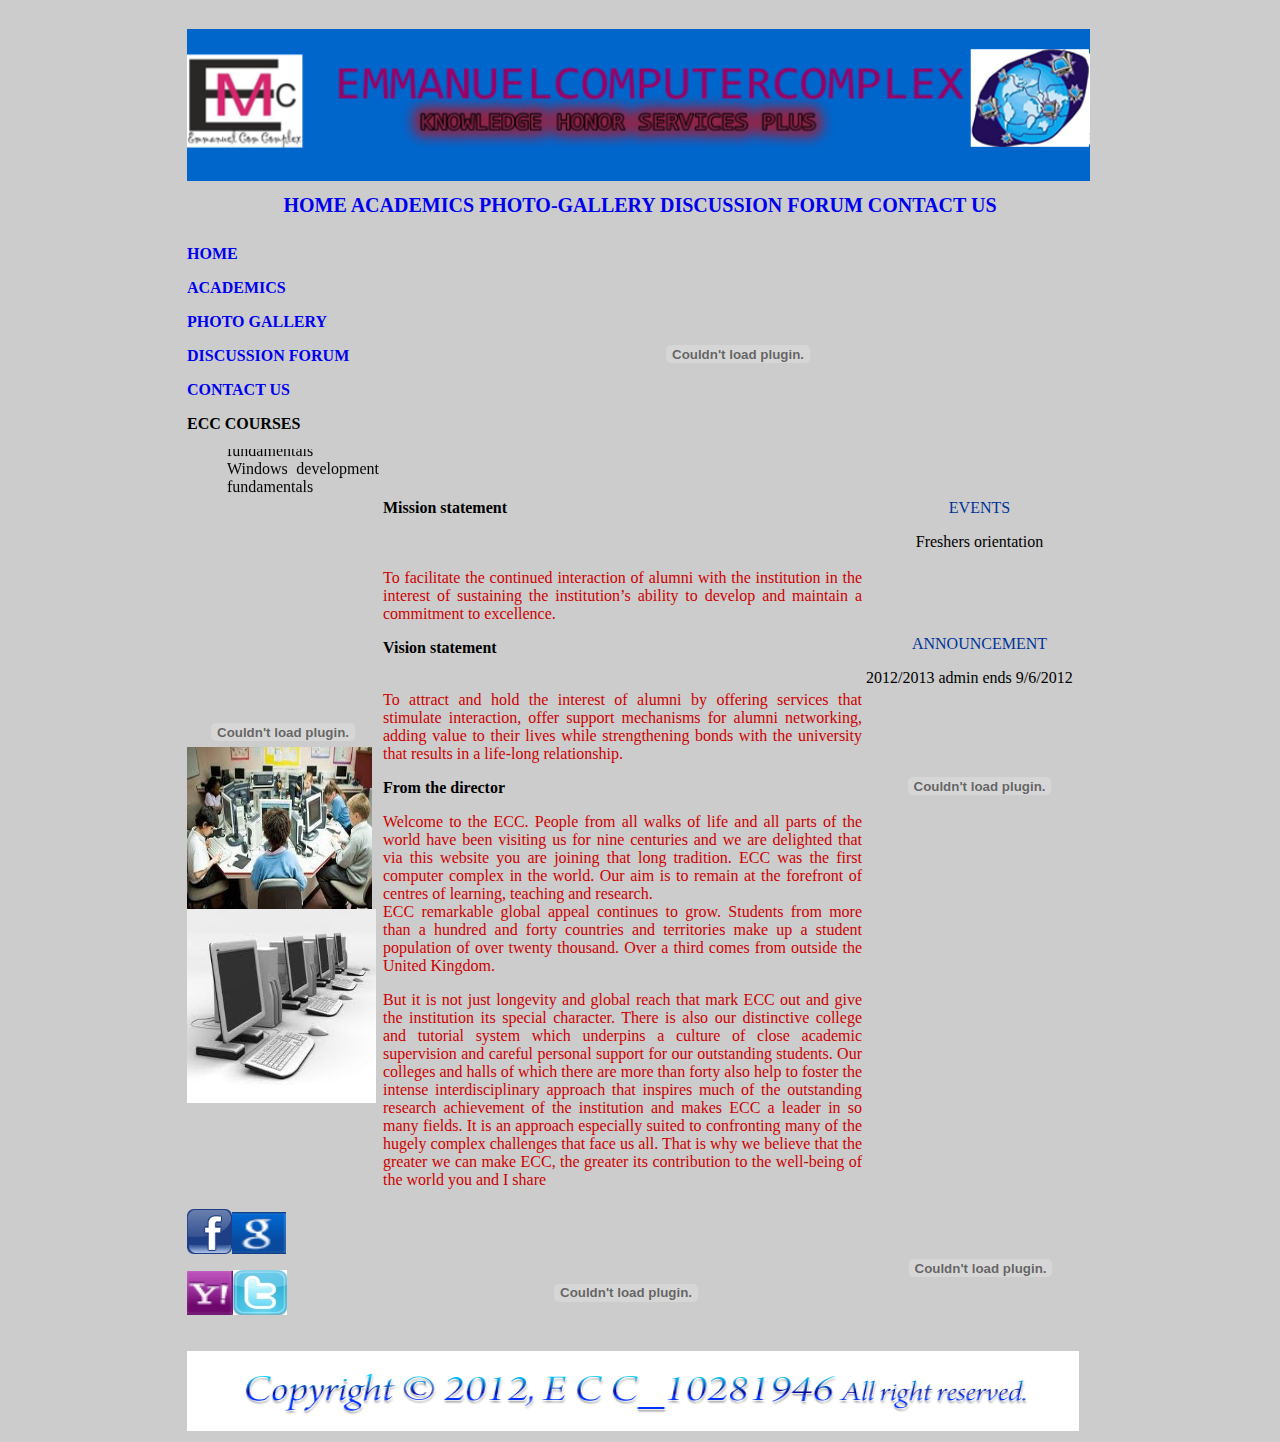
<file: index.html>
<!DOCTYPE html PUBLIC "-//W3C//DTD XHTML 1.0 Transitional//EN" "http://www.w3.org/TR/xhtml1/DTD/xhtml1-transitional.dtd">
<html xmlns="http://www.w3.org/1999/xhtml">
<head>
<meta http-equiv="Content-Type" content="text/html; charset=utf-8" />
<title>ECC</title>
<style type="text/css">
<!--
.style8 {font-size: 20px}
.style9 {font-size: 16px}
body {
	background-color: #CCCCCC;
	background-image: url();
}
.style10 {color: #CC0000}
a:link {
	text-decoration: none;
}
a:visited {
	text-decoration: none;
}
a:hover {
	text-decoration: underline;
}
a:active {
	text-decoration: none;
}
.style11 {font-size: 16px; font-weight: bold; }
.style12 {color: #003399}
-->
</style>
<script src="Scripts/AC_RunActiveContent.js" type="text/javascript"></script>
</head>

<body>
<span class="style3"><marquee behavior="alternate" direction="left">
          <div align="center">Freshers will have their orientation on 26th May 2012
          </div>
        </marquee>
        </span>
<table width="850" border="0" align="center">
  <tr>
    <td height="151" colspan="4" ><img src="images/ecc_banner.png" width="903" height="152" /></td>
  </tr>
  <tr>
    <td height="40" colspan="4"><div align="center"><strong><span class="style8"><a href="index.html">HOME</a> <a href="acade.html">ACADEMICS</a> <a href="photog.html">PHOTO-GALLERY</a> <a href="forum .html">DISCUSSION FORUM</a> <a href="contact.html">CONTACT US</a></span></strong></div></td>
  </tr>
  
  <tr>
    <td width="114" height="250" rowspan="2" valign="top"><p><strong><a href="index.html">HOME</a></strong></p>
    <p><strong><span class="style9"><a href="acade.html">ACADEMICS</a></span></strong></p>
    <p class="style9"><strong><a href="photog.html">PHOTO GALLERY</a></strong></p>
    <p class="style9"><strong><a href="forum .html">DISCUSSION FORUM</a></strong></p>
    <p class="style9"><strong><a href="contact.html">CONTACT US</a></strong></p>
    <p class="style11">ECC COURSES
      <ul><marquee behavior="scroll" direction="down">
        <li>
          <div align="justify">Windows server Admin Fundamentals </div>
        </li>
        <li>
          <div align="justify">Networking Fundamentals </div>
        </li>
        <li>
          <div align="justify">Security Fundamentals </div>
        </li>
        <li>
          <div align="justify">Database Administration Fundamentals </div>
        </li>
        <li>
          <div align="justify">Software development fundamentals </div>
        </li>
        <li>
          <div align="justify">Web development fundamentals </div>
        </li>
        <li>
          <div align="justify">Windows development fundamentals</div>
        </li>
      </marquee></ul>
    </p>
    <script type="text/javascript">
AC_FL_RunContent( 'codebase','http://download.macromedia.com/pub/shockwave/cabs/flash/swflash.cab#version=9,0,28,0','width','192','height','30','src','flash/opinion','quality','high','pluginspage','http://www.adobe.com/shockwave/download/download.cgi?P1_Prod_Version=ShockwaveFlash','movie','flash/opinion' ); //end AC code
</script><noscript><object classid="clsid:D27CDB6E-AE6D-11cf-96B8-444553540000" codebase="http://download.macromedia.com/pub/shockwave/cabs/flash/swflash.cab#version=9,0,28,0" width="192" height="30">
      <param name="movie" value="flash/opinion.swf" />
      <param name="quality" value="high" />
      <embed src="flash/opinion.swf" quality="high" pluginspage="http://www.adobe.com/shockwave/download/download.cgi?P1_Prod_Version=ShockwaveFlash" type="application/x-shockwave-flash" width="192" height="30"></embed>
    </object></noscript>
<img src="images/hw.jpg" width="185" height="162" /><img src="images/images7.jpg" width="189" height="194" /></td>
    <td height="200" colspan="2" bordercolor="#FFFFFF" background="flash/ecc.swf"><script type="text/javascript">
AC_FL_RunContent( 'codebase','http://download.macromedia.com/pub/shockwave/cabs/flash/swflash.cab#version=9,0,28,0','width','710','height','250','src','flash/ecc','quality','high','pluginspage','http://www.adobe.com/shockwave/download/download.cgi?P1_Prod_Version=ShockwaveFlash','movie','flash/ecc' ); //end AC code
    </script>
      <noscript>
      <object classid="clsid:D27CDB6E-AE6D-11cf-96B8-444553540000" codebase="http://download.macromedia.com/pub/shockwave/cabs/flash/swflash.cab#version=9,0,28,0" width="710" height="250">
        <param name="movie" value="flash/ecc.swf" />
        <param name="quality" value="high" />
        <embed src="flash/ecc.swf" quality="high" pluginspage="http://www.adobe.com/shockwave/download/download.cgi?P1_Prod_Version=ShockwaveFlash" type="application/x-shockwave-flash" width="710" height="250"></embed>
      </object>
      </noscript>    </td>
  </tr>
  <tr>
    <td width="552" height="200" valign="top" bordercolor="#FFFFFF" background="docs/Mission.docx"><p><a name="109" id="1092"></a><strong>Mission statement</strong> <br />
  &nbsp;&nbsp;</p>
      <table border="0" cellspacing="0" cellpadding="0">
        <tr>
          <td><div align="justify"><br />
              <span class="style10">To facilitate the continued    interaction of alumni with the institution in the interest of sustaining the institution’s    ability to develop and maintain a commitment to excellence.</span> </div></td>
        </tr>
      </table>
      <p><a name="109" id="109"></a><strong>Vision statement</strong> <br />
  &nbsp;&nbsp;</p>
      <table border="0" cellspacing="0" cellpadding="0">
        <tr>
          <td class="style10"><div align="justify">To attract and hold the interest    of alumni by offering services that stimulate interaction, offer support    mechanisms for alumni networking, adding value to their lives while    strengthening bonds with the university that results in a life-long    relationship. </div></td>
        </tr>
      </table>
      <p><a name="109" id="1093"></a><strong>From the director </strong></p>
      <p align="justify">        <span class="style10">Welcome to the ECC. People from all walks of life and all parts of the world  have been visiting us for nine centuries and we are delighted that via this  website you are joining that long tradition. ECC was the first computer complex  in the world. Our aim is to remain at the forefront of centres of learning,  teaching and research.&nbsp;<br />
  ECC remarkable global appeal continues to grow. Students from more than a  hundred and forty countries and territories&nbsp;make up a&nbsp;student  population of over twenty thousand. Over a third&nbsp;comes from outside the  United Kingdom.</span></p>
      <div align="justify"><span class="style10">But it is not just longevity and global reach  that mark ECC out and give the institution its special character. There is also  our distinctive college and tutorial system which underpins a culture of close  academic supervision and careful personal support for our outstanding students.  Our colleges and halls of which there are more than forty also help to foster  the intense interdisciplinary approach that inspires much of the outstanding  research achievement of the institution and makes ECC a leader in so many  fields. It is an approach especially suited to confronting many of the hugely  complex challenges that face us all. That is why we believe that the greater we  can make ECC, the greater its contribution to the well-being of the world you  and I share </span></div></td>
    <td width="140" height="250" valign="top" bordercolor="#FFFFFF"><div align="center">
      <p class="style12">EVENTS</p>
      <p>Freshers orientation </p>
      <p>&nbsp;</p>
      <p>&nbsp;</p>
    </div>
    <p align="center" class="style12">ANNOUNCEMENT </p>
    <p align="left">2012/2013 admin ends 9/6/2012</p>
    <p align="left">
      <script type="text/javascript">
AC_FL_RunContent( 'codebase','http://download.macromedia.com/pub/shockwave/cabs/flash/swflash.cab#version=9,0,28,0','width','227','height','166','src','flash/mtn','quality','high','pluginspage','http://www.adobe.com/shockwave/download/download.cgi?P1_Prod_Version=ShockwaveFlash','movie','flash/mtn' ); //end AC code
</script><noscript><object classid="clsid:D27CDB6E-AE6D-11cf-96B8-444553540000" codebase="http://download.macromedia.com/pub/shockwave/cabs/flash/swflash.cab#version=9,0,28,0" width="227" height="166">
        <param name="movie" value="flash/mtn.swf" />
        <param name="quality" value="high" />
        <embed src="flash/mtn.swf" quality="high" pluginspage="http://www.adobe.com/shockwave/download/download.cgi?P1_Prod_Version=ShockwaveFlash" type="application/x-shockwave-flash" width="227" height="166"></embed>
      </object></noscript>
    </p></td>
  </tr>
  <tr>
    <td width="114" height="140" valign="top" ><p><a href="pages/facebook_page.htm"><img src="images/facebook.png" width="45" height="45" /></a><a href="pages/google.htm"><img src="images/GOOGLE.png" width="54" height="42" /></a></p>
    <p><a href="pages/yahoomall.htm"><img src="images/Y.png" width="46" height="44" /></a><a href="pages/Twitter.htm"><img src="images/twitter 1.jpg" width="54" height="45" /></a></p></td>
    <td height="12" colspan="2" bordercolor="#FFFFFF"><script type="text/javascript">
AC_FL_RunContent( 'codebase','http://download.macromedia.com/pub/shockwave/cabs/flash/swflash.cab#version=9,0,28,0','width','486','height','101','title','lifebouy','src','flash/Lifebuoy','quality','high','pluginspage','http://www.adobe.com/shockwave/download/download.cgi?P1_Prod_Version=ShockwaveFlash','movie','flash/Lifebuoy' ); //end AC code
</script><noscript><object classid="clsid:D27CDB6E-AE6D-11cf-96B8-444553540000" codebase="http://download.macromedia.com/pub/shockwave/cabs/flash/swflash.cab#version=9,0,28,0" width="486" height="101" title="lifebouy">
      <param name="movie" value="flash/Lifebuoy.swf" />
      <param name="quality" value="high" />
      <embed src="flash/Lifebuoy.swf" quality="high" pluginspage="http://www.adobe.com/shockwave/download/download.cgi?P1_Prod_Version=ShockwaveFlash" type="application/x-shockwave-flash" width="486" height="101"></embed>
    </object></noscript>
  <script type="text/javascript">
AC_FL_RunContent( 'codebase','http://download.macromedia.com/pub/shockwave/cabs/flash/swflash.cab#version=9,0,28,0','width','215','height','150','src','flash/vw_promotions_touareg_215x150','quality','high','pluginspage','http://www.adobe.com/shockwave/download/download.cgi?P1_Prod_Version=ShockwaveFlash','movie','flash/vw_promotions_touareg_215x150' ); //end AC code
</script><noscript><object classid="clsid:D27CDB6E-AE6D-11cf-96B8-444553540000" codebase="http://download.macromedia.com/pub/shockwave/cabs/flash/swflash.cab#version=9,0,28,0" width="215" height="150">
    <param name="movie" value="flash/vw_promotions_touareg_215x150.swf" />
    <param name="quality" value="high" />
    <embed src="flash/vw_promotions_touareg_215x150.swf" quality="high" pluginspage="http://www.adobe.com/shockwave/download/download.cgi?P1_Prod_Version=ShockwaveFlash" type="application/x-shockwave-flash" width="215" height="150"></embed>
  </object></noscript></td>
  </tr>
  <tr>
    <td height="80" colspan="4" ><img src="images/right.png" width="892" height="80" /></td>
  </tr>
</table>
</body>
</html>
</file>
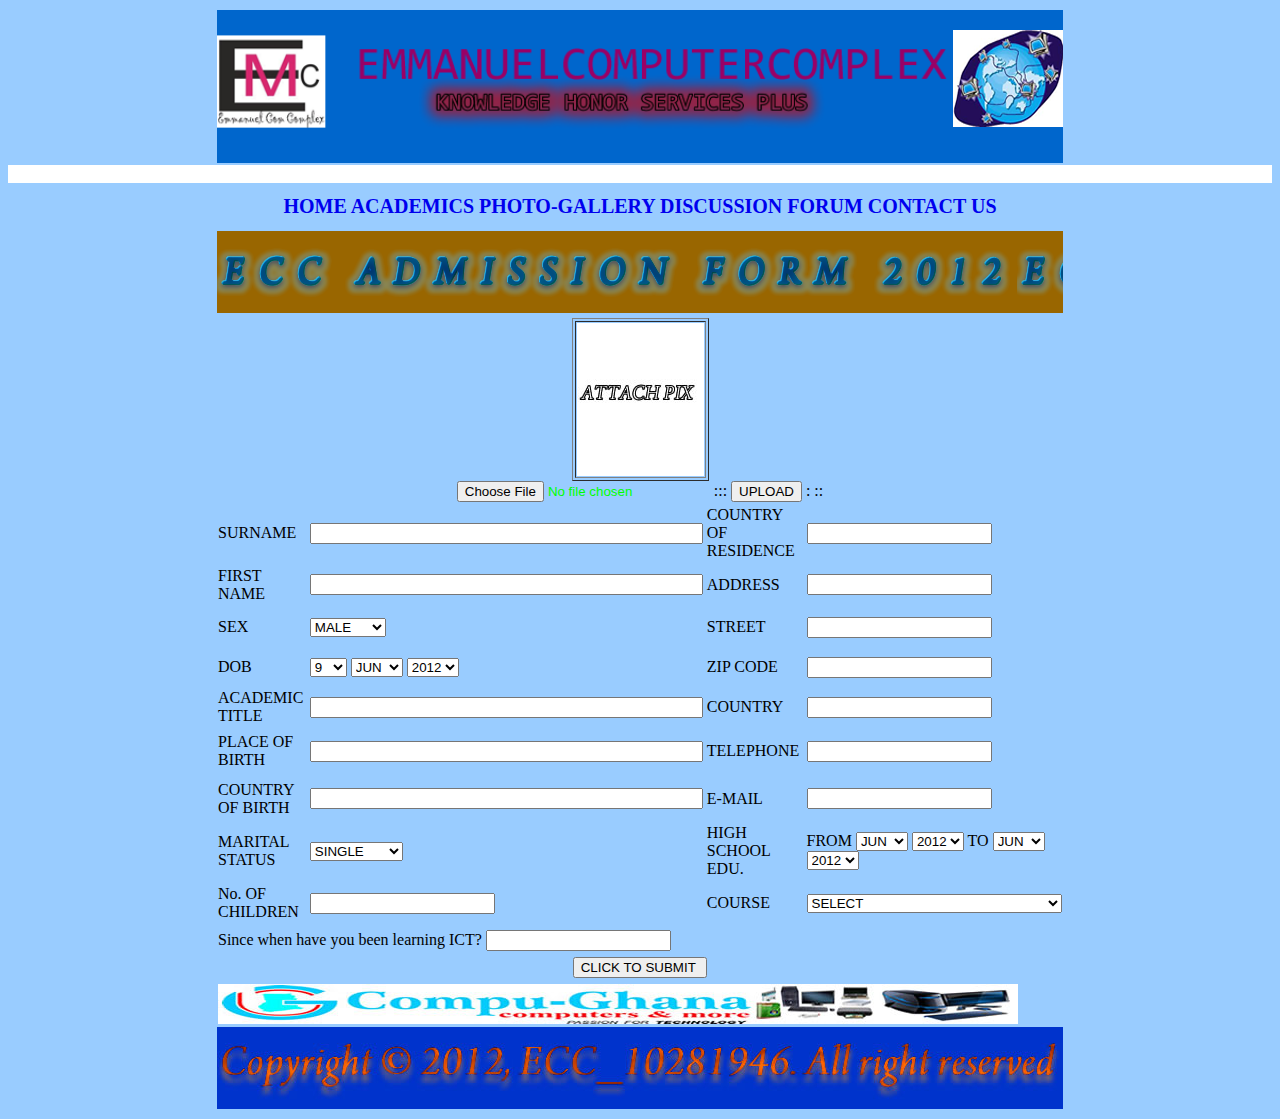
<file: acade.html>
<!DOCTYPE html PUBLIC "-//W3C//DTD XHTML 1.0 Transitional//EN" "http://www.w3.org/TR/xhtml1/DTD/xhtml1-transitional.dtd">
<html xmlns="http://www.w3.org/1999/xhtml">
<head>
<meta http-equiv="Content-Type" content="text/html; charset=utf-8" />
<title>ACADEMICS </title>
<style type="text/css">
<!--
.style2 {color: #00FF00}
.style3 {
	color: #000000;
	font-weight: bold;
}
.style8 {font-size: 20px}
.style9 {color: #990000}
body {
	background-color: #99CCFF;
}
a:link {
	text-decoration: none;
}
a:visited {
	text-decoration: none;
}
a:hover {
	text-decoration: underline;
}
a:active {
	text-decoration: none;
}
-->
</style>
<script src="Scripts/AC_RunActiveContent.js" type="text/javascript"></script>
</head>

<body>
<table width="850" border="0" align="center">
  <tr>
    <td width="850" height="151" background="images/ecc_banner.png">&nbsp;</td>
  </tr>
</table>

        <span class="style3"><marquee behavior="alternate" bgcolor="#FFFFFF" direction="left">
          <div align="center">Freshers will have their orientation on 26th May 2012
          </div>
        </marquee>
        </span>
        
        <table width="850" border="0" align="center">
          <tr>
            <td width="850" height="40"><div align="center"><strong><span class="style8"><a href="index.html">HOME</a> <a href="acade.html">ACADEMICS</a> <a href="photog.html">PHOTO-GALLERY</a> <a href="forum .html">DISCUSSION FORUM</a> <a href="contact.html">CONTACT US</a></span></strong></div></td>
          </tr>
        </table>
        <table width="850" border="0" align="center">
          <tr>
            <td width="850" height="80" background="images/FORM.png">&nbsp;</td>
          </tr>
        </table>
        <form action="" method="post" enctype="multipart/form-data" name="form1" id="form1">
          <table width="850" border="0" align="center">
          <tr>
            <td colspan="4"><div align="center">
              <label></label>
              <table width="127" height="153" border="1">
                <tr>
                  <td><img src="images/UPLO1.jpg" width="127" height="153" /></td>
                </tr>
              </table>
                   <label>
              <input name="file" type="file" class="style2" size="3" />
              :::              </label>
              <label>
              <input name="upload" type="submit" id="upload" value="UPLOAD" />
              :</label>
              ::</div></td>
            </tr>
              <tr>
            <td width="134" height="38">SURNAME </td>
          <td width="276"><label>
              <input name="textfield" type="text" id="textfield" value="" size="46" />
            </label></td>
            <td width="158">COUNTRY OF RESIDENCE </td>
          <td width="264"><label>
              <input type="text" name="textfield6" id="textfield6" />
            </label></td>
          </tr>
          <tr>
            <td height="41">FIRST NAME </td>
            <td><input name="textfield2" type="text" id="textfield2" size="46" /></td>
            <td>ADDRESS </td>
            <td><input type="text" name="textfield8" id="textfield8" /></td>
          </tr>
          <tr>
            <td height="36">SEX</td>
            <td><label>
              <select name="select" id="select">
                <option>MALE</option>
                <option>FEMALE </option>
                            </select>
            </label></td>
            <td>STREET </td>
            <td><input type="text" name="textfield9" id="textfield9" /></td>
          </tr>
          <tr>
            <td height="36">DOB</td>
            <td><select name="select7" id="select7">
              <option>1</option>
              <option>2</option>
              <option>3</option>
              <option>4</option>
              <option>5</option>
              <option>6</option>
              <option>7</option>
              <option>8</option>
              <option selected="selected">9</option>
              <option>10</option>
              <option>11</option>
              <option>12</option>
              <option>13</option>
              <option>14</option>
              <option>15</option>
              <option>16</option>
              <option>17</option>
              <option>18</option>
              <option>19</option>
              <option>20</option>
              <option>21</option>
              <option>22</option>
              <option>23</option>
              <option>24</option>
              <option>25</option>
              <option>26</option>
              <option>27</option>
              <option>28</option>
              <option>29</option>
              <option>30</option>
              <option>31</option>
                                    </select>
              <select name="select8" id="select8">
                <option>JAN</option>
                <option>FEB</option>
                <option>MAR</option>
                <option>APR</option>
                <option>MAY</option>
                <option selected="selected">JUN</option>
                <option>JUL</option>
                <option>AUG</option>
                <option>SEP</option>
                <option>OCT</option>
                <option>NOV</option>
                <option>DEC</option>
              </select>
              <select name="select9" id="select9">
                <option>2012</option>
                <option>2011</option>
                <option>2010</option>
                <option>2009</option>
                <option>2008</option>
                <option>2007</option>
                <option>2006</option>
                <option>2005</option>
                <option>2004</option>
                <option>2003</option>
                <option>2002</option>
                <option>2001</option>
                <option>2000</option>
                <option>1987</option>
                <option>1990</option>
                <option>1991</option>
                <option>1992</option>
                <option>1988</option>
                <option>1985</option>
                <option>1982</option>
                <option>1980</option>
                <option>1877</option>
                <option>1975</option>
                            </select></td>
            <td>ZIP CODE</td>
            <td><input type="text" name="textfield10" id="textfield10" /></td>
          </tr>
          <tr>
            <td height="35">ACADEMIC TITLE </td>
            <td><input name="textfield3" type="text" id="textfield3" size="46" /></td>
            <td>COUNTRY </td>
            <td><input type="text" name="textfield11" id="textfield11" /></td>
          </tr>
          <tr>
            <td height="44">PLACE OF BIRTH</td>
            <td><input name="textfield4" type="text" id="textfield4" size="46" /></td>
            <td>TELEPHONE </td>
            <td><input type="text" name="textfield12" id="textfield12" /></td>
          </tr>
          <tr>
            <td height="43">COUNTRY OF BIRTH</td>
            <td><input name="textfield5" type="text" id="textfield5" size="46" /></td>
            <td>E-MAIL</td>
            <td><input type="text" name="textfield13" id="textfield13" /></td>
          </tr>
          <tr>
            <td height="39">MARITAL STATUS </td>
      <td><label>
              <select name="select2" id="select2">
                <option selected="selected">SINGLE </option>
                <option>MARRIED </option>
                <option>DIVORCED </option>
              </select>
            </label></td>
            <td>HIGH SCHOOL EDU.</td>
            <td>FROM
              <select name="select4" size="1" id="select4">
                <option>JAN</option>
                <option>FEB</option>
                <option>MAR</option>
                <option>APR</option>
                <option>MAY</option>
                <option selected="selected">JUN</option>
                <option>JUL</option>
                <option>AUG</option>
                <option>SEP</option>
                <option>OCT</option>
                <option>NOV</option>
                <option>DEC</option>
              </select>
              <select name="select5" id="select5">
                <option>2012</option>
                <option>2011</option>
                <option>2010</option>
                <option>2009</option>
                <option>2008</option>
                <option>2007</option>
                <option>2006</option>
                <option>2005</option>
                <option>2004</option>
                <option>2003</option>
                <option>2002</option>
                <option>2001</option>
                <option>2000</option>
                <option>1987</option>
                <option>1990</option>
                <option>1991</option>
                <option>1992</option>
                <option>1988</option>
                <option>1985</option>
                <option>1982</option>
                <option>1980</option>
                <option>1877</option>
                <option>1975</option>
              </select>
              <label></label> 
              <label></label>
            TO
            <select name="select10" size="0" id="select10">
              <option>JAN</option>
              <option>FEB</option>
              <option>MAR</option>
              <option>APR</option>
              <option>MAY</option>
              <option selected="selected">JUN</option>
              <option>JUL</option>
              <option>AUG</option>
              <option>SEP</option>
              <option>OCT</option>
              <option>NOV</option>
              <option>DEC</option>
            </select>
            <select name="select6" id="select6">
              <option>2012</option>
              <option>2011</option>
              <option>2010</option>
              <option>2009</option>
              <option>2008</option>
              <option>2007</option>
              <option>2006</option>
              <option>2005</option>
              <option>2004</option>
              <option>2003</option>
              <option>2002</option>
              <option>2001</option>
              <option>2000</option>
              <option>1987</option>
              <option>1990</option>
              <option>1991</option>
              <option>1992</option>
              <option>1988</option>
              <option>1985</option>
              <option>1982</option>
              <option>1980</option>
              <option>1877</option>
              <option>1975</option>
            </select></td>
          </tr>
          <tr>
            <td height="42">No. OF CHILDREN </td>
            <td><input type="text" name="textfield7" id="textfield7" /></td>
            <td>COURSE </td>
            <td><label>
              <select name="select3" id="select3">
                <option selected="selected">SELECT </option>
                <option>WIDOWS SERVER ADMINISTRATION </option>
                <option>NETWORKING </option>
                <option>SECURITY </option>
                <option>WINDOWS OPERATING SYSTEM </option>
                <option>DATABASE ADMINISTRATION </option>
                <option>SOFTWARE DEVELOPMENT </option>
                <option>WEB DEVELOPMENT </option>
                <option>WINDOWS DEVELOPMENT </option>
              </select>
            </label></td>
          </tr>
        </table>
          <table width="850" border="0" align="center">
            <tr>
              <td width="840">Since when have you been learning ICT? 
                <label>
                <input type="text" name="textfield14" id="textfield14" />
              </label></td>
            </tr>
          </table>
          <table width="108" border="0" align="center">
            <tr>
              <td><label>
                <input type="submit" name="button" id="button" value="CLICK TO SUBMIT " />
              </label></td>
            </tr>
          </table>
</form>
<table width="850" border="0" align="center">
          <tr>
            <td height="40"><img src="images/compu gh.jpg" width="800" height="40" /></td>
  </tr>
          <tr>
            <td height="80" background="images/right2.jpg"></td>
          </tr>
        </table>
</body>
</html>
</file>
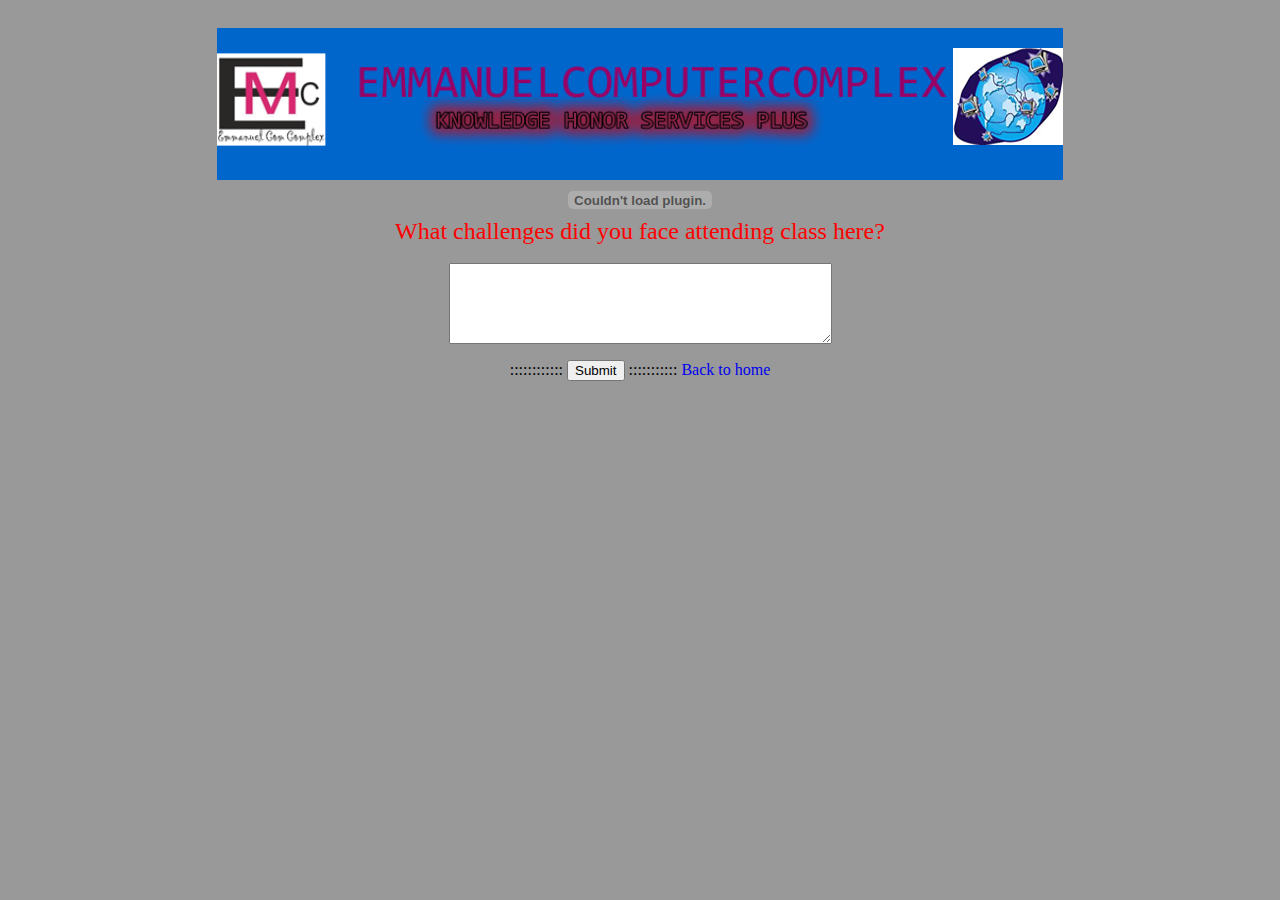
<file: comment.html>
<!DOCTYPE html PUBLIC "-//W3C//DTD XHTML 1.0 Transitional//EN" "http://www.w3.org/TR/xhtml1/DTD/xhtml1-transitional.dtd">
<html xmlns="http://www.w3.org/1999/xhtml">
<head>
<meta http-equiv="Content-Type" content="text/html; charset=utf-8" />
<title>comment</title>
<style type="text/css">
<!--
.style1 {
	color: #FF0000;
	font-size: 24px;
}
body {
	background-color: #999999;
}
a:link {
	text-decoration: none;
}
a:visited {
	text-decoration: none;
}
a:hover {
	text-decoration: underline;
}
a:active {
	text-decoration: none;
}
-->
</style>
<script src="Scripts/AC_RunActiveContent.js" type="text/javascript"></script>
</head>

<body>
<div align="center">
  <form id="form1" name="form1" method="post" action="">
    <label> <br />
    </label>
    <table width="850" border="0">
      <tr>
        <td height="150" background="images/ecc_banner.png">&nbsp;</td>
      </tr>
    </table>
    <label>
<script type="text/javascript">
AC_FL_RunContent( 'codebase','http://download.macromedia.com/pub/shockwave/cabs/flash/swflash.cab#version=9,0,28,0','width','300','height','36','src','flash/opinion','quality','high','pluginspage','http://www.adobe.com/shockwave/download/download.cgi?P1_Prod_Version=ShockwaveFlash','movie','flash/opinion' ); //end AC code
</script><noscript><object classid="clsid:D27CDB6E-AE6D-11cf-96B8-444553540000" codebase="http://download.macromedia.com/pub/shockwave/cabs/flash/swflash.cab#version=9,0,28,0" width="300" height="36">
  <param name="movie" value="flash/opinion.swf" />
  <param name="quality" value="high" />
  <embed src="flash/opinion.swf" quality="high" pluginspage="http://www.adobe.com/shockwave/download/download.cgi?P1_Prod_Version=ShockwaveFlash" type="application/x-shockwave-flash" width="300" height="36"></embed>
</object></noscript>
<br />
    <span class="style1">What challenges did you face attending class here?</span><br />
    <br />
    <textarea name="textarea" cols="45" rows="5" id="textarea"></textarea>
    </label>
    <p>
      <label>::::::::::::
        <input type="submit" name="button" id="button" value="Submit" />
        :::::::::::
      </label>
        <a href="index.html">Back to home</a></p>
  </form>
</div>
</body>
</html>
</file>
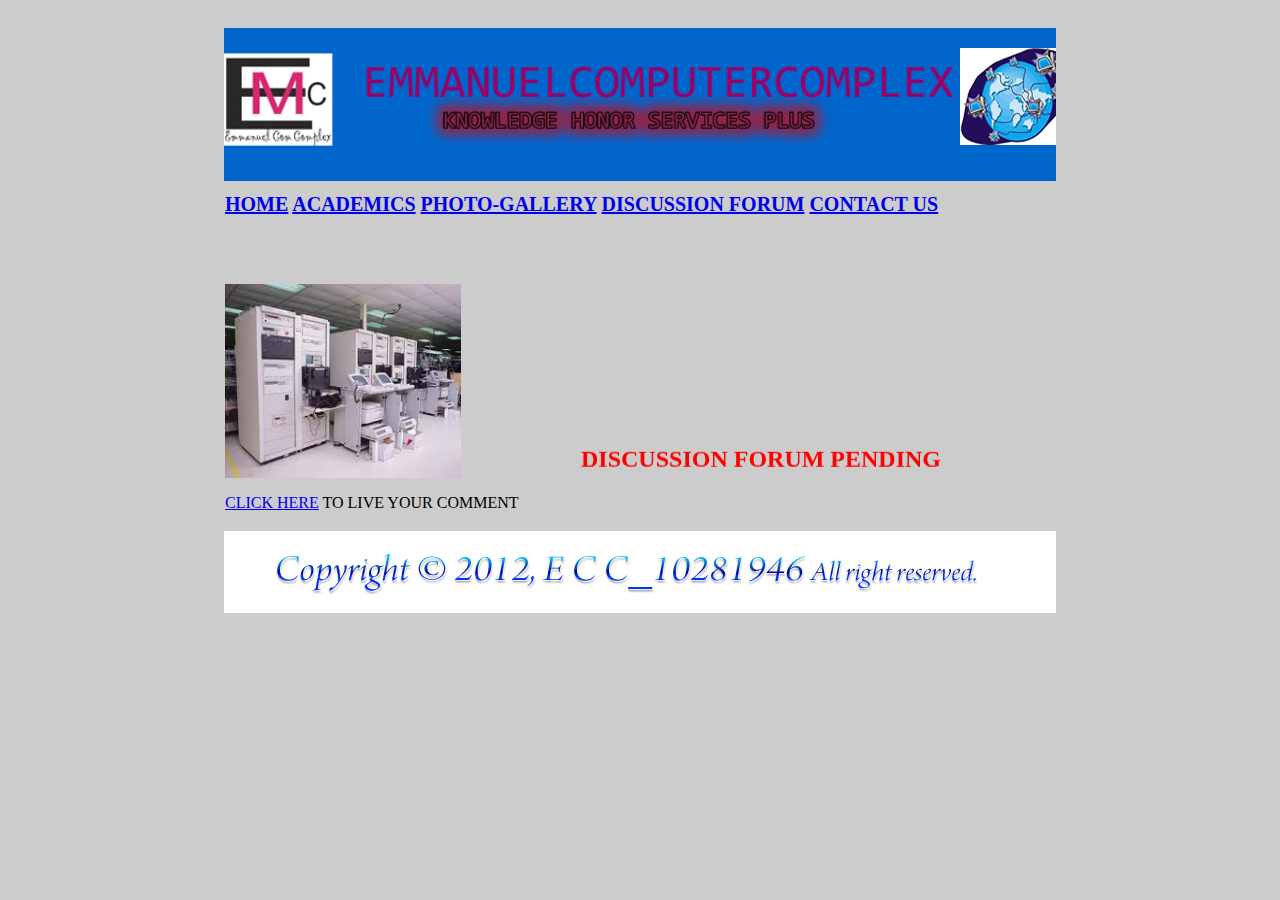
<file: forum .html>
<!DOCTYPE html PUBLIC "-//W3C//DTD XHTML 1.0 Transitional//EN" "http://www.w3.org/TR/xhtml1/DTD/xhtml1-transitional.dtd">
<html xmlns="http://www.w3.org/1999/xhtml">
<head>
<meta http-equiv="Content-Type" content="text/html; charset=utf-8" />
<title>discussion forum </title>
<style type="text/css">
<!--
.style8 {font-size: 20px}
.style9 {
	font-size: 24px;
	color: #FF0000;
}
body {
	background-color: #CCCCCC;
	background-image: url();
}
.style10 {color: #FFFF00}
-->
</style>
</head>

<body>
<span class="style3"><marquee behavior="alternate" direction="left">
          <div align="center">Freshers will have their orientation on 26th May 2012
          </div>
        </marquee>
        </span>
<div align="center">
  <table width="836" border="0">
    <tr>
      <td height="151" colspan="2" background="images/ecc_banner.png">&nbsp;</td>
    </tr>
    <tr>
      <td height="40" colspan="2"><strong><span class="style8"><a href="index.html">HOME</a> <a href="acade.html">ACADEMICS</a> <a href="photog.html">PHOTO-GALLERY</a> <a href="forum .html">DISCUSSION FORUM</a> <a href="contact.html">CONTACT US</a></span></strong></td>
    </tr>
    <tr>
      <td width="839" height="300" valign="bottom" nowrap="nowrap"><p><img src="images/server.jpg" width="236" height="194" /><strong><marquee behavior="scroll" direction="up">
        <blockquote>
          <blockquote>
            <blockquote>
              <p><span class="style9">DISCUSSION FORUM PENDING</span>        </p>
            </blockquote>
          </blockquote>
        </blockquote>
      </marquee></strong></p>
      <p> <a href="comment.html">CLICK HERE</a> TO LIVE YOUR COMMENT</p></td>
      <td width="1" valign="bottom" nowrap="nowrap">&nbsp;</td>
    </tr>
    <tr>
      <td height="80" colspan="2" background="images/right.png">&nbsp;</td>
    </tr>
  </table>
</div>
</body>
</html>
</file>
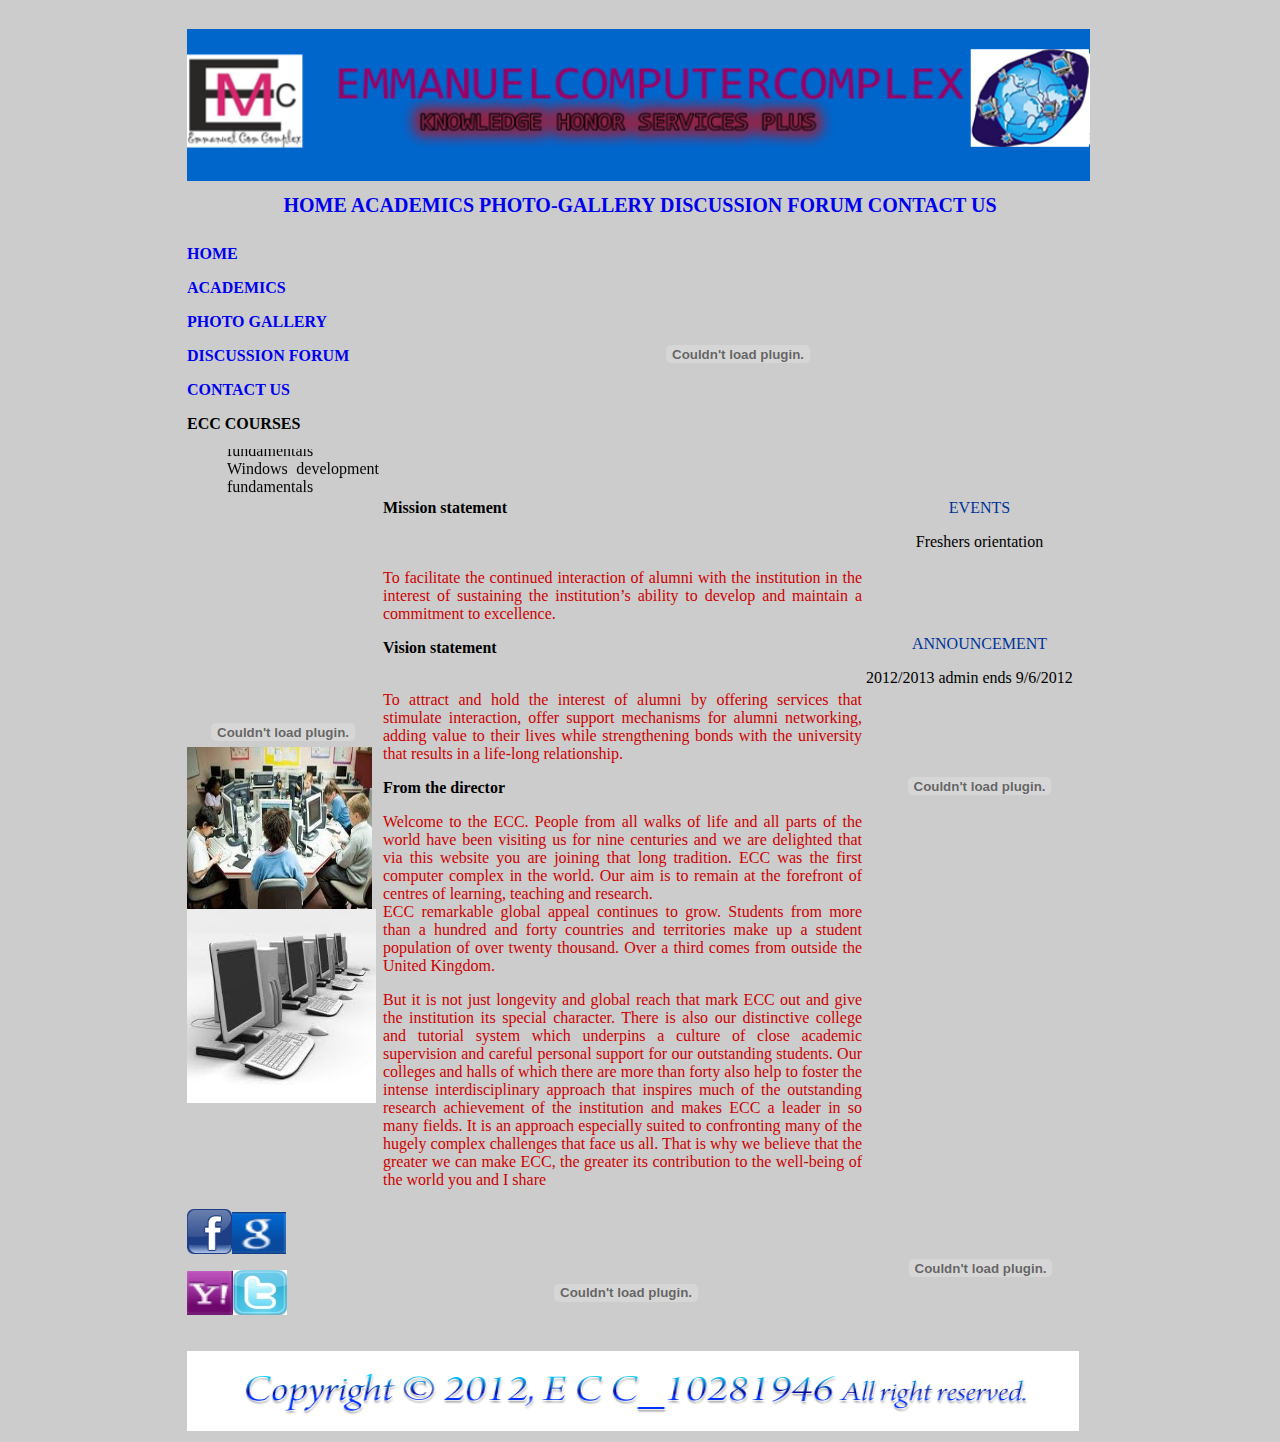
<file: home.html>
<!DOCTYPE html PUBLIC "-//W3C//DTD XHTML 1.0 Transitional//EN" "http://www.w3.org/TR/xhtml1/DTD/xhtml1-transitional.dtd">
<html xmlns="http://www.w3.org/1999/xhtml">
<head>
<meta http-equiv="Content-Type" content="text/html; charset=utf-8" />
<title>ECC</title>
<style type="text/css">
<!--
.style8 {font-size: 20px}
.style9 {font-size: 16px}
body {
	background-color: #CCCCCC;
	background-image: url();
}
.style10 {color: #CC0000}
a:link {
	text-decoration: none;
}
a:visited {
	text-decoration: none;
}
a:hover {
	text-decoration: underline;
}
a:active {
	text-decoration: none;
}
.style11 {font-size: 16px; font-weight: bold; }
.style12 {color: #003399}
-->
</style>
<script src="Scripts/AC_RunActiveContent.js" type="text/javascript"></script>
</head>

<body>
<span class="style3"><marquee behavior="alternate" direction="left">
          <div align="center">Freshers will have their orientation on 26th May 2012
          </div>
        </marquee>
        </span>
<table width="850" border="0" align="center">
  <tr>
    <td height="151" colspan="4" ><img src="images/ecc_banner.png" width="903" height="152" /></td>
  </tr>
  <tr>
    <td height="40" colspan="4"><div align="center"><strong><span class="style8"><a href="home.html">HOME</a> <a href="acade.html">ACADEMICS</a> <a href="photog.html">PHOTO-GALLERY</a> <a href="forum .html">DISCUSSION FORUM</a> <a href="contact.html">CONTACT US</a></span></strong></div></td>
  </tr>
  
  <tr>
    <td width="114" height="250" rowspan="2" valign="top"><p><strong><a href="home.html">HOME</a></strong></p>
    <p><strong><span class="style9"><a href="acade.html">ACADEMICS</a></span></strong></p>
    <p class="style9"><strong><a href="photog.html">PHOTO GALLERY</a></strong></p>
    <p class="style9"><strong><a href="forum .html">DISCUSSION FORUM</a></strong></p>
    <p class="style9"><strong><a href="contact.html">CONTACT US</a></strong></p>
    <p class="style11">ECC COURSES
      <ul><marquee behavior="scroll" direction="down">
        <li>
          <div align="justify">Windows server Admin Fundamentals </div>
        </li>
        <li>
          <div align="justify">Networking Fundamentals </div>
        </li>
        <li>
          <div align="justify">Security Fundamentals </div>
        </li>
        <li>
          <div align="justify">Database Administration Fundamentals </div>
        </li>
        <li>
          <div align="justify">Software development fundamentals </div>
        </li>
        <li>
          <div align="justify">Web development fundamentals </div>
        </li>
        <li>
          <div align="justify">Windows development fundamentals</div>
        </li>
      </marquee></ul>
    </p>
    <script type="text/javascript">
AC_FL_RunContent( 'codebase','http://download.macromedia.com/pub/shockwave/cabs/flash/swflash.cab#version=9,0,28,0','width','192','height','30','src','flash/opinion','quality','high','pluginspage','http://www.adobe.com/shockwave/download/download.cgi?P1_Prod_Version=ShockwaveFlash','movie','flash/opinion' ); //end AC code
</script><noscript><object classid="clsid:D27CDB6E-AE6D-11cf-96B8-444553540000" codebase="http://download.macromedia.com/pub/shockwave/cabs/flash/swflash.cab#version=9,0,28,0" width="192" height="30">
      <param name="movie" value="flash/opinion.swf" />
      <param name="quality" value="high" />
      <embed src="flash/opinion.swf" quality="high" pluginspage="http://www.adobe.com/shockwave/download/download.cgi?P1_Prod_Version=ShockwaveFlash" type="application/x-shockwave-flash" width="192" height="30"></embed>
    </object></noscript>
<img src="images/hw.jpg" width="185" height="162" /><img src="images/images7.jpg" width="189" height="194" /></td>
    <td height="200" colspan="2" bordercolor="#FFFFFF" background="flash/ecc.swf"><script type="text/javascript">
AC_FL_RunContent( 'codebase','http://download.macromedia.com/pub/shockwave/cabs/flash/swflash.cab#version=9,0,28,0','width','710','height','250','src','flash/ecc','quality','high','pluginspage','http://www.adobe.com/shockwave/download/download.cgi?P1_Prod_Version=ShockwaveFlash','movie','flash/ecc' ); //end AC code
    </script>
      <noscript>
      <object classid="clsid:D27CDB6E-AE6D-11cf-96B8-444553540000" codebase="http://download.macromedia.com/pub/shockwave/cabs/flash/swflash.cab#version=9,0,28,0" width="710" height="250">
        <param name="movie" value="flash/ecc.swf" />
        <param name="quality" value="high" />
        <embed src="flash/ecc.swf" quality="high" pluginspage="http://www.adobe.com/shockwave/download/download.cgi?P1_Prod_Version=ShockwaveFlash" type="application/x-shockwave-flash" width="710" height="250"></embed>
      </object>
      </noscript>    </td>
  </tr>
  <tr>
    <td width="552" height="200" valign="top" bordercolor="#FFFFFF" background="docs/Mission.docx"><p><a name="109" id="1092"></a><strong>Mission statement</strong> <br />
  &nbsp;&nbsp;</p>
      <table border="0" cellspacing="0" cellpadding="0">
        <tr>
          <td><div align="justify"><br />
              <span class="style10">To facilitate the continued    interaction of alumni with the institution in the interest of sustaining the institution’s    ability to develop and maintain a commitment to excellence.</span> </div></td>
        </tr>
      </table>
      <p><a name="109" id="109"></a><strong>Vision statement</strong> <br />
  &nbsp;&nbsp;</p>
      <table border="0" cellspacing="0" cellpadding="0">
        <tr>
          <td class="style10"><div align="justify">To attract and hold the interest    of alumni by offering services that stimulate interaction, offer support    mechanisms for alumni networking, adding value to their lives while    strengthening bonds with the university that results in a life-long    relationship. </div></td>
        </tr>
      </table>
      <p><a name="109" id="1093"></a><strong>From the director </strong></p>
      <p align="justify">        <span class="style10">Welcome to the ECC. People from all walks of life and all parts of the world  have been visiting us for nine centuries and we are delighted that via this  website you are joining that long tradition. ECC was the first computer complex  in the world. Our aim is to remain at the forefront of centres of learning,  teaching and research.&nbsp;<br />
  ECC remarkable global appeal continues to grow. Students from more than a  hundred and forty countries and territories&nbsp;make up a&nbsp;student  population of over twenty thousand. Over a third&nbsp;comes from outside the  United Kingdom.</span></p>
      <div align="justify"><span class="style10">But it is not just longevity and global reach  that mark ECC out and give the institution its special character. There is also  our distinctive college and tutorial system which underpins a culture of close  academic supervision and careful personal support for our outstanding students.  Our colleges and halls of which there are more than forty also help to foster  the intense interdisciplinary approach that inspires much of the outstanding  research achievement of the institution and makes ECC a leader in so many  fields. It is an approach especially suited to confronting many of the hugely  complex challenges that face us all. That is why we believe that the greater we  can make ECC, the greater its contribution to the well-being of the world you  and I share </span></div></td>
    <td width="140" height="250" valign="top" bordercolor="#FFFFFF"><div align="center">
      <p class="style12">EVENTS</p>
      <p>Freshers orientation </p>
      <p>&nbsp;</p>
      <p>&nbsp;</p>
    </div>
    <p align="center" class="style12">ANNOUNCEMENT </p>
    <p align="left">2012/2013 admin ends 9/6/2012</p>
    <p align="left">
      <script type="text/javascript">
AC_FL_RunContent( 'codebase','http://download.macromedia.com/pub/shockwave/cabs/flash/swflash.cab#version=9,0,28,0','width','227','height','166','src','flash/mtn','quality','high','pluginspage','http://www.adobe.com/shockwave/download/download.cgi?P1_Prod_Version=ShockwaveFlash','movie','flash/mtn' ); //end AC code
</script><noscript><object classid="clsid:D27CDB6E-AE6D-11cf-96B8-444553540000" codebase="http://download.macromedia.com/pub/shockwave/cabs/flash/swflash.cab#version=9,0,28,0" width="227" height="166">
        <param name="movie" value="flash/mtn.swf" />
        <param name="quality" value="high" />
        <embed src="flash/mtn.swf" quality="high" pluginspage="http://www.adobe.com/shockwave/download/download.cgi?P1_Prod_Version=ShockwaveFlash" type="application/x-shockwave-flash" width="227" height="166"></embed>
      </object></noscript>
    </p></td>
  </tr>
  <tr>
    <td width="114" height="140" valign="top" ><p><a href="pages/facebook_page.htm"><img src="images/facebook.png" width="45" height="45" /></a><a href="pages/google.htm"><img src="images/GOOGLE.png" width="54" height="42" /></a></p>
    <p><a href="pages/yahoomall.htm"><img src="images/Y.png" width="46" height="44" /></a><a href="pages/Twitter.htm"><img src="images/twitter 1.jpg" width="54" height="45" /></a></p></td>
    <td height="12" colspan="2" bordercolor="#FFFFFF"><script type="text/javascript">
AC_FL_RunContent( 'codebase','http://download.macromedia.com/pub/shockwave/cabs/flash/swflash.cab#version=9,0,28,0','width','486','height','101','title','lifebouy','src','flash/Lifebuoy','quality','high','pluginspage','http://www.adobe.com/shockwave/download/download.cgi?P1_Prod_Version=ShockwaveFlash','movie','flash/Lifebuoy' ); //end AC code
</script><noscript><object classid="clsid:D27CDB6E-AE6D-11cf-96B8-444553540000" codebase="http://download.macromedia.com/pub/shockwave/cabs/flash/swflash.cab#version=9,0,28,0" width="486" height="101" title="lifebouy">
      <param name="movie" value="flash/Lifebuoy.swf" />
      <param name="quality" value="high" />
      <embed src="flash/Lifebuoy.swf" quality="high" pluginspage="http://www.adobe.com/shockwave/download/download.cgi?P1_Prod_Version=ShockwaveFlash" type="application/x-shockwave-flash" width="486" height="101"></embed>
    </object></noscript>
  <script type="text/javascript">
AC_FL_RunContent( 'codebase','http://download.macromedia.com/pub/shockwave/cabs/flash/swflash.cab#version=9,0,28,0','width','215','height','150','src','flash/vw_promotions_touareg_215x150','quality','high','pluginspage','http://www.adobe.com/shockwave/download/download.cgi?P1_Prod_Version=ShockwaveFlash','movie','flash/vw_promotions_touareg_215x150' ); //end AC code
</script><noscript><object classid="clsid:D27CDB6E-AE6D-11cf-96B8-444553540000" codebase="http://download.macromedia.com/pub/shockwave/cabs/flash/swflash.cab#version=9,0,28,0" width="215" height="150">
    <param name="movie" value="flash/vw_promotions_touareg_215x150.swf" />
    <param name="quality" value="high" />
    <embed src="flash/vw_promotions_touareg_215x150.swf" quality="high" pluginspage="http://www.adobe.com/shockwave/download/download.cgi?P1_Prod_Version=ShockwaveFlash" type="application/x-shockwave-flash" width="215" height="150"></embed>
  </object></noscript></td>
  </tr>
  <tr>
    <td height="80" colspan="4" ><img src="images/right.png" width="892" height="80" /></td>
  </tr>
</table>
</body>
</html>
</file>
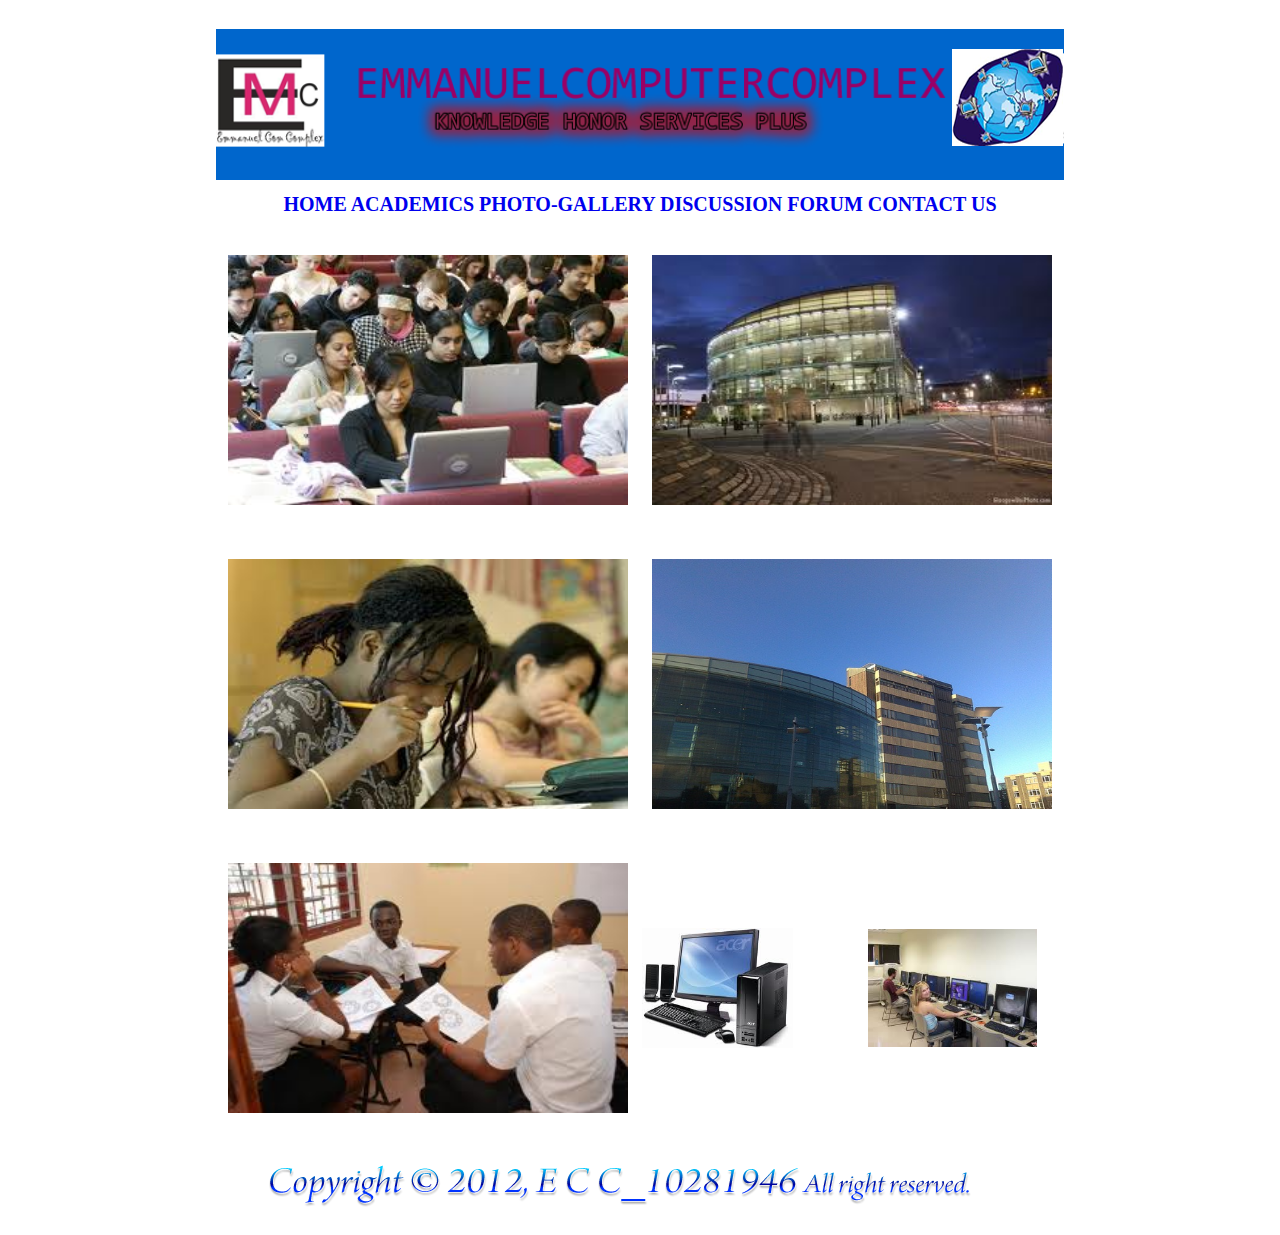
<file: photog.html>
<!DOCTYPE html PUBLIC "-//W3C//DTD XHTML 1.0 Transitional//EN" "http://www.w3.org/TR/xhtml1/DTD/xhtml1-transitional.dtd">
<html xmlns="http://www.w3.org/1999/xhtml">
<head>
<meta http-equiv="Content-Type" content="text/html; charset=utf-8" />
<title>PHOTO GALLERY </title>
<style type="text/css">
<!--
.style8 {font-size: 20px}
a:link {
	text-decoration: none;
}
a:visited {
	text-decoration: none;
}
a:hover {
	text-decoration: underline;
}
a:active {
	text-decoration: none;
}
-->
</style>
</head>

<body>
<span class="style3"><marquee behavior="alternate" bgcolor="#FFFFFF" direction="left">
          <div align="center">Freshers will have their orientation on 26th May 2012
          </div>
        </marquee>
        </span>
<table width="850" border="0" align="center">
  <tr>
    <td width="850" height="151"><img src="images/ecc_banner.png" alt="" name="Banner" width="848" height="151" id="Banner" /></td>
  </tr>
  <tr>
    <td width="850" height="40"><div align="center"><strong><span class="style8"><a href="index.html">HOME</a> <a href="acade.html">ACADEMICS</a> <a href="photog.html">PHOTO-GALLERY</a> <a href="forum .html">DISCUSSION FORUM</a> <a href="contact.html">CONTACT US</a></span></strong></div></td>
  </tr>
</table>
<table width="850" border="0"align="center" >
  <tr>
    <td width="425" height="300"><div align="center"><img src="images/s3.jpg" width="400" height="250" /></div></td>
    <td width="425" height="300" colspan="2"><div align="center"><img src="images/p3.jpg" width="400" height="250" /></div></td>
  </tr>
  <tr>
    <td width="425" height="300"><div align="center"><img src="images/s4.jpg" width="400" height="250" /></div></td>
    <td colspan="2"><div align="center"><img src="images/p7.jpg" width="400" height="250" /></div></td>
  </tr>
  <tr>
    <td width="425" height="300"><div align="center"><img src="images/s1.jpg" width="400" height="250" /></div></td>
    <td width="105"><img src="images/images2.jpg" width="151" height="120" /></td>
    <td width="105"><div align="center"><img src="images/images6.jpg" width="169" height="118" /></div></td>
  </tr>
</table>
<table width="850" border="0" align="center">
  <tr>
    <td height="80" background="images/right.png">&nbsp;</td>
  </tr>
</table>
</body>
</html>
</file>
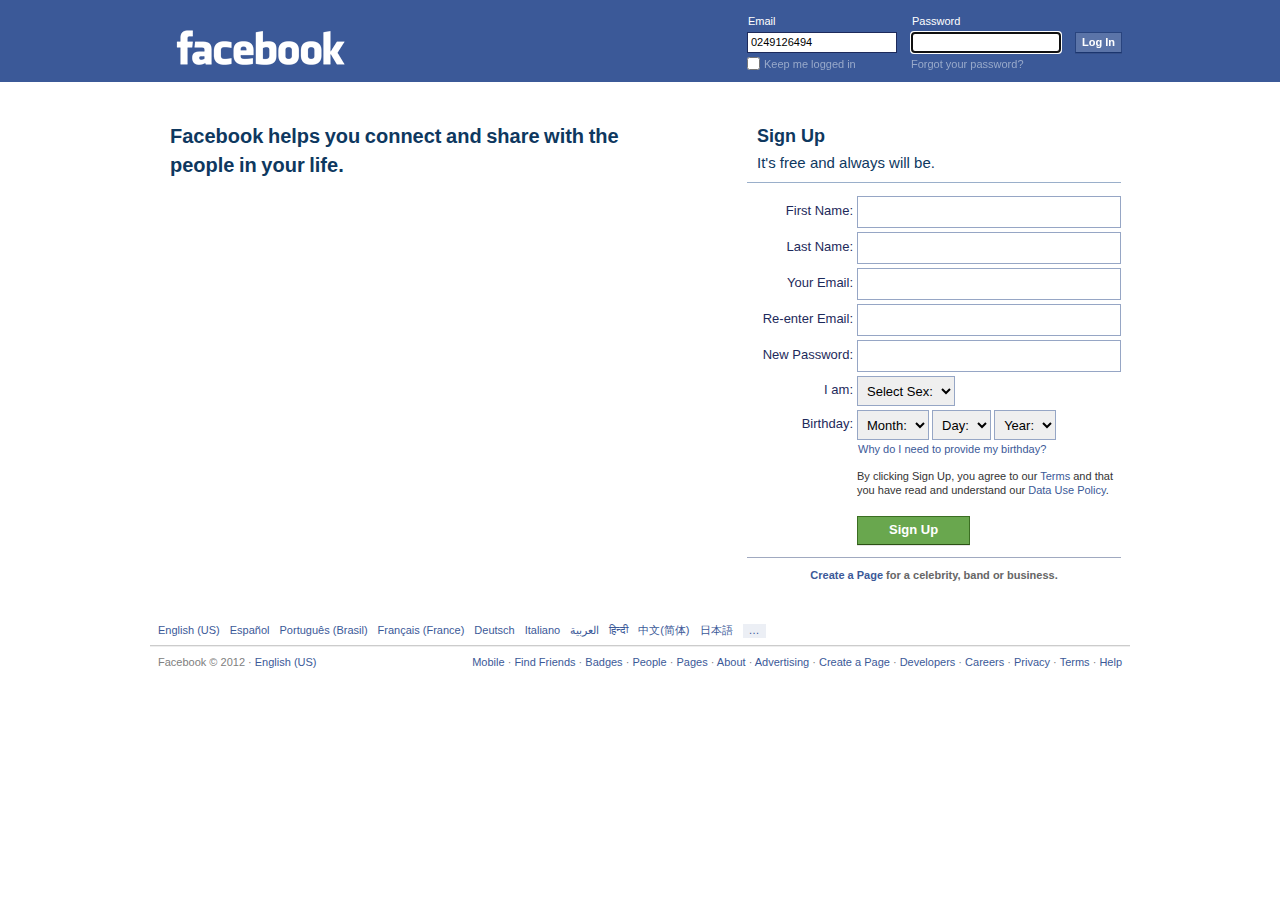
<file: pages/facebook_page.htm>
<!DOCTYPE html>
<html id="facebook" class="" lang="en"><head>
<meta http-equiv="content-type" content="text/html; charset=UTF-8"><meta charset="utf-8"><script>function envFlush(a){function b(c){for(var d in a)c[d]=a[d];}if(window.requireLazy){requireLazy(['Env'],b);}else{Env=window.Env||{};b(Env);}}
envFlush({"ffid1":"8jnF5RIo3iEfFkcK_FcsUg","ffid2":"C4A_IUX-KzAhvR1LCFzqOA","ffid3":"WVA5TVQ1bmRiYmY0OXR0RjZkQ0xVb0s0","ffid4":"-h4PQeZG3iLe63VdB3XBPg","ffver":63083,"user":"0","locale":"en_US","method":"GET","svn_rev":548314,"tier":"","vip":"69.171.242.70","static_base":"http:\/\/static.ak.fbcdn.net\/","www_base":"http:\/\/www.facebook.com\/","rep_lag":2,"fb_dtsg":"AQBblCbP","ajaxpipe_token":"AXhWZ_Y4MjtyGVJN","lhsh":"HAQFS2RX6","tracking_domain":"http:\/\/pixel.facebook.com","retry_ajax_on_network_error":"1","html5_audio":"1","fbid_emoticons":"1"});</script><script>envFlush({"eagleEyeConfig":{"seed":"1vaG","sessionStorage":true}});CavalryLogger=false;window._script_path = "\/index.php";</script><noscript> <meta http-equiv="refresh" content="0; URL=/?_fb_noscript=1" /> </noscript>
<meta name="robots" content="noodp, noydir"><meta name="description" content=" Facebook is a social utility that connects people with friends and others who work, study and live around them. People use Facebook to keep up with friends, upload an unlimited number of photos, post links and videos, and learn more about the people they meet."><link rel="alternate" media="handheld" href="http://www.facebook.com/"><title>Welcome to Facebook - Log In, Sign Up or Learn More</title><link rel="shortcut icon" href="http://static.ak.fbcdn.net/rsrc.php/yi/r/q9U99v3_saj.ico"><noscript><meta http-equiv="X-Frame-Options" content="deny" /></noscript>
    <link type="text/css" rel="stylesheet" href="facebook_page_files/hHECS8BBju2.css">
    <link type="text/css" rel="stylesheet" href="facebook_page_files/7zTWRHuCRmC.css">
    <link type="text/css" rel="stylesheet" href="facebook_page_files/A4HC_Y75I2u.css">

    <script type="text/javascript" src="facebook_page_files/488d8XPX51f.js"></script>
  <script>window.Bootloader && Bootloader.done(["duc8a"]);</script><script>new (require("ServerJS"))().handle({"require":[["lowerDomain"],["QuicklingPrelude"],["Primer"]]})</script><script async="" type="text/javascript" src="facebook_page_files/qVu5SAbdgTC.js"></script><script async="" type="text/javascript" src="facebook_page_files/fnJ9q9yES5Q.js"></script><script async="" type="text/javascript" src="facebook_page_files/QfVentFallH.js"></script></head><body class="fbIndex UIPage_LoggedOut ff4 win Locale_en_US"><div id="FB_HiddenContainer" style="position:absolute; top:-10000px; width:0px; height:0px;"></div><div id="pagelet_bluebar" data-referrer="pagelet_bluebar"><div id="blueBarHolder" class="loggedOut"><div id="blueBar"><div class="loggedout_menubar_container"><div class="clearfix loggedout_menubar"><a class="lfloat" href="http://www.facebook.com/" title="Go to Facebook Home"><img class="fb_logo img" src="facebook_page_files/kk8dc2UJYJ4.png" alt="Facebook logo" height="36" width="170"></a><div class="rfloat"><div class="menu_login_container"><form id="login_form" action="https://www.facebook.com/login.php?login_attempt=1" method="post" onsubmit="return Event.__inlineSubmit(this,event)"><input name="lsd" value="AVq0Wmm0" autocomplete="off" type="hidden"><table cellspacing="0"><tbody><tr><td class="html7magic"><label for="email">Email</label></td><td class="html7magic"><label for="pass">Password</label></td></tr><tr><td><input class="inputtext" name="email" id="email" value="0249126494" tabindex="1" type="text"></td><td><input class="inputtext" name="pass" id="pass" tabindex="2" type="password"></td><td><label class="uiButton uiButtonConfirm" id="loginbutton" for="ueaz1v_4"><input value="Log In" tabindex="4" id="ueaz1v_4" type="submit"></label></td></tr><tr><td class="login_form_label_field"><div class="uiInputLabel"><input id="persist_box" name="persistent" value="1" tabindex="3" class="uiInputLabelCheckbox" type="checkbox"><label for="persist_box">Keep me logged in</label></div><input name="default_persistent" value="0" type="hidden"></td><td class="login_form_label_field"><a rel="nofollow" href="http://www.facebook.com/recover.php">Forgot your password?</a></td></tr></tbody></table><input name="charset_test" value="€,´,€,´,水,Д,Є" type="hidden"><input autocomplete="off" name="timezone" value="" id="ueaz1v_3" type="hidden"><input name="lgnrnd" value="082735_ec-8" type="hidden"><input id="lgnjs" name="lgnjs" value="n" type="hidden"><input autocomplete="off" id="locale" name="locale" value="en_US" type="hidden"></form></div></div></div></div></div></div></div><div id="globalContainer" class="uiContextualLayerParent"><div id="content" class="fb_content clearfix"><div><!-- 2365fa3194ecdc0cab15721ce967a9f8663937c7 --><div class="gradient"><div class="gradientContent"><div class="clearfix fbIndexFeaturedRegistration"><div class="feature lfloat"><div class="plm fbIndexMap"><div class="plm title fsl fwb fcb">Facebook helps you connect and share with the people in your life.</div><div class="mtl map"></div></div></div><div class="signupForm rfloat"><div class="mbm phm headerTextContainer"><div class="mbs mainTitle fsl fwb fcb">Sign Up</div><div class="mbm subtitle fsm fwn fcg">It's free and always will be.</div></div><div id="registration_container"><div data-referrer="simple_registration_form"><noscript><div id="no_js_box"><h2>Javascript is disabled on your browser.</h2><p>Please enable JavaScript on your browser or upgrade to a Javascript-capable browser to register for Facebook.</p></div></noscript><div id="simple_registration_container" class="simple_registration_container"><div id="reg_box"><form method="post" id="reg" name="reg" onsubmit="return function(event){return false;}.call(this,event)!==false &amp;&amp; Event.__inlineSubmit(this,event)"><input name="lsd" value="AVq0Wmm0" autocomplete="off" type="hidden"><input autocomplete="off" id="reg_instance" name="reg_instance" value="57qaTx8l7pAv990_WNCJMdUK" type="hidden"><input autocomplete="off" id="locale" name="locale" value="en_US" type="hidden"><input autocomplete="off" id="terms" name="terms" value="on" type="hidden"><input autocomplete="off" id="abtest_registration_group" name="abtest_registration_group" value="1" type="hidden"><input autocomplete="off" id="referrer" name="referrer" value="" type="hidden"><input autocomplete="off" id="md5pass" name="md5pass" value="" type="hidden"><input autocomplete="off" id="validate_mx_records" name="validate_mx_records" value="1" type="hidden"><input autocomplete="off" id="asked_to_login" name="asked_to_login" value="0" type="hidden"><input autocomplete="off" id="ab_test_data" name="ab_test_data" value="" type="hidden"><div id="reg_form_box" class="large_form"><table class="uiGrid editor" cellpadding="1" cellspacing="0"><tbody><tr><td class="label"><label for="firstname">First Name:</label></td><td><div class="field_container"><input class="inputtext" id="firstname" name="firstname" type="text"></div></td></tr><tr><td class="label"><label for="lastname">Last Name:</label></td><td><div class="field_container"><input class="inputtext" id="lastname" name="lastname" type="text"></div></td></tr><tr><td class="label"><label for="reg_email__">Your Email:</label></td><td><div class="field_container"><input class="inputtext" id="reg_email__" name="reg_email__" type="text"></div></td></tr><tr><td class="label"><label for="reg_email_confirmation__">Re-enter Email:</label></td><td><div class="field_container"><input class="inputtext" id="reg_email_confirmation__" name="reg_email_confirmation__" type="text"></div></td></tr><tr><td class="label"><label for="reg_passwd__">New Password:</label></td><td><div class="field_container"><input class="inputtext" id="reg_passwd__" name="reg_passwd__" value="" type="password"></div></td></tr><tr><td class="label">I am:</td><td><div class="field_container"><div class="hidden_elem"><select><option selected="selected"></option><option></option></select><select><option selected="selected"></option><option></option></select></div><select class="select" name="sex" id="sex"><option selected="selected" value="0">Select Sex:</option><option value="1">Female</option><option value="2">Male</option></select></div></td></tr><tr><td class="label">Birthday:</td><td><div class="field_container"> <select name="birthday_month" id="birthday_month" class="" onchange='return run_with(this, ["editor"], function() {editor_date_month_change(this, "birthday_day", "birthday_year");});'><option selected="selected" value="-1">Month:</option><option value="1">Jan</option><option value="2">Feb</option><option value="3">Mar</option><option value="4">Apr</option><option value="5">May</option><option value="6">Jun</option><option value="7">Jul</option><option value="8">Aug</option><option value="9">Sep</option><option value="10">Oct</option><option value="11">Nov</option><option value="12">Dec</option></select> <select name="birthday_day" id="birthday_day" class=""><option selected="selected" value="-1">Day:</option><option value="1">1</option><option value="2">2</option><option value="3">3</option><option value="4">4</option><option value="5">5</option><option value="6">6</option><option value="7">7</option><option value="8">8</option><option value="9">9</option><option value="10">10</option><option value="11">11</option><option value="12">12</option><option value="13">13</option><option value="14">14</option><option value="15">15</option><option value="16">16</option><option value="17">17</option><option value="18">18</option><option value="19">19</option><option value="20">20</option><option value="21">21</option><option value="22">22</option><option value="23">23</option><option value="24">24</option><option value="25">25</option><option value="26">26</option><option value="27">27</option><option value="28">28</option><option value="29">29</option><option value="30">30</option><option value="31">31</option></select> <select name="birthday_year" id="birthday_year" class="" onchange='return run_with(this, ["editor"], function() {editor_date_month_change("birthday_month","birthday_day",this);});'><option selected="selected" value="-1">Year:</option><option value="2012">2012</option><option value="2011">2011</option><option value="2010">2010</option><option value="2009">2009</option><option value="2008">2008</option><option value="2007">2007</option><option value="2006">2006</option><option value="2005">2005</option><option value="2004">2004</option><option value="2003">2003</option><option value="2002">2002</option><option value="2001">2001</option><option value="2000">2000</option><option value="1999">1999</option><option value="1998">1998</option><option value="1997">1997</option><option value="1996">1996</option><option value="1995">1995</option><option value="1994">1994</option><option value="1993">1993</option><option value="1992">1992</option><option value="1991">1991</option><option value="1990">1990</option><option value="1989">1989</option><option value="1988">1988</option><option value="1987">1987</option><option value="1986">1986</option><option value="1985">1985</option><option value="1984">1984</option><option value="1983">1983</option><option value="1982">1982</option><option value="1981">1981</option><option value="1980">1980</option><option value="1979">1979</option><option value="1978">1978</option><option value="1977">1977</option><option value="1976">1976</option><option value="1975">1975</option><option value="1974">1974</option><option value="1973">1973</option><option value="1972">1972</option><option value="1971">1971</option><option value="1970">1970</option><option value="1969">1969</option><option value="1968">1968</option><option value="1967">1967</option><option value="1966">1966</option><option value="1965">1965</option><option value="1964">1964</option><option value="1963">1963</option><option value="1962">1962</option><option value="1961">1961</option><option value="1960">1960</option><option value="1959">1959</option><option value="1958">1958</option><option value="1957">1957</option><option value="1956">1956</option><option value="1955">1955</option><option value="1954">1954</option><option value="1953">1953</option><option value="1952">1952</option><option value="1951">1951</option><option value="1950">1950</option><option value="1949">1949</option><option value="1948">1948</option><option value="1947">1947</option><option value="1946">1946</option><option value="1945">1945</option><option value="1944">1944</option><option value="1943">1943</option><option value="1942">1942</option><option value="1941">1941</option><option value="1940">1940</option><option value="1939">1939</option><option value="1938">1938</option><option value="1937">1937</option><option value="1936">1936</option><option value="1935">1935</option><option value="1934">1934</option><option value="1933">1933</option><option value="1932">1932</option><option value="1931">1931</option><option value="1930">1930</option><option value="1929">1929</option><option value="1928">1928</option><option value="1927">1927</option><option value="1926">1926</option><option value="1925">1925</option><option value="1924">1924</option><option value="1923">1923</option><option value="1922">1922</option><option value="1921">1921</option><option value="1920">1920</option><option value="1919">1919</option><option value="1918">1918</option><option value="1917">1917</option><option value="1916">1916</option><option value="1915">1915</option><option value="1914">1914</option><option value="1913">1913</option><option value="1912">1912</option><option value="1911">1911</option><option value="1910">1910</option><option value="1909">1909</option><option value="1908">1908</option><option value="1907">1907</option><option value="1906">1906</option><option value="1905">1905</option></select></div></td></tr><tr><td class="label"></td><td><div id="birthday_warning"><a href="http://www.facebook.com/ajax/reg_birthday_help.php" title="Click for more information" rel="dialog">Why do I need to provide my birthday?</a></div></td></tr><tr><td class="label"></td><td><div id="ppt_container" class="fbRegistrationPPT"><p class="privacy_policy_text text">By clicking Sign Up, you agree to our <a href="http://www.facebook.com/terms.php" target="_blank" rel="nofollow">Terms</a> and that you have read and understand our <a href="http://www.facebook.com/policy.php" target="_blank" rel="nofollow">Data Use Policy</a>.</p></div></td></tr></tbody></table><div class="reg_btn clearfix"><label class="uiButton uiButtonSpecial" for="ueaz1v_1"><input value="Sign Up" onclick='setFormTypeABTest($("reg")); RegistrationBootloader.bootloadAndValidate();' id="ueaz1v_1" type="submit"></label><span id="async_status" class="async_status" style="display: none"><img class="img" src="facebook_page_files/GsNJNwuI-UM.gif" alt="" height="11" width="16"></span></div></div><div id="reg_captcha" style="display: none"><div><h2 id="security_check_header">Security Check</h2><div id="outer_captcha_box"><div id="captcha_box"><div class="field_error" id="captcha_response_error" style="display:none;">This field is required.</div><div id="captcha" class="captcha"><input autocomplete="off" id="captcha_persist_data" name="captcha_persist_data" value="[base64]" type="hidden"><div><div id="recaptcha_scripts" style="display:none"></div><input autocomplete="off" id="captcha_session" name="captcha_session" value="m0lsOinkrawfsrxWmsz96A" type="hidden"><input autocomplete="off" id="extra_challenge_params" name="extra_challenge_params" value="authp=nonce.tt.time.new_audio_default&amp;psig=q_7Yp3mRXh_odY6tCkWTMExrgtI&amp;nonce=m0lsOinkrawfsrxWmsz96A&amp;tt=LfKx2pShiREKR6IBvvYrs102Zi8&amp;time=1335540455&amp;new_audio_default=1" type="hidden"><input autocomplete="off" id="recaptcha_type" name="recaptcha_type" value="password" type="hidden"><div class="recaptcha_text"><div class="recaptcha_only_if_image">Enter both words below, separated by a space.<br>Can't read the words below? <a href="#" onclick="Recaptcha.reload(); return false" id="recaptcha_reload_btn">Try different words</a> or <a href="#" onclick='Recaptcha.switch_type("audio"); return false;'>an audio captcha</a>.</div><div class="recaptcha_only_if_audio" style="display:none">Please enter the words or numbers you hear.<br><a href="#" onclick="Recaptcha.reload(); return false" id="recaptcha_reload_btn">Try different words</a> or <a class="recaptcha_only_if_audio" href="#" onclick='Recaptcha.switch_type("image"); return false;'>back to text</a>.</div></div><span id="recaptcha_play_audio"></span><div class="audiocaptcha"></div><div id="recaptcha_image" class="captcha_image"></div><div id="recaptcha_loading">Loading... <img class="captcha_loading img" src="facebook_page_files/GsNJNwuI-UM.gif" alt="" style="height: 11px; width: 16px;"></div></div><div class="captcha_input"><label>Text in the box:</label><div class="field_container"><input name="captcha_response" id="captcha_response" autocomplete="off" aria-label="Captcha input. Type the words listed above to continue. Additionally you may also try the audio captcha by clicking the link above." type="text"></div><a class="mlm" href="#" onclick="CSS.show($('captcha_whats_this')); return false;">What's this?</a><div id="captcha_whats_this" class="hidden_elem"><div class="fsl fwb">Security Check</div>This is a standard security test that we use to prevent spammers from creating fake accounts and spamming users.</div></div></div></div></div><div><div class="gridCol"></div><div class="gridCol"></div></div><div id="captcha_buttons" class="clearfix" style="display: none;"><div id="back_button" class="gridCol"><div class="cancel_button_image"> &nbsp; </div><a id="cancel_button" href="#" onclick='return run_with(this, ["registration"], function() {Registration.getInstance().hide_captcha();Registration.getInstance().show_reg_form();});'>Back</a></div><div id="A_btn_sign_up" class="gridCol"><div class="reg_btn clearfix"><label class="big_input uiButton uiButtonSpecial" for="ueaz1v_2"><input value="Sign Up" onclick='setFormTypeABTest($("reg")); Registration.getInstance().validateForm();' id="ueaz1v_2" type="submit"></label><span id="captcha_async_status" class="async_status" style="display: none"><img class="img" src="facebook_page_files/GsNJNwuI-UM.gif" alt="" height="11" width="16"></span></div></div></div></div></div></form><div id="reg_progress" style="display: none"><div id="progress_wrap"><img class="img" src="facebook_page_files/GsNJNwuI-UM.gif" alt="" height="11" width="16"><div id="progress_msg">Registering…</div></div></div><div id="reg_error" class="hidden_elem"><div id="reg_error_inner">An error occurred. Please try again.</div></div><div id="tos_container" class="tos_container"><p class="legal_tos hidden_elem">By clicking Sign Up, you are indicating that you have read and agree to the <a href="http://www.facebook.com/legal/terms" target="_blank" rel="nofollow">Terms of Use</a> and <a href="http://www.facebook.com/policy.php" target="_blank" rel="nofollow">Privacy Policy</a>.</p></div><div id="reg_pages_msg" class="pagesSection pagesSectionPPT"><a href="http://www.facebook.com/pages/create.php">Create a Page</a> for a celebrity, band or business.</div></div></div></div></div></div></div></div></div><div class="mtm locales"><ul class="uiList uiListHorizontal clearfix localeSelectorList"><li class="uiListItem  uiListHorizontalItemBorder uiListHorizontalItem"><a dir="ltr" href="http://www.facebook.com/" onclick='intl_set_cookie_locale("en_US", "http:\/\/www.facebook.com\/");' title="English (US)">English (US)</a></li><li class="plm uiListItem  uiListHorizontalItemBorder uiListHorizontalItem"><a dir="ltr" href="http://es-la.facebook.com/" onclick='intl_set_cookie_locale("es_LA", "http:\/\/es-la.facebook.com\/");' title="Spanish">Español</a></li><li class="plm uiListItem  uiListHorizontalItemBorder uiListHorizontalItem"><a dir="ltr" href="http://pt-br.facebook.com/" onclick='intl_set_cookie_locale("pt_BR", "http:\/\/pt-br.facebook.com\/");' title="Portuguese (Brazil)">Português (Brasil)</a></li><li class="plm uiListItem  uiListHorizontalItemBorder uiListHorizontalItem"><a dir="ltr" href="http://fr-fr.facebook.com/" onclick='intl_set_cookie_locale("fr_FR", "http:\/\/fr-fr.facebook.com\/");' title="French (France)">Français (France)</a></li><li class="plm uiListItem  uiListHorizontalItemBorder uiListHorizontalItem"><a dir="ltr" href="http://de-de.facebook.com/" onclick='intl_set_cookie_locale("de_DE", "http:\/\/de-de.facebook.com\/");' title="German">Deutsch</a></li><li class="plm uiListItem  uiListHorizontalItemBorder uiListHorizontalItem"><a dir="ltr" href="http://it-it.facebook.com/" onclick='intl_set_cookie_locale("it_IT", "http:\/\/it-it.facebook.com\/");' title="Italian">Italiano</a></li><li class="plm uiListItem  uiListHorizontalItemBorder uiListHorizontalItem"><a dir="rtl" href="http://ar-ar.facebook.com/" onclick='intl_set_cookie_locale("ar_AR", "http:\/\/ar-ar.facebook.com\/");' title="Arabic">العربية</a></li><li class="plm uiListItem  uiListHorizontalItemBorder uiListHorizontalItem"><a dir="ltr" href="http://hi-in.facebook.com/" onclick='intl_set_cookie_locale("hi_IN", "http:\/\/hi-in.facebook.com\/");' title="Hindi">हिन्दी</a></li><li class="plm uiListItem  uiListHorizontalItemBorder uiListHorizontalItem"><a dir="ltr" href="http://zh-cn.facebook.com/" onclick='intl_set_cookie_locale("zh_CN", "http:\/\/zh-cn.facebook.com\/");' title="Simplified Chinese (China)">中文(简体)</a></li><li class="plm uiListItem  uiListHorizontalItemBorder uiListHorizontalItem"><a dir="ltr" href="http://ja-jp.facebook.com/" onclick='intl_set_cookie_locale("ja_JP", "http:\/\/ja-jp.facebook.com\/");' title="Japanese">日本語</a></li><li class="plm uiListItem  uiListHorizontalItemBorder uiListHorizontalItem"><a class="showMore" rel="dialog" href="http://www.facebook.com/ajax/intl/language_dialog.php?uri=http%3A%2F%2Fwww.facebook.com%2F&amp;source=TOP_LOCALES_DIALOG" title="Show more languages">…</a></li></ul></div></div></div><div id="pageFooter" data-referrer="page_footer"><div id="contentCurve"></div><div class="clearfix" id="footerContainer"><div class="mrl lfloat" role="contentinfo"><div class="fsm fwn fcg"><span> Facebook © 2012</span> · <a rel="dialog" href="http://www.facebook.com/ajax/intl/language_dialog.php?uri=http%3A%2F%2Fwww.facebook.com%2F" title="Use Facebook in another language.">English (US)</a></div></div><div class="navigation fsm fwn fcg" role="navigation"><a href="http://www.facebook.com/mobile/?ref=pf" title="Check out Facebook Mobile.">Mobile</a> · <a href="http://www.facebook.com/find-friends?ref=pf" title="Find anyone on the web.">Find Friends</a> · <a href="http://www.facebook.com/badges/?ref=pf" title="Embed a Facebook badge on your website.">Badges</a> · <a href="http://www.facebook.com/directory/people/" title="Browse our people directory.">People</a> · <a href="http://www.facebook.com/directory/pages/" title="Browse our pages directory.">Pages</a> · <a href="http://www.facebook.com/facebook" accesskey="8" title="Read our blog, discover the resource center, and find job opportunities.">About</a> · <a href="http://www.facebook.com/campaign/landing.php?placement=pflo&amp;campaign_id=402047449186&amp;extra_1=auto" title="Advertise on Facebook.">Advertising</a> · <a href="http://www.facebook.com/pages/create.php?ref_type=sitefooter" title="Create a Page">Create a Page</a> · <a href="http://developers.facebook.com/?ref=pf" title="Develop on our platform.">Developers</a> · <a href="http://www.facebook.com/careers/?ref=pf" title="Make your next career move to our awesome company.">Careers</a> · <a href="http://www.facebook.com/privacy/explanation" title="Learn about your privacy and Facebook.">Privacy</a> · <a href="http://www.facebook.com/legal/terms?ref=pf" accesskey="9" title="Review our terms of service.">Terms</a> · <a href="http://www.facebook.com/help/?ref=pf" accesskey="0" title="Visit our Help Center.">Help</a></div></div></div></div><script type="text/javascript">/*<![CDATA[*/function si_cj(m){setTimeout(function(){new Image().src="http:\/\/error.facebook.com\/common\/scribe_endpoint.php?c=si_clickjacking&t=1616"+"&m="+m;},5000);}if(top!=self && !false){try{if(parent!=top){throw 1;}var si_cj_d=["apps.facebook.com","\/pages\/","apps.beta.facebook.com"];var href=top.location.href.toLowerCase();for(var i=0;i<si_cj_d.length;i++){if (href.indexOf(si_cj_d[i])>=0){throw 1;}}si_cj("3 ");}catch(e){si_cj("1 \t");window.document.write("\u003Cstyle>body * {display:none !important;}\u003C\/style>\u003Ca href=\"#\" onclick=\"top.location.href=window.location.href\" style=\"display:block !important;padding:10px\">\u003Ci class=\"img sp_7b7xx5 sx_c7b2dd\" style=\"display:block !important\">\u003C\/i>Go to Facebook.com\u003C\/a>");/*MU0Gi5RI*/}}/*]]>*/</script>
<script>Bootloader.setResourceMap({"wesTK":{"type":"css","permanent":1,"src":"http:\/\/static.ak.fbcdn.net\/rsrc.php\/v1\/yD\/r\/hHECS8BBju2.css"},"8TeIX":{"type":"css","permanent":1,"src":"http:\/\/static.ak.fbcdn.net\/rsrc.php\/v1\/yC\/r\/7zTWRHuCRmC.css"},"VuNPD":{"type":"css","src":"http:\/\/static.ak.fbcdn.net\/rsrc.php\/v1\/yf\/r\/A4HC_Y75I2u.css"},"VDymv":{"type":"css","permanent":1,"src":"http:\/\/static.ak.fbcdn.net\/rsrc.php\/v1\/yA\/r\/_u5fV7dTolr.css"}});Bootloader.setResourceMap({"b8qe3":{"type":"js","src":"http:\/\/static.ak.fbcdn.net\/rsrc.php\/v1\/yx\/r\/qVu5SAbdgTC.js"},"BlzEZ":{"type":"js","src":"http:\/\/static.ak.fbcdn.net\/rsrc.php\/v1\/yn\/r\/fnJ9q9yES5Q.js"},"dOwZk":{"type":"js","src":"http:\/\/static.ak.fbcdn.net\/rsrc.php\/v1\/yn\/r\/QfVentFallH.js"},"cNca2":{"type":"js","src":"http:\/\/static.ak.fbcdn.net\/rsrc.php\/v1\/yw\/r\/KBQ_HyEJwnv.js"},"XW7iT":{"type":"js","src":"http:\/\/static.ak.fbcdn.net\/rsrc.php\/v1\/yh\/r\/E88JkgepWaK.js"},"ebQoe":{"type":"js","src":"http:\/\/static.ak.fbcdn.net\/rsrc.php\/v1\/yy\/r\/CjOOAjxwiFy.js"},"SNqp8":{"type":"js","src":"http:\/\/static.ak.fbcdn.net\/rsrc.php\/v1\/yT\/r\/J-ouRzXSaNJ.js"},"oW\/FK":{"type":"js","src":"http:\/\/static.ak.fbcdn.net\/rsrc.php\/v1\/yI\/r\/jFQbEOKZ8KL.js"},"aS4mc":{"type":"js","src":"http:\/\/static.ak.fbcdn.net\/rsrc.php\/v1\/yl\/r\/CqiWYBppHMF.js"},"rZSx8":{"type":"js","src":"http:\/\/static.ak.fbcdn.net\/rsrc.php\/v1\/yo\/r\/bmnKTBaRwOG.js"},"H42Jh":{"type":"js","src":"http:\/\/static.ak.fbcdn.net\/rsrc.php\/v1\/y3\/r\/ppwOo4BAmlb.js"},"AtxWD":{"type":"js","src":"http:\/\/static.ak.fbcdn.net\/rsrc.php\/v1\/yY\/r\/cI9Bd9cKsoS.js"},"\/JTA4":{"type":"js","src":"http:\/\/static.ak.fbcdn.net\/rsrc.php\/v1\/yR\/r\/mjGDS8ZGheJ.js"},"ZQXFg":{"type":"js","src":"http:\/\/static.ak.fbcdn.net\/rsrc.php\/v1\/yO\/r\/Sj3PsM7vzeP.js"},"U+491":{"type":"js","src":"http:\/\/static.ak.fbcdn.net\/rsrc.php\/v1\/y7\/r\/CCfJ79ZTUQR.js"}});
Bootloader.enableBootload({"ErrorSignal":{"resources":["b8qe3","cNca2"],"module":true},"Dialog":{"resources":["b8qe3","wesTK"],"module":true},"DOM":{"resources":["b8qe3"],"module":true},"HTML":{"resources":["b8qe3"],"module":true},"event-extensions":{"resources":["b8qe3"],"module":true},"IframeShim":{"resources":["b8qe3","XW7iT"],"module":true},"AjaxPipeRequest":{"resources":["b8qe3"],"module":true},"AsyncRequest":{"resources":["b8qe3"],"module":true},"PhotoSnowlift":{"resources":["b8qe3","wesTK"],"module":true},"fb-photos-snowlift-css":{"resources":["wesTK"]},"Live":{"resources":["b8qe3","ebQoe","SNqp8","oW\/FK"],"module":true},"PhotoTagApproval":{"resources":["b8qe3","aS4mc"],"module":true},"PhotoTagger":{"resources":["b8qe3","wesTK","aS4mc"],"module":true},"PhotoTags":{"resources":["b8qe3","aS4mc"],"module":true},"PhotoViewerSubscribe":{"resources":["b8qe3","rZSx8"],"module":true},"TagTokenizer":{"resources":["b8qe3","aS4mc"],"module":true},"fb-photos-snowlift-fullscreen-css":{"resources":["VDymv"]},"VideoRotate":{"resources":["b8qe3","H42Jh"],"module":true},"AsyncResponse":{"resources":["b8qe3"],"module":true},"PhotoInlineEditor":{"resources":["b8qe3","wesTK","aS4mc","AtxWD"],"module":true},"Form":{"resources":["b8qe3"],"module":true},"DOMScroll":{"resources":["b8qe3"],"module":true},"Toggler":{"resources":["b8qe3","wesTK"],"module":true},"Tooltip":{"resources":["b8qe3","wesTK"],"module":true},"Input":{"resources":["b8qe3"],"module":true},"trackReferrer":{"resources":[],"module":true},"legacy:async-signal":{"resources":["b8qe3"]},"editor":{"resources":["b8qe3","\/JTA4"]},"registration":{"resources":["b8qe3","wesTK","8TeIX","dOwZk","\/JTA4","ZQXFg"]},"dimension-tracking":{"resources":["b8qe3"]},"detect-broken-proxy-cache":{"resources":["b8qe3"]},"link-rel-preload":{"resources":["b8qe3"]},"legacy:dialog":{"resources":["b8qe3","wesTK"]},"legacy:ajaxpipe":{"resources":["b8qe3","U+491"]},"legacy:async":{"resources":["b8qe3"]},"legacy:PhotoSnowlift":{"resources":["b8qe3","wesTK"]},"legacy:Toggler":{"resources":["b8qe3","wesTK"]}});</script>
<script>
Bootloader.configurePage(["wesTK","8TeIX","VuNPD"]);
Bootloader.done(["jDr+c"]);


new (require("ServerJS"))().handle({"elements":[["m045593_2","login_form",2],["m045593_3","loginbutton",2],["m045593_4","login_form",2],["m045592_1","reg",2]],"require":[["WidePageController","setCanBeWidened",[],[false]],["LoginFormController","init",["m045593_2","m045593_3"],[{"__m":"m045593_2"},{"__m":"m045593_3"}]],["TinyViewport"],["InitialJSLoader","loadOnDOMContentReady",[],[["b8qe3","BlzEZ","dOwZk"]]]]});

onloadRegister_DEPRECATED(function (){Arbiter.inform("UserAction\/loadSamplingRates", [{"ns":"timeline","ua_id":"scrubber","rate":100},{"ns":"test","ua_id":"test","rate":1},{"ns":"groups","ua_id":"create_dialog","rate":1}], Arbiter.BEHAVIOR_PERSISTENT)});
onloadRegister_DEPRECATED(function (){Arbiter.inform("UserAction/enable", ["events"], Arbiter.BEHAVIOR_PERSISTENT);});
onloadRegister_DEPRECATED(function (){useragentcm();});
onloadRegister_DEPRECATED(function (){if(typeof(Env)=='undefined') Env = {};
            Env['recaptcha_focus_on_load'] = false});
onloadRegister_DEPRECATED(function (){
      if (typeof RegUtil == 'undefined') {
        RegUtil = function() {};
      }
      RegUtil.captcha_class="ReCaptchaCaptcha";
      RegUtil.recaptcha_public_key="6LfDxsYSAAAAAGGLBGaRurawNnbvAGQw5UwRWYXL";
      });
onloadRegister_DEPRECATED(function (){if(typeof(Env)=='undefined')Env={};
            Env['recaptcha_lang'] = "en"});
onloadRegister_DEPRECATED(function (){RegistrationBootloader.init("registration_container", true, "reg", "form_focus", "https:\/\/www.facebook.com\/ajax\/register.php");});
onloadRegister_DEPRECATED(function (){startFormTypeABTester($("reg"))});
onloadRegister_DEPRECATED(function (){window.intl_locale_rewrites = {"meta":{"\/_B\/":"^(.*[.,!?\\s]|)","\/_E\/":"([.,!?\\s].*|)$"},"patterns":{"\/\u0001(.*)('|&#039;)s\u0001(?:'|&#039;)s(.*)\/":"\u0001$1$2s\u0001$3","\/_\u0001([^\u0001]*)\u0001\/e":"mb_strtolower(\"\u0001$1\u0001\")","\/\\^\\x01([^\\x01])(?=[^\\x01]*\\x01)\/e":"mb_strtoupper(\"\u0001$1\")","\/_\u0001([^\u0001]*)\u0001\/":"javascript"}};});
onloadRegister_DEPRECATED(function (){$("ueaz1v_3").value = tz_calculate(1335540455)});
onloadRegister_DEPRECATED(function (){try { $("pass").focus(); } catch (_ignore) { }});
onafterloadRegister_DEPRECATED(function (){Bootloader.loadComponents(["dimension-tracking"], function(){  });});
onafterloadRegister_DEPRECATED(function (){Bootloader.loadComponents(["detect-broken-proxy-cache"], function(){ detect_broken_proxy_cache("0", "c_user") });});
onafterloadRegister_DEPRECATED(function (){Bootloader.loadComponents(["link-rel-preload"], function(){ link_rel_preload() });});
</script>
<script>var bigPipe = new (require('BigPipe'))({"lid":0,"forceFinish":true,"delay":0,"jsEarlier":0});</script>

<script>bigPipe.onPageletArrive({"phase":0,"id":"first_response","is_last":true,"css":["wesTK","8TeIX","VuNPD"],"js":["b8qe3","BlzEZ","dOwZk"]})</script>
                                                                        
                                                                        
                                                                        
                                                                        
                                                                        
                                                                        
                                                                        
                                                                        
                                                                        
                                                                        
                                      

<script>bigPipe.onPageletArrive({"phase":1,"id":"","is_last":true,"the_end":true,"css":["wesTK","8TeIX","VuNPD"],"js":["b8qe3","BlzEZ","dOwZk"],"tti_phase":1})</script>
                                                                        
                                                                        
                                                                        
                                                                        
                                                                        
                                                                        
                                                                        
                                                                        
                                                                        
                                                                        
                                                                        
                                                              </body></html>
</file>
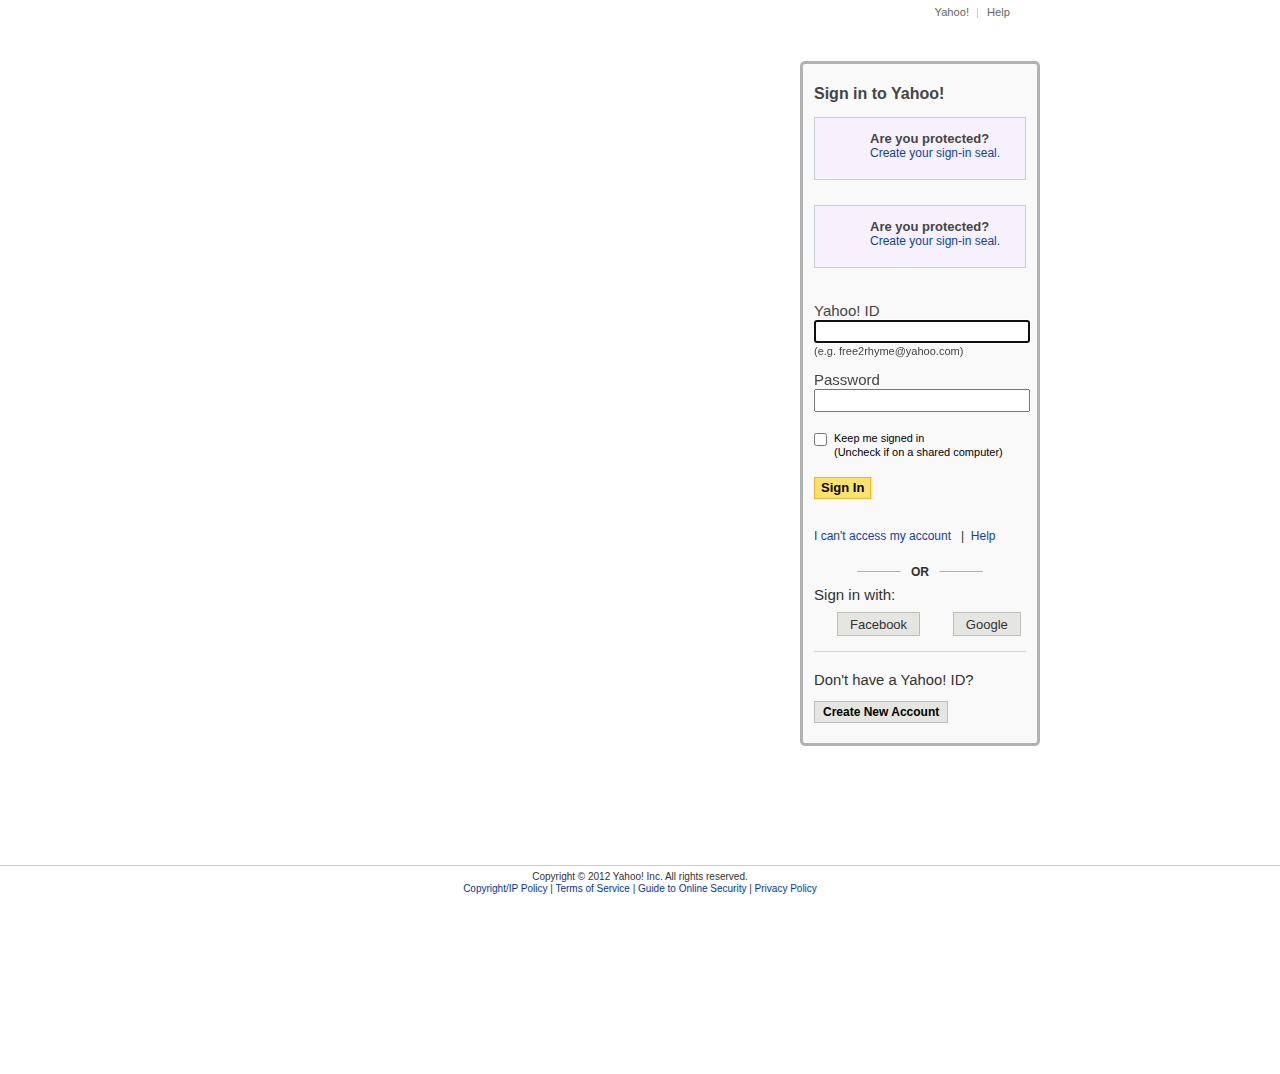
<file: pages/yahoomall.htm>
<!DOCTYPE html PUBLIC "-//W3C//DTD HTML 4.01//EN" "http://www.w3.org/TR/html4/strict.dtd">
<html class="yui3-js-enabled" style="overflow: hidden;"><head>
<meta http-equiv="Content-Type" content="text/html; charset=UTF-8">
<title>Yahoo! Mail: The best web-based email!</title>

<meta http-equiv="Pragma" content="no-cache">
<meta http-equiv="Expires" content="0">
<script type="text/javascript">
var startTime = new Date().getTime();
var loadTime = null;
</script>

<link rel="stylesheet" type="text/css" href="yahoomall_files/yregbase_sec_ui_1_9.css">
<style type="text/css">
.clear{clear:both}
#yreglg select, #yreglg input, #yreglg p, #yreglgtb td, #yreglgtb th{font-size:93%}
div.yregdsilu h2.yregdnt, div.yregdsilu p.yregsueasy{width:110px}
/*popup template css */
#yregtpopup #yregtxt {width:260px;margin:0 0 10px} /* popup template */
#yregtpopup #yregwp, #yregtpopup #yregmst{width:525px}
#yregtpopup #yregmst{margin-bottom:5px}
#yregtpopup #yreglg{margin-bottom:0}
#yregtpopup #yregft{padding-top:5px}

#yregtgen #yregtxt h2, #yregtpopup #yregtxt h2, #yregpmtxt h3{font:bold 152%/152% arial;color:#333;margin:0}
#yregtgen #yregtxt p.yregpti, #yregtpopup #yregtxt p.yregpti {color:#666;margin:0 0 2px;font:bold 100%/100% arial}
#yregtgen #yregtxt, #yregtpopup #yregtxt{margin-bottom:20px}
#yregtgen #yregtxt #yreghtxt h3, #yregtpopup #yregtxt #yreghtxt h3{margin:0;font:bold 107%/114% arial;color:#8C57A1}
#yregtgen #yregtxt li h3, #yregtpopup #yregtxt li h3{font:bold 114%/122% arial}
#yregtgen #yregtxt p, #yregtpopup #yregtxt p{margin:0 0 0.8em;line-height:129%}
#yregtgen #yregtxt .yregbpt li, #yregtpopup #yregtxt .yregbpt li{margin:0 0 10px 4px;padding:0 0 10px 22px;background:url(https://s.yimg.com/lq/i/reg/purple_arrow.gif) no-repeat 1px 4px}

#yregtgen.yregab #yregtxt{width:auto;}
#yregtgen.yregab #yreghtxt{margin-right:60px;}
#yregtpopup.yregab #yregtxt{width:180px}
#yregtgen #yregtxt #yreghtxt h2, #yregtpopup #yregtxt #yreghtxt h2{color:#7A067F}
.yregbx{z-index:3;margin-right:0!important}
.flicker h3 span {color:#ff0084;font-weight:bold}
.flicker h3 a {text-decoration:underline;}

/* persistency message right above "sign in" bottom */
.kmsibold {font-weight:bold; font-size: 114%;}
input#persistent {margin-bottom: -0em;}
.subperstxt {line-height:1.75em;}
.subperstxt2 {margin: 0 0 0 2em; display:block;}

.yreglgsb{margin-top:0}

#yregwp #yregct #yreglg .yregbxi #yreglgmd {margin-top:1.75em}
#yregtgen fieldset {margin-bottom:2.5em}
p#sigcopys {text-align: left; font-size: 85%; padding: .4em; margin: .6em .0em 1em 0; border-bottom: 1px dotted #9D9C9D; border-top: 1px dotted #9D9C9D;}
#sigcopys label{display:block; margin:-1.5em 0 0 2em;}


#yregtgen #yregct {margin-right: 0px;}
#yregtgen #yregtxt { margin-left: 5px; margin-right: 255px;}
#inputs p#usernameP{color:#252525;font-weight:bold;font-size:14px;padding-top:0;padding-bottom:18px;}
th#thun, th#thpw {text-align:left;}

#yreglgtb #fun {
  display:none;
  margin-top:-10px;
  padding-bottom:7px;
  width:100%;
}
#fun .b{
  font-weight:bold;
}
#fun .b, #fun .n, #fun a{
  vertical-align:top;
}
#fun #caution {
  height:16px;
  width:16px;
  padding-right:3px;
}

p, form, fieldset, h1, h2, h3, h4, h5, h6{margin:0;padding:0}
fieldset{padding:10px 0}
img, fieldset{border:0}
legend{display:none}
label{font-weight:normal;cursor:pointer;cursor:hand}
a{color:#053799;text-decoration:none}
a:hover{text-decoration:underline}
.yregclb:after{content:".";display:block;font-size:0px;line-height:0;height:0;clear:both;visibility:hidden}
body{text-align:center;color:#333;margin:5px 0 0;padding:0}
#yregwp{text-align:left;margin:0 auto;width:750px}
#yregmst{margin:0 0 10px}
#yreglg{float:right;width:240px;margin:0 0 20px;}
#yregtxt{margin:0 270px 0 20px}
#yregtml #yregtxt{margin:0}
#yregft{text-align:center;font-size:77%;padding:10px 0 0;border-top:1px solid #777}
#yregtml #yregft {border-color:#dbd7db}
.yregbx{border:1px solid #656565;margin:0 0 10px;background-color:#f9f9f9} 
#yregtml #yreglg .yregbx {margin-right:10px;}
.yregbxi{margin:11px}
.top .yregbxi{margin-top:20px}
#yreglg h1, #yreglg h2, #yreglg h3{font-size:114%;color:#333}
#yreglg h3{margin:0 0 4px}
#yreglg select, #yreglg input, #yreglg p, #yreglgtb td, #yreglgtb th{font-size:91%}
#yreglg p.yreglgsb input{font-size:107%}
#yreglg .yregnewssl, #yreglg .yreglgmd{font:77%/114% verdana}
#yreglg .yregnewssl{margin:-4px 0 10px}
#yreglg .yregnewssl span {color:#c00}
#yreglgtb, #yreglgtb td, #yreglgtb th, #yreglg .yreglgmd, .yreglgsu, .yreglgsb, .yreglgsut, .yregnewssl{text-align:right}
#yreglgtb {margin:0 0 8px;padding:0;width:215px}
.yreglgsub{margin:15px 0 0 30px}
.yreglgsb{margin:12px 0 0}
.yreglgsut{margin:0 0 3px}
.yreglgsu a, .yreglgsut a{color:#039;font:bold 114%/114% arial;text-decoration:underline}
.yreglgsut a{font-size:122%;}
h2.yregdnt{margin:14px 0 0}
.yregdsilu{border-bottom:1px solid #999;margin:0 0 15px;padding:0 0 8px}
.yregdlisu, .yreglvpnu{border-top:1px solid #999;margin:15px 0 0;padding:14px 0 10px}
#yreglg .second h3{ font:bold 100% Arial;color:#333}
#yreglg .second p{font:76%/144% verdana}
#yregbnr{padding:23px 0 2px}
#yregbnr{border-bottom:18px solid #e1f0fd}
.yregbnrimg{float:left;width:204px}
#yregbnrt{margin:0 0 0 206px; padding:14px 270px 0 20px;background:#9acef7 url(https://s.yimg.com/lq/i/reg/ymbnr_lb_ne.gif) no-repeat top right}
#yregbnrti{height:auto;padding-top:159px;}
#yregbnrtii{margin-top:-159px}
#yregbnrtii p{color:#fff;padding:0 0 5px}
#yregbnrtii a{color:#fff;font-weight:bold}
@media all and (min-width: 0px){html>body #yregbnrti{min-height:1px}} /*Opera 7*/
#yregiclst{margin:0 0 10px;padding:0 270px 0 0}
#yregiclst .ic{margin:18px 0 0;padding:0}
#yregiclst h3{font:normal 122%/152% verdana;color:#64236a}
#yregiclst cite{font-style:normal;line-height:129%}
#yregiclst a{color:#3385d6}
#yregintusr{margin:0 0 20px;}
#yregintusr h4{font-size:100%;margin:0 0 4px;color:#333;font-family:arial}
#yregintusr select, #yregintusr input{font-size:92%}
.hiddenlayer{display:none}
.showlayer{display:block}
#hl_banner, #hl_list, #h2_list{position:absolute; width:470px;z-index:1000;background-color:#ccc}
.yreginhdly{position:relative;z-index:1;right:2px;bottom:2px; padding:2px; background-color:#fff;border:1px solid #61a7de;color:#333;font-family:verdana}
.yreginhdly ul{margin:5px 0 1em; padding:0 0 0 30px}
.yreginhdly li{margin:0;font-size:77%; list-style-type:square}
.yreginhdly h4{margin:0 0 10px;padding:4px 10px;background:#61a7de;color:#fff;font:bold 77% verdana;text-transform:uppercase}
#yregtml .yreginhdly p{color:#333;padding:0 9px 1em;font:normal 77%/120% verdana}
#yregtml .yreginhdly p strong{color:#00587A}
#yregtml .close a{color:#fff}
#yregtml #yregbnrtii .yreginhdly p{color:#333}
p.close{margin:5px 0 0;font-size:77%;line-height:100%;position:absolute;top:2px;right:10px}
.yreglegal{font-style:italic}
.yregnlnk{text-decoration:underline;cursor:pointer;cursor:hand}
.knob{position:absolute;top:-6px;_top:-5px;width:13px;height:8px;background:url(https://s.yimg.com/lq/i/reg/ymknb_lb.gif) no-repeat top left}
#hl_banner .knob{left:255px}
#hl_list .knob{left:40px}
#h2_list .knob{left:170px}
.lblue #yregbnrt{background-color:#9acef7;background-image:https://s.yimg.com/lq/i/reg/ymbnr_lb_ne.gif}
.lblue #yregbnr{border-color:#e1f0fd}
.lblue #yregbnrtii p{color:#f5fafe}
.lblue #yregbnrtii a{color:#144f7c}
.lblue .yreginhdly{border-color:#61a7de}
.lblue .yreginhdly h4{background:#61a7de}
.lblue .knob{background-image:url(https://s.yimg.com/lq/i/reg/ymknb_lb.gif)}
#yregtml .lblue .showlayer p strong{color:#61a7de} 
.lgreen #yregbnrt{background-color:#9dc338;background-image:url(https://s.yimg.com/lq/i/reg/ymbnr_lg_ne.gif)}
.lgreen #yregbnr{border-color:#e1edc3}
.lgreen #yregbnrtii p{color:#f5f9eb}
.lgreen #yregbnrtii a{color:#0f7048}
.lgreen .yreginhdly{border-color:#bbda68}
.lgreen .yreginhdly h4{background:#bbda68}
.lgreen .knob{background-image:url(https://s.yimg.com/lq/i/reg/ymknb_lg.gif)}
#yregtml .lgreen .showlayer p strong{color:#0f7048}
.bluegreen #yregbnrt{background-color:#74b46a;background-image:url(https://s.yimg.com/lq/i/reg/ymbnr_bg_ne.gif)}
.bluegreen #yregbnr{border-color:#d5e8d2}
.bluegreen #yregbnrtii p{color:#f1f8f0}
.bluegreen #yregbnrtii a{color:#f9faaf}
.bluegreen .yreginhdly{border-color:#94c78c}
.bluegreen .yreginhdly h4{background:#94c78c}
.bluegreen .knob{background-image:url(https://s.yimg.com/lq/i/reg/ymknb_bg.gif)}
#yregtml .bluegreen .showlayer p strong{color:#0f7048}
.rootbeer #yregbnrt{background-color:#894611;background-image:url(https://s.yimg.com/lq/i/reg/ymbnr_rb_ne.gif)}
.rootbeer #yregbnr{border-color:#dbc7b7}
.rootbeer #yregbnrtii p{color:#fff2cb}
.rootbeer #yregbnrtii a{color:#f9faaf}
.rootbeer .yreginhdly{border-color:#b99b83}
.rootbeer .yreginhdly h4{background:#b99b83}
.rootbeer .knob{background-image:url(https://s.yimg.com/lq/i/reg/ymknb_rb.gif)}
#yregtml .rootbeer .showlayer p strong{color:#894611}
.orange #yregbnrt{background-color:#f7582e;background-image:url(https://s.yimg.com/lq/i/reg/ymbnr_or_ne.gif)}
.orange #yregbnr{border-color:#fdcdc0}
.orange #yregbnrtii p{color:#feefeb}
.orange #yregbnrtii a{color:#f1e27b}
.orange .yreginhdly{border-color:#ff9678}
.orange .yreginhdly h4{background:#ff9678}
.orange .knob{background-image:url(https://s.yimg.com/lq/i/reg/ymknb_or.gif)}
#yregtml .orange .showlayer p strong{color:#c83b13}
.deepblue #yregbnrt{background-color:#016a99;background-image:url(https://s.yimg.com/lq/i/reg/ymbnr_db_ne.gif)}
.deepblue #yregbnr{border-color:#b2d2e0}
.deepblue #yregbnrtii p{color:#e7f1f3}
.deepblue #yregbnrtii a{color:#fdc266}
.deepblue .yreginhdly{border-color:#1c86ae}
.deepblue .yreginhdly h4{background:#1c86ae}
.deepblue .knob{background-image:url(https://s.yimg.com/lq/i/reg/ymknb_db.gif)}
#yregtml .deepblue .showlayer p strong{color:#036999}
.purple #yregbnrt{background-color:#a566ad;background-image:url(https://s.yimg.com/lq/i/reg/ymbnr_pr_ne.gif)}
.purple #yregbnr{border-color:#e4d1e6}
.purple #yregbnrtii p{color:#f6f0f7}
.purple #yregbnrtii a{color:#fdc266}
.purple .yreginhdly{border-color:#c799cc}
.purple .yreginhdly h4{background:#c799cc}
.purple .knob{background-image:url(https://s.yimg.com/lq/i/reg/ymknb_pr.gif)}
#yregtml .purple .showlayer p strong{color:#a566ad}
.yellow #yregbnrt{background-color:#ff9700;background-image:url(https://s.yimg.com/lq/i/reg/ymbnr_yl_ne.gif)}
.yellow #yregbnr{border-color:#ffe0b2}
.yellow #yregbnrtii p{color:#fff5e6}
.yellow #yregbnrtii a{color:#016a99}
.yellow .yreginhdly{border-color:#efae4d}
.yellow .yreginhdly h4{background:#efae4d}
.yellow .knob{background-image:url(https://s.yimg.com/lq/i/reg/ymknb_yl.gif)}
#yregtml .yellow .showlayer p strong{color:#916714}
.oxblood #yregbnrt{background-color:#900000;background-image:url(https://s.yimg.com/lq/i/reg/ymbnr_ob_ne.gif)}
.oxblood #yregbnr{border-color:#ddb2b2}
.oxblood #yregbnrtii p{color:#f4e6e6}
.oxblood #yregbnrtii a{color:#ff9700}
.oxblood .yreginhdly{border-color:#800000}
.oxblood .yreginhdly h4{background:#800000}
.oxblood .knob{background-image:url(https://s.yimg.com/lq/i/reg/ymknb_ob.gif)}
#yregtml .oxblood .showlayer p strong{color:#900000}
#yregtml .mailplus{padding-right:160px;background:url(https://s.yimg.com/lq/i/us/pim/pr/trap/lo_mailplus_1.gif) no-repeat 360px  50%; height:auto;padding-top:36px}
#yregtml .mailplus div{margin-top:-36px}
#yregtml .spamguard{padding-right:113px;background:url(https://s.yimg.com/lq/i/reg/sp_sguard60_2.gif) no-repeat 407px 50%;height:auto;padding-top:52px}
#yregtml .spamguard div{margin-top:-52px}
#yregtml .addressbook{padding-right:152px;background:url(https://s.yimg.com/lq/i/us/pim/sp/qb_xsmdiagram1.gif) no-repeat 368px 50%;height:auto;padding-top:50px}
#yregtml .addressbook div{margin-top:-50px}
#yregtml .messenger{padding-right:120px;background:url(https://s.yimg.com/lq/i/us/pim/sp/mantle/sp_msgr60_1.gif) no-repeat 400px 50%;height:auto;padding-top:60px}
#yregtml .messenger div{margin-top:-60px}
#yregtml .photos{padding-right:130px;background:url(https://s.yimg.com/lq/i/us/pim/sp/mantle/sp_photos_1.gif) no-repeat 390px 50%;height:auto;padding-top:60px}
#yregtml .photos div{margin-top:-60px}
#yregtml .mobile{padding-right: 113px; background:url(https://s.yimg.com/lq/i/us/pim/sp/mantle/sp_mobile_1.gif) no-repeat 407px 50%;height:auto;padding-top:60px}
#yregtml .mobile div{margin-top:-60px}
#yregtml .antivirus{padding-right:135px;background:url(https://s.yimg.com/lq/i/reg/norton2006.gif) no-repeat 394px 50%; height:auto;padding-top:22px}
#yregtml .antivirus div{margin-top:-22px}
#yregtml .cnet{padding-right:110px;background:url(https://s.yimg.com/lq/i/reg/EC_aug04_39x72.gif) no-repeat 410px 50%;height:auto;padding-top:72px}
#yregtml .cnet div{margin-top:-72px}
#yregtml .pcmag{padding-right:115px;background:url(https://s.yimg.com/lq/i/us/pim/lgn/ymail_ec_logo_1.gif) no-repeat 405px 50%;height:auto;padding-top:94px;}
#yregtml .pcmag div{margin-top:-94px;}
#yregtml #yregiclst .ic{margin-bottom:20px;min-height:1px}

#yregmain {width:218px;margin-right:0;}
.top {position:relative;}
.v5bd{overflow-x:hidden;overflow-y:auto;}
</style>

<link rel="stylesheet" type="text/css" href="yahoomall_files/container-min-1.css">
<link rel="stylesheet" type="text/css" href="yahoomall_files/CaptchaSecure.css">

        <style type="text/css">
        #captcha, #captcha_c, #captchaDiv {z-index:6;}
        #captcha #captchaV5Header {overflow:hidden;}
        #captchaErr {font-size:11px;color:#E10707;background:url("https://s.yimg.com/lq/i/reg/login/loginsprite_2_18_2010.png") left -199px no-repeat;padding-left:25px;height: 15px;}
        .yui-skin-sam .yui-panel-container.shadow .underlay {position:fixed;}
        #submitC .primaryCta {width: auto;}
        #submitC #cdiv {position:absolute;bottom:13px;right:13px;}
        html body div#captcha_mask {display:none !important}
        .yui-skin-sam .yui-panel .bd {padding-top:13px}
        .yui-skin-sam #captcha .hd,.yui-skin-sam #captcha .bd {background:none}
        .yui-skin-sam #captcha .bd{height:320px !important;}
        /*.yui-skin-sam #captcha {background-color: #F0F4F8;}*/
        .yui-skin-sam #captcha .bd, .yui-skin-sam #captcha .hd {}
         .yui-skin-sam #captcha .hd{border-bottom: 1px solid #D5D5D5;font-size:13px;color:#5B7EA1;}
         #captchaV5{margin-left:72px}
        .yui-skin-sam .yui-panel{border-style:none;}
        /*#captcha_c #captcha {border: 10px solid #8DA6B9;}*/

            /* New css for panel*/

    .yui-skin-sam #captcha {background-color:#777777;border:0px;border-radius:5px;box-shadow: 0 0 15px 1px rgba(0, 0, 0, 0.6);color:#3f3f3f;padding-bottom:1px;}
    .yui-skin-sam #captcha .hd {padding-right:30px;border:0px; filter: progid:DXImageTransform.Microsoft.gradient(startColorstr='#999999', endColorstr='#777777');
    background: -webkit-gradient(linear, left top, left bottom, from(#999999), to(#777777));
    background: -moz-linear-gradient(top,  #999999,  #777777);
    border-radius:5px;
    overflow:auto;
    padding-top:3px;
    padding-bottom:3px;
    color:#FFFFFF;
    text-shadow:1px 1px 1px rgba(0, 0, 0, 0.25);
    }
    .yui-skin-sam .container-close {background: url("https://s.yimg.com/lq/i/reg/icn_sprite_close-_6_21_11.gif") no-repeat scroll -2px 0 transparent;right:0px;top:15px;}
    .yui-skin-sam #captcha .bd {border:0px;background-color: #FFFFFF;
    border-radius: 5px 5px 5px 5px;
    margin-bottom: 5px;
    margin-left: 5px;
    margin-right: 5px;
    padding-bottom:40px;
    }

    .lockedPage, .aeaPhoneVerify .yAbuseVoiceSMSCaptcha .VoiceSMSHeader .VoiceSMSInstruction, .aeaPhoneVerify .yAbuseVoiceSMSCaptcha .VoiceSMSHeader .VoiceSMSPrompt, .aeaEmailVerify, .aeaContent,.pwqaContent {font-family:Arial,Helvetica,sans-serif;font-size:13px;color:#454545;}
    .sec-chal-popup {position:absolute;width:440px;right:10px;margin-top:5px;z-index:9999;}
    .sec-chal-popup p {margin-bottom:5px;}
    .sec-chal-popup .clspopup {background: url("https://s.yimg.com/lq/i/reg/sprite_pg_20100719_ltr.png") no-repeat scroll left -689px transparent; cursor: pointer; display: block; height: 16px; padding: 0; position: absolute; right: 6px; top: 6px; width: 13px;}
    .hide-offscreen {position: absolute;top: -999em}
    .nodisp {display:none;}
    .sec-chal-popup .pointer-up {background-image: url("https://s.yimg.com/lq/i/reg/sprite_pg_slate_20100809_ltr.png");background-position: left -3583px;background-repeat: no-repeat;display: block;height: 8px;position: absolute;top: -6px;width: 10px;}
    #learn_more_content p, #pwqa-popup .sec-chal-content p {font-size:12px;padding-right:8px;}
    .sec-chal-popup .sec-chal-content {background-color:#EFF3F5;border:1px solid #333333;padding:10px;position:relative;}

    .aeaContent .sec-chal-popup #learn_more_content .pointer-up {left: 135px;}
    .pwqaContent .pwqa-question {padding-top:30px;padding-left:0px;}
    .pwqaContent .pwqa-question span {display: block; float: left; padding-right: 10px; text-align: right; width: 175px;}
    .pwqaContent .pwqa-question span .small {font-size:85%;}
    .aeaPhoneVerify #submitC #cdiv, .aeaContent #submitC #cdiv {margin-top:20px;width:100%;text-align:right;}
    .pwqaContent #verifybtn {margin-top:35px;text-align:center;}
    .aeaPhoneVerify #submitC #cdiv .primaryCta, .aeaEmailVerify #submitC #cdiv .primaryCta, .aeaContent #submitC #cdiv .primaryCta, .pwqaContent #submitC #cdiv .primaryCta {width:auto;margin-right:10px;overflow:visible;}
    .aeaPhoneVerify #submitC #cdiv .secondaryCta, .aeaEmailVerify #submitC #cdiv .secondaryCta, .aeaContent #submitC #cdiv .secondaryCta, .pwqaContent #submitC #cdiv .secondaryCta {padding-top:5px;}

    .pwqaContent .pwqa-aea-text #receivebtn {margin-top:20px;text-align:center;}
    .pwqaContent .pwqa-aea-text .center {padding-bottom: 15px; padding-top: 20px;text-align:center;}
    .pwqaContent .pwqa-aea-text .center .lthru {text-decoration: line-through; color:#B1B1B1;}
    .pwqaContent .pwqa-aea-text .center .or {font-weight:bold;font-size:14px;}
    .aeaContent .mobileList {margin-top:30px;}
    .aeaContent .adjust-margin {margin-top:15px;}
    .aeaContent .aeaList {margin-top:20px;margin-bottom:10px;}
    .aeaContent .aeaList, .aeaContent .mobileList {padding-left:60px;}
    .aeaContent .aeaList .be, .aeaContent .mobileList .bm {float:left;width:100px;}
    .aeaContent ul {margin-top:5px;margin-left:0px;padding-left:100px;}
    .aeaContent ul li{list-style-type:none;padding-bottom:5px}
    .aeaContent ul li input {margin-right:10px;}
    #pwqa-popup {margin-top: 18px;}
    #pwqa-popup #pwqa_popup_content .pointer-up {left: 365px;}
    #pwqa-popup #pwqa_popup_content ul {padding-left:20px;margin-top:0px;margin-left:0px;}
    #pwqa-popup #pwqa_popup_content ul li {padding-bottom:5px;list-style-type:disc;}
    .aeaContent .charges {font-size:85%;}
    .pwqaContent .next-line {display:block;}
    .aeaContent .strong, .pwqaContent .strong, .aeaEmailVerify .strong, .aeaContent ul li .strong{font-weight:bold;}
    .aeaContent .strong a, .pwqaContent .strong a, .aeaEmailVerify .strong a, .aeaContent ul li .strong a{font-weight:normal;}
    .aeaEmailVerify .spacer, .aeaContent .spacer, .aeaContent ul li .strong span{padding:0 5px;}
    .aeaEmailVerify .aeaEnterCode {margin-top:20%;margin-left:60px;}
    .aeaEmailVerify .aeaEnterCode #aeaEmailCode {width:100px;}

    .aeaPhoneVerify #captchaV5 {margin-left:0px;}
    .aeaPhoneVerify .yAbuseVoiceSMSCaptcha .VoiceSMSHeader {padding-left:0px;}
    .aeaPhoneVerify .yAbuseVoiceSMSCaptcha .VoiceSMSInputBox {padding-top:40px; padding-left:0px;}
    .aeaPhoneVerify .yAbuseVoiceSMSCaptcha .VoiceSMSInputBox #captchaV5CodePrompt {float:left;}
    .aeaPhoneVerify .yAbuseVoiceSMSCaptcha .VoiceSMSHelp {float:none; font-size:14px;}
    .aeaPhoneVerify #submitC #cdiv {width:100%;}
    .error2 {background-image:url("https://s.yimg.com/lq/i/reg/login/loginsprite_2_18_2010.png");background-position:left -197px;background-repeat:no-repeat;padding-left:24px;padding-bottom:5px; color:#E10707; font-size:12px; font-weight:bold;padding-top:3px;}
    #lockedErr {margin-top:5px;}
    .lockedContent {padding-top:10px;}
    #inputs .aeaPhoneVerify label {font-size:13px;display:inline;}
    .aeaPhoneVerify .yAbuseVoiceSMSCaptcha .OOBHelp, .aeaPhoneVerify .yAbuseVoiceSMSCaptcha .OOBHeader .OOBInstruction, .aeaPhoneVerify .yAbuseVoiceSMSCaptcha .captchaNoOutsidePadding .captchaCodeSent, .aeaPhoneVerify .yAbuseVoiceSMSCaptcha .OOBHeader .OOBPrompt {font-size:13px;}
    .aeaPhoneVerify .yAbuseVoiceSMSCaptcha .captchaNoOutsidePadding .OOBFooter{position:absolute;bottom:0px;left:15px;overflow:hidden;z-index:999}
    .aeaPhoneVerify .yAbuseVoiceSMSCaptcha {width:440px;}
    .aeaPhoneVerify .yAbuseVoiceSMSCaptcha .captchaDisplayRL {width:430px;}
    .aeaPhoneVerify .yAbuseVoiceSMSCaptcha .captchaNoOutsidePadding .OOBContent {width:440px;}
        </style>
        <!--[if lt IE 7]>
        <style type="text/css">
        .yui-skin-sam .yui-panel-container.shadow .underlay {display:none;}
        .yui-skin-sam #captchaDiv .yui-overlay-iframe#captcha_f{width:1000px !important;height:1000px !important; top:0px !important;right:0px ;}
        </style>
        <![endif]-->
        <!--[if lte IE 7]>
        <style type="text/css">
        /*.aeaContent #submitC #cdiv {width:54%;}
        .aeaPhoneVerify #submitC #cdiv {width:54%;}
        .aeaEmailVerify #submitC #cdiv {width:54%;}
        .yAbuseVoiceSMSCaptcha .VoiceSMSPrompt button {margin-left:5px;}
        */
        .aeaContent .sec-chal-popup #learn_more_content .pointer-up {left: 70px;}
        </style>
        <![endif]-->


<style type="text/css">


.top {position:relative}
#antiphish{position:absolute;right:5px;top:5px;}  
#antiphish.dogear{right:0px;top:0px;} 
#antiphish a {font-size:92%;}
img.picture {border:2px solid}

</style>



<!--[if gt IE 6]>
<style type="text/css">
.yregclb,.yregbxi,.yregbx {height:1%}
#yreglgtb td{text-align:left}
#yregtxt #banner div{position:static}	/* ie z-index context stacking bug work-around */
#yregtpopup #yregtxt{float:left;}
#yregct{padding:0 0 30px}
.yregbx{width: 100%}
</style>
<![endif]-->



<style type="text/css">
  
#yreglgtb, #yreglgtb th {text-align: left; width: 100%;}
#yreglgtb td { width:179px;  text-align: left; padding: 0 0 16px 0}
#yreglgtb td input{ width:179px  } 
.dbidTip {padding: 3px 0 0 0;  font-size:85%}  
</style>







<style type="text/css">
div.yregdsilu h2.yregdnt, div.yregdsilu p.yregsueasy{width:110px}
/* persistency message right above "sign in" bottom */
/* em.nwred a {font-style: normal;font-size: 85%;top:0;position:relative;} */
.kmsibold {font-weight:bold; font-size: 114%;}
p#sigcopys {text-align: left; font-size: 85%; padding: .4em; margin: .6em .4em 1em 0; border-bottom: 1px dotted #9D9C9D; border-top: 1px dotted #9D9C9D;}
input#persistent {margin-bottom: -0em;}
.subperstxt {line-height:1.75em;}
.subperstxt2 {margin: 0 0 0 2em; display:block;}
/* #yregft p.yregfb { font-size:120%; padding-bottom: 5px; padding-up: 5px} */
</style>
<style type="text/css">


.top {position:relative}
#antiphish{position:absolute;right:5px;top:5px;}  
#antiphish.dogear{right:0px;top:0px;} 
#antiphish a {font-size:92%;}
img.picture {border:2px solid}

</style>
    
<!--[if gt IE 6]>
<style type="text/css">
#antiphish.dogear{right:1px;}
</style>
<![endif]-->

<!--[if IE]>
<style type="text/css">
.yregclb{height:1%}
#yregbnrti{height:159px;padding-top:0}
#yregbnrtii{margin-top:0} 
.knob{top:-5px}
#yregtml .mailplus{height:60px;padding-top:0}
#yregtml .mailplus div{margin-top:0}
#yregtml .spamguard{height:52px;padding-top:0}
#yregtml .spamguard div{margin-top:0}
#yregtml .addressbook{height:50px;padding-top:0}
#yregtml .addressbook div{margin-top:0}
#yregtml .messenger{height:60px;padding-top:0}
#yregtml .messenger div{margin-top:0}
#yregtml .photos{height:60px;padding-top:0}
#yregtml .photos div{margin-top:0}
#yregtml .mobile{height:60px;padding-top:0}
#yregtml .mobile div{margin-top:0}
#yregtml .antivirus{height:60px;padding-top:0}
#yregtml .antivirus div{margin-top:0}
#yregtml .cnet{height:72px;padding-top:0}
#yregtml .cnet div{margin-top:0}
#yregtml .pcmag{height:94px;padding-top:0}
#yregtml .pcmag div{margin-top:0}

</style>
<![endif]-->
<!--[if IE 7]>
<style type="text/css">
.knob{top:-6px}
#antiphish.dogear{top:0;right:0;}
#antiphish{right:5px;}
</style>
<![endif]-->

<!--[if lte IE 6]>
<style type="text/css">
.yregclb{height:30em}
#yregtxt {height:1%}
p#sigcopys {margin-right:0.2em}
</style>
<![endif]-->


<style type="text/css">
    #yregtxt {width:66%; overflow:hidden}
    #yregbnr {padding-top:0}
    #yregbnr #yregbnrti #yregbnrtii {width:240px}
    #yregiclst {padding-right:0}
</style>
<!--[if lte IE 7]>
<style type="text/css">
    #yregbnr #yregbnrti {margin-top:-160px}
    #yregtxt {height:auto}
</style>
<![endif]-->



<style type="text/css">
  
#yreglgtb, #yreglgtb th {text-align: left; width: 100%;}
#yreglgtb td { width:179px;  text-align: left; padding: 0 0 16px 0}
#yreglgtb td input{ width:179px  } 
.dbidTip {padding: 3px 0 0 0;  font-size:85%}  
</style>




<style type="text/css">
html,body{text-align:center;width:100%;}
#adFrame{position:static;visibility:hidden;}
#mainBox{position:relative;top:0;width:100%;height:960px;min-height:680px;margin:0 auto;background-color:transparent;text-align:left;}
#iframeHolder{height:1024px;width:1920px;margin:0 auto 0 -960px;position:absolute;top:50px;left:50%;overflow:visible;}
#loginHolder{height:100%;width:800px;margin:0 auto;position:relative;}
#hdBg{background:transparent url(https://s.yimg.com/lq/lib/uh/15/uh_sprites_1.5-1.0.3.png) repeat-x;height:61px;}
#hdBg #mem_hd{width:800px;margin:0 auto;position:relative;z-index:5;}
#hdBg #mem_hd #ygmaheader .sp{height:40px;padding-bottom:0;}
#hdBg #ygma .bd{background-image:none;width:782px;margin:0 auto;}
#footer{background-color:#FFF;_top:100%;bottom:0px;height:35px;left:0px;width:100%;position:fixed;z-index:3;}
#footer #feedback{font-size:10px;}
#footer #mem_ft{margin-top:0;}
#leftContent{position:absolute;left:0;}
#loginBox{height:600px;width:240px;margin-left:560px;}
#loginBox #yreglg .yregbx{border:3px solid rgba(153,153,153,0.75);-moz-border-radius:5px;-webkit-border-radius:5px;border-radius:5px;}
#yregmain{background-position:56px 0px;}
#yreghtxt{margin-top:1em;}

#lisu{margin-left:11px;}
.yregbxi #lisu{margin-left:0;}
#static {width:525px;}

#ylbpix{background:transparent url(https://login.yahoo.com/i/reg/cs.gif) no-repeat}</style>
<!--[if IE 6]>
<style type='text/css'>
  #loginBox {
    float:right;
    margin-left:0;
  }
  #iframeHolder {
    height:1024px;
  }
</style>
<![endif]-->
<!--[if IE]>
<style type='text/css'>
    #loginBox #yreglg .yregbx {
      border:3px solid #999999;
    }
</style>
<![endif]-->




<script src="yahoomall_files/yui-min.js" id="seedfile" type="text/javascript"></script><script charset="utf-8" src="yahoomall_files/combo_002.js" type="text/javascript" id="yui_3_4_1_1_1335540274547_2"></script><script src="yahoomall_files/combo.js" type="text/javascript"></script></head>
<body style="overflow: hidden;" id="mnbd">



<!-- ads: 150002527 INT.OFFSET: 0 -->




  <div id="hdBg">
  
<div class="uh-header" style="margin:0 auto;width:758px;"><!-- intl = us, locale = en-US, spaceid = 150002527 offset = 0 Header 2.0 -->
<link type="text/css" rel="stylesheet" href="yahoomall_files/combo.css"><style>#yUnivHead{background:none repeat scroll 0 0 transparent;}</style><style>/*hacks for no doctype*/
#yuhead-bd #yuhead-search #yuhead-sform-cont {
      *background-color: #dfdfe0;
    }
    #yuhead-bd #yuhead-search #yuhead-sform-cont form .yucs-sweb-btn {
      *background-color: #f8d44c;
    }
img.yucs-avatar{width:16px;height:16px;}</style><div id="yUnivHead" class="yucs-en-us yucs-slim" data-lang="en-us" data-property="login">    <a href="#yuhead-search" class="yucs-skipto-search">Skip to search.</a>        <div id="yuhead-hd" class="yuhead-clearfix">        <div id="yuhead-mepanel-cont">        </div>        <div id="yuhead-promo"></div>        <div id="yuhead-com-links-cont">            <ul role="toolbar" id="yuhead-com-links" class="yucs-toolbar" aria-label="Yahoo! Services">                                <style>    #yUnivHead #yuhead-hd #yuhead-mepanel-cont {display:none;}    #yUnivHead #yuhead-hd #yuhead-promo {display:none;}    #yUnivHead #yuhead-bd #yuhead-search {display:none;}    #yUnivHead #yuhead-pbar {display:none;}    #yUnivHead #yuhead-bd {padding-bottom:0;_clear:none;_margin-top:-25px;}    #yUnivHead #yuhead-bd .yuhead-logo {margin-top:-25px;_margin-top:0;}    #yuhead-hd #yuhead-com-links-cont #yuhead-com-links li.yuhead-me{border-left:1px solid #ccc;border-right:none;}    #yuhead-hd #yuhead-com-links-cont #yuhead-com-links li.yuhead-me.right{border-right:1px solid #ccc;border-left:none;}    #yUnivHead.yucs-ar-jo #yuhead-hd #yuhead-com-links-cont #yuhead-com-links li.yuhead-me,    #yUnivHead.yucs-ar-JO #yuhead-hd #yuhead-com-links-cont #yuhead-com-links li.yuhead-me {border-left:none;border-right:1px solid #ccc;}</style><li role="presentation" id="yuhead-com-home"><a id="yui_3_4_1_4_1335540274547_13" tabindex="0" class="sp yuhead-ico-home" href="http://www.yahoo.com/" rel="nofollow" target="_top">Yahoo!</a></li><li role="presentation" class="yuhead-me"><a id="yui_3_4_1_4_1335540274547_15" tabindex="-1" href="http://help.yahoo.com/l/en-us/yahoo/edit/" rel="nofollow" target="_top">Help</a></li>                                            </ul>        </div>    </div>    <div id="yuhead-bd" class="yuhead-clearfix">        <div class="yuhead-logo">   <style>      .yuhead-logo h2{        width:147px;        height:31px;        background-image:url(https://s.yimg.com/lq/i/brand/purplelogo/uh/20/login/login_us.png);        _background-image:url(https://s.yimg.com/lq/i/brand/purplelogo/uh/20/login/login_us-484852.gif);      }      .yuhead-logo a{        width:147px;        height:31px;      }      .yuhead-logo div.yuhead-comarketing {       width:147px;      }         </style>   <h2>      <a href="https://www.yahoo.com/" target="_top" tabindex="-1">         Yahoo!      </a>   </h2>   <!-- comarketing component --></div>    </div>        </div>                <script>
                window.onload = function() {
                    var seedfile = 'https://s.yimg.com/lq/lib/yui-ssl/3.4.1/build/yui/yui-min.js';
                    var yui3 = document.createElement('script');
                    yui3.type = 'text/javascript';
                    yui3.id="seedfile";
                    yui3.src = seedfile;
                    var head = document.getElementsByTagName('head')[0];
                    head.appendChild(yui3);

                    yui3.onload = function() {
                        loadUHJS();
                    }
                    yui3.onreadystatechange = function() {
                        if (this.readyState == 'loaded' ||this.readyState == 'complete') {
                            loadUHJS();
                        }
                    }

                    loadUHJS = function() {
                        YUI({
                                combine:true,
                                comboBase: 'https://s.yimg.com/lq/combo?',
                                root: 'yui-ssl/3.4.1/build/'
                        }).use('node','event','event-mouseenter','substitute','oop','node-focusmanager', function(Y) {});
                        var hdJS= document.createElement('script');
                        hdJS.type = 'text/javascript';
                        hdJS.src = 'https://s.yimg.com/zz/combo?kx/ucs/sts/js/290/skip-min.js&kx/ucs/uh/js/279/timestamp_library-min.js&kx/ucs/menu_utils/js/164/menu_utils_v2-min.js&kx/ucs/uh/js/267/aria_toolbar-min.js&kx/ucs/username/js/42/user_menu-min.js&kx/ucs/help/js/41/help_menu-min.js&kx/ucs/utility_link/js/20/utility_menu-min.js&kx/ucs/uh/js/262/logo_debug-min.js';
                        head.appendChild(hdJS);
                    }
                };
                </script></div>
  </div>





    <!--[if IE]>
    <div id='iframeHolder'>
<iframe title='Advertising by Yahoo!' id='adFrame' src='https://login.yahoo.net/login_superads/en-US/superads_iframe_content.html?es=ddoT7A751u8Zh8QM24Y-&b=460gr4d7kq558%26b%3D4%26d%3DR3U7itNpYFCQ5e31S15gefM4y9A-%26s%3Dn8%26i%3DP8GRQUPmNLmVm0rRz0ov' frameborder='0' scroll='no' height='1200' width='1920' onload='loadTime = new Date().getTime();'></iframe> 
    </div>
    <![endif]-->
    <div id="mainBox">
      <div id="loginHolder">


        <div id="leftContent">
  
  
          <div style="display: block;" id="static">
              
              <script type="text/javascript">
                  var av = true;
                  if (av) {
                     document.getElementById("static").style.display = "none";
                  }
              </script>
              
              
              
<style type="text/css">
html{background-color:#fff;}
body,div,p{margin:0;padding:0;}
.lofb_wrap{font:20px arial;color:#000;width:800px;margin:130px auto 0;font-family:Gotham,verdana,sans-serif;line-height:1.5em;}
.lofb{padding-right:280px;margin-left:20px;}
.lofb h2{font-size:3.1em;font-weight:bold;color:#7B0099;margin:10px 0;line-height:1em;}
.lofb h3{margin-left:5px;font-size:1.05em;color:#000;font-weight:bold;margin:10px 5px;}
.lofb p {margin-left:5px;}
</style>
<div class="lofb_wrap">
<div class="lofb">
<h2>Your World.<br>Your Way.</h2>
<h3>Yahoo! makes it easy to enjoy what matters most in your world.</h3>
<p>Best in class Yahoo! Mail, breaking local, national and global news, 
finance, sports, music, movies and  more. You get more out of the web, 
you get more out of life.</p>
</div>
</div>


          </div>
  
        </div>
        <div id="loginBox">
          <div id="yreglg">

  
  

<div class="top yregbx">
  <div class="yregbxi">
	
		
    <div id="ylbpix"></div>
      <script type="text/javascript">
if(top == self){
  document.write("<div class=' badge'>");
}
</script><div class=" badge">
      
  
  <h2 class="noap">Sign in to Yahoo!</h2>
<script type="text/javascript">if (top == self) { document.write("                <div id='ap'>                    <div style=\"background:transparent url('https://s.yimg.com/lq/i/reg/login/fingerprint_3_18_2010_1.png') no-repeat scroll 0 0;min-height:54px;padding-left:55px;\">                        <p id='q'><a href='https://protect.login.yahoo.com/?.intl=us&.src=ym&.u=4sd5qil7plesk&.v=0&.partner=&pkg=&stepid=&.pd=c=&.crumb=czozMjoiYjY0ZDcwZDJhMzkwZmY0NjAxM2E0YTk0NjNiNDMyMTkiOw--&.done=https%3A%2F%2Flogin.yahoo.com%2Fconfig%2Flogin_verify2%3F%26.src%3Dym&CTA=1&tstname=sprads_tst' id='apInfo'>Are you protected?</a></p>                        <p id='protect'><a href='https://protect.login.yahoo.com/login/set_pref?.intl=us&.src=ym&.u=4sd5qil7plesk&.v=0&.partner=&pkg=&stepid=&.pd=c=&.crumb=czozMjoiYjY0ZDcwZDJhMzkwZmY0NjAxM2E0YTk0NjNiNDMyMTkiOw--&.done=https%3A%2F%2Flogin.yahoo.com%2Fconfig%2Flogin_verify2%3F%26.src%3Dym&CTA=1&tstname=sprads_tst'>Create your sign-in seal.</a></p>                    </div>                </div>") } else  { top.location.href = "http://www.yahoo.com" }</script>                <div id="ap">                    <div style="background:transparent url('https://s.yimg.com/lq/i/reg/login/fingerprint_3_18_2010_1.png') no-repeat scroll 0 0;min-height:54px;padding-left:55px;">                        <p id="q"><a href="https://protect.login.yahoo.com/?.intl=us&amp;.src=ym&amp;.u=4sd5qil7plesk&amp;.v=0&amp;.partner=&amp;pkg=&amp;stepid=&amp;.pd=c=&amp;.crumb=czozMjoiYjY0ZDcwZDJhMzkwZmY0NjAxM2E0YTk0NjNiNDMyMTkiOw--&amp;.done=https%3A%2F%2Flogin.yahoo.com%2Fconfig%2Flogin_verify2%3F%26.src%3Dym&amp;CTA=1&amp;tstname=sprads_tst" id="apInfo">Are you protected?</a></p>                        <p id="protect"><a href="https://protect.login.yahoo.com/login/set_pref?.intl=us&amp;.src=ym&amp;.u=4sd5qil7plesk&amp;.v=0&amp;.partner=&amp;pkg=&amp;stepid=&amp;.pd=c=&amp;.crumb=czozMjoiYjY0ZDcwZDJhMzkwZmY0NjAxM2E0YTk0NjNiNDMyMTkiOw--&amp;.done=https%3A%2F%2Flogin.yahoo.com%2Fconfig%2Flogin_verify2%3F%26.src%3Dym&amp;CTA=1&amp;tstname=sprads_tst">Create your sign-in seal.</a></p>                    </div>                </div>            <fieldset id="fsLogin" class="clear">
                <legend>Login Form</legend>



                <form method="post" action="https://login.yahoo.com/config/login?" autocomplete="" name="login_form" id="login_form" onsubmit="return hash2(this)">

                <input name=".tries" value="1" type="hidden">
                <input name=".src" value="ym" type="hidden">
                <input name=".md5" value="" type="hidden">
                <input name=".hash" value="" type="hidden">
                <input name=".js" value="" type="hidden">
                <input name=".last" value="" type="hidden">
                <input name="promo" value="" type="hidden">
                <input name=".intl" value="us" type="hidden">
				<input name=".lang" value="en-US" type="hidden">
                <input name=".bypass" value="" type="hidden">
                <input name=".partner" value="" type="hidden">
                <input name=".u" value="4sd5qil7plesk" type="hidden">
                <input name=".v" value="0" type="hidden">
                <input name=".challenge" value="AEzluk0xJxnEKsX1wcQ9SYtpWKAE" type="hidden">
                <input name=".yplus" value="" type="hidden">
                <input name=".emailCode" value="" type="hidden">
                <input name="pkg" value="" type="hidden">
                <input name="stepid" value="" type="hidden">
                <input name=".ev" value="" type="hidden">
                <input name="hasMsgr" value="0" type="hidden">
                <input name=".chkP" value="Y" type="hidden">
                <input name=".done" value="http://mail.yahoo.com" type="hidden">
                <input name=".pd" value="ym_ver=0&amp;c=&amp;ivt=&amp;sg=" type="hidden">
				<input name=".ws" id=".ws" value="0" type="hidden">
				<input name=".cp" id=".cp" value="0" type="hidden">		
				<input name="nr" value="0" type="hidden">
                
				<input name="pad" id="pad" value="5" type="hidden">
				<input name="aad" id="aad" value="6" type="hidden">
				
				                <div class="yui-skin-sam" id="inputs">

                    <label for="username">Yahoo! ID</label>
				                    	<input name="login" id="username" maxlength="96" tabindex="1">

                    	<p id="ex">(e.g. free2rhyme@yahoo.com)</p>
					
                    <label for="passwd">Password</label>
                    <input name="passwd" id="passwd" maxlength="64" tabindex="2" type="password">


	    <div id="captchaDiv"></div>
                </div>
	<div id="fun"></div>

            <div id="persistency">
                <input name=".persistent" id="persistent" tabindex="4" value="y" type="checkbox">
                <p>
                  <label for="persistent">Keep me signed in</label>
                  <br>
                  <span id="uncheck">(Uncheck if on a shared computer)</span>
                </p>
            </div>


        <div id="submit">
            <button type="submit" id=".save" name=".save" class="primaryCta" tabindex="5">
              Sign In
            </button>	        </div>
    </form>
    </fieldset>


<div id="fc1">
	<div id="fcue_c1" class="yui-panel-container fcue-yellow">
		<div id="fcue1" class="yui-module yui-overlay yui-panel fcue-outer fcue-small">
			<div class="fcue-inner">
				<div class="fcue-t"></div>
				<div id="fcue-bd" class="fcue-content">
				    <div class="hd">CAPS LOCK is On</div>
					<div class="bd">	
                    	<p>Your Yahoo! password is case sensitive</p>
					</div>
				</div>
			</div>
			<div class="fcue-b"><div></div></div>
			<div class="fcue-pnt fcue-pnt-r"></div>
		</div>
	</div>
</div>






      <div id="help">
      	  		  
          <a id="forgotLnk" href="https://edit.yahoo.com/config/eval_forgot_pw?new=1&amp;.done=http%3A//mail.yahoo.com&amp;.src=ym&amp;partner=&amp;.intl=us&amp;.lang=en-US&amp;pkg=&amp;stepid=&amp;.pd=ym_ver%3d0%26c=&amp;.ab=&amp;.last=" tabindex="6">I can't access my account</a>
    	
&nbsp;&nbsp;|&nbsp;&nbsp;<a id="helpLnk" href="https://login.yahoo.com/config/login?.src=ym&amp;.intl=us&amp;.lang=en-US&amp;.help=1&amp;.v=0&amp;.u=4sd5qil7plesk&amp;.last=&amp;.last=&amp;promo=&amp;.bypass=&amp;.partner=&amp;pkg=&amp;stepid=&amp;.pd=ym_ver%253D0%2526c%253D%2526ivt%253D%2526sg%253D&amp;.ab=&amp;.done=http%3A//mail.yahoo.com" tabindex="7">Help</a>

            </div>
       </div>

      
        <style type="text/css">
        #idp {margin-top:1em;color:#313131;}
        #idp .center {text-align:center;}
        #idp .or {font-size:93%;font-weight:bold;}
        #idp .lthru {text-decoration:line-through;color:#b1b1b1;}
        #idpBtns p {font-size:116%;margin-bottom:0.5em;}
        #idp #idpBtns {padding:0.5em 0 0;font-size:100%;*zoom:1;}
        #idp .primaryCta, #idp .secondaryCta {font-weight:normal;width:100px;}
        #idpBtns .primaryCta{border:1px solid #f6b22b;background:#fbe26e url(https://s.yimg.com/lq/i/reg/login/loginsprite_2_18_2010.png) repeat-x 0 0;text-decoration:none;}
        #idpBtns .secondaryCta {border:1px solid #bdbdbd;background:#E5E6E1 url(https://s.yimg.com/lq/i/reg/login/loginsprite_2_18_2010.png) repeat-x 0 -90px;text-decoration:none;}
        #idpBtns a {padding:4px 12px 3px;display:inline;font-weight:bold;font-size:100%;line-height:200%;color:#313131;text-decoration:none;}
        #fBtn, #gBtn {float:left;padding-left:23px;min-height: 24px;*height:24px;}
        #gBtn {background:transparent url("https://s.yimg.com/lq/i/reg/fb-goog.gif") no-repeat scroll -224px 20%;}
        #fBtn {background:transparent url("https://s.yimg.com/lq/i/reg/fb-goog.gif") no-repeat scroll 0 20%;margin-right:0.75em}
        #lisu {padding-top:0;margin-top:1em}
        #other {margin-top:1em}
        .clear{clear:both}
            </style>
        <div id="idp">
                <div class="center">
                    <span class="lthru">&nbsp;&nbsp;&nbsp;&nbsp;&nbsp;&nbsp;&nbsp;&nbsp;&nbsp;&nbsp;&nbsp;&nbsp;</span>
                    <span class="or">&nbsp; OR &nbsp;</span>
                    <span class="lthru">&nbsp;&nbsp;&nbsp;&nbsp;&nbsp;&nbsp;&nbsp;&nbsp;&nbsp;&nbsp;&nbsp;&nbsp;</span>
                </div>
                <div id="idpBtns">
                    <p>Sign in with:</p>
                    <div id="fBtn">
                        <a id="fBtnLnk" href="https://open.login.yahoo.com/openid/yrp/signin?idp=facebook&amp;ts=1335540628&amp;.intl=us&amp;.lang=en%2dUS&amp;.done=http%3A%2F%2Fmail.yahoo.com&amp;rpcrumb=2IFymmGLKtm&amp;.src=ym" class="secondaryCta" target="_blank" tabindex="8">Facebook</a>
                    </div>
    
                    <div id="gBtn">
                        <a id="gBtnLnk" href="https://open.login.yahoo.com/openid/yrp/signin?idp=google&amp;ts=1335540628&amp;.intl=us&amp;.lang=en%2dUS&amp;.done=http%3A%2F%2Fmail.yahoo.com&amp;rpcrumb=2IFymmGLKtm&amp;.src=ym" class="secondaryCta" target="_blank" tabindex="9">Google</a>
                    </div>
                </div>   
                <div class="clear"></div>
        </div>
        <script>
        var fbSigninLnk = "https://open.login.yahoo.com/openid/yrp/signin?idp=facebook&ts=1335540628&.intl=us&.lang=en%2dUS&.done=http%3A%2F%2Fmail.yahoo.com&rpcrumb=2IFymmGLKtm&.src=ym";
        var googSigninLnk = "https://open.login.yahoo.com/openid/yrp/signin?idp=google&ts=1335540628&.intl=us&.lang=en%2dUS&.done=http%3A%2F%2Fmail.yahoo.com&rpcrumb=2IFymmGLKtm&.src=ym"; 
        </script>


      
			
       <div id="lisu">
         <div id="yregmain">
           <h3>Don't have a Yahoo! ID?</h3>

 	  <a id="signUpBtn" tabindex="10" class="secondaryCta" href="https://edit.yahoo.com/config/eval_register?.intl=us&amp;.lang=en-US&amp;.pd=ym_ver%253D0%2526c%253D%2526ivt%253D%2526sg%253D&amp;new=1&amp;.done=http%3A//mail.yahoo.com&amp;.src=ym&amp;.v=0&amp;.u=4sd5qil7plesk&amp;partner=&amp;.partner=&amp;pkg=&amp;stepid=&amp;.p=&amp;promo=&amp;.last=">Create New Account</a>

	   </div>



<script type="text/javascript">document.write('</div>');</script></div><!-- end lisu -->
  </div>
  </div>

  

          </div>
        </div>

      </div><!-- end loginHolder -->
    </div><!-- end mainBox -->



    <!--[if !IE]-->
    <div id="iframeHolder"></div>
    <!--[endif]-->



    <div id="footer">
        
<!-- intl = us, spaceid = 150002527 offset = 0 position = FOOT -->
<!-- static compact footer --> 
	
	<style type="text/css">
	#mem_ft {border-top:1px solid #CCCCCC;font-size:10px;margin-top:1em;padding-top:0.5em;font-family:arial,helvetica,clean,sans-serif;text-align:center}
	#mem_ft p {margin:0;padding:0;}
	</style>
	<!--[if IE]> 
	<style type="text/css">
	#mem_ft p {margin:0.25em 0 0 0;}
	</style>
	<![endif]--><div id="mem_ft">
    <p> Copyright © 2012 Yahoo! Inc. All rights reserved.</p>
    <p>
        <a href="https://legalredirect.yahoo.com/copyright?intl=us" target="_blank">Copyright/IP Policy</a> | 
        <a href="https://legalredirect.yahoo.com/utos?intl=us" target="_blank">Terms of Service</a> | 
        <a href="http://security.yahoo.com/" target="_blank">Guide to Online Security</a> |
        <a href="https://legalredirect.yahoo.com/privacy?intl=us" target="_blank">Privacy Policy</a>     </p>
</div>
    </div>

<span id="cache"></span>
<script type="text/javascript">
var ps3 = false;
var bb = false;
</script>
<script type="text/javascript" src="yahoomall_files/yahoo_dom_event_animation_connection_2.js"></script>

	<script src="yahoomall_files/yahoo_container-min_json-min_connection_main-min-new.js"></script>		
	 <script type="text/javascript">
	var isIE = false;
	errClNm = "nodisp";
	var aeaJson = {};
	var pwqaJson = {};
	var verifyJson, selEmail, pwqaPresent=0, aeaPresent=0, captchaData= new Array();
	var s_result = new Array();

	function setFocusOnCaptcha(){
		var cp = document.getElementById('captchaV5Answer');
		cp.focus();
	}
	YAHOO.util.Event.onAvailable('captchaV5Answer', setFocusOnCaptcha);
	function adipcl(e){
			YAHOO.util.Dom.addClass("inputs", 'yui-skin-sam');
		}
		YAHOO.util.Event.onAvailable("inputs",this.adipcl,this);
		function adbdcl(e){
			YAHOO.util.Dom.addClass("mnbd", 'masked v5bd yui-skin-sam');
		}
		//YAHOO.util.Event.onAvailable("mnbd",this.adbdcl,this);
	cPanel = new YAHOO.widget.Panel("captcha", {
	    width: "460px",
        //height: "380px",
	    fixedcenter: true,
	    close: true,
	    visible: false,
	    draggable: true,
	    modal: true,
	    zIndex:100,
	    constraintoviewport: true		
	});
    cPanel.beforeHideEvent.subscribe(function(){
        cPanel.setBody('');
    });
	YAHOO.util.Event.addListener("login_form", "submit", sbmCp);	
			var callback = {
				success:function(o) {
				if(o.responseText !== undefined){ 
				 var resp = YAHOO.lang.JSON.parse(o.responseText);
				 var erstr = "";
						if(resp.status == "redirect"){
							window.location = resp.url;
						}else if(resp.status == "error"){	
							if(resp.code != '1213' && resp.code != '1214'){
								cPanel.hide();                           				
							}else {
								YAHOO.membership.clearError();								
							}
							switch(resp.code){					
								case '1212':
									erstr += "<strong>Invalid ID or password.</strong><br/> Please try again using your full Yahoo! ID.";
									YAHOO.membership.showXhrErr(erstr);
								break;							
								case '1213':								
								case '1214':
									if(resp.captchaSubmitted == "1"){
										errClNm = "showdisp"; 
									} else {
										errClNm = "nodisp"; 
									}
									getCv5();							
								break;
								case '1219':
									erstr += "<strong>Invalid ID or password.</strong><br/> Please try again using your full Yahoo! ID.";
									YAHOO.membership.showXhrErr(erstr);
								break;
								case '1235':
									erstr += '<strong>This ID is not yet taken.</strong><br>Are you trying to <a href="https://edit.yahoo.com/config/eval_register?login=&.intl=us&.lang=en-US&.done=http%3A//mail.yahoo.com&.src=ym&.v=0&.u=4sd5qil7plesk&partner=&.p=&promo=&.last=&.testid=sprads_tst"> register</a> for a new account?';
									YAHOO.membership.showXhrErr(erstr);
								break;
								case '1236':
									erstr += "<strong>Invalid ID or password.</strong><br/> Please try again using your full Yahoo! ID.";
									YAHOO.membership.showXhrErr(erstr);
								break;
								case '1250':
									erstr += "The browser you're using refuses to sign in. (cookies rejected)";
									YAHOO.membership.showXhrErr(erstr);
								break;
								case '9999':
                                                                        showSecondChallenge(resp);
                                                                break;
                                                                case '9998':
                                                                        showUserLocked();
                                                                break;
								default:
								break;
							}							
						}
					 } else {
						var erstr = "<strong>Invalid ID or password.</strong><br/> Please try again using your full Yahoo! ID.";
                                                YAHOO.membership.showError(erstr);
					 }
			 		},					
					failure:function(o) {						
						var erstr = "<strong>Invalid ID or password.</strong><br/> Please try again using your full Yahoo! ID.";
						YAHOO.membership.showError(erstr);
					}									
				};		 	 		
		var callback1 = {
			cache:false,
			 success : function(o) {
                cPanel.setHeader("Verification: Type The Code Shown Below");
                var html = '<div id="captchaErr" class="'+errClNm+'">Invalid code: try again</div><div id="captchaV5"></div><div id="submitC"><div id="cdiv"><button id=".saveC" type="submit" name=".saveC" class="primaryCta" tabindex="5">Continue</button></div>';	
			 	var respXML = getXmlDomObj(o.responseText);                
                cPanel.setBody(html);	
                cPanel.render("captchaDiv");
				var scriptNode = respXML.getElementsByTagName("CaptchaScript")[0];
	 			if (scriptNode) {
	     			var scriptText = isIE ? scriptNode.text : scriptNode.textContent; 
	     			eval(scriptText);
	     			YAHOO.CAPTCHA.wrapper.execute(o.responseText);
				}                           				
                YAHOO.util.Dom.getElementsByClassName("captchaButToSecondary")[0].tabIndex = "0";
                YAHOO.util.Dom.getElementsByClassName("container-close")[0].tabIndex = "0";
                YAHOO.util.Dom.getElementsByClassName("captchaButTry")[0].tabIndex = "1";
                document.getElementById(".saveC").tabIndex = "0";
                YAHOO.util.Dom.getElementsByClassName("captchaAnswerBox")[0].tabIndex = "0";
                YAHOO.util.Event.onAvailable('captchaV5Answer', setFocusOnCaptcha);
                cPanel.showMask();                
                cPanel.show();
                cPanel.setFirstLastFocusable();
			 },
			 failure : function(o) {			 		
					var erstr = "<strong>Invalid ID or password.</strong><br/> Please try again using your full Yahoo! ID.";
					YAHOO.membership.showError(erstr);			 
			 }				 			 	
		};
		function getXmlDomObj(sourceXml) {
			var xmlDoc;
			if (window.ActiveXObject) {			                                                                                            
			    if (typeof(xmlDoc) == 'undefined') {
				xmlDoc=new ActiveXObject("Microsoft.XMLDOM");
				xmlDoc.async="false";
				isIE=true;
			    }
			    xmlDoc.loadXML(sourceXml);
			} else {			                                                                                            
			    var parser=new DOMParser();
			    xmlDoc=parser.parseFromString(sourceXml,"text/xml");
			    isIE=false;
			}
			return xmlDoc;
		}

		//Static strings for second challenge
		var secChalStr = {
		    pwqa_content : "You are logging in from a device we don't recognize. <a href='' id='pwqa_why_popup'>Learn why</a>",
		    pwqa_content_next_line : "For your account safety, please answer your security question below.",
		    pwqa_content_aea_text : "We can send a verification code to your listed phone number or alternate email address.",
		    sec_chal_header : "Confirm Your Identity: ",
            pwqa_header : "Answer Security Question",
		    pwqa_wrong_answer : "The answer you entered is incorrect. Please try again.",
		    pwqa_verify_answer : "Verify Answer",
		    sec_chal_continue : "Continue",
		    sec_chal_back : "Back",
		    sec_chal_close : "Close",
		    pwqa_show_verification_cta : "Receive Code",
		    aea_header : "Receive Verification Code",
		    aea_content : "For your account safety, please choose either a listed phone number (carrier charges may apply) or email address below to receive a verification code.",
		    aea_learn_more : "Learn more",
		    aea_sms_text : "SMS",
		    aea_voice : "Voice",
		    aea_by_phone : "By phone",
		    aea_by_email : "By email",
		    aea_receive_code : "Receive Code",
		    aea_err_temp_not_delivered : "We cannot deliver the verification code to your selected phone number or email at this time. Please choose another one or try later again.",
		    aea_err_not_delivered : "We cannot deliver the verification code to your selected phone number or email. Please choose another one.",
		    aea_err_not_selected : "Please select either a phone number or an email address listed below to receive your login verification code.",
		    aea_verify_header : "Enter Verification Code",
		    aea_email_verify_content : "A verification code has been sent to <span class='strong'>{email}</span>",
		    aea_email_idetification_code : "Verification code",
		    sec_chal_enter_code : "Verify Code",
		    sec_chal_err_no_answer : "No answer provided. Please try again.",
		    sec_chal_err_empty_verification : "Please enter the verification code to continue",
		    locked_header : "Unsuccessful Login: Account Locked Temporarily",
		    locked_content : "This account is temporarily locked for 12 hours because of security concerns. Please try signing in later or contact online <a href='{lock_link}' target='_blank'>Yahoo! Customer Care</a> for further assistance.",
		    aea_err_pwqa_locked : "You failed to answer your security question correctly multiple times. Please continue to confirm your identity by selecting another verification method below.",
		    why_recognize : "Why don't we recognize your device?",
		    why_point_one : "You are using a device or browser you haven't previously used.",
		    why_point_two : "You may have deleted your browser cookies or your browser is set to clear cookies whenever it closes.",
		    why_point_three : "You are using &quot;Private Browsing&quot; mode.",
		    sec_chal_or : "OR",
		    aea_learn_more_content_para_one : "To help prevent unauthorized person from accessing your account, we need to verify your identity with a one-time verification code sent to your account's mobile phone or alternate non-Yahoo! email address.",
		    aea_learn_more_content_para_two : "How does Yahoo! use the telephone number?",
		    aea_learn_more_content_para_three : "We and TeleSign Corporation, our partner who helps provide this service, shall use the phone number to send a validation code. We also track each number to make sure it isn't used too many times. We will not use the number to send you promotional or other unwanted messages, unless you've given us permission elsewhere. We do not share the number with any other company or organization except TeleSign Corporation, which retains the number no longer than 90 days. Learn more about <a href='{learn_link}' target='_blank'>Yahoo!'s privacy practices.</a>",
		    aea_invalid_code : "The code you entered is invalid. Please try again.",
            lock_link : "http://help.yahoo.com/l/us/yahoo/edit/general-01.html",
            learn_more_link : "http://info.yahoo.com/privacy/us/yahoo/details.html",
            aea_locked_msg : "You did not confirm your identity via the login code verification method. Please confirm your identity again by answering the security question below.",
            aea_enter_code : "Enter the code received",
            added_date_format : "Added {month} {day}, {year}"
		}

		function removeVoiceCaptchaJS() {
			var head = document.getElementsByTagName("head")[0];
			var scripts = head.getElementsByTagName("script");
			var styles = head.getElementsByTagName("link");

            var voiceCaptchaJSFile = 'VoiceSMSCaptcha.js';
            var imageCaptchaJSFile = 'Captcha_AudioCaptcha.js';
			var captchaCSSFile = 'VoiceSMSCaptchaSecure.css';

			
			for (var i = 0; i < scripts.length; i++) {
				if (scripts[i].src.indexOf(voiceCaptchaJSFile) > 0 || scripts[i].src.indexOf(imageCaptchaJSFile) > 0) {
					head.removeChild(scripts[i]);
				}
			}
		}

		function showUserLocked() {
            //cPanel.cfg.setProperty("height", "380px");
		    cPanel.setHeader('&nbsp;');
            var lck_cnt = secChalStr.locked_content;
            lck_cnt = lck_cnt.replace('{lock_link}', secChalStr.lock_link);
		    var panelBody = '<div class="lockedPage"><div id="lockedErr" class="error2">'+secChalStr.locked_header+'</div><div class="lockedContent">'+lck_cnt+'</div><div id="submitC"><div id="cdiv"><button id="closeLocked" type="button" name="closeLocked" class="primaryCta" tabindex="5">'+secChalStr.sec_chal_close+'</button></div></div></div>'; 
		    cPanel.setBody(panelBody);
            cPanel.render("captchaDiv");
		    cPanel.showMask();                
		    cPanel.show(); 
		    YAHOO.util.Event.addListener('closeLocked', 'click', function(e) {
			    cPanel.hide();
		    });
		}

		function showSecChalPopup(id) {
		    if(YAHOO.util.Dom.hasClass(id, "nodisp")){
                YAHOO.util.Dom.removeClass(id, "nodisp");
                YAHOO.util.Dom.addClass(id, "showdisp");
		    } else {
                YAHOO.util.Dom.removeClass(id,"showdisp");
                YAHOO.util.Dom.addClass(id,"nodisp");
		    }
		}

		function hideSecChalPopup(e, id) {
		    if(YAHOO.util.Dom.hasClass(id,'showdisp')){
                YAHOO.util.Dom.removeClass(id,'showdisp');
                YAHOO.util.Dom.addClass(id,'nodisp'); 
		    }
		}

        function showSecondChallenge(jsonResult) {
            result =  YAHOO.lang.JSON.parse(jsonResult.challenge_data);
            var zValue = result.z;
            var sub_code = (jsonResult.sub_code != null) ? jsonResult.sub_code : null;
            pwqaPresent=0; aeaPresent = 0;
            for(var i=0;i<result.challenges.length;i++) {
                s_result[i] = result.challenges[i];
                if (s_result[i].type == 1) {
                    pwqaPresent = 1;
                } else if (s_result[i].type == 3 || s_result[i].type == 4) {
                    aeaPresent = 1;
                }
            }
            //Sort by priority                                        
            for(i=0;i<s_result.length;i++) {
                imin = i;
                for(j=i+1;j<s_result.length;j++) {
                    if(s_result[j].priority < s_result[imin].priority) {
                        imin = j;       
                    }
                }
                tmp = s_result[i];
                s_result[i] = s_result[imin];
                s_result[imin] = tmp;
            }
            //Based on 'type' field display PWQA or AEA first
            secondChalJson = s_result;
            if(sub_code !== null) {
                switch(sub_code) {
                    //PWQA wrong answer
                    case '9997':
                        if(s_result[0].type === 1 && pwqaPresent == 1) { 
                            showPWQA(s_result[0], zValue, 1, "9997"); 
                        } else if(aeaPresent == 1) {
                            showAEA(s_result, zValue, 0, "9997");
                        } else {
                            showUserLocked();
                        }
                    break;
                    //Email wrong verification code
                    case '9996':
                        if(aeaPresent == 1) {
                            showVerify("EMAIL", zValue, verifyJson, selEmail, "9996");
                        } else if(pwqaPresent == 1) {
                            showPWQA(s_result[0], zValue, 0, "9995");
                        } else {
                            showUserLocked();
                        }
                    break;
                    //Phone wrong verification code
                    case '9995':
                        if(aeaPresent == 1) {
                            showVerify("PHONE", zValue, verifyJson, '', "9995");
                        } else if(pwqaPresent == 1) {
                            showPWQA(s_result[0], zValue, 0, "9995");
                        } else {
                            showUserLocked();
                        }
                    break;
                    //Phone communication error - temporary
                    case '9994':
                        showAEA(s_result, zValue, 0, "9994");
                    break;
                    default:
                        if(s_result[0].type == 4 || s_result[0].type == 3) {
                            showAEA(s_result, zValue, 1);                
                        } else if(s_result[0].type == 1) {
                            showPWQA(s_result[0], zValue, 1);
                        }
                    break;
                }
            }
        }
        
        function digitToMonth(date) {            
            if(date) {                
                switch(date) {                    
                    case 1:                        
                        return 'January'; 
                    break;
                    case 2: 
                        return 'February';
                    break;
                    case 3:
                        return 'March';
                    break;
                    case 4:
                        return 'April';
                    break;
                    case 5:
                        return 'May';
                    break;
                    case 6:
                        return 'June';
                    break;
                    case 7:
                        return 'July';
                    break;
                    case 8:
                        return 'August';
                    break;
                    case 9:
                        return 'September';
                    break;
                    case 10:
                        return 'October';
                    break;
                    case 11:
                        return 'November';
                    break;
                    case 12:
                        return 'December';
                    break;
                    default:
                        return null; 
                }
            } else {
                return null;
            }
        } 

        function showPWQA(resJson, zValue, showAEABtn, error) {
            res = resJson.data;
            question = res[0];
            addedDateTs = new Date(resJson.ts*1000);
            addedDate = secChalStr.added_date_format;
            addedDate = addedDate.replace("{month}",digitToMonth(addedDateTs.getMonth()+1));
            addedDate = addedDate.replace("{day}", addedDateTs.getDate());
            addedDate = addedDate.replace("{year}", addedDateTs.getFullYear());

            //cPanel.cfg.setProperty("height", "380px");
            cPanel.setHeader(secChalStr.sec_chal_header+secChalStr.pwqa_header);
            panelBody = '<div id="pwqaErr" class="error2"></div><div class="pwqaContent" id="pwqaContent"><div class="sec-chal-popup nodisp" id="pwqa-popup"><div id="pwqa_popup_content" class="sec-chal-content"><span class="pointer-up"></span><a class="clspopup"><span class="hide-offscreen">'+secChalStr.sec_chal_close+'</span></a><p><span class="strong">'+secChalStr.why_recognize+'</span></p><p><ul><li>'+secChalStr.why_point_one+'</li><li>'+secChalStr.why_point_two+'</li><li>'+secChalStr.why_point_three+'</li></ul></p></div></div><span class="strong">'+secChalStr.pwqa_content+'</span><span class="next-line">'+secChalStr.pwqa_content_next_line+'</span><div class="pwqa-question"><span>'+question+'<br><span class="small">'+addedDate+'</span></span><input type="input" name=".2ndChallenge_pwqa_ans_in" id=".2ndChallenge_pwqa_ans_in" autocomplete="off" style="width:125px;"></div><input type="hidden" name=".z" id=".z" value='+zValue+'><input type="hidden" name=".2ndChallenge_type_in" id=".2ndChallenge_type_in" value="1"><input type="hidden" id=".2ndChallenge_pwqa_quest_in" name=".2ndChallenge_pwqa_quest_in" value="'+question+'"><div id="verifybtn"><button id=".savePWQA" type="submit" name=".savePWQA" class="primaryCta" tabindex="5">'+secChalStr.pwqa_verify_answer+'</button></div>';
            for(i=0;i<secondChalJson.length;i++) {
                if(secondChalJson[i].type === "3") {
                    aeaJson = secondChalJson[i];
                }
                if(secondChalJson[i].type === "2") {
                    pwqaJsoe = secondChalJson[i].data;                                        
                }
            }       
            if(showAEABtn == 1) {
                if(aeaPresent == 1) {
                    panelBody += '<div class="pwqa-aea-text"><div class="center"><span class="lthru">&nbsp;&nbsp;&nbsp;&nbsp;&nbsp;&nbsp;&nbsp;&nbsp;&nbsp;&nbsp;&nbsp;&nbsp;</span><span class="or">&nbsp; '+secChalStr.sec_chal_or+'&nbsp; </span><span class="lthru">&nbsp;&nbsp;&nbsp;&nbsp;&nbsp;&nbsp;&nbsp;&nbsp;&nbsp;&nbsp;&nbsp;&nbsp;</span></div>'+secChalStr.pwqa_content_aea_text+'<div id="receivebtn">';
                    panelBody += '<button id=".sendVC" name=".sendVC" class="primaryCta" tabindex="6" type="button" onclick="showAEA(s_result, \''+zValue+'\', 0)">'+secChalStr.pwqa_show_verification_cta+'</button>';
                }
            } else if(aeaPresent == 1) {
                panelBody += '<button id=".backVC" name=".backVC" class="primaryCta" tabindex="7" type="button" onclick="showAEA(s_result, \''+zValue+'\', 1)">'+secChalStr.sec_chal_back+'</button>';
            }       
            panelBody += '</div></div></div>';
            cPanel.setBody(panelBody);
            cPanel.render("captchaDiv");
            document.getElementById('pwqaErr').style.display = 'none';
            if(error !== null) {
                switch(error) {
                    case "9997": 
                        document.getElementById('pwqaErr').innerHTML = secChalStr.pwqa_wrong_answer;
                        document.getElementById('pwqaErr').style.display = '';
                    break;
                    case "9995":
                        document.getElementById('pwqaErr').innerHTML = secChalStr.aea_locked_msg;
                        document.getElementById('pwqaErr').style.display = '';
                    break;
                }
            }
            YAHOO.util.Event.addListener(document, "click", hideSecChalPopup, "pwqa-popup");            
            YAHOO.util.Event.addListener("pwqa_why_popup", "click", function(e){                
                e.cancelBubble = true;
            if (e.stopPropagation) e.stopPropagation();                
                YAHOO.util.Event.preventDefault(e);
                showSecChalPopup("pwqa-popup");
                YAHOO.util.Event.addListener(YAHOO.util.Dom.getElementsByClassName("clspopup"), "click", hideSecChalPopup, "pwqa-popup"); 
            });
            cPanel.showMask();                
            cPanel.show();
            var answerBox = document.getElementById('.2ndChallenge_pwqa_ans_in');
            answerBox.focus();
            answerBox.select();
            answerBox.tabIndex = 0;
            document.getElementById('.savePWQA').tabIndex = 0;
            if(document.getElementById('.sendVC') != null) {
                document.getElementById('.sendVC').tabIndex = 0;
            }
            cPanel.setFirstLastFocusable();
        }      

        function showAEA(resJson, zValue, showPWQABtn, error) {
            cPanel.setHeader(secChalStr.sec_chal_header+secChalStr.aea_header); 
            //cPanel.cfg.setProperty("height", "380px");
            var validPWQA = 0;
            for(i=0;i<resJson.length;i++){
                if (resJson[i].type == 1) {
                    validPWQA = 1;
                }
                if (resJson[i].type == 4) {
                    var aea = resJson[i].data;
                } else if (resJson[i].type == 3) {
                    var mobile = resJson[i].data;
                }
            }
            var lrn_three_txt = secChalStr.aea_learn_more_content_para_three;
            if(navigator.userAgent.indexOf('Firefox/6') > 0) {
                style = '';            
            } else {
                style = "left:70px;";            
            }
            lrn_three_txt = lrn_three_txt.replace('{learn_link}',secChalStr.learn_more_link);
            var panelBody = '<div id="aeaErr" class="error2"></div><div class="aeaContent"><div class="sec-chal-popup nodisp" id="pwqa-popup"><div id="pwqa_popup_content" class="sec-chal-content"><span class="pointer-up"></span><a class="clspopup"><span class="hide-offscreen">'+secChalStr.sec_chal_close+'</span></a><p><span class="strong">'+secChalStr.why_recognize+'</span></p><p><ul><li>'+secChalStr.why_point_one+'</li><li>'+secChalStr.why_point_two+'</li><li>'+secChalStr.why_point_three+'</li></ul></p></div></div><span class="strong">'+secChalStr.pwqa_content+'</span><span class="aea-next-line" style="display:block;">'+secChalStr.aea_content+' <a href="" id="aea-learn-more">'+secChalStr.aea_learn_more+'</a></span><div class="sec-chal-popup nodisp" id="learn-more-popup"><div id="learn_more_content" class="sec-chal-content"><span class="pointer-up" style='+style+'></span><a class="clspopup"><span class="hide-offscreen">close</span></a><p>'+secChalStr.aea_learn_more_content_para_one+'</p><p class="strong">'+secChalStr.aea_learn_more_content_para_two+'</p><p>'+lrn_three_txt+'</p></div></div>';
            if(mobile !== undefined) {
                if(mobile.length > 0) {
                    panelBody += '<div class="mobileList"><div class="bm">'+secChalStr.aea_by_phone+'</div><ul>';
                    for(var i=0; i<mobile.length; i++) {
                        mnumber = mobile[i][i];
                        stl = '';
                        if(YAHOO.env.ua.ie == 6 && i==0) {
                                stl = ' style="margin-left:-3px;"';
                        }
                        mobileMarkup = '<li' + stl + '><input name="aeaSelect" type="radio" id="aeaSelectSMS'+i+'" style="width:15px;" class="aeaSelect" rel="3|'+i+'|'+mnumber+'|SMS">'+secChalStr.aea_sms_text+' <span class="spacer"></span><input name="aeaSelect" type="radio" id="aeaSelectVoice'+i+'" style="width:15px;" rel="3|'+i+'|'+mnumber+'|CALL">'+secChalStr.aea_voice+' <span class="strong"><span>|</span> '+mnumber+'</span></li>';
                        panelBody += mobileMarkup;
                        if(i>=2){
                            break;
                        }
                    }
                    panelBody += '</ul></div>';
                }
            }

            if(aea !== undefined) { 
                if(aea.length > 0) {
                    panelBody += '<div class="aeaList"><div class="be">'+secChalStr.aea_by_email+'</div><ul>';
                    for(var i=0; i<aea.length; i++) {
                        email = aea[i][i];
                        stl = '';
                        if(YAHOO.env.ua.ie == 6 && i==0) {
                                stl = ' style="margin-left:-3px;"';
                        }
                        emailMarkup = '<li' + stl + '><input name="aeaSelect" id="aeaSelectEmail'+i+'" type="radio" style="width:15px;" class="aeaSelect" rel="4|'+i+'|'+email+'|EMAIL">'+email+'</li>';
                        panelBody += emailMarkup;
                        if(i>=2){
                            break;
                        }
                    }
                    panelBody += '</ul></div>';
                }
            }
            panelBody += '<div id="submitC"><input type="hidden" name=".z" id=".z" value='+zValue+'><div id="cdiv"><button id=".sendAEA" type="button" name=".sendAEA" class="primaryCta" tabindex="5">'+secChalStr.aea_receive_code+'</button>';
            for(i=0;i<secondChalJson.length;i++) {
                if(secondChalJson[i].type == 1) {
                    pwqaJson = secondChalJson[i];
                }                                        
                if(secondChalJson[i].type == 3) {
                    aeaJson = secondChalJson[i];
                }                                        
            } 
            if(showPWQABtn == 1) {
                if(!pwqaJson) {
                    panelBody += '<button id="showPWQABtn" name="showPWQABtn" class="secondaryCta" tabindex="6" type="button" onclick="showPWQA(pwqaJson, \''+zValue+'\', 0)">Show PWQA</button>';
                }
            } else {
                if(validPWQA) {
                    panelBody += '<button id=".backPWQA" name=".backPWQA" class="secondaryCta" tabindex="6" type="button" onclick="showPWQA(pwqaJson, \''+zValue+'\', 1)">'+secChalStr.sec_chal_back+'</button>';
                }
            }
            panelBody += '</div></div></div>';            
            cPanel.setBody(panelBody);
            cPanel.render("captchaDiv");
            cPanel.showMask();                
            cPanel.show();

            YAHOO.util.Event.addListener(document, "click", hideSecChalPopup, "pwqa-popup");
            YAHOO.util.Event.addListener("pwqa_why_popup", "click", function(e){            
                e.cancelBubble = true;                                
                if (e.stopPropagation) e.stopPropagation();
                YAHOO.util.Event.preventDefault(e);
                showSecChalPopup("pwqa-popup");
                YAHOO.util.Event.addListener(YAHOO.util.Dom.getElementsByClassName("clspopup"), "click", hideSecChalPopup, "pwqa-popup");
                hideSecChalPopup(null, "learn-more-popup");
            });

            YAHOO.util.Event.addListener(document, "click", hideSecChalPopup, "learn-more-popup");
            YAHOO.util.Event.addListener("aea-learn-more", "click", function(e){
                e.cancelBubble = true;
                if (e.stopPropagation) e.stopPropagation();
                YAHOO.util.Event.preventDefault(e);
                showSecChalPopup("learn-more-popup");
                YAHOO.util.Event.addListener(YAHOO.util.Dom.getElementsByClassName("clspopup"), "click", hideSecChalPopup, "learn-more-popup"); 
            });

            document.getElementById('aeaErr').style.display = "none";
            var adjust = YAHOO.util.Dom.getElementsByClassName("mobileList")[0];

            if(error) {
                switch(error) {
                    case '9997':
                        document.getElementById('aeaErr').innerHTML = secChalStr.aea_err_pwqa_locked;
                        break;
                    case '9994':
                        document.getElementById('aeaErr').innerHTML = secChalStr.aea_err_not_delivered;
                        break;
                    default:
                        document.getElementById('aeaErr').innerHTML = secChalStr.aea_err_not_delivered;
                        break;
                }
                document.getElementById('aeaErr').style.display = "";
                YAHOO.util.Dom.addClass(adjust, "adjust-margin");
            } else {
                YAHOO.util.Dom.removeClass(adjust, "adjust-margin");
            }
            YAHOO.util.Event.addListener('.sendAEA', 'click', function(){
                createAEA();
            });
            var select = YAHOO.util.Dom.getElementsByClassName('aeaSelect')[0];
            select.focus();
            select.select();
            if(mobile !== undefined) {
                for(var i=0; i<mobile.length; i++) {  
                    document.getElementById("aeaSelectVoice"+i).tabIndex = 0;
                    document.getElementById("aeaSelectSMS"+i).tabIndex = 0;
                } 
            }
            if(aea !== undefined) {
                for(var i=0; i<aea.length; i++) {
                    document.getElementById("aeaSelectEmail"+i).tabIndex = 0;
                }
            }
            document.getElementById('.sendAEA').tabIndex = 0;
            if(document.getElementById('.backPWQA') !== null) {
                document.getElementById('.backPWQA').tabIndex = 0;
            }
            cPanel.setFirstLastFocusable();
        }

        function createAEA() {
            var uri = '/config/login_unlock';
            var zValue = document.getElementById(".z").value;
            var params = "?z="+zValue, val=null;
            if(document.login_form.aeaSelect.length === undefined) {
                if(document.login_form.aeaSelect.checked) {
                    rel = document.login_form.aeaSelect.getAttribute('rel');
                    sp = rel.split('|');
                    params += "&c_type="+sp[0];
                    params += "&c_idx="+sp[1];
                    val = sp[2];
                    params += "&c_stype="+sp[3];
                }       
            } else {
                for(var i = 0; i < document.login_form.aeaSelect.length; i++) {
                    if(document.login_form.aeaSelect[i].checked) {
                        rel = document.login_form.aeaSelect[i].getAttribute('rel');
                        sp = rel.split('|');
                        params += "&c_type="+sp[0];
                        params += "&c_idx="+sp[1];
                        val = sp[2];
                        params += "&c_stype="+sp[3];
                    }       
                }
            }
            var adjust = YAHOO.util.Dom.getElementsByClassName("mobileList")[0];

            if(val === null) {
                document.getElementById('aeaErr').innerHTML = secChalStr.aea_err_not_selected;
                document.getElementById('aeaErr').style.display = "";
                YAHOO.util.Dom.addClass(adjust, "adjust-margin");
            } else {
                YAHOO.util.Dom.removeClass(adjust, "adjust-margin");
                document.getElementById('aeaErr').style.display = "none";
                var login = document.getElementById("username").value;
                params += "&login="+login+"&_lang=en-US&_intl=us";
                YAHOO.util.Connect.asyncRequest('GET', uri+params, {
                    cache:false,
                    success : function(o) {         
                        //cPanel.cfg.setProperty("height", "380px");
                        cPanel.setHeader(secChalStr.sec_chal_header+secChalStr.aea_verify_header);
                        var zValue = document.getElementById(".z").value;
                        var resp = YAHOO.lang.JSON.parse(o.responseText); 
                        verifyJson = resp; selEmail = val;
                        showVerify(sp[3], zValue, resp, val);
                    },
                    failure : function(o) {

                    }
                });
            }

        }

        function showVerify(type, zValue, resp, selEmail, error) {
            var parentError = 0;
            if(type == "EMAIL") {
                if(resp.unlock_status == "Z_EXPIRED" || resp.unlock_status == "UDB_FAILURE" || resp.unlock_status == "JSON_PARSE_FAILED") {
                    location = window.location;
                    window.location = location;
                    redirect = 1;
                } else if(resp.unlock_status == "EMAIL_OK") {  
                    var email = secChalStr.aea_email_verify_content;
                    email = email.replace('{email}',selEmail);
                    panelBody = '<div id="aeaVerifyErr" class="error2"></div><div class="aeaEmailVerify"><span class="strong">'+email+'</span><br>'+secChalStr.aea_enter_code+'<div class="aeaEnterCode">'+secChalStr.aea_email_idetification_code+' <span class="spacer"></span><input type="input" name=".2ndChallenge_email_code" id=".2ndChallenge_email_code" style="width:150px;" autocomplete="off"></div><div id="submitC"><input type="hidden" name=".2ndChallenge_type_in" id=".2ndChallenge_type_in" value="4"><input type="hidden" name=".z" id=".z" value='+zValue+'><div id="cdiv"><button id=".sendEmailCode" type="submit" name=".sendEmailCode" class="primaryCta" tabindex="5">'+secChalStr.sec_chal_enter_code+'</button><button id=".aeaBack" name=".aeaBack" class="secondaryCta" tabindex="6" type="button" onclick="showAEA(s_result, \''+zValue+'\', 0)">'+secChalStr.sec_chal_back+'</button></div></div>';
                    redirect = 0;
                } else {
                    parentError = 1;
                    redirect = 0;
                }
            } else {
                if(resp.unlock_status == "Z_EXPIRED" || resp.unlock_status == "UDB_FAILURE" || resp.unlock_status == "JSON_PARSE_FAILED") {
                    location = window.location;
                    window.location = location;
                    redirect = 1;
                } else if(resp.voice_sms_turnkey != null) {
                    var respXML = getXmlDomObj(resp.voice_sms_turnkey); 
                    rootNode = respXML.getElementsByTagName("createResponse")[0];
                    turnKey = isIE ? rootNode.childNodes[1].childNodes[0].text : rootNode.childNodes[3].childNodes[1].textContent;
                    var split = turnKey.split('<script');
                    var script = '<script '+split[1];
                    var html = split[0]+'</div>';
                    html = html.replace('<div id="captchaV5VoiceSMSContent"','<div id="captchaV5VoiceSMSContent" style="padding-top:0px;width:400px"');
                    html = html.replace('<div id="captchaV5VoiceSMSHelp"', '<div id="captchaV5VoiceSMSHelp" style="position:absolute;right:14px;top:40px;"');
                    html = html.replace('<input class="VoiceSMSAnswer" id="captchaV5VoiceSMSAnswer"', '<input class="VoiceSMSAnswer" id="captchaV5VoiceSMSAnswer" tabindex="0"');
                    script = script.split('</div>')[0]; 
                    script = script.replace('<script  type="text/javascript">', "");
                    script = script.replace("<\/script>", "");
                    panelBody = '<div id="aeaVerifyErr" class="error2"></div><div class="aeaPhoneVerify">'+html+'<div id="submitC"><input type="hidden" name=".2ndChallenge_type_in" id=".2ndChallenge_type_in" value="3"><input type="hidden" name=".z" id=".z" value='+zValue+'><div id="cdiv"><button id="enterAEA" type="submit" name="enterAEA" class="primaryCta" tabindex="5">'+secChalStr.sec_chal_enter_code+'</button><button id=".aeaBack" name=".aeaBack" class="secondaryCta" tabindex="6" type="button" onclick="showAEA(s_result, \''+zValue+'\', 0)">'+secChalStr.sec_chal_back+'</button></div></div></div>';
                    redirect = 0;
                } else {
                    parentError = 1;
                    redirect = 0;
                }
            }
            if(parentError) {
                showAEA(s_result, zValue, 0, 'error');
            } else if(redirect == 0) {
                cPanel.setBody(panelBody);
                cPanel.render("captchaDiv");
                cPanel.showMask();                
                cPanel.show();
                YAHOO.util.Event.addListener('captcha', "click",function(e){
                    tg = isIE ? e.srcElement : e.target;
                    if(tg.getAttribute("type") == "button" && tg.getAttribute("name") == "VoiceSMSRetry") {
                        setTimeout(function() {
                            document.getElementById("captchaV5VoiceSMSContent").setAttribute("style", "padding-top:0px"); 
                            document.getElementById("captchaV5VoiceSMSHelp").setAttribute("style", "position:absolute;right:14px;top:40px;"); 
                            document.getElementById('captchaV5VoiceSMSAnswer').tabIndex = 0;
                            document.getElementById('captchaV5VoiceSMSAnswer').focus();
                            document.getElementById('captchaV5VoiceSMSAnswer').select();
                        },2000);
                    }
                });
                if(error) {
                    switch(error) {
                        case '9996':
                        case '9995':
                            document.getElementById('aeaVerifyErr').innerHTML = secChalStr.aea_invalid_code;
                            for(i=0;i<captchaData.length;i++) {
                                if(document.getElementById(captchaData[i].id) != null) {
                                    document.getElementById(captchaData[i].id).value = captchaData[i].value;        
                                }
                            }
                            break;
                        default:
                            document.getElementById('aeaVerifyErr').style.display = "none";
                    }
                } else {
                    document.getElementById('aeaVerifyErr').style.display = "none";
                }
                if(type !== "EMAIL") {
                    removeVoiceCaptchaJS();
                    eval(script);
                    document.getElementById('captchaV5VoiceSMSAnswer').tabIndex = 0;
                    document.getElementById('captchaV5VoiceSMSAnswer').focus();
                    document.getElementById('captchaV5VoiceSMSAnswer').select();
                    document.getElementById('enterAEA').tabIndex = 0;
                    document.getElementById('.aeaBack').tabIndex = 0;
               } else {
                    document.getElementById('.2ndChallenge_email_code').focus();
                    document.getElementById('.2ndChallenge_email_code').select();
                    document.getElementById('.2ndChallenge_email_code').tabIndex = 0;
                    document.getElementById('.sendEmailCode').tabIndex = 0;
                    document.getElementById('.aeaBack').tabIndex = 0;
               } 
            }
            cPanel.setFirstLastFocusable();
       }     
        

		function getCv5() {
																		
						YAHOO.util.Connect.asyncRequest('GET', "/captcha/CaptchaWSProxyService.php?action=createlazy&initial_view=&.intl=us&.lang=en-US", callback1);						
					}

        function removeDuplicatePassRaw() {
            if(YAHOO.env.ua.ie > 0) {
                var frmObj = document.getElementById('login_form');
                var inputs = frmObj.getElementsByTagName("input");
                var passwd_raw_fld = new Array();

                for(i = 0, cnt = 0; i < inputs.length; i++) {
                    nm = inputs[i].getAttribute("name");
                    if(nm == "passwd_raw") {
                            passwd_raw_fld[cnt] = inputs[i];
                            cnt++;
                    }
                }
                if(cnt >= 1) {
                    var el = passwd_raw_fld[0];
                    el.parentNode.removeChild(el);
                }
            } else {
                var obj = document.getElementsByName("passwd_raw");
                obj[0].parentNode.removeChild(obj[0]);
            }
        }

		function makerequest() {												
            document.getElementById(".ws").value="1";                       
            var frmObj = document.getElementById('login_form');
            if(document.getElementById('.2ndChallenge_pwqa_ans_in')) {
                if(document.getElementById('.2ndChallenge_pwqa_ans_in').value) {
                    YAHOO.util.Connect.setForm(frmObj);                                             
                    removeDuplicatePassRaw();
                    YAHOO.util.Connect.asyncRequest('POST', "/config/login", callback);
                    document.getElementById("pwqaErr").style.display = "none";
                } else {
                    document.getElementById("pwqaErr").innerHTML = secChalStr.sec_chal_err_no_answer;
                    document.getElementById("pwqaErr").style.display = "";
                }
            } else if(document.getElementById('.2ndChallenge_email_code')) {
                if(document.getElementById('.2ndChallenge_email_code').value) {
                    YAHOO.util.Connect.setForm(frmObj);                                             
                    removeDuplicatePassRaw();
                    YAHOO.util.Connect.asyncRequest('POST', "/config/login", callback);
                    document.getElementById("aeaVerifyErr").style.display = "none";
                } else {
                    document.getElementById("aeaVerifyErr").innerHTML = secChalStr.sec_chal_err_empty_verification;
                    document.getElementById("aeaVerifyErr").style.display = "";
                }
            } else if(document.getElementById('captchaV5VoiceSMSAnswer')) {
                if(document.getElementById('captchaV5VoiceSMSAnswer').value) {
                    /* copy the captcha hidden values */
                    var root = document.getElementById("captchaV5");
                    var captchaInputs = root.getElementsByTagName("input");
                    var cnt = 0; 
                    for(i=0;i<captchaInputs.length;i++) {
                        name = captchaInputs[i].getAttribute("name");
                        id = captchaInputs[i].getAttribute("id");
                        if(name.indexOf("captcha") >= 0) {
                                if(name != "captchaAnswer") { 
                                        captchaData[cnt] = {"id":id, "value":captchaInputs[i].value};
                                        cnt++;
                                }
                        }
                    }
                    document.getElementById(".cp").value = 0;
                    YAHOO.util.Connect.setForm(frmObj);                                             
                    removeDuplicatePassRaw();
                    YAHOO.util.Connect.asyncRequest('POST', "/config/login", callback);
                    document.getElementById("aeaVerifyErr").style.display = "none";
                } else {
                    document.getElementById("aeaVerifyErr").innerHTML = secChalStr.sec_chal_err_empty_verification; 
                    document.getElementById("aeaVerifyErr").style.display = "";
                }
            } else if(document.getElementById('.sendAEA')) {
                createAEA();
            } else {
                YAHOO.util.Connect.setForm(frmObj);                                             
                removeDuplicatePassRaw();
                YAHOO.util.Connect.asyncRequest('POST', "/config/login", callback);
            }
		}

		function sbmCp(e){
			YAHOO.util.Event.preventDefault(e);
			                YAHOO.membership.checkInputsUI(e,{'username':'username', 'password':'passwd'});
							
		}
		cPanel.showEvent.subscribe(function () {
			document.getElementById(".cp").value="1";
		});
		cPanel.hideEvent.subscribe(function (){
			document.getElementById(".cp").value="0";
		});										 

</script>
<!--[if lte IE 8]>
<script type="text/javascript">
        function chkkey(e){
          if(window.event.keyCode == '13'){
				sbmCp(e);
			}
        }
        var unm= "username";
var ids = [unm, "passwd"];
YAHOO.util.Event.addListener(ids, "keypress",chkkey);
</script>
<![endif]-->



        <script type="text/javascript">
        if (top != self) top.location.href = location.href;

        </script>
        <script type="text/javascript">
var perceivedAd = 5;
var actualAd = perceivedAd;
var timeoutLimit = 4000;
var crumb = "CsTtPm0FGEj";
var verify = 0;
var partner = "";
var src = "ym";
var intl = "us";
YAHOO.ads.adWidth = 1920;
</script>

<script type="text/javascript">
browser_string = navigator.appVersion + " " + navigator.userAgent;
if ( browser_string.indexOf("MSIE") < 0 ) {
	if (navigator.mimeTypes) {
		for (i = 0 ; i < navigator.mimeTypes.length ; i++) {
			if (navigator.mimeTypes[i].suffixes.indexOf("yps") > -1) {
				 doGotIt();
			}
		}
	} else {
		dontGotIt();
	}
} else {
	if (browser_string.indexOf("Windows")>=0) {
		doGotIt();
		document.write('<object classid="clsid:41695A8E-6414-11D4-8FB3-00D0B7730277" CODEBASE="javascript:dontGotIt();" ID="Ymsgr" width="1" height="1">');
		document.write('</object>');
	}
}
hasMsgr = 0;
function dontGotIt(){
  hasMsgr = 0;
  document.login_form.hasMsgr.value=0;
}
function doGotIt(){
  hasMsgr = 1;
  document.login_form.hasMsgr.value=1;
}
YAHOO.namespace("membership");
YAHOO.membership.setFocus = function(){
    var p, u = document.getElementById("username");
    if (u && u.tagName.toLowerCase() == "input") {
        u.focus();
    } else if (p = document.getElementById("passwd")) {
        p.focus();
    }
}
YAHOO.util.Event.onDOMReady(YAHOO.membership.setFocus);

if(typeof YAHOO=="undefined"){YAHOO={};}
YAHOO.namespace("membership");
YAHOO.membership.showError = function(toShowText){
    YAHOO.membership.clearError();
    var fs = document.getElementById('fsLogin');
    var errMsg = document.createElement('div');
    errMsg.innerHTML = toShowText;
    errMsg.className = 'yregertxt';
    fs.insertBefore(errMsg, fs.firstChild);
}

YAHOO.membership.showXhrErr = function(toShowText){
    YAHOO.membership.clearError();
			YAHOO.membership.clearYP({'username':'username', 'password':'passwd'});
	    var fs = document.getElementById('fsLogin');
    var errMsg = document.createElement('div');
    errMsg.innerHTML = toShowText;
    errMsg.className = 'yregertxt';
    fs.insertBefore(errMsg, fs.firstChild);
}

YAHOO.membership.clearError = function(){
    var errs = YAHOO.util.Dom.getElementsByClassName('yregertxt');
    for(var i=0; i<errs.length; i++){
    errs[i].parentNode.removeChild(errs[i]);
    }
}

YAHOO.membership.clearYP = function(toCheck){
    var id = document.getElementById(toCheck['username']);
    var pw = document.getElementById(toCheck['password']);
	pw.value='';
	YAHOO.util.Dom.setStyle(pw, 'background-color', '');
	if(id!=null && id.type!="hidden"){
		id.value='';
		YAHOO.util.Dom.setStyle(id, 'background-color', '');
		id.focus();
	} else {
		pw.focus();
	}
}

YAHOO.membership.checkInputs = function(e, toCheck){
    var id = document.getElementById(toCheck['username']);
    var pw = document.getElementById(toCheck['password']);
    var pwVal = pw.value;
    if (!id) {
        if (pwVal == '') {
             YAHOO.util.Event.preventDefault(e);
             pw.focus();
             YAHOO.util.Dom.setStyle(id, 'background-color', '#ffefef');
             YAHOO.membership.showError('<strong>Please enter your password</strong>');
        }
    } else {
        var idVal = id.value;
        if (pwVal == '' && idVal == ''){
            YAHOO.util.Event.preventDefault(e);
            YAHOO.util.Dom.setStyle(pw, 'background-color', '#ffefef');
            YAHOO.util.Dom.setStyle(id, 'background-color', '#ffefef');
            YAHOO.membership.showError('<strong>Invalid ID or password.</strong><br/> Please try again using your full Yahoo! ID.');
            id.focus();
          }else if(pwVal == '' && idVal != ''){
            YAHOO.util.Event.preventDefault(e);
            pw.focus();
            YAHOO.util.Dom.setStyle(id, 'background-color', '');
            YAHOO.util.Dom.setStyle(pw, 'background-color', '#ffefef');
            YAHOO.membership.showError('<strong>Please enter your password</strong>');
          }else if(pwVal != '' && idVal == ''){
            YAHOO.util.Event.preventDefault(e);
            id.focus();
            YAHOO.util.Dom.setStyle(id, 'background-color', '#ffefef');
            YAHOO.util.Dom.setStyle(pw, 'background-color', '');
            YAHOO.membership.showError('<strong>Please verify your Yahoo! ID</strong>');
          }
    }
}

YAHOO.membership.checkInputsUI = function(e, toCheck){
    var id = document.getElementById(toCheck['username']);
    var pw = document.getElementById(toCheck['password']);
    var pwVal = pw.value;
    if (!id) {
        if (pwVal == '') {
             YAHOO.util.Event.preventDefault(e);
             pw.focus();
             YAHOO.util.Dom.setStyle(id, 'background-color', '#ffefef');
             YAHOO.membership.showError('<strong>Please enter your password</strong>');
        }
    } else {
        var idVal = id.value;
        if (pwVal == '' && idVal == ''){
            YAHOO.util.Event.preventDefault(e);
            YAHOO.util.Dom.setStyle(pw, 'background-color', '#ffefef');
            YAHOO.util.Dom.setStyle(id, 'background-color', '#ffefef');
            YAHOO.membership.showError('<strong>Invalid ID or password.</strong><br/> Please try again using your full Yahoo! ID.');
            id.focus();
          }else if(pwVal == '' && idVal != ''){
            YAHOO.util.Event.preventDefault(e);
            pw.focus();
            YAHOO.util.Dom.setStyle(id, 'background-color', '');
            YAHOO.util.Dom.setStyle(pw, 'background-color', '#ffefef');
            YAHOO.membership.showError('<strong>Please enter your password</strong>');
          }else if(pwVal != '' && idVal == ''){
            YAHOO.util.Event.preventDefault(e);
            id.focus();
            YAHOO.util.Dom.setStyle(id, 'background-color', '#ffefef');
            YAHOO.util.Dom.setStyle(pw, 'background-color', '');
            YAHOO.membership.showError('<strong>Please verify your Yahoo! ID</strong>');
          } else {
		    			makerequest();
		    		  }
    }
}

		YAHOO.util.Event.addListener('.save', 'click', YAHOO.membership.checkInputs, {'username':'username', 'password':'passwd'});
if(typeof YAHOO=="undefined"){YAHOO={};}
var Y = YAHOO;
Y.doUpgradeCheck = function(){
  var plugin, activex, version, params = [];

  if (navigator.plugins && navigator.plugins.length > 0) {
      plugin = navigator.plugins['Shockwave Flash 2.0'] ||
               navigator.plugins['Shockwave Flash'];

      if (plugin && plugin.description) {
          version = plugin.description.replace(/([a-zA-Z]|\s)+/, '').replace(/(\s+r|\s+b[0-9]+)/, '.').split('.');
      }
  } else {
      try {
          activex = new ActiveXObject('ShockwaveFlash.ShockwaveFlash.7');
          version = activex.GetVariable('\$version').split(' ')[1].split(',');
      } catch (e1) {
          try {
              activex = new ActiveXObject('ShockwaveFlash.ShockwaveFlash.6');
              version = [6, 0, 21];
              activex.AllowScriptAccess = 'always';
              version = activex.GetVariable('\$version').split(' ')[1].split(',');
          } catch (e2) {}
      }
  }

  if(version){
      var major = parseInt(version[0], 10);
      var minorA = parseInt(version[1], 10);
      var minorB = parseInt(version[2], 10);
      var strVersion = major + "." + minorA + "." + minorB;

      if(major >= 10){
        //ok
      }else if(major == 9){
        if(minorA == 0 && minorB < 28){
          Y.showUpgradeCTA(strVersion);
        }
      }else if(major == 8){
        if(minorA == 0 && minorB < 34){
          Y.showUpgradeCTA(strVersion);
        }
      }else if(major == 7){
        if(minorA == 0 && minorB < 69){
          Y.showUpgradeCTA(strVersion);
        }
      }else{
        Y.showUpgradeCTA(strVersion);
      }
    }

}
Y.showUpgradeCTA = function(version){
  try{
    var fun = document.getElementById('fun');
    var imgUrl = "https://s.yimg.com/lq/i/nt/ic/ut/bsc/cautionmetro16_1.gif";
    var beaconUrl = 'https://login.yahoo.com/i/flashUp/ft.gif' + '?v=' + version + '&intl=' + 'us';
    fun.innerHTML = "<img id='caution' src='" + imgUrl + "'><span class='b'>Security Alert:</span> <span class='n'><a href='http://help.yahoo.com/l/us/yahoo/security/account_security/adobe-flash.html' tabindex='999' target='_blank'>Protect</a> your account. <a href='http://get.adobe.com/flashplayer/' tabindex='999' target='_blank'>Upgrade your Adobe Flash Player.</a><img src='" + beaconUrl + "' height='1' width='1'></span>";
    fun.style.paddingBottom = '12px';
    fun.style.display = 'block';
  }catch(e){}
}

if(window.addEventListener){
window.addEventListener("load", Y.doUpgradeCheck, false);
}else{
window.attachEvent("onload", Y.doUpgradeCheck);
}

</script>

<!--[if IE 6]>
<script type='text/javascript'>
YAHOO.namespace('ads');
YAHOO.ads.positionFooter = function() {
    Dom.setStyle("footer", "position", "absolute");
    var top = Dom.getViewportHeight() + Dom.getDocumentScrollTop() - 35;
    Dom.setStyle("footer", "top", top + "px");
}
window.setInterval(YAHOO.ads.positionFooter, 500);
</script>
<![endif]-->



<script>

if (!window.opener) {
    var Dom = YAHOO.util.Dom;
    var Event = YAHOO.util.Event;
    var winProps = "menubar=0,location=1,resizable=1,scrollbars=1,status=1,toolbar=0,width=650,height=500";
    Event.on("fBtn","click", function(t) {
        Event.preventDefault(t);
        window.open(fbSigninLnk, "fb", winProps);   
    });
    Event.on("gBtn","click", function(t) {
        Event.preventDefault(t);
        window.open(googSigninLnk, "go", winProps);
    });   
}
</script>



<script language="JavaScript">
    
function checkBrowser(){
    var appName = navigator.appName;
    if( appName == "Microsoft Internet Explorer" )
    {
        // this only works in IE 5 for windows and higher ...
        if( navigator.appVersion.indexOf("Windows") == -1 )
            return -1;
        var appVersionAry = navigator.appVersion.split("(");
        if( appVersionAry.length < 2 )
            return -1;
        var appVersion = appVersionAry[1];
        appVersionAry = appVersion.split("; ");
        if( appVersionAry.length < 2 )
            return -1;
        appVersion = appVersionAry[1];
        appVersionAry = appVersion.split(" ");
        if( appVersionAry.length < 2 )
            return -1;
        appVersion = appVersionAry[1];
        var appVersionNumber = parseInt(appVersion);

        if( appVersionNumber < 5 )
            return -1;
    }
    else
    {
        return -1;
    }
}

</script>


<script language="JavaScript">


function flashCacheReady (initialized){ //invoked directly by Flash
    }
</script>





<!-- spaceid: 150002527 INT.OFFSET: 0 --><!-- SpaceID=150002527 loc=FR05 noad -->
<!--QYZ ,;;;150002527;11;--><!-- login.yahoo.com Fri Apr 27 8:30:28 PDT 2012 -->



<script language="javascript">
if(window.yzq_p==null)document.write("<scr"+"ipt language=javascript src=https://s.yimg.com/lq/lib/bc/bc_2.0.5.js></scr"+"ipt>");
</script><script language="javascript" src="yahoomall_files/bc_2.js"></script><script language="javascript">
if(window.yzq_p)yzq_p('P=yJQiFGKL8V5DAhsjT00UqAPVxf92xE.au5QABi9K&T=18fq1garq%2fX%3d1335540628%2fE%3d150002527%2fR%3dreglsa%2fK%3d5%2fV%3d1.1%2fW%3dJ%2fY%3dYAHOO%2fF%3d3383917534%2fH%3dc2VjdXJlPSJ0cnVlIiBzZXJ2ZUlkPSJ5SlFpRkdLTDhWNURBaHNqVDAwVXFBUFZ4ZjkyeEUuYXU1UUFCaTlLIiBzaXRlSWQ9IjQ0NjU1NTEiIHRTdG1wPSIxMzM1NTQwNjI4NDE2NTM0IiA-%2fS%3d1%2fJ%3dB6918B62');
if(window.yzq_s)yzq_s();
</script><noscript><img width=1 height=1 alt="" src="https://us.bc.yahoo.com/b?P=yJQiFGKL8V5DAhsjT00UqAPVxf92xE.au5QABi9K&T=18kmgqv3p%2fX%3d1335540628%2fE%3d150002527%2fR%3dreglsa%2fK%3d5%2fV%3d3.1%2fW%3dJ%2fY%3dYAHOO%2fF%3d1223412369%2fH%3dc2VjdXJlPSJ0cnVlIiBzZXJ2ZUlkPSJ5SlFpRkdLTDhWNURBaHNqVDAwVXFBUFZ4ZjkyeEUuYXU1UUFCaTlLIiBzaXRlSWQ9IjQ0NjU1NTEiIHRTdG1wPSIxMzM1NTQwNjI4NDE2NTM0IiA-%2fQ%3d-1%2fS%3d1%2fJ%3dB6918B62"></noscript><script language="javascript">
(function(){window.xzq_p=function(R){M=R};window.xzq_svr=function(R){J=R};function F(S){var T=document;if(T.xzq_i==null){T.xzq_i=new Array();T.xzq_i.c=0}var R=T.xzq_i;R[++R.c]=new Image();R[R.c].src=S}window.xzq_sr=function(){var S=window;var Y=S.xzq_d;if(Y==null){return }if(J==null){return }var T=J+M;if(T.length>P){C();return }var X="";var U=0;var W=Math.random();var V=(Y.hasOwnProperty!=null);var R;for(R in Y){if(typeof Y[R]=="string"){if(V&&!Y.hasOwnProperty(R)){continue}if(T.length+X.length+Y[R].length<=P){X+=Y[R]}else{if(T.length+Y[R].length>P){}else{U++;N(T,X,U,W);X=Y[R]}}}}if(U){U++}N(T,X,U,W);C()};function N(R,U,S,T){if(U.length>0){R+="&al="}F(R+U+"&s="+S+"&r="+T)}function C(){window.xzq_d=null;M=null;J=null}function K(R){xzq_sr()}function B(R){xzq_sr()}function L(U,V,W){if(W){var R=W.toString();var T=U;var Y=R.match(new RegExp("\\\\(([^\\\\)]*)\\\\)"));Y=(Y[1].length>0?Y[1]:"e");T=T.replace(new RegExp("\\\\([^\\\\)]*\\\\)","g"),"("+Y+")");if(R.indexOf(T)<0){var X=R.indexOf("{");if(X>0){R=R.substring(X,R.length)}else{return W}R=R.replace(new RegExp("([^a-zA-Z0-9$_])this([^a-zA-Z0-9$_])","g"),"$1xzq_this$2");var Z=T+";var rv = f( "+Y+",this);";var S="{var a0 = '"+Y+"';var ofb = '"+escape(R)+"' ;var f = new Function( a0, 'xzq_this', unescape(ofb));"+Z+"return rv;}";return new Function(Y,S)}else{return W}}return V}window.xzq_eh=function(){if(E||I){this.onload=L("xzq_onload(e)",K,this.onload,0);if(E&&typeof (this.onbeforeunload)!=O){this.onbeforeunload=L("xzq_dobeforeunload(e)",B,this.onbeforeunload,0)}}};window.xzq_s=function(){setTimeout("xzq_sr()",1)};var J=null;var M=null;var Q=navigator.appName;var H=navigator.appVersion;var G=navigator.userAgent;var A=parseInt(H);var D=Q.indexOf("Microsoft");var E=D!=-1&&A>=4;var I=(Q.indexOf("Netscape")!=-1||Q.indexOf("Opera")!=-1)&&A>=4;var O="undefined";var P=2000})();
</script><script language="javascript">
if(window.xzq_svr)xzq_svr('https://csc.beap.bc.yahoo.com/');
if(window.xzq_p)xzq_p('yi?bv=1.0.0&bs=(128sho0ba(gid$yJQiFGKL8V5DAhsjT00UqAPVxf92xE.au5QABi9K,st$1335540628416534,v$1.0))&t=J_3-D_3');
if(window.xzq_s)xzq_s();
</script><noscript><img width=1 height=1 alt="" src="https://csc.beap.bc.yahoo.com/yi?bv=1.0.0&bs=(128sho0ba(gid$yJQiFGKL8V5DAhsjT00UqAPVxf92xE.au5QABi9K,st$1335540628416534,v$1.0))&t=J_3-D_3"></noscript>
<!-- l15.member.bf1.yahoo.com compressed/chunked Fri Apr 27 08:30:28 PDT 2012 -->
</body></html>
</file>
<file: pages/facebook_page_files/hHECS8BBju2.css>
/*1335307593,176833974*/

.fbEmu .body .fbEmuLink,
.fbEmu a.fbEmuTitleBodyImageLink div.body{color:#333}
.fbEmu .body .fbEmuLink:hover,
.fbEmu a.fbEmuTitleBodyImageLink:hover .body,
.fbEmu a.fbEmuTitleBodyImageLink,
.fbEmu div.fbEmuTitleBodyImageDiv:hover .videoBody{text-decoration:none}
.fbEmu .body a.signature{color:#3b5998;display:inline}
.fbEmu .body a.signature:hover,
.fbEmu .hover:hover .title .fbEmuLink,
.fbEmu a.fbEmuTitleBodyImageLink:hover .title,
.fbEmu div.fbEmuTitleBodyImageDiv:hover a.videoTitle{text-decoration:underline}
.fbEmu a.videoBody{min-height:80px}
/* @noflip */
.fbEmu .forceRTL{direction:rtl;text-align:right;display:block}
/* @noflip */
.fbEmu .forceLTR{direction:ltr;text-align:left;display:block}
.fbEmu .adInfo a.identity,
.fbEmu a.fbEmuTitleBodyImageLink div.adInfo{color:gray;display:block;white-space:nowrap}
.fbEmu .title{font-weight:bold;margin-bottom:0 !important}
.fbEmu .image_body_block{padding-top:3px}
.fbEmuHidePoll .undo{float:right;padding-left:2px;padding-bottom:2px;margin-bottom:3px;margin-left:5px}
.fbEmuHidePoll .fbEmuXTitle{font-weight:bold}
.fbEmuHidePoll .fbEmuXSubtitle{margin-bottom:10px}
.fbEmuHideThanks .fbEmuXThanksTitle{font-weight:bold;margin-bottom:10px}
.fbEmuLegacy .fbEmuHidePoll .otherdiv .other{width:141px}
.fbEmuBlock .fbEmuHidePoll .otherdiv{margin-left:20px}
.fbEmuEgo .fbEmuHidePoll .otherdiv .other{width:206px}
.emu_x{float:right}
.emu_x .uiSelectorButton{opacity:0}
.old_x{opacity:0}
.fbEmu:hover .old_x,.fbEmu:hover .uiSelectorButton,.emu_x .openToggler .uiSelectorButton{opacity:1}
div.fbEmuEgo .image .img{padding-top:3px;max-height:72px;max-width:100px}
.fbEmuEgo .action{margin-top:5px}
.fbEmuEgo{line-height:13px}
.fbEmuEgo .fbEmuHide{margin-top:0 !important}
.fbEmuEgo .image{width:100px;display:block}
.fbEmuEgo .action{color:#777}
.fbEmuEgo .action .fbEmuContext .fbEmuLink{color:#777}
.fbEmuEgo .action div.UIImageBlock_Content,.fbEmuEgo .action div.uiImageBlockContent{padding-top:1px}
.rhcFooterWrap{padding-left:6px}
.rhcFooterBorder{border-top:1px solid #ccc;border-bottom:1px solid #e9e9e9}
.rhcFooterCopyright{padding:10px 0 4px}
.rhcFooterSelectorButton .img{margin:6px 0 0 3px;vertical-align:top}
span.alternate_name{color:gray;font-weight:normal}
.ego_x{float:right;opacity:0}
.ego_unit:hover .ego_x{opacity:1}
a.egoMediaThumb i,
span.egoMediaThumb i{height:66px;width:94px}
a.egoMediaThumbMedium i,
span.egoMediaThumbMedium i{height:78px;width:104px}
.egoTimelineIntro a.egoMediaThumbMedium i,
.egoTimelineIntro span.egoMediaThumbMedium i{height:70px;width:104px}
.ego_title{display:block;font-weight:bold;margin-top:2px;max-width:162px;word-wrap:break-word}
.ego_page .UIStandardFrame_Container{padding-left:0;width:980px}
.ego_page .UIStandardFrame_Content{width:720px}
.ego_page .UIStandardFrame_SidebarAds{width:auto}
.ego_column{width:244px}
.ego_section{margin-bottom:15px}
.ego_section .async_saving a{display:none}
.ego_section .indicator{display:none}
.ego_section .async_saving .indicator{display:inline}
.ego_unit_container{padding-left:6px}
.ego_unit{margin-bottom:8px;padding-right:4px}
.ego_unit + .ego_unit,
.ego_unit + .ego_appended_units .ego_unit{padding-top:8px;border-top:1px solid #e9e9e9}
a.always_underlined:link,
a.always_underlined:hover,
a.always_underlined:visited{text-decoration:underline}
.egoPhotoImage{float:left;padding-bottom:3px}
.egoPhotoContext{padding-top:3px}
div.egoProfileTemplate div{margin-top:2px}
div.ego_unit_container div.clickable{cursor:hand;cursor:pointer}
.composerAudienceWrapper .uiSelectorButton{background-image:url(http://static.ak.fbcdn.net/rsrc.php/v1/yV/r/wPWUfETd_cS.png);background-repeat:no-repeat;background-position:right -202px}
.composerAudienceWrapper .uiButton .uiButtonText{color:gray;font-weight:normal}
.composerAudienceWrapper .audienceSelector .uiSelectorButton .customimg{opacity:.5}
.composerAudienceWrapper:hover .uiButton .uiButtonText{color:#333}
.composerAudienceWrapper .openToggler .uiButton .uiButtonText{color:#fff}
.composerAudienceWrapper:hover .audienceSelector .uiSelectorButton .customimg,.composerAudienceWrapper .openToggler .uiSelectorButton .customimg{opacity:1}
.composerAudienceWrapper .selected .plusLabel{color:#fff}
.uiProfileBlockContent{overflow:hidden}
.uiFacepileSmall ul{margin-top:-2px}
.uiFacepileMedium ul{margin-top:-1px}
.uiFacepileLarge ul{margin-top:-3px}
.uiFacepile .link{display:-moz-inline-box;display:inline-block;position:relative}
.uiFacepile .uiFacepileItem .img{vertical-align:bottom}
.uiFacepileSmall .uiFacepileItem{margin:2px 2px 0 0}
.uiFacepileMedium .uiFacepileItem{margin:1px 1px 0 0}
.uiFacepileLarge .uiFacepileItem{margin:3px 3px 0 0}
.uiFacepile li:last-child .img{margin-right:0}
.uiFacepile .showAll{width:100%}
.uiFacepile .showAllLink{border-color:#7792ba;border-width:1px 0 0;padding:3px;vertical-align:middle}
.uiFacepileSmall .showAllLink{line-height:18px;margin:2px 2px 0 0}
.uiFacepileMedium .showAllLink{line-height:24px;margin:1px 1px 0 0}
.uiFacepileLarge .showAllLink{line-height:44px;margin:5px 5px 0 0}
.fbEmuTracking{position:absolute;visibility:hidden}
.async_throbber .async_saving{background:url(http://static.ak.fbcdn.net/rsrc.php/v1/yb/r/GsNJNwuI-UM.gif) no-repeat right;padding-right:20px}
.async_throbber_left .async_saving{background:url(http://static.ak.fbcdn.net/rsrc.php/v1/yb/r/GsNJNwuI-UM.gif) no-repeat left;padding-left:20px}
form{margin:0;padding:0}
label{cursor:pointer;color:#666;font-weight:bold;vertical-align:middle}
label input{font-weight:normal}
textarea,.inputtext,.inputpassword{border:1px solid #bdc7d8;font-family:"lucida grande",tahoma,verdana,arial,sans-serif;font-size: 11px;margin:0;padding:3px}
select{border:1px solid #bdc7d8;font-family:"lucida grande",tahoma,verdana,arial,sans-serif;font-size: 11px;padding:2px}
.inputtext,.inputpassword{padding-bottom:4px}
.ff4.mac .inputtext,.ff4.mac .inputpassword{padding-bottom:3px}
.inputradio{padding:0;margin:0 5px 0 0;vertical-align:middle}
.inputcheckbox{border:0;vertical-align:middle}
.inputbutton,.inputsubmit{border-style:solid;border-width:1px;border-color:#d9dfea #0e1f5b #0e1f5b #d9dfea;background-color:#3b5998;color:#fff;padding:2px 15px 3px 15px;text-align:center}
.inputsubmit_disabled{background-color:#999;border-bottom:1px solid #000;border-right:1px solid #666;color:#fff}
.inputaux{background:#f0f0f0;border-color:#e7e7e7 #666 #666 #e7e7e7;color:#000}
.inputaux_disabled{color:#999}
.inputsearch{background:#fff url(http://static.ak.fbcdn.net/rsrc.php/v1/yV/r/IJYgcESal33.png) no-repeat left 4px;padding-left:17px}
body{background:#fff;font-size: 11px;font-family:"lucida grande",tahoma,verdana,arial,sans-serif;color:#333;line-height:1.28;margin:0;padding:0;text-align:left;direction:ltr;unicode-bidi:embed}
h1,h2,h3,h4,h5,h6{font-size: 13px;color:#333;margin:0;padding:0}
h1{font-size: 14px}
h4,h5{font-size: 11px}
p{margin:1em 0}
a{cursor:pointer;color:#3b5998;-moz-outline-style:none;text-decoration:none}
a:hover{text-decoration:underline}
img{border:0}
td,td.label{font-size: 11px;text-align:left}
dd{color:#000}
dt{color:#777}
ul{list-style-type:none;margin:0;padding:0}
abbr{border-bottom:none}
hr{background:#d9d9d9;border-width:0;color:#d9d9d9;height:1px}
.clearfix:after{clear:both;content:".";display:block;font-size:0;height:0;line-height:0;visibility:hidden}
.clearfix{zoom:1}
.datawrap{word-wrap:break-word}
.word_break{display:inline-block}
wbr:after{content:"\00200B"}
.ellipsis{overflow:hidden;text-overflow:ellipsis;white-space:nowrap}
.img_loading{position:absolute;top:-9999999px}
.aero{opacity:.5}
.column{float:left}
.center{margin-left:auto;margin-right:auto}
#facebook .hidden_elem{display:none !important}
#facebook .invisible_elem{visibility:hidden}
#facebook .accessible_elem{left:-9999px;position:absolute}
.direction_ltr{direction:ltr}
.direction_rtl{direction:rtl}
.text_align_ltr{text-align:left}
.text_align_rtl{text-align:right}
.DOMControl_placeholder{color:#777}
.no_js .DOMControl_placeholder{color:#000}
body{overflow-y:scroll}
.mini_iframe,.serverfbml_iframe{overflow-y:visible}
.auto_resize_iframe{height:auto;overflow:hidden}
.pipe{color:gray;padding:0 3px}
#content{width:auto;padding:0;margin:0}
.profile #content,.home #content,.search #content{min-height:600px}
.UIStandardFrame_Container{width:960px;padding:0;margin:20px auto 0}
.UIStandardFrame_Content{width:760px;float:left;margin:0;padding:0}
.UIStandardFrame_SidebarAds{width:200px;padding:0;margin:0;float:right}
.UIFullPage_Container{width:940px;padding:0 12px;margin:20px auto 0}
.empty_message{font-size: 13px;line-height:17px;padding:20px 20px 50px 20px;text-align:center;background:#f7f7f7}
.see_all{text-align:right}
.standard_status_element{visibility:hidden}
.standard_status_element.async_saving{visibility:visible}
img.tracking_pixel{height:1px;position:absolute;visibility:hidden;width:1px}
#dropmenu_container{display:block;height:0;margin:0 auto;padding:0;position:absolute;width:964px;z-index:300}
.inlineBlock{display:-moz-inline-box;display:inline-block;zoom:1}
.fbx #pageFooter{margin:auto;width:auto}
.hasLeftCol #pageFooter{background-color:#fff;clear:both;margin-left:180px}
#pagefooter{border-top:0}
#pageFooter{color:#737373;font-size: 11px;margin:0 auto;width:980px}
#pageFooter a{text-decoration:none;white-space:nowrap}
#pageFooter a:last-child{margin-right:0}
#pageFooter a:hover{text-decoration:underline}
#contentCurve{background-color:#fff;border-bottom:1px solid #ccc;height:8px;font-size: 1px}
.hasLeftCol #contentCurve{border:1px solid #ccc;border-top:none;position:relative}
#footerContainer{border-top:1px solid #eee;padding:8px 8px 38px;position:relative}
#footerContainer .navigation{text-align:right}
#blueBarHolder{height:41px}
#blueBarHolder.slim{height:38px}
body.hasVoiceBar #blueBarHolder.slim{height:65px}
#blueBar{background-color:#3b5998;min-width:981px;z-index:300}
#blueBar.fixed_elem{left:0;right:0;top:0}
.tinyViewport #blueBar.fixed_elem{margin:0;position:relative !important}
.composerTourInProgress #blueBar.fixed_elem{position:static !important}
#blueBar #pageHead{margin:0 auto;width:981px}
#globalContainer{margin:0 auto;position:relative;zoom:1}
.fbx #globalContainer{width:981px}
.fbx #tab_canvas > div{padding-top:0}
.fb_content{padding-bottom:20px}
.fbx .fb_content{padding-bottom:0}
.fbx #globalContainer #content{min-height:inherit}
#mainContainer{margin-left:-1px;display:block;width:100%}
.hasLeftCol #mainContainer{border-right:1px solid #ccc}
#leftCol{display:none;float:left;padding:20px 0 0 2px;width:179px;word-wrap:break-word}
.hasLeftCol #leftCol{display:block}
#rightCol{margin-top:-10000px;float:right;padding-right:0;width:244px;word-wrap:break-word}
.hasRightCol #rightCol{margin-top:0}
.hasLeftCol #rightCol{padding-right:20px}
#contentCol{background-color:#fff;padding-top:15px}
.hasLeftCol #contentCol{border-left:1px solid #ccc;margin-left:181px}
#headerArea{margin-bottom:5px;padding:2px 0 12px}
.hasLeftCol #headerArea{float:left;margin:0 20px 0;width:759px}
#contentArea{margin-right:-1px;padding-left:1px;word-wrap:break-word}
.hasLeftCol #contentArea,.hasRightCol #contentArea{float:left;margin-right:0}
.hasLeftCol #contentArea{padding:0 20px;width:759px}
.hasRightCol #contentArea{width:714px}
.hasLeftCol .hasRightCol #contentArea{padding-right:0;width:493px}
#bottomContent{clear:both;padding:0 20px 12px}
.widePage #blueBar #pageHead{width:1102px}
.widePage #blueBar #headNav{width:805px}
.widePage div#globalContainer{padding-right:122px}
.widePage.timelineLayout #globalContainer{width:1102px}
.widePage.timelineLayout #rightCol{width:244px}
.widePage.timelineLayout #globalContainer{padding:0}
.widePage .pagesVoiceBar #pagesVoiceBarContent{width:1102px}
.fixed_elem,
.fixed_always{position:fixed !important}
.tinyViewport .fixed_elem{position:static !important}
.FriendButton{display:inline-block;vertical-align:top}
div.FriendButton .uiButton{margin-left:0}
div.FriendButton .enableFriendListFlyout,.FriendButton .enableFriendListFlyout .uiButtonText,.FriendButton .enableFriendListFlyout input{cursor:default}
div.FriendButton .uiButtonHover{background:#6d84b4;border-color:#3b5998;box-shadow:none}
.FriendButton .uiButtonHover .uiButtonText{color:#fff}
.requestResponseMenu .action .itemAnchor{padding-right:22px}
div.FriendButton .customimg{margin:2px 5px 0 0}
span.FriendLink a.uiButtonConfirm{background-image:none;background-color:transparent}
span.friendButton,span.outgoingButton{cursor:hand;cursor:pointer}
.FriendListFlyoutLoading{text-align:center}
.fullScreen{height:100%;width:100%}
.HovercardStage{min-width:275px;max-width:350px;padding:10px}
.HovercardWideTitle{max-width:275px}
.HovercardTitle{max-width:165px}
.uiHovercardFooter .buttonsHovercardFooter{float:right}
.HovercardLoading{padding:10px;width:275px}
.profilePicContainer{margin-right:10px}
.fan_status_inactive{background-color:#fffccc;color:#666;margin:0;padding:0 0 0 3px;line-height:18px}
.photosCroppedThumbHighlighted{background-color:#edeff4;border-color:#3b5998}
.fbPhotosGrid td{width:171px}
.fbPhotosGridTight td{padding-right:8px;width:150px}
.fbPhotosGrid .photoDetails{width:166px}
.fbPhotosGrid .photoDetails .photoText{word-wrap:break-word;overflow:hidden}
.fbPhotosGridTight .photoDetails{width:154px}
.fbPhotosGrid .lastChild{padding-right:0}
div.albumsHeader{padding-bottom:0}
.audienceSelector{text-align:left}
.audienceSelectorNoTruncate,.audienceSelectorNoTruncate .uiSelectorButton,.audienceSelectorNoTruncate .uiSelectorButton:active,.audienceSelectorNoTruncate .uiSelectorButton:focus
.audienceSelectorNoTruncate .uiSelectorButton:hover,.audienceSelectorNoTruncate .uiButtonSuppressed:active,.audienceSelectorNoTruncate .uiButtonSuppressed:focus,.audienceSelectorNoTruncate .uiButtonSuppressed:hover,.audienceSelectorNoTruncate .uiSelectorButton .uiButtonText{max-width:none !important}
.audienceSelector .uiSelectorBigButtonLabel .uiButtonText{overflow:visible}
.audienceSelector .uiSelectorButton .customimg{margin-left:-2px;margin-right:2px}
.audienceSelector .uiButtonNoText .customimg{margin-right:-5px}
.showSecondaryOptions li,.audienceSelector .secondaryOption,.audienceSelector .returnOption{display:none}
.showSecondaryOptions li,.audienceSelector .secondaryOption,.audienceSelector .returnOption{display:none}
.showSecondaryOptions .returnOption,.showSecondaryOptions .secondaryOption,.friendList .friendListOption{display:block}
.showSecondaryOptions .uiSelectorMenu{max-height:214px;overflow-y:auto;overflow-x:hidden}
.permalink_stream .fbStreamPermalinkHeader .audienceSelector
.uiSelectorButton,.uiStream .uiStreamMinistoryGroup .uiStreamPrivacyContainer .audienceSelector
.uiSelectorButton,.uiStream .uiStreamStory .uiStreamFooter .audienceSelector
.uiSelectorButton{padding-top:1px;padding-bottom:1px;padding-left:6px;padding-right:18px;vertical-align:middle}
.permalink_stream .fbStreamPermalinkHeader .audienceSelector .wrap
.uiSelectorButton,.uiStream .uiStreamMinistoryGroup .uiStreamPrivacyContainer .audienceSelector
.wrap .uiSelectorButton,.uiStreamFooter .audienceSelector .wrap .uiSelectorButton{background-color:transparent;background-image:none}
.permalink_stream:hover .fbStreamPermalinkHeader
.newAudienceSelector.audienceSelector .uiSelectorButton,.uiStream .uiStreamMinistoryGroup:hover .uiStreamPrivacyContainer
.audienceSelector.newAudienceSelector .uiSelectorButton,.uiStream .uiStreamStory:hover .uiStreamFooter
.newAudienceSelector.audienceSelector .uiSelectorButton{background-image:url(http://static.ak.fbcdn.net/rsrc.php/v1/yV/r/wPWUfETd_cS.png);background-repeat:no-repeat;background-position:-819px -204px;border:1px solid #ddd}
.permalink_stream .fbStreamPermalinkHeader .audienceSelector
.uiSelectorButton:hover,.uiStream .uiStreamMinistoryGroup .uiStreamPrivacyContainer .audienceSelector
.uiSelectorButton:hover,.uiStream .uiStreamStory .uiStreamFooter .audienceSelector
.uiSelectorButton:hover{background-image:url(http://static.ak.fbcdn.net/rsrc.php/v1/yV/r/wPWUfETd_cS.png);background-repeat:no-repeat;background-position:-819px -7px;border:1px solid #999;padding-right:18px}
.permalink_stream .fbStreamPermalinkHeader .audienceSelector .openToggler
.uiSelectorButton,.permalink_stream .fbStreamPermalinkHeader .audienceSelector .openToggler
.uiSelectorButton:hover,.uiStream .uiStreamMinistoryGroup .uiStreamPrivacyContainer .audienceSelector
.openToggler .uiSelectorButton,.uiStream .uiStreamMinistoryGroup .uiStreamPrivacyContainer .audienceSelector
.openToggler .uiSelectorButton:hover,.uiStream .uiStreamStory .uiStreamFooter .audienceSelector .openToggler
.uiSelectorButton,.uiStream .uiStreamStory .uiStreamFooter .audienceSelector .openToggler
.uiSelectorButton:hover{background-image:url(http://static.ak.fbcdn.net/rsrc.php/v1/yV/r/wPWUfETd_cS.png);background-repeat:no-repeat;background-position:-819px -7px;border:1px solid #999;padding-right:18px}
.permalink_stream .fbStreamPermalinkHeader .audienceSelector
.uiSelectorMenuWrapper,.uiStream .uiStreamMinistoryGroup .uiStreamPrivacyContainer .audienceSelector
.uiSelectorMenuWrapper,.timelineAudienceSelector .uiSelectorMenuWrapper,.uiStream .uiStreamStory .uiStreamFooter .audienceSelector
.uiSelectorMenuWrapper{margin-top:0}
.permalink_stream .fbStreamPermalinkHeader .audienceSelector .wrap,.uiStream .uiStreamMinistoryGroup .uiStreamPrivacyContainer .audienceSelector,.uiStream .uiStreamStory .uiStreamFooter .audienceSelector .wrap{margin-top:-3px}
.permalinkBody .fbStreamPermalinkHeader .audienceSelector .uiSelectorButton
.customimg,.uiStream .uiStreamMinistoryGroup .uiStreamPrivacyContainer .audienceSelector
.uiSelectorButton .customimg,.uiStreamFooter .audienceSelector .uiSelectorButton .customimg{margin-right:0;margin-top:2px}
.permalinkBody .fbStreamPermalinkHeader .audienceSelector .uiSelectorMenu
.itemIcon,.uiStream .uiStreamMinistoryGroup .uiStreamPrivacyContainer .audienceSelector
.uiSelectorMenu .itemIcon,.uiStreamFooter .audienceSelector .uiSelectorOption .itemIcon{display:none}
.fbProfileByline{width:493px;margin-top:4px;line-height:15px}
.fbProfileBylineFragment,
.fbProfileNonIconBylineFragment{margin-right:8px;color:#666}
.fbProfileBylineIcon{margin-bottom:1px;margin-top:1px;vertical-align:bottom}
.fbProfileLoggedOutByline{width:493px;margin-top:1px;line-height:14px}
.fbLongBlurb{margin-right:8px;color:#666;padding-bottom:3px}
.scrollable{overflow-y:auto}
.uiImageBlockContent{overflow:hidden}
.uiImageBlockSmallContent{padding-top:1px}
.uiImageBlockImage,.uiImageBlockImage .img{display:block}
.uiImageBlockSmallImage{margin-right:5px}
.uiImageBlockMediumImage{margin-right:8px}
.uiImageBlockLargeImage{margin-right:10px}
.uiInlineBlock{display:inline-block}
.uiInlineBlockBottom{vertical-align:bottom}
.uiInlineBlockMiddle{vertical-align:middle}
.uiInlineBlockTop{vertical-align:top}
.pop_container_advanced{background:rgba(82,82,82,0.7);border-radius:8px;padding:10px}
.pop_content_old{position:relative}
.pop_container{direction:ltr;position:relative;top:10px}
.pop_topleft,.pop_topright,.pop_bottomleft,.pop_bottomright{height:10px;width:10px;overflow:hidden;position:absolute}
.pop_topleft{background-image:url(http://static.ak.fbcdn.net/rsrc.php/v1/yV/r/wPWUfETd_cS.png);background-repeat:no-repeat;background-position:-238px -45px;left:-10px;top:-10px}
.pop_topright{background-image:url(http://static.ak.fbcdn.net/rsrc.php/v1/yV/r/wPWUfETd_cS.png);background-repeat:no-repeat;background-position:-227px -45px;right:-10px;top:-10px}
.pop_bottomleft{background-image:url(http://static.ak.fbcdn.net/rsrc.php/v1/yV/r/wPWUfETd_cS.png);background-repeat:no-repeat;background-position:-260px -45px;bottom:-10px;left:-10px}
.pop_bottomright{background-image:url(http://static.ak.fbcdn.net/rsrc.php/v1/yV/r/wPWUfETd_cS.png);background-repeat:no-repeat;background-position:-249px -45px;right:-10px;bottom:-10px}
.pop_verticalslab,.pop_horizontalslab{width:100%;height:100%;position:absolute;background:#525252;opacity:.7}
.pop_verticalslab{margin:-10px 0 0;padding-bottom:20px}
.pop_horizontalslab{margin:0 0 0 -10px;padding-right:20px}
.generic_dialog{height:0;left:0;overflow:visible;outline:none;position:fixed;top:0;width:100%;z-index:200}
.generic_dialog_modal,.generic_dialog_fixed_overflow{background-color:rgba(252, 252, 252, .9);height:100%;z-index:400}
.generic_dialog_fixed_overflow{overflow-x:auto;overflow-y:scroll}
.generic_dialog_fixed_overflow .generic_dialog_popup{height:auto;padding-bottom:40px}
.generic_dialog_overflow_mode body{overflow:hidden !important}
.generic_dialog_popup{height:0;overflow:visible;width:465px;margin:0 auto}
.generic_dialog div.dialog_loading{background-color:#f2f2f2;border:1px solid #606060;font-size: 24px;padding:10px}
.pop_content{direction:ltr;outline:none}
.pop_dialog_rtl .pop_content{direction:rtl}
.pop_content h2.dialog_title{background:#6d84b4;border:1px solid #3b5998;border-bottom:none;color:#fff;font-size: 14px;font-weight:bold;margin:0}
.pop_content h2.secure{background:#6d84b4 url(http://static.ak.fbcdn.net/rsrc.php/v1/yu/r/jp8TzrZb6J1.png) 98% no-repeat}
.pop_content h2.loading{background:#6d84b4 url(http://static.ak.fbcdn.net/rsrc.php/v1/y-/r/AGUNXgX_Wx3.gif) 98% no-repeat}
.pop_content h2.dialog_loading{background:#6d84b4 url(http://static.ak.fbcdn.net/rsrc.php/v1/y-/r/AGUNXgX_Wx3.gif) no-repeat 400px 10px;padding-right:40px}
.pop_content h2 span{display:block;padding:5px 10px}
.pop_content .dialog_content{background:#fff;border:1px solid #555;border-top-width:0}
.pop_content .dialog_content.dialog_content_titleless{border-top:1px solid #555}
.pop_content .dialog_loading,.dialog_loading_shown .dialog_title,.dialog_loading_shown .dialog_content{display:none}
.dialog_loading_shown .dialog_loading{display:block}
.pop_content .dialog_body{padding:10px;border-bottom:1px solid #ccc}
.omitDialogFooter .pop_content .dialog_body{border-bottom:0}
.pop_content .dialog_summary{background:#f2f2f2;padding:8px 10px;border-bottom:1px solid #ccc}
.pop_content .dialog_buttons{background:#f2f2f2;padding:8px 10px 8px 10px;position:relative;text-align:right}
.pop_content .dialog_buttons_msg{float:left;line-height:17px;padding-top:4px}
.pop_content .dialog_buttons_msg .uiInputLabel{line-height:14px}
.pop_content .dialog_footer{background:#F2F2F2 none repeat scroll 0}
.full_bleed .pop_content .dialog_body{padding:0}
.uiSimpleScrollingLoadingIndicator{display:none;margin:auto}
.async_saving .uiSimpleScrollingLoadingIndicator{display:block}
.uiButton{cursor:pointer;display:inline-block;font-size: 11px;font-weight:bold;line-height:13px;padding:2px 6px;text-align:center;text-decoration:none;vertical-align:top;white-space:nowrap}
.uiButton,.uiButtonSuppressed:active,.uiButtonSuppressed:focus,.uiButtonSuppressed:hover{background-image:url(http://static.ak.fbcdn.net/rsrc.php/v1/yV/r/wPWUfETd_cS.png);background-repeat:no-repeat;background-position:-352px -103px;background-color:#eee;border:1px solid #999;border-bottom-color:#888;box-shadow:0 1px 0 rgba(0, 0, 0, .1)}
.ff4.mac .uiButton{line-height:14px}
.uiButtonLarge,.ff4.mac .uiButtonLarge{line-height:16px}
.uiButton + .uiButton{margin-left:4px}
.uiButton:hover{text-decoration:none}
.uiButton:active,.uiButtonDepressed{background:#ddd;border-bottom-color:#999;box-shadow:0 1px 0 rgba(0, 0, 0, .05)}
.uiButton .img{margin-top:2px;vertical-align:top}
.uiButtonLarge .img{margin-top:4px}
.uiButton .customimg{margin-top:0}
.uiButton .uiButtonText,.uiButton input{background:none;border:0;color:#333;cursor:pointer;display:-moz-inline-box;display:inline-block;font-family:'Lucida Grande', Tahoma, Verdana, Arial, sans-serif;font-size: 11px;font-weight:bold;margin:0;padding:1px 0 2px;white-space:nowrap}
.ff4.mac .uiButton .uiButtonText,.ff4.mac .uiButton input{margin-bottom:-1px}
.ff4.mac .uiButtonLarge .uiButtonText,.ff4.mac .uiButtonLarge input{margin-bottom:0}
.uiButton input::-moz-focus-inner{border:0;padding:0}
.uiButtonOverlay,.uiButtonOverlay:hover{background-clip:padding-box;background-color:#fff;background-color:rgba(255, 255, 255, .8);background-image:none;border-color:#a5a5a5;border-color:rgba(0, 0, 0, .35);border-radius:2px}
.uiButtonOverlay:focus,.uiButtonOverlay:active{background-color:#f9fafc;background-color:rgba(249, 250, 252, .9);border-color:#3b5998;border-color:rgba(59, 89, 152, .5)}
form.async_saving .uiButton.uiButtonOverlay,.uiButtonOverlay.uiButtonDisabled,.uiButtonOverlay.uiButtonDisabled:active,.uiButtonOverlay.uiButtonDisabled:focus,.uiButtonOverlay.uiButtonDisabled:hover{background-color:#fff;background-color:rgba(255, 255, 255, .8);border-color:#c8c8c8;border-color:rgba(180, 180, 180, .8)}
.uiButtonSpecial{background-image:url(http://static.ak.fbcdn.net/rsrc.php/v1/yV/r/wPWUfETd_cS.png);background-repeat:no-repeat;background-position:-352px -348px;background-color:#69a74e;border-color:#3b6e22 #3b6e22 #2c5115}
.uiButtonSpecial:active{background:#609946;border-bottom-color:#3b6e22}
form.async_saving .uiButton.uiButtonSpecial,.uiButtonSpecial.uiButtonDisabled,.uiButtonSpecial.uiButtonDisabled:active,.uiButtonSpecial.uiButtonDisabled:focus,.uiButtonSpecial.uiButtonDisabled:hover{background:#b4d3a7;border-color:#9db791}
.uiButtonConfirm{background-image:url(http://static.ak.fbcdn.net/rsrc.php/v1/yV/r/wPWUfETd_cS.png);background-repeat:no-repeat;background-position:-352px -54px;background-color:#5b74a8;border-color:#29447e #29447e #1a356e}
.uiButtonConfirm:active{background:#4f6aa3;border-bottom-color:#29447e}
form.async_saving .uiButton.uiButtonConfirm,.uiButtonConfirm.uiButtonDisabled,.uiButtonConfirm.uiButtonDisabled:active,.uiButtonConfirm.uiButtonDisabled:focus,.uiButtonConfirm.uiButtonDisabled:hover{background:#adbad4;border-color:#94a2bf}
form.async_saving .uiButton.uiButtonSpecial .uiButtonText,form.async_saving .uiButton.uiButtonSpecial input,form.async_saving .uiButton.uiButtonConfirm .uiButtonText,form.async_saving .uiButton.uiButtonConfirm input,.uiButtonSpecial .uiButtonText,.uiButtonSpecial input,.uiButtonSpecial.uiButtonDisabled .uiButtonText,.uiButtonSpecial.uiButtonDisabled input,.uiButtonConfirm .uiButtonText,.uiButtonConfirm input,.uiButtonConfirm.uiButtonDisabled .uiButtonText,.uiButtonConfirm.uiButtonDisabled input{color:#fff}
form.async_saving .uiButton,.uiButtonDisabled,.uiButtonDisabled:active,.uiButtonDisabled:focus,.uiButtonDisabled:hover{background:#f2f2f2;border-color:#c8c8c8;box-shadow:none}
form.async_saving .uiButton .img,.uiButtonDisabled .img{opacity:.5}
form.async_saving .uiButton .uiButtonText,form.async_saving .uiButton input,.uiButtonDisabled .uiButtonText,.uiButtonDisabled input{color:#b8b8b8}
form.async_saving .uiButton,form.async_saving .uiButton .uiButtonText,form.async_saving .uiButton input,.uiButtonDepressed,.uiButtonDepressed .uiButtonText,.uiButtonDepressed input,.uiButtonDisabled,.uiButtonDisabled .uiButtonText,.uiButtonDisabled input{cursor:default}
.uiButtonLarge,.uiButtonLarge .uiButtonText,.uiButtonLarge input{font-size: 13px}
.uiButtonSuppressed{background:none;border-color:transparent;box-shadow:none}
.uiButtonNoText .img{margin-left:-1px;margin-right:-1px}
.android .uiButton .uiButtonText,.android .uiButton input{padding:3px 0 1px 1px}
.uiCloseButton{cursor:pointer;display:-moz-inline-box;display:inline-block;margin:0;padding:0;zoom:1}
label.uiCloseButton{overflow:hidden}
.uiCloseButton input{cursor:pointer;opacity:0;outline:none;padding:18px}
.uiCloseButton{background-image:url(http://static.ak.fbcdn.net/rsrc.php/v1/yA/r/4WSewcWboV8.png);background-repeat:no-repeat;height:15px;width:15px}
.uiCloseButtonSmall{background-image:url(http://static.ak.fbcdn.net/rsrc.php/v1/yx/r/ogYrclupeJV.png);height:11px;margin-top:1px;width:11px}
.uiCloseButtonHuge{background-image:url(http://static.ak.fbcdn.net/rsrc.php/v1/yj/r/ubIGOTIgUYc.png)}
.uiCloseButtonDark{background-position:left -16px}
.uiCloseButtonInverted{background-image:url(http://static.ak.fbcdn.net/rsrc.php/v1/yo/r/33RpiRygxAr.png);background-position:left -16px}
.uiCloseButton:hover,.uiCloseButton:focus{background-position:left -32px}
.uiCloseButton:active{background-position:left -48px}
.uiCloseButtonSmallDark{background-position:left -12px}
.uiCloseButtonSmallInverted{background-position:left -12px;background-image:url(http://static.ak.fbcdn.net/rsrc.php/v1/yT/r/Vi-KTnbdMKr.png)}
.uiCloseButtonSmall:hover,.uiCloseButtonSmall:focus{background-position:left -24px}
.uiCloseButtonSmall:active{background-position:left -36px}
.uiPopover .uiCloseButton{background-clip:padding-box;border:1px solid transparent;margin:0}
.uiPopover.openToggler .uiCloseButton{background-position:left -32px}
.uiPopover.openToggler .uiCloseButtonSmall{background-position:left -24px}
.uiPopover.openToggler .uiCloseButton,.uiPopover.openToggler .uiCloseButton:active,.uiPopover.openToggler .uiCloseButton:focus,.uiPopover.openToggler .uiCloseButton:hover{background-color:#6d84b4;border:1px solid #3b5998;border-bottom-color:#6d84b4;box-shadow:none}
.uiLinkButton input{background:none;border:none;color:#3b5998;cursor:pointer;font-family:'Lucida Grande', Tahoma, Verdana, Arial, sans-serif;font-size: 11px;margin:0;padding:0;vertical-align:top}
.uiLinkButton input::-moz-focus-inner{border:0;padding:0}
.uiLinkButton:hover,.uiLinkButton input:hover,.uiLinkButton input:focus,.uiLinkButton input:active{color:#3b5998;text-decoration:underline}
.ff4 .uiLinkButton:hover{text-decoration:none}
.uiLinkButtonSubtle input,.uiLinkButtonSubtle:hover,.uiLinkButtonSubtle input:hover,.uiLinkButtonSubtle input:focus,.uiLinkButtonSubtle input:active{color:gray}
.uiLinkButton input.async_saving{text-decoration:none}
.uiBoxGray{background-color:#f2f2f2;border:1px solid #ccc}
.uiBoxDarkgray{color:#ccc;background-color:#333;border:1px solid #666}
.uiBoxLightblue{background-color:#edeff4;border:1px solid #d8dfea}
.uiBoxRed{background-color:#ffebe8;border:1px solid #dd3c10}
.uiBoxWhite{background-color:#fff;border:1px solid #ccc}
.uiBoxYellow{background-color:#fff9d7;border:1px solid #e2c822}
.uiBoxOverlay{background:rgba(255, 255, 255, .85);border:1px solid #3b5998;border:1px solid rgba(59, 89, 153, .65);zoom:1}
.noborder{border:none}
.topborder{border-bottom:none;border-left:none;border-right:none}
.bottomborder{border-left:none;border-right:none;border-top:none}
.dashedborder{border-style:dashed}
.uiGrid{border:0;border-collapse:collapse;border-spacing:0}
.uiGridCalc{width:100%}
.uiGrid .vTop{vertical-align:top}
.uiGrid .vMid{vertical-align:middle}
.uiGrid .vBot{vertical-align:bottom}
.uiGrid .hLeft{text-align:left}
.uiGrid .hCent{text-align:center}
.uiGrid .hRght{text-align:right}
.uiIconText{padding-left:21px;position:relative}
label.uiIconText{vertical-align:baseline}
.uiIconText .img{left:0;position:absolute;top:-1px;vertical-align:middle}
i.img u{position:absolute;top:-9999999px}
.UIImageBlock_Content{display:table-cell;vertical-align:top;width:10000px}
.UIImageBlock_Image{float:left;margin-right:5px}
.UIImageBlock_Image .img,img.UIImageBlock_Image,i.UIImageBlock_Image{display:block}
.UIImageBlock_Ext{float:right}
.UIImageBlock_ICON_Image{margin-right:5px}
.UIImageBlock_ICON_Content{padding-top:1px}
.UIImageBlock_SMALL_Image{margin-right:8px}
.UIImageBlock_MED_Image,.UIImageBlock_ENT_Image{margin-right:10px}
.UIImageBlock_Entity .UIImageBlock_Content{height:50px;vertical-align:middle}
.UIImageBlock_Entity img.UIImageBlock_Image,.UIImageBlock_Entity i.UIImageBlock_Image,.UIImageBlock_Entity .UIImageBlock_Image .img{height:50px;width:50px}
.UIImageBlock_Entity .UIImageBlock_Ext{margin-top:14px;padding-left:8px}
.lfloat{float:left}
.rfloat{float:right}
a.uiLinkLightBlue{color:#6d84b4}
a.uiLinkSubtle{color:gray}
.uiListItem{display:block}
.uiListHorizontalItem{float:left}
.uiListLight,.uiListMedium,.uiListDark{border-style:solid}
.uiListHorizontalItemBorder{border-width:0 0 0 1px}
.uiListVerticalItemBorder{border-width:1px 0 0 0}
.uiListItem:first-child{border-width:0}
.uiListLight{border-color:#e9e9e9}
.uiListMedium{border-color:#ccc}
.uiListDark{border-color:#aaa}
.uiListBulleted{color:#3b5998;list-style-type:square;margin-left:12px}
.pas{padding:5px}
.pam{padding:10px}
.pal{padding:20px}
.pts{padding-top:5px}
.ptm{padding-top:10px}
.ptl{padding-top:20px}
.prs{padding-right:5px}
.prm{padding-right:10px}
.prl{padding-right:20px}
.pbs{padding-bottom:5px}
.pbm{padding-bottom:10px}
.pbl{padding-bottom:20px}
.pls{padding-left:5px}
.plm{padding-left:10px}
.pll{padding-left:20px}
.phs{padding-left:5px;padding-right:5px}
.phm{padding-left:10px;padding-right:10px}
.phl{padding-left:20px;padding-right:20px}
.pvs{padding-top:5px;padding-bottom:5px}
.pvm{padding-top:10px;padding-bottom:10px}
.pvl{padding-top:20px;padding-bottom:20px}
.mas{margin:5px}
.mam{margin:10px}
.mal{margin:20px}
.mts{margin-top:5px}
.mtm{margin-top:10px}
.mtl{margin-top:20px}
.mrs{margin-right:5px}
.mrm{margin-right:10px}
.mrl{margin-right:20px}
.mbs{margin-bottom:5px}
.mbm{margin-bottom:10px}
.mbl{margin-bottom:20px}
.mls{margin-left:5px}
.mlm{margin-left:10px}
.mll{margin-left:20px}
.mhs{margin-left:5px;margin-right:5px}
.mhm{margin-left:10px;margin-right:10px}
.mhl{margin-left:20px;margin-right:20px}
.mvs{margin-top:5px;margin-bottom:5px}
.mvm{margin-top:10px;margin-bottom:10px}
.mvl{margin-top:20px;margin-bottom:20px}
.fss{font-size: 9px}
.fsm{font-size: 11px}
.fsl{font-size: 13px}
.fsxl{font-size: 16px}
.fsxxl{font-size: 18px}
.fwn{font-weight:normal}
.fwb{font-weight:bold}
.fcb{color:#333}
.fcg{color:gray}
.uiLoadingIndicatorAsync{display:none}
.async_saving .uiLoadingIndicatorAsync{display:inline}
.uiMentionsInput{position:relative}
.uiMentionsInput .mentionsTextarea,.uiMentionsInput .mentionsTypeahead{background:transparent;zoom:1}
.uiMentionsInput .mentionsTextarea{line-height:1.28}
.uiMentionsInput .highlighter{left:0;overflow:hidden;position:absolute;padding:4px;top:0}
.ff4 .uiMentionsInput .highlighter{padding:4px 5px}
.uiMentionsInput .highlighter div{color:transparent;line-height:1.28;white-space:pre-wrap;width:100%;word-wrap:break-word}
.uiMentionsInput .highlighterContent{display:inline-block;max-width:100%}
.uiMentionsInput .highlighter b{background:#d8dfea;font-weight:normal}
.uiSelector .uiCloseButton{background-clip:padding-box;border:1px solid transparent;margin:0}
.uiSelector .openToggler .uiCloseButton{background-position:left -32px}
.uiSelector .openToggler .uiCloseButtonSmall{background-position:left -24px}
.uiMenu{background-color:#fff;padding:3px 0 4px;overflow-y:auto}
.uiMenuItem .itemAnchor{border:solid #fff;border-width:1px 0;color:#111;display:block;font-weight:normal;line-height:16px;padding:1px 16px 1px 22px;text-decoration:none}
.uiMenuItem a:hover{text-decoration:none}
.uiMenuItem a:active,.uiMenuItem a:focus{background-color:#6d84b4;border-color:#3b5998;color:#fff;outline:none}
.uiMenu .checked .itemAnchor{background:url(http://static.ak.fbcdn.net/rsrc.php/v1/yu/r/6NHt8H5uyPf.png) left 4px no-repeat;font-weight:bold}
.uiMenu .checked a:active,.uiMenu .checked a:focus{background-color:#6d84b4;background-position:left -56px}
.uiMenuItem{white-space:nowrap}
.uiMenuItem .itemLabel{display:block;max-width:300px;text-overflow:ellipsis;white-space:nowrap}
.uiMenuItem .itemWithIcon .itemLabel,.uiMenuItem .itemIcon{display:inline-block;vertical-align:middle}
.uiMenuItem .itemLabel .menuIcon{vertical-align:sub}
.uiMenu .uiMenuItemPlus{position:relative;zoom:1}
.uiMenu .uiMenuItemPlusIcon{display:block;left:8px;position:absolute;top:6px;background-image:url(http://static.ak.fbcdn.net/rsrc.php/v1/yV/r/wPWUfETd_cS.png);background-repeat:no-repeat;background-position:-340px -30px;overflow:hidden;width:8px;height:8px}
.uiMenu .selected .uiMenuItemPlusIcon{background-image:url(http://static.ak.fbcdn.net/rsrc.php/v1/yV/r/wPWUfETd_cS.png);background-repeat:no-repeat;background-position:-332px -30px}
.uiMenuItemBigLabel .itemLabel{overflow:hidden;min-width:300px}
.uiMenuItem .disabledAnchor,.uiMenu .disabled .itemAnchor{display:none}
.uiMenu .disabled .disabledAnchor{display:block}
.uiMenu .disabled .itemAnchor{opacity:.55}
.uiMenuItemGroup .groupTitle{margin:0 16px 3px 22px}
.uiMenuSeparator{border-bottom:1px solid #ddd;margin:5px 7px 6px;padding-top:1px}
.uiMenuContainer{overflow:hidden}
.uiMenuContainer .uiMenu{position:relative}
.openToggler{z-index:100}
.uiToggleFlyout,.toggleTargetClosed,.openToggler .uiToggleFlyout .uiToggleFlyout{display:none}
.openToggler .uiToggleFlyout,.openToggler .uiToggleFlyout .openToggler .uiToggleFlyout{display:block}
.hideToggler{border:0;height:0;opacity:0;overflow:hidden;position:absolute;width:0}
.uiSelector{max-width:200px;vertical-align:top}
.uiSelector .wrap{position:relative}
.uiSelector select,.uiSelector .submitButton,.no_js form .uiSelectorButton{display:none}
.no_js form .uiSelector select,.no_js form .uiSelector .submitButton{display:inline}
.uiSelector .uiButton,.uiSelector .uiButton:active,.uiSelector .uiButton:focus,.uiSelector .uiButton:hover{background-image:none}
.uiSelector .uiSelectorButton{vertical-align:top}
.uiSelector .uiSelectorButton:active{background-color:#ddd}
.uiSelector .openToggler .uiSelectorButton,.uiSelector .openToggler .uiSelectorButton:active,.uiSelector .openToggler .uiSelectorButton:focus,.uiSelector .openToggler .uiSelectorButton:hover{background-color:#6d84b4;border:1px solid #3b5998;border-bottom-color:#6d84b4;box-shadow:none;-moz-box-shadow:none}
.uiSelectorNormal .uiSelectorChevronOnly,.uiSelectorNormal .uiSelectorChevronOnly:active,.uiSelectorNormal .uiSelectorChevronOnly:focus,.uiSelectorNormal .uiSelectorChevronOnly:hover{height:20px;padding:0}
.uiSelectorNormal .uiSelectorButton,.uiSelectorNormal .uiSelectorButton:active,.uiSelectorNormal .uiSelectorButton:focus,.uiSelectorNormal .uiSelectorButton:hover,.uiSelectorNormal .uiButtonSuppressed:active,.uiSelectorNormal .uiButtonSuppressed:focus,.uiSelectorNormal .uiButtonSuppressed:hover{background-image:url(http://static.ak.fbcdn.net/rsrc.php/v1/yV/r/wPWUfETd_cS.png);background-repeat:no-repeat;background-position:right -5px;max-width:169px;padding-right:23px}
.uiSelectorNormal .uiButtonDisabled,.uiSelectorNormal a.uiButtonDisabled:active,.uiSelectorNormal a.uiButtonDisabled:focus,.uiSelectorNormal a.uiButtonDisabled:hover{background-image:url(http://static.ak.fbcdn.net/rsrc.php/v1/yV/r/wPWUfETd_cS.png);background-repeat:no-repeat;background-position:right -152px}
.uiSelectorNormal .uiButtonSuppressed.uiButtonDisabled{background-image:url(http://static.ak.fbcdn.net/rsrc.php/v1/yV/r/wPWUfETd_cS.png);background-repeat:no-repeat;background-position:right -397px}
.uiSelectorNormal .uiButtonOverlay,.uiSelectorNormal .uiButtonOverlay:active,.uiSelectorNormal .uiButtonOverlay:focus,.uiSelectorNormal .uiButtonOverlay:hover,.uiSelectorNormal .uiSelectorButton:active,.uiSelectorNormal .uiButtonSuppressed{background-image:url(http://static.ak.fbcdn.net/rsrc.php/v1/yV/r/wPWUfETd_cS.png);background-repeat:no-repeat;background-position:right -300px}
.uiSelectorNormal .openToggler .uiSelectorButton,.uiSelectorNormal .openToggler .uiSelectorButton:active,.uiSelectorNormal .openToggler .uiSelectorButton:focus,.uiSelectorNormal .openToggler .uiSelectorButton:hover,.uiSelectorNormal .openToggler .uiButtonSuppressed,.uiSelectorNormal .openToggler .uiButtonSuppressed:active,.uiSelectorNormal .openToggler .uiButtonSuppressed:focus,.uiSelectorNormal .openToggler .uiButtonSuppressed:hover{background-image:url(http://static.ak.fbcdn.net/rsrc.php/v1/yV/r/wPWUfETd_cS.png);background-repeat:no-repeat;background-position:right -250px}
.uiSelectorNormal .uiSelectorButton .uiButtonText{max-width:169px;overflow:hidden;text-overflow:ellipsis;vertical-align:top}
.uiSelectorNormal .uiSelectorBigButtonLabel .img{float:left}
.uiSelectorNormal .uiSelectorBigButtonLabel .uiButtonText{display:block}
.uiSelectorNormal .openToggler .uiSelectorButton .uiButtonText{color:#fff}
.uiSelectorMenuWrapper{bottom:auto;left:0;margin:-1px 0 30px;max-width:340px;min-width:100%;position:absolute;right:auto;top:100%;z-index:-1}
.uiSelectorRight .uiSelectorMenuWrapper{left:auto;right:0}
.uiSelectorMenuWrapper .loading{padding:5px 20px}
.uiSelectorMenuWrapper .loading span{background:url(http://static.ak.fbcdn.net/rsrc.php/v1/yb/r/GsNJNwuI-UM.gif) no-repeat 0 0;display:-moz-inline-box;display:inline-block;height:11px;margin:0 auto;width:16px}
.uiSelector .uiMenu{border:1px solid #777;border-bottom:2px solid #293e6a}
.uiContextualLayer .uiSelector{margin:0;max-width:none;position:relative}
.uiContextualLayerPositioner .aboveleft .uiSelector,.uiContextualLayerPositioner .aboveright .uiSelector{top:2px}
.uiContextualLayerPositioner .belowleft .uiSelector,.uiContextualLayerPositioner .belowright .uiSelector{top:-1px}
.uiContextualLayer .uiSelectorMenuWrapper{position:static;margin:0}
.uiContextualLayer .uiSelector .uiSelectorButton{position:absolute}
.uiContextualLayerPositioner .aboveleft .uiSelector .uiSelectorButton,.uiContextualLayerPositioner .aboveright .uiSelector .uiSelectorButton{border:1px solid #3b5998;border-top-color:#6d84b4;margin-top:-2px;top:100%}
.uiContextualLayerPositioner .belowleft .uiSelector .uiSelectorButton,.uiContextualLayerPositioner .belowright .uiSelector .uiSelectorButton{bottom:100%;margin-bottom:-1px}
.uiContextualLayerPositioner .aboveleft .uiSelector .uiSelectorButton,.uiContextualLayerPositioner .belowleft .uiSelector .uiSelectorButton{left:0}
.uiContextualLayerPositioner .aboveright .uiSelector .uiSelectorButton,.uiContextualLayerPositioner .belowright .uiSelector .uiSelectorButton{right:0}
.uiTextareaNoResize{resize:none}
.uiTextareaAutogrow{overflow:hidden}
.uiHeader h2{color:#1c2a47;font-size: 16px}
.uiHeader h2 a{color:#1c2a47}
.uiHeader h3,.uiHeader h4{color:#333;font-size: 11px}
.uiHeader h5{color:#666;font-size: 11px}
.uiHeader .uiHeaderTitle{outline:none}
.uiHeaderWithImage .uiHeaderTop{position:relative}
.uiHeaderWithImage .uiHeaderTitle{padding-left:22px}
.uiHeaderImage{left:0;position:absolute}
.uiHeader h2 .uiHeaderImage{top:2px}
.uiHeaderTopBorder{border-top:1px solid #aaa;padding-top:.5em}
div.uiHeaderTopBorder{margin-left:0}
.uiHeaderTopAndBottomBorder{border-bottom:1px solid #e9e9e9;border-top:1px solid #aaa;padding:5px 0}
.uiHeaderMiddleBorder{border-bottom:1px solid #ccc;height:.8em;margin:.5em 0 1.5em 0;position:relative}
.uiHeaderMiddleBorder .uiHeaderTitle,.uiHeaderMiddleBorder .uiHeaderActions{background-color:#fff;position:absolute;top:0}
.uiHeaderMiddleBorder .uiHeaderTitle{left:0;padding-right:.5em}
.uiHeaderMiddleBorder .uiHeaderActions{padding-left:.5em;right:0}
.uiHeaderMiddleBorder .uiButton{margin-top:-2px}
.uiHeaderBottomBorder{border-bottom:1px solid #aaa;padding-bottom:.5em}
.uiHeaderPage{padding:6px 0 16px}
.uiHeaderPage .uiHeaderTitle{line-height:20px;min-height:20px;padding-bottom:2px;vertical-align:bottom}
.uiHeaderPage .uiHeaderActions{margin-top:-1px}
.uiHeaderPage .uiHeaderTop .fsl{margin-top:3px}
.uiHeaderNav{border-color:#eee;margin:8px 0 0 6px;padding:7px 6px 3px 5px}
.uiHeaderNavEmpty{padding-top:6px}
.uiHeaderNav h4{color:gray}
.uiHeaderSection,.uiSideHeader{background-color:#f2f2f2;border-bottom:none;border-top:solid 1px #e2e2e2;padding:4px 6px 5px}
.uiScrollableArea{direction:ltr;height:100%;overflow:hidden;position:relative;width:100%}
.uiScrollableAreaWrap{height:100%;outline:none;overflow-x:hidden;overflow-y:auto;position:relative;width:150%}
.native .uiScrollableAreaWrap,.native .uiScrollableAreaBody,.no_js .uiScrollableAreaWrap,.no_js .uiScrollableAreaBody{width:auto !important}
.uiScrollableAreaBody{direction:ltr;position:relative}
.uiScrollableAreaTrack{bottom:2px;display:block;position:absolute;right:2px;top:2px;width:7px;z-index:5}
.uiScrollableArea .uiContextualLayerPositioner{z-index:4}
.native .uiScrollableAreaTrack,.no_js .uiScrollableAreaTrack{display:none}
.fade .uiScrollableAreaTrack{opacity:0}
.uiScrollableAreaGripper{background-clip:content-box;background-color:rgba(0, 0, 0, .4);border:1px solid rgba(85, 85, 85, .6);border-radius:7px;position:absolute;-moz-transition:25ms;width:5px}
.uiScrollableArea.contentBefore:before,.uiScrollableArea.contentAfter:after{content:'';display:block;height:2px;position:absolute;width:100%;z-index:99}
.uiScrollableArea.contentBefore:before{top:0}
.uiScrollableArea.contentAfter:after{background-color:rgba(0, 0, 0, .07);bottom:0}
.uiTooltip{position:relative}
.uiTooltip:active,.uiTooltip:focus,.uiTooltip:hover{outline:none;text-decoration:none}
.uiTooltipWrap{display:none}
.uiTooltipWrap:hover{visibility:hidden}
.uiTooltipText{background-color:#282828;color:#fff !important;display:block;font-size: 11px;line-height:14px;padding:4px 8px;text-align:left;white-space:nowrap}
.uiTooltip:active .uiTooltipWrap,.uiTooltip:focus .uiTooltipWrap,.uiTooltip:hover .uiTooltipWrap{background:url(http://static.ak.fbcdn.net/rsrc.php/v1/y1/r/uVR6w3wRHEJ.gif) left bottom no-repeat;bottom:100%;display:block;left:0;padding:0 0 4px;position:absolute}
.uiTooltip:active .center,.uiTooltip:focus .center,.uiTooltip:hover .center{left:50%;margin-left:-10px;padding-left:10px}
.uiTooltip .center .uiTooltipText{left:-50%;position:relative}
.uiTooltip .centerbottom .uiTooltipText{margin-left:18px}
.uiTooltip:active .right,.uiTooltip:focus .right,.uiTooltip:hover .right{background-position:right bottom;left:auto;right:0}
.uiTooltip:active .middle,.uiTooltip:focus .middle,.uiTooltip:hover .middle{background-image:url(http://static.ak.fbcdn.net/rsrc.php/v1/yR/r/kPCE0g_tKJs.gif);background-position:right top;left:auto;margin:-4px 4px 0 0;right:100%;padding:4px;top:50%}
.uiTooltip .middle .uiTooltipText{margin-top:-10px}
.uiTooltip:active .rightmiddle,.uiTooltip:focus .rightmiddle,.uiTooltip:hover .rightmiddle{background-image:url(http://static.ak.fbcdn.net/rsrc.php/v1/yY/r/_ZWZupdaAgS.gif);background-position:left top;left:100%;margin:-4px 0 0 4px;right:auto}
.uiTooltip:active .bottom,.uiTooltip:focus .bottom,.uiTooltip:hover .bottom{background-image:url(http://static.ak.fbcdn.net/rsrc.php/v1/yX/r/k2R_CZuPy2I.png);background-position:left top;bottom:auto;padding:4px 0 0;top:100%}
.uiTooltip:active .rightbottom,.uiTooltip:focus .rightbottom,.uiTooltip:hover .rightbottom{background-position:right top}
.uiMediaThumb{background:#fff;border:1px solid #ccc;display:-moz-inline-box;display:inline-block;outline:none;padding:4px;position:relative;vertical-align:bottom}
.loading.uiMediaThumb{background:url(http://static.ak.fbcdn.net/rsrc.php/v1/yk/r/LOOn0JtHNzb.gif) no-repeat center center}
.loading.uiMediaThumb i{opacity:.3}
.uiMediaThumbSelected{background-color:#3b5998;border-color:#3b5998}
.uiMediaThumb:hover,.uiMediaThumb:hover .uiMediaThumbWrap,.uiMediaThumb:active,.uiMediaThumb:active .uiMediaThumbWrap,.uiMediaThumb:focus,.uiMediaThumb:focus .uiMediaThumbWrap{border-color:#3b5998}
.uiMediaThumb i{background-color:#eee;background-position:center 25%;background-repeat:no-repeat;display:block}
.uiMediaThumbSmall i{height:54px;width:73px}
.uiMediaThumbMedium i{height:85px;width:114px}
.uiMediaThumbLarge i{height:116px;width:149px}
.uiMediaThumbHuge i{height:120px;width:161px}
.uiMediaThumbAlb{margin-bottom:4px;margin-right:4px}
.uiMediaThumbWrap{background:#fff;border:1px solid #ccc;left:4px;padding:4px;position:absolute;top:4px}
.uiMediaThumbAlbSmall,.uiMediaThumbSmall .uiMediaThumbWrap i{height:49px;width:68px}
.uiMediaThumbAlbMedium,.uiMediaThumbMedium .uiMediaThumbWrap i{height:80px;width:109px}
.uiMediaThumbAlbLarge,.uiMediaThumbLarge .uiMediaThumbWrap i{height:111px;width:144px}
.uiMediaThumbAlbHuge,.uiMediaThumbHuge .uiMediaThumbWrap i{height:115px;width:156px}
.uiMorePager .uiMorePagerPrimary{display:block;padding:10px 15px}
.uiMorePager .uiMorePagerPrimary:hover{background-color:#d8dfea}
.uiMorePager .uiMorePagerSecondary{margin:10px 15px}
.uiMorePager .arrow{display:inline-block;vertical-align:top}
.uiMorePager .uiMorePagerLoader{display:none;padding:11px 15px 9px;text-align:center}
.async_saving .uiMorePagerLoader{display:block}
.async_saving .uiMorePagerPrimary,
.async_saving .uiMorePagerSecondary{display:none}
.uiMorePagerCenter{text-align:center}
.uiSideNav ul{display:none}
.uiSideNav .open ul{display:block}
.uiSideNav .forceSubitems ul{display:block}
.uiSideNav .hidden{display:none}
.uiSideNav .item,.uiSideNav .subitem{color:#333;display:block;border-bottom:1px solid #fff;min-height:17px;line-height:13px;padding:3px 8px 0 28px;text-decoration:none}
.uiSideNav .subitem{padding-left:37px}
.uiSideNav .item:hover,.uiSideNav .item:active,.uiSideNav .item:focus,.uiSideNav .subitem:hover,.uiSideNav .subitem:active,.uiSideNav .subitem:focus{background-color:#eff2f7;text-decoration:none}
.uiSideNav .selectedItem .item,.uiSideNav .selectedItem .item:hover,.uiSideNav ul .selectedItem .subitem,.uiSideNav ul .selectedItem .subitem:hover{background-color:#d8dfea;font-weight:bold}
.uiSideNav .item .imgWrap{width:18px}
.uiSideNav .external{padding-right:12px;background:url(http://static.ak.fbcdn.net/rsrc.php/v1/yW/r/AebrcwrBeG6.png) no-repeat right 3px}
.uiSideNav .item .linkWrap{display:block;max-width:116px;overflow:hidden;padding-left:0;text-overflow:ellipsis;white-space:nowrap}
.uiSideNavCountText{color:gray}
.uiSideNav .loading .item,.uiSideNav .sideNavItem .loading .subitem{background-color:#eff2f7;border-color:#eff2f7;border-bottom-color:#fff}
.uiSideNav .loading .subitem{background-color:#fff;border-color:#fff}
.uiFutureSideNav .actionLinks{font-size: 9px;font-weight:bold;text-transform:uppercase}
.droppableNav .actionLinks{display:block}
.actionLinks{line-height:12px;padding:4px 0 4px 28px;position:relative}
.uiSideNav .loadingIndicator,.actionLinks .loadingIndicator{background:url(http://static.ak.fbcdn.net/rsrc.php/v1/yb/r/GsNJNwuI-UM.gif) no-repeat 0 0;display:none;height:11px;position:absolute;right:5px;top:5px;width:16px}
.loading .loadingIndicator,.async_saving .loadingIndicator{display:block}
.editMode .loadingIndicator,.loading ul .loadingIndicator{display:none}
.uiSideNav ul .loading .loadingIndicator{top:5px}
.uiSideNav .showSubitems .hiddenSubitem,.uiSideNav .open .navMore{display:block}
.uiSideNav .hiddenSubitem,.uiSideNav .showSubitems .navMore,.uiSideNav .navMore{display:none}
.uiSideNav li .navMore{margin:4px 0 10px 37px}
.uiSideNav .loading .navMore{background-color:transparent}
.uiSideNav .loading .uiLoadingIndicatorAsync,.uiFutureSideNav .loading .uiLoadingIndicatorAsync{display:inline}
.editMode .uiSideNav .loading .uiLoadingIndicatorAsync,.uiSideNav .loading ul .uiLoadingIndicatorAsync{display:none}
.uiSideNav .uiLoadingIndicatorAsync{position:relative;top:2px}
.uiSideNav .buttonWrap{clear:left;float:left;height:20px;text-align:right;width:20px}
.uiSideNav .sideNavItem{padding-right:20px;margin-left:-20px;width:100%}
.uiSideNav .drag{margin-left:0}
.uiSideNav .item,.uiSideNav .subitem{margin-left:20px;margin-right:-20px}
.uiSideNav .sideNavItem .imgWrap{margin-left:-22px;margin-top:-1px;float:left}
.uiSideNav .sideNavItem .linkWrap{display:block;overflow:hidden;padding-left:0;text-overflow:ellipsis;white-space:nowrap}
.uiSideNav .sideNavItem .hasCount{max-width:110px}
.uiSideNav .sideNavItem .noCount{max-width:145px}
.uiSideNav .sideNavItem .subitem .hasCount{max-width:90px}
.uiSideNav .sideNavItem .subitem .noCount{max-width:125px}
.uiSideNav .loading .noCount{max-width:127px}
.uiSideNav .sideNavItem .uiSideNavEditButton{margin:2px 5px 0 0;text-align:left}
.uiSideNav .sideNavItem .uiCloseButton{opacity:0}
.uiSideNav .sideNavItem .uiCloseButton:focus,.uiSideNav .sideNavItem:hover .uiCloseButton,.uiSideNav .sideNavItem .openToggler .uiCloseButton{opacity:1}
.uiNarrowSideNav .uiSideNav .sideNavItem:hover .buttonWrap,.uiNarrowSideNav .uiSideNav .hover .buttonWrap,.uiNarrowSideNav .uiSideNav .editMenuOpened .buttonWrap{display:block;padding-right:4px;width:25px}
.uiNarrowSideNav .uiSideNav .buttonWrap,.uiNarrowSideNav .uiSideNav .sideNavItem:hover .item .rfloat,.uiNarrowSideNav .uiSideNav .hover .item .rfloat,.uiNarrowSideNav .uiSideNav .editMenuOpened .item .rfloat{display:none}
.uiNarrowSideNav .uiSideNav .buttonWrap{float:right;margin-right:-2px;width:0}
.uiNarrowSideNav .sideNavItem{padding-right:0;margin-left:0}
.uiNarrowSideNav .sideNavItem .item,.uiNarrowSideNav .sideNavItem .subitem{margin-left:0;margin-right:0}
.uiSideNavCount{background-color:#d8dfea;border-radius:2px;color:#3b5998;font-weight:bold;left:-1px;padding:0 4px;position:relative}
.uiSideNav .uiSideNavCount{padding-bottom:2px}
.uiSideNavCountInline{display:inline-block;line-height:15px}
.uiSideNav .async_saving .uiSideNavCount,.uiSideNav .loading .uiSideNavCount{display:none}
.hideNavCounts .uiSideNavCount{display:none}
.uiContextualDialogDefaultPadding{padding:15px}
.uiContextualDialogFooter{padding:6px 7px 6px 8px}
.uiContextualDialogPositioner,.uiContextualDialogPositioner .uiContextualDialog{outline:none;position:absolute;z-index:200}
.uiContextualDialogFixed{position:fixed}
.uiContextualDialogAbove .uiContextualDialog{bottom:0}
.uiContextualDialogBelow .uiContextualDialog{top:0}
.uiContextualDialogLeft .uiContextualDialog,.uiContextualDialogRightAligned .uiContextualDialog{right:0}
.uiContextualDialog,.uiContextualDialog:focus{outline:0 solid transparent}
.uiContextualDialogArrow{position:absolute;overflow:hidden}
.uiContextualDialogArrowTop{padding-top:10px}
.uiContextualDialogArrowRight{padding-right:10px}
.uiContextualDialogArrowBottom{padding-bottom:10px}
.uiContextualDialogArrowLeft{padding-left:10px}
.uiContextualDialogArrowTop .uiContextualDialogArrow{background-image:url(http://static.ak.fbcdn.net/rsrc.php/v1/yV/r/wPWUfETd_cS.png);background-repeat:no-repeat;background-position:-264px -30px;height:9px;top:2px;width:16px}
.uiContextualDialogArrowRight .uiContextualDialogArrow{background-image:url(http://static.ak.fbcdn.net/rsrc.php/v1/yV/r/wPWUfETd_cS.png);background-repeat:no-repeat;background-position:-134px -45px;height:16px;right:2px;width:9px}
.uiContextualDialogArrowBottom .uiContextualDialogArrow{background-image:url(http://static.ak.fbcdn.net/rsrc.php/v1/yV/r/wPWUfETd_cS.png);background-repeat:no-repeat;background-position:-315px -30px;bottom:2px;height:9px;width:16px}
.uiContextualDialogWithFooterArrowBottom .uiContextualDialogArrow{background-image:url(http://static.ak.fbcdn.net/rsrc.php/v1/yV/r/wPWUfETd_cS.png);background-repeat:no-repeat;background-position:-298px -30px}
.uiContextualDialogHoverFooterArrow .uiContextualDialogArrow{background-image:url(http://static.ak.fbcdn.net/rsrc.php/v1/yV/r/wPWUfETd_cS.png);background-repeat:no-repeat;background-position:-281px -30px}
.uiContextualDialogArrowLeft .uiContextualDialogArrow{background-image:url(http://static.ak.fbcdn.net/rsrc.php/v1/yV/r/wPWUfETd_cS.png);background-repeat:no-repeat;background-position:-124px -45px;height:16px;left:2px;width:9px}
.uiContextualDialogFooterLink{background:#f2f2f2;border-top:1px solid #e0e0e0;display:block;font-weight:bold;padding:7px;text-align:center}
.uiContextualDialogFooterLink:hover{background:#6d84b4;border-color:#3b5998;color:#fff;text-decoration:none}
.uiContextualLayerPositioner{height:0;position:absolute;z-index:200}
.uiContextualLayer{position:absolute}
div.uiContextualLayerPositionerFixed{position:fixed}
.uiContextualLayerParent{position:relative}
.uiOverlay{position:relative;z-index:200}
.uiOverlayContent{background:#fff;border:1px solid #8c8c8c;border:1px solid rgba(0, 0, 0, .45);border-bottom:1px solid #666;box-shadow:0 3px 8px rgba(0, 0, 0, .3);position:relative}
.uiOverlayFooter{text-align:right}
.uiOverlayFooterMessage{width:100%}
.uiOverlayFooterButtons{white-space:nowrap}
.uiTooltipX{position:relative;zoom:1}
.uiTooltipX .tooltipContent{background-color:#282828;color:#fff;font-size: 11px;line-height:14px;padding:4px 8px;text-align:left;white-space:nowrap}
.uiTooltipX .tooltipText{max-width:334px}
.uiTooltipX .tooltipWrap{white-space:normal;width:334px;word-wrap:break-word}
.uiTooltipX .tooltipText span{zoom:1}
.uiTooltipX i.arrow{border:4px solid transparent;font-size:0;height:0;line-height:0;position:absolute;width:0}
.aboveleft .uiTooltipX,.aboveright .uiTooltipX,.abovecenter .uiTooltipX{margin-bottom:1px;padding-bottom:4px}
.aboveleft .uiTooltipX i.arrow,.aboveright .uiTooltipX i.arrow,.abovecenter .uiTooltipX i.arrow{border-bottom:0;border-top-color:#282828;bottom:0}
.belowleft .uiTooltipX,.belowright .uiTooltipX,.belowcenter .uiTooltipX{margin-top:1px;padding-top:4px}
.belowleft .uiTooltipX i.arrow,.belowright .uiTooltipX i.arrow,.belowcenter .uiTooltipX i.arrow{border-bottom-color:#282828;border-top:0;top:0}
.aboveleft .uiTooltipX i.arrow,.belowleft .uiTooltipX i.arrow{left:5px}
.aboveright .uiTooltipX i.arrow,.belowright .uiTooltipX i.arrow{right:5px}
.abovecenter .uiTooltipX i.arrow,.belowcenter .uiTooltipX i.arrow{left:50%;margin-left:-4px}
.left .uiTooltipX{margin-right:1px;padding-right:4px}
.left .uiTooltipX i.arrow{border-left-color:#282828;border-right:0;right:0;top:6px}
.right .uiTooltipX{margin-left:1px;padding-left:4px}
.right .uiTooltipX i.arrow{border-left:0;border-right-color:#282828;left:0;top:6px}
.uiProfilePhotoHugeBadCrop{background-position:center 25%}
.uiProfilePhotoHuge{width:100px;height:100px}
.uiProfilePhotoLarge{width:50px;height:50px}
.uiProfilePhotoMedium{width:32px;height:32px}
.uiProfilePhotoSmall{width:24px;height:24px}
.uiTypeahead{background:#fff;border:solid #bdc7d8;border-width:1px 0;cursor:default;position:relative}
.uiTypeahead .wrap{border:solid #bdc7d8;border-width:0 1px}
.uiTypeahead .innerWrap{overflow:hidden;zoom:1}
.uiTypeahead .textInput{background-color:transparent;border:0;-moz-box-sizing:border-box;outline:0;width:100%}
.uiTypeahead .selected{background-color:#e2e8f6}
.uiTypeaheadDisabled,.uiTypeaheadDisabled div.wrap{border-color:#ccc}
.uiTypeaheadDisabled div.wrap{background:#e2e2e2}
.uiTypeaheadDisabled div.wrap .textInput{color:#333}
.uiTypeaheadView{display:block;left:0;position:absolute;top:100%;width:100%}
.uiContextualLayer .uiTypeaheadView{position:static}
.uiTypeaheadView ul{background:#fff;border:solid;border-width:1px 1px 2px;border-color:#333 #333 #293e6a;overflow:hidden;padding:2px 0}
.uiTypeaheadView .freeform{border-top-color:#ddd;padding:2px 6px 1px;text-align:center}
.uiTypeaheadView li{border:solid #fff;border-width:1px 0;color:#333;cursor:pointer;display:block;min-height:1px;padding:0 6px;position:relative}
.uiTypeaheadView strong{background-color:#d8dfea;color:#3b5998}
div.uiTypeaheadView .selected{background-color:#6d84b4;border-color:#3b5998}
.uiTypeaheadView .selected,.uiTypeaheadView .selected a,.uiTypeaheadView .selected div,.uiTypeaheadView .selected span{color:#fff !important}
.uiTypeaheadView .selected strong{background-color:#5670a6}
.uiTypeaheadView .text,.uiTypeaheadView .subtext,.uiTypeaheadView .category{display:block;padding-bottom:2px}
.uiTypeaheadView .category{color:#666}
.uiTypeaheadView .subtext{color:#999}
.uiTypeaheadView .arrow{background:transparent url(http://static.ak.fbcdn.net/rsrc.php/v1/yV/r/IJYgcESal33.png) 0 -413px;display:inline-block;height:7px;margin-left:4px;width:4px}
.uiTypeaheadView .selected .arrow{background-position:0 -420px}
div.uiTypeaheadView li.calltoaction{background:#f7f7f7;border-bottom:none;border-color:#ddd;display:block;min-height:1px;margin:2px 0 -2px;padding:8px;text-align:center}
div.uiTypeaheadView li.calltoaction.selected{background:#6d84b4;border-color:#3b5998}
div.typeaheadViewLoading li.calltoaction span.text{visibility:hidden}
div.typeaheadViewLoading li.calltoaction{background:#f7f7f7 url(http://static.ak.fbcdn.net/rsrc.php/v1/yb/r/GsNJNwuI-UM.gif) no-repeat 50% 50%}
div.typeaheadViewLoading li.calltoaction.selected{background:#6d84b4 url(http://static.ak.fbcdn.net/rsrc.php/v1/y-/r/AGUNXgX_Wx3.gif) no-repeat 50% 50%}
.uiTypeaheadView .compact li{min-height:32px;padding:2px 10px 2px 45px}
.uiTypeaheadView .compact .splitpics,.uiTypeaheadView .compact img{display:block;height:32px;left:6px;position:absolute;width:32px}
.uiTypeaheadView .compact .text{font-weight:bold}
.uiTypeaheadView .compact .details{color:#999;padding-top:0}
.uiTypeaheadView .compact .detailsContents{position:relative}
.uiTypeaheadView .compact .splitpic{float:left;overflow:hidden;width:15px}
.uiTypeaheadView .compact .splitpics img{left:0;margin-left:-8px;position:static}
.uiTypeaheadView .compact .splitpics .leftpic{margin-right:1px;width:16px}
.uiTypeaheadView .compact .splitpics .toppic{height:15px;margin-bottom:1px}
.uiTypeaheadView .compact .splitpics .bottompic{height:16px}
.uiTypeaheadView .compact .splitpics .toppic img,.uiTypeaheadView .compact .splitpics .bottompic img{margin-top:-8px}
.uiTypeaheadView .compact .friendlist img{background-color:transparent}
.autoexpand_mode .feedback_toggle_link{display:none}
.UIActionLinks .uiLinkButton,.UIActionLinks .uiLinkButton input,.UIActionLinks .uiLinkButton input:hover{color:#6b84b4;font-weight:normal;vertical-align:baseline}
.collapsed_comments .uiUfi{display:none}
.uiUfi{padding-top:2px;width:398px;margin:0}
.uiUfi .ufiItem{background-color:#edeff4;margin-top:1px;padding:5px 5px 4px}
ul.uiUfi .ufiItem{border-bottom:1px solid #d2d9e7}
.uiUfi .uiUfiSpamItem{background-color:#f6f7fa}
.uiUfi .uiUfiRemovedSpamItem{background-color:#edeff4}
.uiUfi .uiUfiSpamItem .actorName,.uiUfi .uiUfiSpamItem .actorPic,.uiUfi .uiUfiSpamItem .commentBody,.uiUfi .uiUfiSpamItem .uiLinkSubtle{opacity:.5}
.uiUfi .uiUfiUnseenItem{border-left:2px solid #a8b2ce;padding-left:3px}
.uiUfi .highlightComment{background-color:#fff9d7}
.uiUfi .ufiNub{margin-bottom:-2px;margin-top:0}
.uiUfi .ufiNub i{background-image:url(http://static.ak.fbcdn.net/rsrc.php/v1/y7/r/UvyvLtJTQzO.png);background-repeat:no-repeat;background-position:0 0;display:block;height:5px;margin-left:17px;width:9px}
.uiUfi .uiUfiViewAll .uiLinkButton,.uiUfi .uiUfiViewReposts a{display:block}
.uiFacepile .fbFacepileItemMore{background-color:#eceff5;text-align:center;vertical-align:middle}
.uiFacepile .fbFacepileItemMore .fbFacepileItemMoreText{color:#6d84b4;display:block;font-family:Helvetica, Arial, sans-serif;font-weight:bold;text-decoration:none}
.uiFacepileSmall .fbFacepileItemMore{height:24px;line-height:25px;width:24px}
.uiFacepileSmall .fbFacepileItemMoreLow,.uiFacepileSmall .fbFacepileItemMoreMedium{font-size: 11px}
.uiFacepileMedium .fbFacepileItemMore{height:32px;line-height:33px;width:32px}
.uiFacepileMedium .fbFacepileItemMoreLow,.uiFacepileMedium .fbFacepileItemMoreMedium{font-size: 14px}
.uiFacepileMedium .fbFacepileItemMoreHigh{font-size: 11px}
.uiFacepileMedium .fbFacepileItemMoreSuperHigh{font-size: 8px}
.uiFacepileLarge .fbFacepileItemMore{height:50px;line-height:51px;width:50px}
.uiFacepileLarge .fbFacepileItemMoreLow,.uiFacepileLarge .fbFacepileItemMoreMedium{font-size: 19px}
.uiFacepileLarge .fbFacepileItemMoreHigh{font-size: 14px}
.uiFacepileLarge .fbFacepileItemMoreSuperHigh{font-size: 11px}
button.async_saving .default_message,
a.async_saving .default_message,
form.async_saving .default_message,
.saving_message{display:none}
.default_message,
button.async_saving .saving_message,
a.async_saving .saving_message,
form.async_saving .saving_message{display:inline}
button.as_link{-moz-user-select:text;background:none;border:none;color:#3b5998;cursor:pointer;font-family:"lucida grande",tahoma,verdana,arial,sans-serif;font-size:100%;margin:0;overflow:visible;padding:0;text-align:left;width:auto}
button.as_link::-moz-focus-inner{border:0;padding:0}
button.as_link:hover span,button.as_link:focus span{text-decoration:underline}
button.as_link .button_img{margin:0 6px 0 0;vertical-align:text-bottom;width:16px;height:16px}
.uiComposer{border-bottom:1px solid #ccc}
.uiComposerTopBorder{border-top:1px solid #ccc}
.uiComposerOpen,.no_js .uiComposer{border-bottom:none}
.uiComposer .attachmentLoader{line-height:normal;position:absolute;right:2px;top:9px}
.uiComposer .attachmentSentenceBar{line-height:22px;padding:3px 0 6px;position:relative;z-index:2;zoom:1}
.uiComposer .attachmentCloseBtn{position:absolute;right:2px;top:7px}
.uiComposer .attachmentFrame{border:1px solid #b4bbcd;border-bottom-color:#ccc}
.uiComposerHideMessageBox .attachmentFrame,.uiComposerHideInput .attachmentFrame{border-bottom-color:#b4bbcd}
.uiComposerHideContent .attachmentFrame{display:none}
.uiComposerOpen .focus_target{padding-bottom:10px}
.uiComposerWhiteMessageBox .child_was_focused{border-bottom:1px solid #e9e9e9}
.uiComposerHideMessageBox .child_was_focused{border-bottom:none}
.uiComposer .showWhenOpen,.uiComposer .showOnceInteracted{display:none !important}
.uiComposerOpen .showWhenOpen,.no_js .uiComposer .showWhenOpen,.uiComposerInteracted .showOnceInteracted,.uiComposer .child_was_focused .showOnceInteracted{display:block !important}
.uiComposerAttachment .attachmentLink{outline:none}
.uiComposerAttachment .attachmentLink:focus{text-decoration:underline}
.uiComposerAttachment .selected,
.uiComposerAttachmentSelected .normal{display:none}
.uiComposerAttachmentSelected .selected{display:inline}
.uiComposerAttachment .nub{background:url(http://static.ak.fbcdn.net/rsrc.php/v1/yf/r/PfBgtiydy5U.gif) no-repeat center top;height:7px;left:2px;position:absolute;top:18px;width:11px}
.uiMetaComposer .uiComposerAttachment .nub{background-image:url(http://static.ak.fbcdn.net/rsrc.php/v1/yb/r/ALnh3ly4npU.gif);left:4px;top:19px}
span.uiComposerAttachment{color:#333;display:inline-block}
.uiComposerAttachments{line-height:22px;padding:3px 0 4px;position:relative;z-index:2}
.uiComposerOpen .uiComposerAttachments{padding-bottom:6px}
.uiComposerMetaContainer{background-color:#fff;border:1px solid #b4bbcd;position:relative;z-index:1}
.uiMetaComposer .uiComposerMetaContainer .attachmentFrame{border:0}
.uiMetaComposer.uiComposerWhiteMessageBox .child_was_focused{border:none}
.uiMetaComposerMessageBox{zoom:1}
.uiComposerHideMessageBox .uiMetaComposerMessageBox{display:none}
.uiComposerWhiteMessageBox .uiComposerMessageBox{background-color:#fff;border-width:0;padding:0}
.uiMetaComposerMessageBoxTable{border-spacing:0;table-layout:fixed;width:100%}
.uiMetaComposerMessageBoxTable td{padding:0;vertical-align:top;word-wrap:break-word}
.uiMetaComposerMessageBoxTable .attachmentBottomRow{height:0}
.uiMetaComposerMessageBoxTable .attachmentBottomRow td{vertical-align:bottom}
.uiMetaComposerMessageBox .inputContainer{background-color:#fff;zoom:1}
.uiComposerHideInput .uiMetaComposerMessageBoxTable{display:none}
.uiMetaComposerMessageBox .uiComposerMessageBoxControls{height:30px;margin:0}
.uiMetaComposerMessageBox .uiComposerMessageBoxMentions .inputContainer{border:none;padding:0;position:relative;zoom:1}
.uiMetaComposerMessageBox .uiComposerMention .inputContainer{z-index:2}
.uiMetaComposerMessageBoxShelf{background-color:#f2f2f2;border-top:1px solid #e6e6e6}
.uiMetaComposerMessageBox .composerTypeahead{border:0}
.uiMetaComposerMessageBox .composerTypeahead .wrap{padding:5px !important;border:0}
.uiMetaComposerMessageBox .uiMentionsInput .highlighter{font-size: 13px;left:1px;top:1px}
.uiMetaComposerMessageBox .uiMentionsInput .highlighter .metadataFragment{color:gray}
.uiMetaComposerMessageBox .uiMentionsInput .highlighter .withToken,.uiMetaComposerMessageBox .uiMentionsInput .highlighter .timeToken,.uiMetaComposerMessageBox .uiMentionsInput .highlighter .placeToken{z-index:2;position:relative}
.uiMetaComposerMessageBox .uiMentionsInput .highlighter .withToken{cursor:pointer;color:#3b5998}
.uiMetaComposerMessageBox .uiMentionsInput .highlighter .withToken:hover{text-decoration:underline}
.uiMetaComposerMessageBox .input{background:transparent;border-width:0;font-size: 13px;height:16px;margin:0;outline:none;padding:0;resize:none;vertical-align:bottom;width:100%}
.child_was_focused .uiMetaComposerMessageBox .input{min-height:48px}
.child_was_focused .uiMetaComposerMessageBox .inputContainer{min-height:58px}
.uiMetaComposerMessageBox .composerTypeahead .uiStickyPlaceholderInput{width:100%}
div.uiMetaComposerMessageBox .composerTypeahead .placeholder{font-size: 13px;padding:0}
.uiMetaComposerMessageBox .attachmentMetaArea{position:relative}
.uiMetaComposerMessageBox .textBlurb label{font-weight:normal;vertical-align:baseline}
.uiMetaComposerMessageBox .textBlurb input{vertical-align:middle}
.uiMetaComposerMessageBox .uiComposerTagControls{border-right:1px solid #e0e0e0;display:inline-block;float:left;height:30px;outline:none}
.uiMetaComposerMessageBox .uiComposerTagControls:hover{background-color:#e9e9e9}
.uiMetaComposerMessageBox .attachmentBarArea .uiComposerTagControlOpen{background-color:#fafafa;border-top:1px solid #f2f2f2;margin-top:-1px}
.uiMetaComposerMessageBox .uiComposerBarRightArea{margin:4px}
.uiMetaComposerMessageBox .submitBtn{padding:2px 16px}
.uiMetaComposerMessageBox .fakePrivacyWidget,.uiMetaComposerMessageBox .fakePrivacyWidget:active,.uiMetaComposerMessageBox .fakePrivacyWidget:focus,.uiMetaComposerMessageBox .fakePrivacyWidget:hover{border-color:transparent;margin:2px 6px;padding:0}
.uiMetaComposerMessageBox .fakePrivacyWidget .uiButtonText{font-weight:normal;color:gray}
.uiMetaComposer .ComposerCitySharer{color:gray;line-height:30px;position:relative}
.uiMetaComposer .friendsTokenizer{border:0;border-top:1px dashed #bdc7d8;padding:0}
div div.uiFriendsTokenizerTypeaheadView{width:300px}
.uiMetaComposer .friendsTokenizer .tokenarea{padding-left:2px}
.uiMetaComposer .attachmentBottomArea .inputtext{border:none;min-width:160px;outline:none}
.uiMetaComposer .friendsTokenizer .uiTypeaheadDisabled{display:none}
.uiMetaComposer .taggerLocationSharer{border:0;border-top:1px dashed #bdc7d8}
.uiMetaComposer .taggerLocationSharer .wrap{border:0}
.uiMetaComposer .taggerLocationSharer .uiStickyPlaceholderInput{width:100%}
.uiMetaComposerMessageBox .cameraIcon{background-image:url(http://static.ak.fbcdn.net/rsrc.php/v1/yd/r/RULGUvToqmC.png);background-repeat:no-repeat;background-position:0 -62px;width:29px}
.uiMetaComposerMessageBox .cameraIconSelected{background-image:url(http://static.ak.fbcdn.net/rsrc.php/v1/yd/r/RULGUvToqmC.png);background-repeat:no-repeat;background-position:-30px -62px;width:29px}
.uiMetaComposerMessageBox .friendTaggerIcon{background-image:url(http://static.ak.fbcdn.net/rsrc.php/v1/yd/r/RULGUvToqmC.png);background-repeat:no-repeat;background-position:-60px -62px;width:29px}
.uiMetaComposerMessageBox .friendTaggerIconSelected{background-image:url(http://static.ak.fbcdn.net/rsrc.php/v1/yd/r/RULGUvToqmC.png);background-repeat:no-repeat;background-position:-90px -62px;width:29px}
.uiMetaComposerMessageBox .placeTaggerIcon{background-image:url(http://static.ak.fbcdn.net/rsrc.php/v1/yd/r/RULGUvToqmC.png);background-repeat:no-repeat;background-position:-120px -62px;width:29px}
.uiMetaComposerMessageBox .placeTaggerIconSelected{background-image:url(http://static.ak.fbcdn.net/rsrc.php/v1/yd/r/RULGUvToqmC.png);background-repeat:no-repeat;background-position:-150px -62px;width:29px}
.UIActionLinks_title{font-size: 9px;font-weight:normal;white-space:nowrap;color:#999}
.UIActionLinks_bottom{color:#999}
.UIActionLinks_bottom a,
.UIActionLinks_bottom button.as_link,
.UIActionLinks_bottom .uiLinkButton input,
.UIActionLinks_bottom .uiLinkButton input:hover{color:#6d84b4}
.UIActionLinks .uiBlingBox{color:#3b5998}
.cmt_like_icon{background-image:url(http://static.ak.fbcdn.net/rsrc.php/v1/yd/r/RULGUvToqmC.png);background-repeat:no-repeat;background-position:-181px -38px;width:10px;height:9px}
.comment_like_button{margin:-5px;padding:5px;padding-top:0;white-space:nowrap}
.comment_like_button:active,.comment_like_button:focus,.comment_like_button:hover{text-decoration:none}
.homeFixedLayout #rightCol{padding-top:56px}
.sidebarMode .hasExpandedComposer .tickerOnTop .fbRemindersThickline{visibility:hidden}
.hasExpandedComposer .stickyAds .fbRemindersThickline,.sidebarMode .home .hasExpandedComposer .stickyAds .fbRemindersThickline{display:block;visibility:visible}
.ticker .home .hasExpandedComposer .home_right_column{margin-top:0}
.home_right_column .fbFeedTicker{border-bottom:1px solid #c1c1c1;box-shadow:0 1px 0 rgba(0, 0, 0, .10)}
.fbFeedTicker{width:244px}
.homeFixedLayout .uiContextualDialogArrowRight{margin-right:3px}
.homeFixedLayout #rightCol .uiSideHeader,#rightCol .tickerHeader{border-bottom:1px solid #d9d9d9;border-top:1px solid #e5e5e5;margin-bottom:8px;padding:3px 6px}
.homeFixedLayout #rightCol .uiSideHeader a{color:#6d84b4}
.homeFixedLayout #rightCol .tickerHeader{margin-bottom:0}
.homeFixedLayout #rightCol .tickerHeader a{display:block}
.homeFixedLayout #rightCol .tickerHeader a .img{display:block;padding-top:2px}
.tickerStoryContent{max-width:183px}
.fbFeedTicker.disconnected{opacity:.3}
.fbFeedTicker .fbFeedTickerStory{background:#fff no-repeat 15px 16px;border-bottom:1px solid #fff;border-top:1px solid #e9e9e9;line-height:14px;outline:0;padding:6px 14px 6px 2px;position:relative}
.hidden_rhc_ticker{display:none}
.adsOnTop .fbRemindersThickline,.tickerOnTop .fbRemindersThickline{display:none}
.adsOnTop div.fbRemindersThicklineForce,.tickerOnTop div.fbRemindersThicklineForce,#pagelet_reminders .displayedTickerToggleWrapper{display:block}
.sidebarMode #pagelet_reminders .tickerLineToggle,.sidebarMode #pagelet_sidebar .tickerLineToggle,.sidebarMode #pagelet_rhc_ticker .tickerLineToggle,.canvasTicker #pagelet_ticker .tickerLineToggle{display:none}
.sidebarMode #pagelet_reminders #fbTickerClosedEd,.sidebarMode #pagelet_current #fbTickerClosedEd,.sidebarMode #pagelet_sidebar #fbTickerClosedEd,.sidebarMode #pagelet_rhc_ticker #fbTickerClosedEd,.canvasTicker #pagelet_ticker #fbTickerClosedEd{display:none}
.tickerToggleWrapper{position:relative}
.tickerLineToggle{display:none}
.displayedTickerToggleWrapper .tickerLineToggle{background-color:#fff;display:inline-block;height:7px;position:absolute;right:6px;top:-6px;width:20px;z-index:3}
.displayedTickerToggleWrapper .tickerLineToggle .tickerLineToggleNormal{padding-left:4px}
.displayedTickerToggleWrapper .tickerLineToggle .tickerLineToggleAsync{padding-left:2px}
.displayedTickerToggleWrapper .async_saving .tickerLineToggleNormal{display:none}
.canHaveFixedElements #fixed_scrolling_container .displayedTickerToggleWrapper,.canHaveFixedElements .fixed_elem .displayedTickerToggleWrapper{margin-top:15px}
.canHaveFixedElements .fixed_elem .toggleWrapperWithoutMargin{margin-top:0 !important}
.fbRemindersThickline,.sidebarMode .fbRemindersThickline{background:#e9e9e9;border-top:1px solid #ccc;display:block;height:1px}
.tickerOnTop .fbFeedHeadThickLineCapable{border-top:1px solid #ccc}
.fbFeedTicker .tickerStoryHidden .tickerStoryBlock{display:none}
.fbFeedTicker .fbFeedTickerStory .uiProfilePhoto{margin-right:8px}
.fbFeedTicker .fbFeedTickerStory .uiFacepile .uiProfilePhoto{margin-right:0}
.fbFeedTicker .fbFeedTickerStory .tickerFeedMessage,.fbFeedTicker .fbFeedTickerStory div.tickerFeedMessage h6{display:inline;font-size: 11px;font-weight:normal}
.fbFeedTicker .fbFeedTickerStory .actorName,.fbFeedTicker .fbFeedTickerStory .actorDescription{display:inline}
.fbFeedTicker .fbFeedTickerStory .removeStory{float:right;margin-right:-5px}
.fbFeedTicker .fbFeedTickerStory .fbEmuHidePoll{padding-left:5px}
.fbFeedTicker .tickerStoryClickable{cursor:pointer}
.fbFeedTicker .tickerStoryHidden{cursor:auto}
.fbFeedTicker .fbFeedTickerStory .uiStreamPassive,.fbFeedTicker .fbFeedTickerStory .tickerAttachmentBodyText,.fbFeedTicker .tickerStoryClickable a,.fbFeedTicker .tickerStoryClickable .passiveName,.fbFeedTicker .tickerStoryClickable .token{color:#333;outline:0;text-decoration:none}
.fbFeedTicker .tickerStoryActive,.fbFeedTicker .tickerStoryClickable:hover{background-color:#eceff5 !important;border-bottom-color:#eceff5 !important}
.fbFeedTicker .tickerStoryClicked,.fbFeedTicker .tickerStoryClicked:hover,.fbFeedTicker .tickerStorySelected,.fbFeedTicker .tickerStorySelected:hover{background-color:#d8dfea !important;border-color:#a8b2ce !important}
.fbFeedTicker .tickerStoryHidden,.fbFeedTicker .tickerStoryHidden:hover{background-color:#fff !important;border-bottom:1px solid #fff !important;border-top:1px solid #e9e9e9 !important}
.fbFeedTicker .tickerStoryFetching.tickerStoryActive{background-image:url(http://static.ak.fbcdn.net/rsrc.php/v1/yk/r/LOOn0JtHNzb.gif)}
.fbFeedTicker .tickerStoryFetching.tickerStoryActive .tickerStoryImage{visibility:hidden}
.fbFeedTicker .scrollTopPrompt{background:#e7e9ef url(http://static.ak.fbcdn.net/rsrc.php/v1/yU/r/n93MoBZD7fU.png) center 3px
no-repeat;box-shadow:rgba(67, 74, 90, .3) 0 1px 0;cursor:pointer;height:10px;position:absolute;width:244px;z-index:1}
.fbFeedTicker .scrollTopPrompt:hover{background-color:#e1e2e9}
.home_right_column .fbFeedTicker .scrollTopPrompt{background:#fbfbfb url(http://static.ak.fbcdn.net/rsrc.php/v1/yU/r/n93MoBZD7fU.png) center 3px
no-repeat;box-shadow:rgba(0, 0, 0, .15) 0 1px 0}
.home_right_column .fbFeedTicker .scrollTopPrompt:hover{background-color:#f2f2f2;box-shadow:rgba(0, 0, 0, .18) 0 1px 0}
.fbFeedTicker .fbFeedTickerStory .attachmentLink{border-left:2px solid #ccc}
.fbFeedTicker .attachmentPhotoOuter{width:54px;height:34px;border:1px solid #ccc;padding:2px;float:left;margin-left:3px}
.fbFeedTicker .attachmentPhotoOuter:first-child{margin-left:0}
.fbFeedTicker .tickerPhotoAttachment{display:none;overflow:hidden}
div.fbFeedTicker .tickerStoryClickable .uiTooltipWrap{display:none}
.fbFeedTicker .attachmentPhotoInner{overflow:hidden;width:54px;height:34px}
.fbFeedTicker .attachmentPhoto{width:54px}
.fbFeedTicker .highlightedStory{background-color:#fff9d7 !important;border-color:#e2c822 !important;padding:10px 5px;text-align:center}
.fbFeedTicker .noTimestamps .ticker_timestamp{display:none}
.fbFeedTicker .tickerSpamMenu{padding-left:5px;background:transparent !important}
.fbFeedTicker .uiStreamInlineReplaceList{margin-left:15px;margin-top:5px}
.tickerNUXDialog{margin-top:50px}
.fbFeedTicker .fbFeedTickerStory.tickerNuxStory{background-color:#f4f4f4;border-bottom-color:silver;border-top-color:#ccc;box-shadow:rgba(0, 0, 0, .1) 0 1px 0;margin:-2px 0 -15px 0;padding:8px 8px 8px 10px;z-index:10}
.tickerInlineOverlay{background-color:#fff;border:1px solid #ccc;border-color:rgba(0, 0, 0, .2);border-radius:2px;border-right:none;box-shadow:5px 0 10px 10px #eceff5;color:#6d84b4;display:none;height:17px;margin-top:-12px;padding:3px 10px 0 6px;position:absolute;right:0;top:50%}
.fbFeedTicker .tickerStoryActive .tickerInlineOverlay{display:block}
.fbFeedTicker .tickerStorySelected .tickerInlineOverlay{box-shadow:5px 0 10px 10px #d8dfea}
.tickerInlineOverlay:hover{border-color:#7489b6;border-color:rgba(59, 89, 152, .55)}
.tickerInlineOverlay:active{background-color:#f9fafc;background-color:rgba(249, 250, 252, .9);border-color:rgba(59, 89, 152, .5)}
.tickerInlineOverlayDisabled{background-color:#fff !important;border-color:rgba(0, 0, 0, .2) !important}
.tickerInlineOverlayLink{display:none}
.canvasTicker .tickerInlineOverlayLink{display:none !important}
.tickerActionBottomButton{display:none !important}
.tickerActionExpandableButton{margin-top:-9px;position:absolute;right:7px;top:50%}
.tickerActionExpandableButton .tickerActionButtonLink{background-color:#f8f8f8;background-image:-moz-linear-gradient(bottom, #f0f0f0, #fff);box-shadow:0 1px 0 rgba(0, 0, 0, .10);height:16px;padding:3px 0 1px 20px;width:0}
.tickerStoryClicked .tickerActionExpandableButton .tickerActionButtonLink{background-color:#fff;background-image:-moz-linear-gradient(bottom, #fff, #f0f0f0)}
.tickerActionExpandableButton .tickerActionVerb{color:#3b5998;display:none;font-weight:bold}
.fbFeedTickerStory:hover .tickerActionExpandableButton .tickerActionButtonLink,.tickerStoryActive .tickerActionExpandableButton .tickerActionButtonLink{width:auto}
.tickerStoryActive .tickerActionExpandableButton .tickerActionVerb,.fbFeedTickerStory:hover .tickerActionExpandableButton .tickerActionVerb{display:inline}
.tickerActionExpandableButton .tickerActionIcon{position:absolute;left:6px;top:6px}
.tickerActionButtonLink{background-color:#fff;border:1px solid #96a2c4;border-radius:3px;display:block}
.tickerActionButtonLink .tickerActionVerb{padding-right:4px}
.fbFeedTicker .tickerStoryWithIcon{padding-right:18px !important}
.fbFeedTicker .tickerStoryWithButton{padding-right:33px !important}
.fbFeedTickerStory .tickerVisitIcon{display:none;margin-top:-3px;opacity:.7;position:absolute;right:7px;top:50%}
.fbFeedTickerStory:hover .tickerVisitIcon{display:block}
.tickerMusicButtonImg{background-image:url(http://static.ak.fbcdn.net/rsrc.php/v1/yj/r/1PNbEytSrMn.png);background-repeat:no-repeat;background-position:-17px -67px;height:11px;width:9px}
.tickerNewsButtonImg{background-image:url(http://static.ak.fbcdn.net/rsrc.php/v1/yj/r/1PNbEytSrMn.png);background-repeat:no-repeat;background-position:-17px -43px;height:11px;width:11px}
.tickerVideoButtonImg{background-image:url(http://static.ak.fbcdn.net/rsrc.php/v1/yj/r/1PNbEytSrMn.png);background-repeat:no-repeat;background-position:-17px -55px;height:11px;width:11px}
.tickerActionButtonImg{background-image:url(http://static.ak.fbcdn.net/rsrc.php/v1/yj/r/1PNbEytSrMn.png);background-repeat:no-repeat;background-position:-17px -79px;height:10px;width:10px}
.tickerActionExpandableButton img.tickerGameButtonImg{background-image:url(http://static.ak.fbcdn.net/rsrc.php/v1/yj/r/1PNbEytSrMn.png);background-repeat:no-repeat;background-position:-17px -17px;height:14px;width:11px;top:5px}
#fbTickerClosedEd{border-bottom:1px #ccc dashed}
.fbPrivacyAudienceIndicator .indicator{color:#333}
.fbPrivacyAudienceIndicator .audienceIcon{margin-left:-18px}
.fbPrivacyAudienceIndicator:hover{text-decoration:none;cursor:default}
div.experienceAttachment{border-left:2px solid #ccc;float:none}
div.experienceAttachment .img{margin-top:1px}
.uiStreamStory .uiPhotoThumb img{max-width:121px}
.uiStreamStory .largePhoto img{max-width:300px}
.uiStream .uiStreamMessage{color:#000;font-size: 11px;font-weight:normal;margin:0 0 5px 0}
.uiStream .uiStreamHeadline{margin-bottom:0}
.uiStream .uiStreamPassive{margin-bottom:5px}
.Locale_zh_CN .uiStream .uiStreamMessage,.Locale_zh_TW .uiStream .uiStreamMessage,.Locale_zh_HK .uiStream .uiStreamMessage{font-size: 13px}
.Locale_ja_JP .uiStream .uiStreamMessage{font-size: 12px}
.uiStreamMessage,.uiAttachmentTitle,.uiAttachmentDesc{word-break:break-word;word-wrap:break-word}
.uiStreamMessage .actorDescription{padding-bottom:3px}
.uiStreamMessage .suggestionBio .actorDescription{padding-bottom:0}
.uiStreamMessage .suggestionBio{width:410px}
.fbStreamPrivacy .lock{bottom:-2px;margin-bottom:-5px;position:relative;vertical-align:top}
div.uiAttachmentTitle{color:#333}
.uiStreamStory .mainWrapper{margin:0 35px 14px 0;padding-top:14px}
.uiStreamStory .actorPhoto{margin-bottom:14px;margin-top:14px}
.homeWiderContent .uiStreamStory .actorPhoto{margin-left:18px}
.uiStream .uiStreamHide{float:right;margin-top:18px}
.uiStream .substoryHideSelector{float:right;margin:-2px 0 0 0}
.uiStreamStory{padding:0;position:static}
.homeWiderContent .uiStreamStory{margin-left:-18px}
.uiStream .uiStreamHide .uiSelectorButton,.uiStream a.uiCloseButton.uiStreamHide,.uiStream .uiStreamStory:hover .uiStreamSubstory .uiStreamHide .uiSelectorButton{left:-9999px;overflow:hidden;position:relative}
.uiStream .uiStreamStory:hover .uiStreamHide .uiSelectorButton,.uiStream .uiStreamStory:hover a.uiCloseButton.uiStreamHide,.uiStream .uiStreamStory .uiStreamSubstory:hover .uiStreamHide .uiSelectorButton,.uiStream .uiStreamStory .uiStreamHide .openToggler .uiSelectorButton,.uiStream .uiStreamStory:hover .uiStreamSubstory .uiStreamHide .openToggler .uiSelectorButton{left:auto;overflow:visible}
.uiStreamHide .uiStreamContextButton,.uiStreamStory:hover .uiStreamSubstory .uiStreamHide .uiStreamContextButton{left:-9999px;overflow:hidden;position:relative}
.uiStreamStory:hover .uiStreamHide .uiStreamContextButton,.uiStreamStory .uiStreamSubstory:hover .uiStreamHide .uiStreamContextButton,.uiStreamStory .uiStreamHide.openToggler .uiStreamContextButton,.uiStreamStory:hover .uiStreamSubstory .uiStreamHide.openToggler .uiStreamContextButton{left:auto;overflow:visible}
.uiStream .uiAttachmentDesc,.uiStream .uiStreamPassive,.uiStream .uiStreamRobotextBeforeMessage,.uiStream .uiAdminAttribution{color:gray}
.uiStream .tagIcon{vertical-align:bottom}
.uiStream .text_exposed_link{display:block;padding-top:4px;font-size: 11px}
.storyContent{margin:-2px 0 2px}
.uiStream .uiStreamStoryHide .storyContent{display:none}
.uiStreamAttachments .profilePhotoAttachment,.uiStreamAttachments .external img{max-height:90px;max-width:90px}
.uiStream .uiAttachmentDetails{color:#333}
.uiAttachmentInline .uiAttachmentTitle,.uiAttachmentInline .uiAttachmentDesc{display:inline}
.uiStreamMessage .actorName,.uiStreamMessage .passiveName{font-weight:bold}
.uiStreamMessage .wallArrowIcon{background-image:url(http://static.ak.fbcdn.net/rsrc.php/v1/yr/r/UoiWcNiokdd.png);background-repeat:no-repeat;background-position:-167px -136px;height:9px;margin:0 5px;width:11px}
.uiStreamMessage .readButton{float:right}
.uiAttachmentNoMedia{border-left:2px solid #ccc}
.uiAttachmentMedia{float:left}
.uiAttachmentMediaFiles{outline:none}
.uiStreamAttachments .exploded .swfObject{margin-bottom:7px}
.uiStreamAttachments .exploded .UIImageBlock_Image{margin-right:0}
.uiStreamAttachments .exploded .UIImageBlock_Content,.uiStreamAttachments .text_exposed .truncatedMediaInfo{clear:both;display:block;padding-left:0;width:auto}
.uiStreamAttachments .truncatedMediaItem{display:none}
.uiStreamAttachments .text_exposed .truncatedMediaItem{display:block}
.uiStreamAttachments .truncatedMediaInfo{display:table;zoom:1}
.uiStreamPrivacyContainer{color:#999}
.uiStreamCollapsed{border-top:1px solid #eee}
.uiStreamSubstories li.showAll{line-height:15px;padding:8px 0 0}
.uiStreamSubstories li.showAll a{color:#6d84b4}
.uiStreamSubstories .unseenItem{border-left:2px solid #a8b2ce;margin-left:-4px;padding-left:2px}
.uiStreamSubstories .uiUfi{width:350px}
.uiStream .uiStreamSeparator{background-color:#e9e9e9;border:0;height:7px;margin:6px 0;padding:0;text-align:center}
.uiStream .uiStreamSeparatorText{background-color:#fff;padding:0 5px;position:relative;top:-4px}
.uiStream .suppressBorder{border-top:0}
.uiStreamEdgeStoryLineTx{background-color:#fff;padding:0 8px;position:relative;left:32px;top:-14px;color:#ccc}
.uiStream .uiStreamStory .uiStreamSubstory .uiLikePage{margin-top:0}
.uiLikePage a{color:#6b84b4}
.uiStreamEdgeStoryLine hr{background:#e5e5e5}
.uiStreamEdgeStoryLineWithLabel{height:15px;padding-top:1px}
.uiStreamFooter,.uiStreamSource,.uiStreamAdditionalLogging{color:#999}
.uiStreamSource a,.uiStreamAdditionalLogging a{color:#999}
.uiStreamNub{border-bottom:1px solid #c2cbe1;margin-top:2px}
.storyHighlightIndicatorWrapper{position:relative}
.uiStreamHomepage .uiStreamStory:first-child{margin-top:-8px}
.uiStreamHomepage .uiStreamStory:first-child .actorPhoto{margin-top:20px}
.uiStreamHomepage .uiStreamStory:first-child .mainWrapper{padding-top:20px}
.uiStreamActionFooter .UIActionLinks_bottom a{color:#3b5998}
.uiStream .uiStreamStory .highlightSelector{margin:0 10px 0 0}
.uiStream .uiStreamStory .substoryHideSelector{margin:-2px 0 0}
.permalink_stream .highlightSelector .uiSelectorMenuWrapper,.uiStream .uiStreamStory .highlightSelector .uiSelectorMenuWrapper{margin:-3px 1px 0 0}
.permalink_stream .fbStreamPermalinkHeader .highlightSelector{margin-top:0;margin-right:0;float:right}
.permalink_stream .highlightSelector .uiSelectorButton{background-image:url(http://static.ak.fbcdn.net/rsrc.php/v1/yd/r/RULGUvToqmC.png);background-repeat:no-repeat;background-position:-64px -38px;display:inline-block;width:21px;height:21px;padding:0;border:0}
.uiStream .uiStreamStory .highlightSelector .uiSelectorButton,.uiStream .highlightSelector .highlightSelectorButton{background-image:url(http://static.ak.fbcdn.net/rsrc.php/v1/yd/r/RULGUvToqmC.png);background-repeat:no-repeat;background-position:0 -38px;display:inline-block;width:21px;height:24px;padding:0;border:0}
.permalink_stream .highlightSelector .uiSelectorButton,.permalink_stream .highlightSelector .uiSelectorButton:active,.permalink_stream .highlightSelector .uiSelectorButton:focus,.permalink_stream .highlightSelector .uiSelectorButton:hover{background-color:transparent;border:0;padding:0;width:21px;height:21px}
.uiStream .uiStreamStory .highlightSelector .uiSelectorButton,.uiStream .uiStreamStory .highlightSelector .uiSelectorButton:active,.uiStream .uiStreamStory .highlightSelector .uiSelectorButton:focus,.uiStream .uiStreamStory .highlightSelector .uiSelectorButton:hover,.uiStream .highlightSelector .highlightSelectorButton,.uiStream .highlightSelector .highlightSelectorButton:active,.uiStream .highlightSelector .highlightSelectorButton:focus,.uiStream .highlightSelector .highlightSelectorButton:hover{background-color:transparent;border:0;padding:0;width:21px;height:24px}
.permalink_stream .highlightSelector .uiSelectorButton:hover{background-image:url(http://static.ak.fbcdn.net/rsrc.php/v1/yd/r/RULGUvToqmC.png);background-repeat:no-repeat;background-position:-85px -38px;padding:0;border:0}
.uiStream .uiStreamStory .highlightSelector .uiSelectorButton:hover,.highlightSelector .highlightSelectorButton:hover{background-image:url(http://static.ak.fbcdn.net/rsrc.php/v1/yd/r/RULGUvToqmC.png);background-repeat:no-repeat;background-position:-21px -38px;padding:0;border:0}
.permalink_stream .highlightSelector .openToggler .uiSelectorButton,.permalink_stream .highlightSelector .openToggler .uiSelectorButton:hover{background-image:url(http://static.ak.fbcdn.net/rsrc.php/v1/yd/r/RULGUvToqmC.png);background-repeat:no-repeat;background-position:-106px -38px;background-color:transparent;border:0;padding:0;width:21px;height:21px}
.uiStream .uiStreamStory .highlightSelector .openToggler .uiSelectorButton,.uiStream .uiStreamStory .highlightSelector .openToggler
.uiSelectorButton:hover,.highlightSelector .openToggler .highlightSelectorButton,.highlightSelector.openToggler .highlightSelectorButton{background-image:url(http://static.ak.fbcdn.net/rsrc.php/v1/yd/r/RULGUvToqmC.png);background-repeat:no-repeat;background-position:-42px -38px;background-color:transparent;border:0;padding:0;width:21px;height:24px}
.uiStreamBoulderThemeAgg .substoryActorPic img,.uiStreamBoulderThemeAgg .uiStreamInlineAction .inlineActionInputPic{height:32px;width:32px}
.uiStreamBoulderThemeAgg .storyContent{padding-bottom:2px}
.uiStreamBoulderThemeAgg .uiStreamSubstory{margin:0;padding:3px 0}
.uiStreamStory .uiStreamSubstory .storyContent{padding:0}
.uiStreamLoader{text-align:center}
.uiStreamBoulderThemeAgg .uiStreamSubstories{margin-top:0;padding-top:0}
.uiStreamBoulderThemeAgg .uiStreamSubstories .uiStreamShowAll{border-bottom:0;text-align:left}
.uiStreamBoulderThemeAgg .uiStreamSubstories .uiStreamShowAll span{font-weight:normal}
.uiStreamBoulderThemeAgg .inlineSubstory .uiStreamSubstory{border-bottom:1px solid #e5e5e5;padding-bottom:10px}
.uiStreamBoulderThemeAgg .uiStreamAttachments .external{display:block;margin:0;padding-bottom:5px;padding-right:10px}
.uiStreamBoulderThemeAgg .uiStreamAttachments .external img{max-height:100px;max-width:120px}
.uiStreamInlineTextarea{display:block;height:19px;width:100%}
.feedback_toggle_link .feedbackBling .text{line-height:normal}
a.feedbackBling{margin-left:-1px;margin-right:-1px;padding-bottom:0;padding-top:0}
.feedback_toggle_link .feedbackBling .img{margin-top:-1px}
.uiUfiLikeIcon{background-image:url(http://static.ak.fbcdn.net/rsrc.php/v1/yr/r/UoiWcNiokdd.png);background-repeat:no-repeat;background-position:-14px -153px;display:block;height:13px;width:15px}
.uiUfiLikeIconDisabled,.uiUfiLikeIconDisabled:active,.uiUfiLikeIconDisabled:focus{cursor:default;outline:none}
.uiMenuXLoading{padding:5px 0 3px;text-align:center}
.uiMenuXLoading .spinner{background-image:url(http://static.ak.fbcdn.net/rsrc.php/v1/yb/r/GsNJNwuI-UM.gif);background-repeat:no-repeat;background-position:0 0;display:inline-block;height:11px;margin:2px 10px 0;width:16px}
.belowleft .uiMenuXWithShortBorder .uiMenuX,
.belowright .uiMenuXWithShortBorder .uiMenuX{border-top:none}
.aboveleft .uiMenuXWithShortBorder .uiMenuX,
.aboveright .uiMenuXWithShortBorder .uiMenuX{border-bottom:none}
.uiMenuXShortBorder{border-top:1px solid #777;position:absolute;right:0;top:-1px}
.aboveleft .uiMenuXShortBorder,
.aboveright .uiMenuXShortBorder{border-top:2px solid #293e6a}
.aboveleft .uiMenuXShortBorder,
.aboveright .uiMenuXShortBorder{below:-1px;top:auto}
.aboveright .uiMenuXShortBorder,
.belowright .uiMenuXShortBorder{left:0;right:auto}
.uiMenuX{background-color:#fff;border:1px solid #777;border-bottom:2px solid #293e6a;padding:3px 0 4px;overflow-y:auto}
.uiMenuXItem .itemAnchor{border:solid #fff;border-width:1px 0;color:#111;display:block;font-weight:normal;line-height:16px;padding:1px 16px 1px 22px;text-decoration:none}
.uiMenuXItem a:hover,.uiMenuXItem a:active,.uiMenuXItem a:focus{outline:none;text-decoration:none}
.uiMenuXItem a.highlighted{background-color:#6d84b4;border-color:#3b5998;color:#fff}
.uiMenuX .checked .itemAnchor{background:url(http://static.ak.fbcdn.net/rsrc.php/v1/yu/r/6NHt8H5uyPf.png) left 4px no-repeat;font-weight:bold}
.uiMenuX .checked a.highlighted{background-color:#6d84b4;background-position:left -56px}
.uiMenuXItem{white-space:nowrap}
.uiMenuXItem .itemLabel{display:block;max-width:300px;text-overflow:ellipsis;white-space:nowrap}
.uiMenuXItem .hasIcon .img,.uiMenuXItem .hasIcon .itemLabel{display:inline-block;vertical-align:middle}
a.uiPopoverTriggerElem{display:block}
.uiBlingBox{border-bottom:1px solid #fff;display:inline-block;padding:3px 4px 3px 2px}
.uiBlingBox:hover{text-decoration:none;background-color:#eceff5;border-bottom:1px solid #e5eaf1}
.uiBlingBox .text{line-height:11px;vertical-align:text-bottom}
.uiBlingBoxSm .text{font-size: 9px}
.uiBlingBox .img{margin-right:2px;vertical-align:text-top}
.uiBlingBoxSm .img{vertical-align:text-bottom}
.uiBlingBox .emptyBling{margin-right:0 !important}
.uiUfiAddComment .actorPic{float:left;margin-right:6px}
.uiUfiAddComment .commentArea{padding:0 !important}
.uiUfiAddComment .commentBox{padding:0 8px 0 0}
.uiUfiAddComment .commentBtn{float:right}
.uiUfiAddComment .textBox{display:block;margin:0;width:100%}
.child_is_active .uiUfiAddCommentCollapsed .textBox,.child_was_focused .commentArea .inlineShareBox .textBox,.uiUfiAddComment .textBox{height:29px}
.uiUfiAddCommentCollapsed .textBox{height:14px}
.hidden_add_comment .uiUfiAddComment,.uiUfiAddCommentCollapsed .actorPic,.uiUfiAddComment .commentBtn,.uiUfiAddCommentCollapsed .sendOnEnterTip,.uiUfiAddCommentCollapsed .commentBoxSubtitle,.commentUndoTip{display:none}
.child_is_active .uiUfiAddCommentCollapsed .actorPic,.child_is_active .uiUfiAddComment .commentBtn,.child_is_active .sendOnEnterTip,.child_is_active .commentBoxSubtitle,.commentUndone .child_is_focused .commentUndoTip{display:block}
.commentUndone .commentBoxSubtitle,.commentUndone .sendOnEnterTip{display:none}
.uiUfiAddTip{padding-top:1px;padding-left:0}
.uiUfiAddComment .mentionsAddComment .commentBox{padding:0}
.uiUfiAddComment .mentionsAddComment .mentionsTypeahead .wrap{padding:3px}
.uiUfiAddComment .mentionsAddComment .textBoxContainer{background-color:#fff}
.uiUfiAddComment .mentionsAddComment .textBox{padding:0}
.uiUfiComment .commentContent{padding-top:1px}
.uiUfiComment .actorName{font-weight:bold}
.uiUfiComment .commentActions{padding-top:2px}
.uiUfiComment .deleteAction,.uiUfiComment .commentHideSelector .uiSelectorButton,.uiUfiComment .commentRemoverButton{opacity:0}
.uiUfiComment .socialContext a{color:gray}
.uiUfiComment:hover .deleteAction,.uiUfiComment:hover .commentHideSelector .uiSelectorButton,.uiUfiSpamItem .commentRemoverButton,.uiUfiSpamItem .commentHideSelector .uiSelectorButton,.uiUfiComment .commentHideSelector .openToggler .uiSelectorButton,.uiUfiComment:hover .commentRemoverButton{opacity:1}
.uiUfiPreview .commentContent{display:block;overflow:hidden;width:auto}
.uiUfiFailureShow,
.uiUfiCommentFailed .uiUfiFailureHide{display:none}
.uiUfiCommentFailed .uiUfiFailureShow{display:block}
.uiUfiCommentFailed{background:#f2f2f2 !important;border-left:2px solid #aaa7a2}
.uiUfiCommentFailed .actorName,
.uiUfiCommentFailed{color:gray}
.uiUfiCommentFailed .uiUfiFailureMessage{color:#111}
.uiUfiSmall .commentArea .textBox{height:14px}
.text_exposed_root{display:inline}
.text_exposed .text_exposed_show{display:inline}
.text_exposed_show,
.text_exposed .text_exposed_hide{display:none}
.text_exposed_link{font-size: 9px;padding:0 12px 0 0;white-space:nowrap}
.text_exposed_link_icon{margin:0 0 -1px 4px}
.text_exposed .text_exposed_link{display:none !important}
.fbChatOrderedList .item,.fbChatOrderedList .separator{float:left;width:100%}
.fbChatOrderedList .item a{color:#333;display:block;padding:2px 8px 2px 10px;position:relative}
.fbChatOrderedList .item a:hover,.fbChatOrderedList .item a.selected{background-color:#e0e4ee;text-decoration:none}
.fbChatOrderedList .item .pic{float:left;height:28px;margin-right:8px;width:28px}
.fbChatOrderedList .item .name{line-height:28px;overflow:hidden;text-overflow:ellipsis;white-space:nowrap}
.fbChatOrderedList .item .icons{float:right;height:28px;line-height:24px;margin-left:4px}
.fbChatOrderedList .item .icon{margin-right:4px;vertical-align:middle}
.fbChatOrderedList .item .status{display:inline-block;height:14px;width:7px}
.fbChatOrderedList .item .timeline_icon{display:none;height:21px;width:19px;outline:none}
.fbChatOrderedList .item:hover .timeline_icon{display:inline-block;background-image:url(http://static.ak.fbcdn.net/rsrc.php/v1/yp/r/4CYeKNbaASe.png);background-repeat:no-repeat;background-position:0 -39px}
.fbChatOrderedList .item:hover .timeline_icon:active{background-image:url(http://static.ak.fbcdn.net/rsrc.php/v1/yp/r/4CYeKNbaASe.png);background-repeat:no-repeat;background-position:0 -17px}
.fbChatOrderedList .item.active .status{background-image:url(http://static.ak.fbcdn.net/rsrc.php/v1/yV/r/wPWUfETd_cS.png);background-repeat:no-repeat;background-position:-845px -446px}
.fbChatOrderedList .item.mobile .status{height:12px;width:8px;background-image:url(http://static.ak.fbcdn.net/rsrc.php/v1/yV/r/wPWUfETd_cS.png);background-repeat:no-repeat;background-position:-207px -45px}
.fbChatOrderedList .item.greenring .status{background-image:url(http://static.ak.fbcdn.net/rsrc.php/v1/y4/r/2Km8vA6ynWZ.png);background-repeat:no-repeat;background-position:-300px 0}
.fbChatOrderedList .item.greenphone .status{height:12px;width:8px;background-image:url(http://static.ak.fbcdn.net/rsrc.php/v1/y4/r/2Km8vA6ynWZ.png);background-repeat:no-repeat;background-position:-65px -15px}
.fbChatOrderedList .item.invis{opacity:.3}
.fbChatOrderedList .separator{display:table;height:32px;-moz-user-select:none;-moz-user-select:-moz-none}
.fbChatOrderedList .separator .outer{display:table-cell;vertical-align:middle}
.fbChatOrderedList .separator .outer .inner{cursor:pointer;position:relative;text-align:center;top:-50%;z-index:1}
.fbChatOrderedList .separator .text{background-color:#fff;color:#989db3;display:inline-block;padding:0 5px;font-size: 9px;font-weight:bold;text-transform:uppercase}
.fbChatOrderedList .separator .subheaderText{color:#989db3;display:block;padding:0 25px 5px 25px;text-align:center}
.fbChatOrderedList .subheaderText a{color:#6d84b4}
.fbChatOrderedList .separator .dive{left:0;position:absolute;top:50%;width:100%;z-index:-1}
.fbChatOrderedList .separator .dive .bar{border-bottom:2px solid #ccd0da;display:block;margin:0 5px}
div.fbChatSidebarDropdown .uiCloseButton{background-image:url(http://static.ak.fbcdn.net/rsrc.php/v1/y4/r/2Km8vA6ynWZ.png);background-repeat:no-repeat;background-position:-27px -15px;border:0;height:24px;width:26px}
div.fbChatSidebarDropdown .uiCloseButton:hover{background-color:#fff}
div.fbChatSidebarDropdown .openToggler .uiCloseButton{background-image:url(http://static.ak.fbcdn.net/rsrc.php/v1/y4/r/2Km8vA6ynWZ.png);background-repeat:no-repeat;background-position:0 -15px;border:0 !important;border-left:1px solid #3b5998 !important;border-right:1px solid #3b5998 !important;margin:0 -1px}
div.fbChatSidebarDropdown .openToggler .uiSelectorMenuWrapper{margin-right:-1px}
.fbChatSidebarDropdown .uiMenuItem .itemLabel{white-space:normal;width:120px}
.fbChatSidebarDropdown .uiMenu .disabled{display:none}
.fbChatSidebarDropdown .uiMenu .checked .itemAnchor{font-weight:normal}
.offline .fbChatGoOnlineItem,.fbChatGoOfflineItem{display:block}
.offline .fbChatGoOfflineItem,.fbChatGoOnlineItem{display:none}
.fbSidebarGripper{border-bottom:1px solid #e9eaee;border-top:1px solid #cad0db;cursor:ns-resize;width:100%}
.fbSidebarGripper div{background:#e7e9ef;border-bottom:1px solid #c1c9d5;border-top:1px solid #f0f1f6;height:4px;position:relative}
.fbSidebarGripper div span{background:#f0f1f6;border-top:1px solid #cad0db;display:block;height:1px;left:50%;margin-left:-6px;margin-top:1px;position:absolute;width:12px}
.sidebarMode #chatFriendsOnline,.sidebarMode #fbDockChatBuddylistNub.fbNub,.sidebarMode #fbChatErrorNub{display:none}
.sidebarMode #pageHead,.sidebarMode #globalContainer{left:-90px;position:relative}
.sidebarMode .liquid #globalContainer{margin:0 90px}
.sidebarMode .fbDockWrapper{right:175px}
.fbChatSidebar .fbChatTypeahead,.fbChatSidebar .fbChatTypeahead .wrap{border:0}
.fbChatSidebar .fbChatTypeahead .textInput{background-image:url(http://static.ak.fbcdn.net/rsrc.php/v1/yV/r/wPWUfETd_cS.png);background-repeat:no-repeat;background-position:left -13px;background-color:#f4f6f9;box-shadow:inset 2px 0 0 -1px #e0e2e9, inset 0 1px #fff;-moz-box-sizing:border-box;color:#555;height:24px;padding-left:20px;padding-right:25px}
.fbChatSidebar .fbChatTypeahead .textInput:focus{background-color:#fff}
.fbChatSidebar{background-clip:padding-box;background-color:#f2f4f8;border-left:1px solid rgba(0, 0, 0, .4);box-shadow:inset 2px 0 2px -2px #b2b9c9;display:none;position:fixed;top:0;right:0;width:179px;z-index:300}
.sidebarMode .fbChatSidebar{display:block}
.fbChatSidebar .fbChatSidebarBody{overflow-x:hidden;overflow-y:auto;position:relative}
.fbChatSidebar .scrollableOrderedList{height:100%;width:100% !important}
.fbChatSidebar .scrollableOrderedList .uiScrollableAreaTrack{top:10px}
.fbChatSidebar .fbChatOrderedList,.fbChatSidebar .fbChatTypeaheadView{padding-top:8px}
.fbChatSidebar .fbChatOrderedList .item a:hover{box-shadow:inset 2px 0 2px -2px #b2b9c9}
.fbChatSidebar .fbChatOrderedList .separator .text{background-color:#f2f4f8}
.fbChatSidebar .fbChatSidebarMessage{background-color:#fff;border-top:1px solid #ccd0db;box-shadow:inset 0 1px #fafafa;display:none;padding:8px}
.fbChatSidebar.notice .fbChatSidebarMessage,.fbChatSidebar.error .fbChatSidebarMessage,.fbChatSidebar.offline .fbChatSidebarMessage{display:block}
.fbChatSidebar .fbChatSidebarMessage .img{float:left;margin-top:3px}
.fbChatSidebar.notice .fbChatSidebarMessage .img{display:none}
.fbChatSidebar.error .fbChatSidebarMessage .img{margin-top:7px}
.fbChatSidebar.offline .fbChatSidebarMessage .img{background-image:url(http://static.ak.fbcdn.net/rsrc.php/v1/yr/r/UoiWcNiokdd.png);background-repeat:no-repeat;background-position:-136px -136px;height:10px;width:16px}
.fbChatSidebar.error .fbChatSidebarMessage .img{background-image:url(http://static.ak.fbcdn.net/rsrc.php/v1/yV/r/wPWUfETd_cS.png);background-repeat:no-repeat;background-position:-159px -45px;height:13px;width:14px}
.fbChatSidebar.offline .fbChatSidebarMessage .message,.fbChatSidebar.error .fbChatSidebarMessage .message{margin-left:24px}
.fbChatSidebar .fbChatSidebarMessage .message .fbChatReconnectLink{white-space:nowrap}
.fbChatSidebar .fbChatSidebarFooter{border-top:1px solid #c9d0da;bottom:0;position:absolute}
.fbChatSidebar .fbChatSidebarFooter td:first-child{vertical-align:top;width:100%}
.fbChatSidebar .fbChatSidebarFooter .button{border-left:1px solid #c9d0da;box-shadow:inset 0 1px #fff;display:block;height:24px;width:26px}
.fbChatSidebar .fbChatSidebarFooter .button:hover{background-color:#fff}
.fbChatSidebar .fbChatSidebarFooter .toggle{background-image:url(http://static.ak.fbcdn.net/rsrc.php/v1/yV/r/wPWUfETd_cS.png);background-repeat:no-repeat;background-position:-230px -5px}
.fbChatSidebar .fbChatTypeaheadView{bottom:0;position:absolute;top:auto;width:100%}
.fbChatTypeahead .throbber{display:none;position:absolute;margin-top:-5px;right:6px;top:50%}
.fbChatTypeahead.hasValue .clear,
.fbChatTypeahead.hasValue.typeaheadLoading .throbber{display:block}
.fbChatTypeahead.typeaheadLoading .clear{display:none}
.fbChatTypeaheadView li{color:#333;cursor:pointer;padding:2px 20px 2px 10px;position:relative}
.fbChatTypeaheadView li.selected{background-color:#e0e4ee}
.fbChatTypeaheadView li img{float:left;height:28px;margin-right:5px;width:28px}
.fbChatTypeaheadView li .text{display:block;line-height:28px;overflow:hidden;text-overflow:ellipsis;white-space:nowrap}
.fbChatTypeaheadView li i{display:block;height:14px;margin-top:-7px;position:absolute;right:8px;top:50%;width:7px}
.fbChatTypeaheadView li.active i{background-image:url(http://static.ak.fbcdn.net/rsrc.php/v1/yV/r/wPWUfETd_cS.png);background-repeat:no-repeat;background-position:-845px -446px}
.fbChatTypeaheadView li.mobile i{height:12px;width:8px;margin-top:-6px;right:9px;background-image:url(http://static.ak.fbcdn.net/rsrc.php/v1/yV/r/wPWUfETd_cS.png);background-repeat:no-repeat;background-position:-207px -45px}
.fbChatTypeaheadView li.invis{opacity:.3}
.fbChatTypeaheadView .noResults{padding:10px}
.downloadDialogPositioner .downloadDialog{position:fixed}
.downloadDialogTopLeft .downloadDialog{left:10px;top:48px}
.downloadDialogBottomLeft .downloadDialog{left:10px;bottom:10px}
.downloadDialogIE9Bottom .downloadDialog{left:10px;bottom:108px}
.downloadDialogTitle{border-bottom:1px solid #e5eaf1;background-color:#edeff4}
.downloadDialogStep .downloadDialogStepLabel{padding-top:3px}
.sidebarMode.ticker .fbDockWrapper{right:205px}
.sidebarMode.ticker.theaterMode .fbDockWrapper{right:220px}
.sidebarMode.ticker .tickerStoryContent{max-width:158px}
.sidebarMode.ticker .fbChatSidebar,.sidebarMode.ticker .fbChatSidebar .uiScrollableAreaBody{width:205px !important}
.sidebarMode.ticker .fbChatSidebar .tickerHeader{display:none}
.sidebarMode.ticker .fbChatSidebar .ticker_container{border:0 !important;height:100% !important;width:205px !important}
.sidebarMode.ticker .fbChatSidebar .scrollTopPrompt{width:205px !important}
.sidebarMode.ticker .fbChatSidebar .fbFeedTicker{height:100% !important;width:100%}
.sidebarMode.ticker .fbChatSidebar .uiSideHeader{background-color:#d8dfea !important;border-bottom:1px solid #ccd4e2 !important;border-top:0 !important;margin-bottom:0}
.sidebarMode.ticker .fbChatSidebar .tickerStoryBlock{margin-left:0 !important}
.sidebarMode.ticker .fbChatSidebar .fbFeedTicker .fbFeedTickerStory{background-color:transparent;border-bottom-color:transparent;border-top-color:#d8dfea;line-height:13px;padding-right:5px}
.sidebarMode.ticker .fbChatSidebar .fbFeedTicker .tickerStoryClickable:hover{border-bottom-color:transparent !important;box-shadow:inset 2px 0 2px -2px #b2b9c9}
.sidebarMode.ticker .fbChatSidebar .fbFeedTicker .tickerStoryHidden,.sidebarMode.ticker .fbChatSidebar .fbFeedTicker .tickerStoryHidden:hover{background-color:transparent !important;border-bottom-color:transparent !important;border-top-color:#d8dfea !important}
.sidebarMode.ticker .fbChatSidebar .fbChatOrderedList .item a,.sidebarMode.ticker .fbChatSidebar .fbChatTypeaheadView li{padding-left:2px !important}
.sidebarMode.ticker .fbChatSidebar #pagelet_ticker{height:50%;overflow:hidden;position:relative}
.sidebarMode.ticker .fbChatSidebar .uiProfilePhoto,.sidebarMode.ticker .fbChatSidebar .fbChatOrderedList .item .pic,.sidebarMode.ticker .fbChatSidebar .fbChatTypeaheadView li img{height:28px !important;width:28px !important;margin-left:3px !important}
.sidebarMode.ticker .fbChatSidebar .fbFeedTicker .tickerStorySelected,.sidebarMode.ticker .fbChatSidebar .fbFeedTicker .tickerStorySelected:hover{background-position:11px 15px;border-bottom-color:#a8b2ce !important;box-shadow:inset 2px 0 2px -2px #b2b9c9}
.sidebarMode.ticker .fbChatSidebar .fbFeedTicker .fbFeedTickerStory.tickerNuxStory{background-color:#fff;border-bottom:1px solid #b0b0b0;border-top:1px solid #fff;padding:8px 8px 9px 10px;width:190px;z-index:10}
#modalMaskOverlay{background-color:#fff;height:100%;opacity:.8;position:fixed;top:0;width:100%;z-index:199}
.megaphone_story_wrapper{margin-bottom:20px}
.dialog_content .megaphone_story_wrapper{margin-bottom:0}
.megaphone_story{position:relative;overflow:hidden}
.megaphone_story .megaphone_content{font-size: 11px}
.megaphone_story .megaphone_hide_link{float:right}
.megaphone_story_highlighted{background-color:#fcf5d0;border:1px solid #cbb631}
.megaphone_box{background-color:#f5f7fa;border:1px dashed #ced5e5}
.hasLeftCol .megaphone_box{border-width:0 0 1px 0;margin-left:-20px;margin-top:-15px}
#headerArea .megaphone_box{margin-right:-20px;margin-top:-17px}
.megaphone_location_friends{margin:0}
.megaphone_location_privacy{margin-left:auto;margin-right:auto;width:760px}
.timelineLayout .megaphone_location_managed_profile_admin .megaphone_box{border-top:1px dashed #ced5e5}
.uiSelectorBottomUp .openToggler .uiSelectorButton,
.uiSelectorBottomUp .openToggler .uiSelectorButton:active,
.uiSelectorBottomUp .openToggler .uiSelectorButton:focus,
.uiSelectorBottomUp .openToggler .uiSelectorButton:hover,
.uiSelectorBottomUp .openToggler .uiButtonSuppressed,
.uiSelectorBottomUp .openToggler .uiButtonSuppressed:active,
.uiSelectorBottomUp .openToggler .uiButtonSuppressed:focus,
.uiSelectorBottomUp .openToggler .uiButtonSuppressed:hover{border:1px solid #3b5998;border-top-color:#6d84b4}
.uiSelectorBottomUp .uiSelectorMenuWrapper{bottom:100%;margin-bottom:-2px;top:auto}
.uiToken{background:#e2e6f0;border:1px solid #9daccc;border-radius:2px;color:#1c2a47;cursor:default;display:block;float:left;height:14px;margin:0 4px 4px 0;padding:0 3px;position:relative;white-space:nowrap}
.uiToken .remove{margin:2px 0 -2px 1px;outline:none}
.uiTokenSelected{background-color:#6d84b4;border-color:#3b5998;color:#fff}
.uiTokenizer{background:#fff}
.uiNormalTokenizer .uiTypeahead{width:100%}
.uiNormalTokenizer .tokenarea{overflow:hidden;padding-top:6px}
.uiClearableTypeahead .selected .clear{display:block}
.uiClearableTypeahead .clear,.uiTypeaheadDisabled .selected .clear{display:none;position:absolute;margin-top:-7px;right:3px;top:50%}
.uiClearableTypeahead .selected{padding-right:16px}
.uiTypeaheadDisabled .selected{padding-right:0}
.uiTypeaheadView .basic img{display:block;float:left;padding-right:4px}
div.uiTypeaheadView .basic .calltoaction{padding:3px}
.uiInputLabel + .uiInputLabel{margin-top:3px}
.uiInputLabel + .inlineBlock.uiInputLabel{margin-left:10px;margin-top:0}
.uiInputLabelRadio,.uiInputLabelCheckbox{float:left;margin:0;padding:0}
.uiInputLabelRadio{margin-top:1px}
.uiInputLabel label{color:#333;display:block;font-weight:normal;margin-left:17px;vertical-align:baseline}
body.transparent_widget,
html.wrapped body.transparent_widget #body{background-color:transparent;overflow:hidden}
body.plugin.transparent_widget,
html.wrapped body.plugin.transparent_widget #body{overflow-y:hidden}
.connect_widget{background-color:transparent}
.connect_widget .connect_widget_facebook_favicon{background:url(http://static.ak.fbcdn.net/rsrc.php/v1/y7/r/ql9vukDCc4R.png) no-repeat -1px -47px transparent;display:block;height:14px;padding:0 0 0 0;width:14px;position:absolute;left:-1px}
body.transparent_widget .generic_dialog_popup,
.connect_widget .generic_dialog_popup{width:400px}
.fbGalleryPrev,.fbDisabledGalleryPrev{float:left;margin-top:50px;opacity:.7}
.fbGalleryPrev:hover{opacity:1}
.fbGalleryNext,.fbDisabledGalleryNext{float:right;margin-top:50px;opacity:.7}
.fbGalleryNext:hover{opacity:1}
.fbConnectWidgetTopmost{border:1px solid #aaa;border-top-color:#315c99;overflow:hidden;padding:0;position:relative}
div.fbDarkWidget{background-color:transparent}
.fbDarkWidget .fbWidgetTitle{color:#fff}
.fbDarkWidget a,.fbDarkWidget .profileName{color:#fff}
.fbDarkWidget a.uiLinkSubtle{color:gray}
div.fbConnectWidgetHeaderTitle{border-width:0 0 1px}
div.ConnectActivityLogin{border-width:0 0 1px;zoom:1}
.fbRecommendationWidgetContent .recommendations_metadata{padding-top:3px;color:gray}
.fbDarkWidget .fbRecommendationWidgetContent .recommendations_metadata{color:#ccc}
.fbGalleryImage{max-height:125px;max-width:140px}
.fbShowBothHidden{display:none}
.fbRecommendationsContainer{display:none}
.fbShowBothRecommendationsHighlighted .fbRecommendationsContainer{display:inline}
.fbShowBothRecommendationsHighlighted .fbActivityContainer{display:none}
.fbActivityContainer{display:inline}
.fbGalleryRecommendationsFacepile{position:relative}
.fbGalleryRecommendationsFooter{width:150px}
.fbGalleryRecommendationsImageBlock{display:block;margin-left:auto;margin-right:auto;text-align:center;height:125px}
.fbGalleryRecommendationsImageContainer{width:140px;height:125px;background:#edeff4 url(http://static.ak.fbcdn.net/rsrc.php/v1/ye/r/nZW4C56WJb6.png) repeat 0 0;overflow:hidden;display:inline-block}
.fbDarkWidget .fbGalleryRecommendationsImageContainer{background-position:-125px 0}
.fbGalleryRecommendationsNode{height:275px}
.fbGalleryRecommendationsText{padding-top:3px;height:64px}
.fbShowBothActivityHeader{display:none}
.fbShowBothRecommendationsHighlighted .fbShowBothActivityHeader{display:inline}
.fbShowBothRecommendationsHeader{display:inline}
.fbShowBothRecommendationsHighlighted .fbShowBothRecommendationsHeader{display:none}
.fbDarkWidget div.ConnectActivityLogin{border-color:#303030;background-color:#000}
.fbProfilePic{height:35px;width:35px}
.fbImageContainer{width:35px;height:35px;background:#edeff4 url(http://static.ak.fbcdn.net/rsrc.php/v1/ye/r/nZW4C56WJb6.png) no-repeat 0 0;overflow:hidden}
.fbDarkWidget .fbImageContainer{background-position:-35px 0}
.fbConnectWidgetHeaderTitle{color:#1c2a47;border:1px solid #c6cedd;padding-bottom:7px;padding-top:8px;cursor:default}
.fbConnectWidgetHeaderTitleBranded{background:#3b5998;color:#fff;cursor:default;padding-bottom:5px;padding-top:7px}
.fbDarkWidget .fbConnectWidgetHeaderTitle{background-color:#333;border:1px solid #444}
.fbLoginButton{float:left}
.ConnectActivityLoginMessage{color:#666;line-height:14px;vertical-align:top;zoom:1}
.fbDarkWidget .ConnectActivityLoginMessage{color:gray}
.fbConnectWidgetFooter{bottom:0;cursor:default;position:absolute;width:100%}
.transparent_widget .fbDarkWidget .fbConnectWidgetFooter{background-color:transparent}
.fbConnectWidgetFooter .fbFooterBorder{border-top:1px solid #ccc;margin:0 6px;padding:4px 3px}
.fbDarkWidget .fbConnectWidgetFooter .fbFooterBorder{border-top:1px solid #444}
.fbConnectWidgetContent,.fbImageContainer img{visibility:hidden}
.fbConnectWidgetContent,.fbGalleryRecommendationsImageContainer img{visibility:hidden}
div.fbHalfPage{overflow:hidden}
div.fbAdminOptions{float:right}
body.plugin{background:transparent;overflow:hidden}
.sp_recommendations{background-image:url(http://static.ak.fbcdn.net/rsrc.php/v1/yM/r/tc6kQtD6Y3L.png);background-repeat:no-repeat;display:inline-block;height:14px;width:14px}
.sx_recommendations_favicon{background-position:-0px -0px}
.textMetrics{border:none;height:1px;overflow:hidden;padding:0;position:absolute;top:-9999999px}
.webkitZoomTest{font-size: 100px;height:1em;position:absolute}
.uiVideoThumb{border:0;display:inline-block;overflow:hidden;position:relative}
.uiVideoThumb img{display:-moz-inline-box;display:inline-block;max-height:130px;max-width:130px}
.uiVideoThumb img[width]{max-width:auto}
.uiVideoThumb i{background:url(http://static.ak.fbcdn.net/rsrc.php/v1/yB/r/jxUplchomFH.png) no-repeat 0 0;bottom:5px;height:26px;left:5px;position:absolute;width:35px}
.uiVideoThumbSmall i{background-image:url(http://static.ak.fbcdn.net/rsrc.php/v1/yN/r/aERK2-5sOBX.png);bottom:3px;height:22px;left:3px;width:27px}
.uiVideoThumbTiny i{background-image:url(http://static.ak.fbcdn.net/rsrc.php/v1/yx/r/LwvvGd2Cr9v.png);bottom:3px;height:17px;width:21px;left:3px}
.uiVideoThumbLoading i{background:url(http://static.ak.fbcdn.net/rsrc.php/v1/y9/r/jKEcVPZFk-2.gif) no-repeat 50% 50%;bottom:0;height:100%;left:0;width:100%}
.uiVideoThumbSmall.uiVideoThumbLoading i,.uiVideoThumbTiny.uiVideoThumbLoading i{background-image:url(http://static.ak.fbcdn.net/rsrc.php/v1/yb/r/GsNJNwuI-UM.gif)}
.uiVideoThumbLoading img{opacity:.15}
.uiVideoThumbLarge img{background:#F2F2F2 no-repeat 50% 50%;max-height:168px;max-width:300px}
.uiVideoThumbLarge i{background:url(http://static.ak.fbcdn.net/rsrc.php/v1/yB/r/jxUplchomFH.png) no-repeat 0 0;height:26px;left:50%;margin:-13px 0 0 -17px;position:absolute;top:50%;width:35px}
.uiVideoThumbHuge i{background:url(http://static.ak.fbcdn.net/rsrc.php/v1/yI/r/CQWPMUMZZVm.png) no-repeat 0 0;height:62px;left:50%;margin:-31px 0 0 -46px;position:absolute;top:50%;width:92px}
.emote_text{display:none}
.emote_img,.emote_custom{height:16px;vertical-align:top;width:16px}
.emote_img{background:url(http://static.ak.fbcdn.net/rsrc.php/v1/yM/r/WlL6q4xDPOA.png) no-repeat;overflow:hidden}
#pageHead{margin:0 auto;width:980px}
.fbx #pageHead{margin:0;width:auto}
#pageLogo{float:left;margin-left:-6px;z-index:5}
#pageLogo a{background-image:url(http://static.ak.fbcdn.net/rsrc.php/v1/yS/r/4-Cxb-xneLP.png);background-repeat:no-repeat;background-position:-135px -102px;background-color:#3b5998;display:block;height:31px;width:103px}
#pageLogo a:hover,#pageLogo a:focus,#pageLogo a:active{background-image:url(http://static.ak.fbcdn.net/rsrc.php/v1/yS/r/4-Cxb-xneLP.png);background-repeat:no-repeat;background-position:-31px -102px;background-color:#4b67a1;outline:none}
#headNav{background-color:#627aad;border:1px solid #1d4088;border-bottom:0;height:30px;margin-left:180px}
#pageNav li{float:left}
#pageNav a{color:#fff;display:block;display:inline-block;font-weight:bold;height:22px;padding:8px 10px 0 10px;text-decoration:none}
#pageNav a:hover,#pageNav a:focus,#pageNav a:active{outline:none;background-color:#6d86b7}
#navAccount{position:relative}
#navAccount #navAccountLink{padding-right:16px;zoom:1}
.openToggler #navAccountLink,.no_js #navAccount:hover #navAccountLink{background-color:#fff;border:1px solid #333;border-bottom:0;color:#333;margin:-1px -1px 0;position:relative;z-index:2}
.openToggler #navAccountLink:hover,.openToggler #navAccountLink:focus,.openToggler #navAccountLink:active,.no_js #navAccountLink:hover{background-color:#fff}
#navAccountLink .accountPulldown{background-image:url(http://static.ak.fbcdn.net/rsrc.php/v1/yS/r/4-Cxb-xneLP.png);background-repeat:no-repeat;background-position:-211px -134px;height:4px;left:5px;position:relative;top:-2px;width:7px}
.openToggler #navAccountLink .dropMenuDivide,.no_js #navAccount:hover #navAccountLink .dropMenuDivide{background:#e0e0e0}
.openToggler #navAccountLink .accountPulldown,.no_js #navAccount:hover #navAccountLink .accountPulldown{background-image:url(http://static.ak.fbcdn.net/rsrc.php/v1/yS/r/4-Cxb-xneLP.png);background-repeat:no-repeat;background-position:-203px -134px}
#navAccount .contextualHelp,#navAccount .navigation{background:#fff;border:1px solid #333;border-bottom:2px solid #2d4486;margin-right:-1px;margin-top:-1px;min-width:200px;padding:10px 0 5px;position:absolute;right:0;top:100%;z-index:1}
#navAccount .navigation{display:none}
#navAccount.openToggler .navigation,.no_js #navAccount:hover .navigation{display:block}
#navAccount .navigation .logoutButton{display:block}
#navAccount .logoutButton:hover{text-decoration:none}
#navAccount .logoutButton input{width:100%;text-align:left;outline:0}
#navAccount .navigation a,#navAccount .navigation .logoutButton input{color:#3a579a;display:block;font-weight:normal;height:auto;padding:4px 10px 5px;white-space:nowrap}
#navAccount .navigation a:hover,#navAccount .navigation a:focus,#navAccount .navigation a:active,#navAccount .logoutButton:hover input,#navAccount .logoutButton input:active,#navAccount .logoutButton input:focus{background:#6d84b4;border-bottom:1px solid #3b5998;border-top:1px solid #3b5998;color:#fff;padding:3px 10px 4px;text-decoration:none}
#navAccount li{display:block;float:none}
#navSearch{margin:4px 0 0 4px;position:relative;width:350px}
#navSearch .uiSearchInput{border:0}
#navSearch .uiSearchInput input{width:315px}
#navSearch .uiTypeahead,#navSearch .uiTypeahead .wrap{border-color:#3b5998;height:22px}
.slim #blueBar{border-bottom:1px solid #133783;box-shadow:0 2px 2px -2px rgba(0, 0, 0, .52);height:37px;position:relative}
.slimHeader #headNav{background:none;border:none;margin-left:176px}
.slimHeader .fbJewelFlyout{top:32px}
.slimHeader #jewelContainer{padding-top:5px}
.slimHeader .fbJewel .jewelCount{background:none;top:0}
.slimHeader .fbJewel .jewelCount span{border:solid 1px #d83722;border-bottom:solid 1px #c0311e;border-top:solid 1px #e23923;box-shadow:0 1px 0 rgba(0, 39, 121, .77);padding:0 1px}
.slimHeader #jewelContainer .fbJewel a.jewelButton{height:31px;position:relative;top:1px}
.slimHeader .openToggler a.jewelButton{height:31px !important}
.slimHeader #fbMessagesJewel a.jewelButton{background-image:url(http://static.ak.fbcdn.net/rsrc.php/v1/yS/r/4-Cxb-xneLP.png);background-repeat:no-repeat;background-position:-231px -167px}
.slimHeader #fbMessagesJewel a.jewelButton:active,.slimHeader #fbMessagesJewel a.jewelButton:focus,.slimHeader #fbMessagesJewel a.jewelButton:hover{background-image:url(http://static.ak.fbcdn.net/rsrc.php/v1/yS/r/4-Cxb-xneLP.png);background-repeat:no-repeat;background-position:-81px -202px}
.slimHeader #fbMessagesJewel.hasNew a.jewelButton{background-image:url(http://static.ak.fbcdn.net/rsrc.php/v1/yS/r/4-Cxb-xneLP.png);background-repeat:no-repeat;background-position:-56px -202px}
.slimHeader #fbMessagesJewel.openToggler a.jewelButton{background-image:url(http://static.ak.fbcdn.net/rsrc.php/v1/yS/r/4-Cxb-xneLP.png) !important;background-repeat:no-repeat !important;background-position:-31px -202px !important}
.slimHeader #fbNotificationsJewel a.jewelButton{background-image:url(http://static.ak.fbcdn.net/rsrc.php/v1/yS/r/4-Cxb-xneLP.png);background-repeat:no-repeat;background-position:-131px -167px}
.slimHeader #fbNotificationsJewel a.jewelButton:active,.slimHeader #fbNotificationsJewel a.jewelButton:focus,.slimHeader #fbNotificationsJewel a.jewelButton:hover{background-image:url(http://static.ak.fbcdn.net/rsrc.php/v1/yS/r/4-Cxb-xneLP.png);background-repeat:no-repeat;background-position:-206px -167px}
.slimHeader #fbNotificationsJewel.hasNew a.jewelButton{background-image:url(http://static.ak.fbcdn.net/rsrc.php/v1/yS/r/4-Cxb-xneLP.png);background-repeat:no-repeat;background-position:-181px -167px}
.slimHeader #fbNotificationsJewel.openToggler a.jewelButton{background-image:url(http://static.ak.fbcdn.net/rsrc.php/v1/yS/r/4-Cxb-xneLP.png) !important;background-repeat:no-repeat !important;background-position:-156px -167px !important}
.slimHeader #fbRequestsJewel a.jewelButton{background-image:url(http://static.ak.fbcdn.net/rsrc.php/v1/yS/r/4-Cxb-xneLP.png);background-repeat:no-repeat;background-position:-31px -167px}
.slimHeader #fbRequestsJewel a.jewelButton:active,.slimHeader #fbRequestsJewel a.jewelButton:focus,.slimHeader #fbRequestsJewel a.jewelButton:hover{background-image:url(http://static.ak.fbcdn.net/rsrc.php/v1/yS/r/4-Cxb-xneLP.png);background-repeat:no-repeat;background-position:-106px -167px}
.slimHeader #fbRequestsJewel.hasNew a.jewelButton{background-image:url(http://static.ak.fbcdn.net/rsrc.php/v1/yS/r/4-Cxb-xneLP.png);background-repeat:no-repeat;background-position:-81px -167px}
.slimHeader #fbRequestsJewel.openToggler a.jewelButton{background-image:url(http://static.ak.fbcdn.net/rsrc.php/v1/yS/r/4-Cxb-xneLP.png) !important;background-repeat:no-repeat !important;background-position:-56px -167px !important}
.slimHeader #pageLogo a,.slimHeader #pageLogo a:hover,.slimHeader #pageLogo a:focus,.slimHeader #pageLogo a:active{background-image:url(http://static.ak.fbcdn.net/rsrc.php/v1/yS/r/4-Cxb-xneLP.png);background-repeat:no-repeat;background-position:-31px -134px;height:31px;margin-top:6px}
.slimHeader #navSearch{margin-top:9px}
.slimHeader #navSearch .uiTypeahead{background:none;border:solid 1px #294a8f;border-top:solid 1px #123682;border-radius:2px}
.slimHeader #navSearch .uiSearchInput{background:#fff;border-radius:1px;border-top:1px solid #d9d9d9;padding:0 0 1px}
.slimHeader #navSearch div,.slimHeader #navSearch span{border:none}
.slimHeader #navSearch .textInput .inputtext{padding-top:2px}
.slimHeader #pageNav .topNavLink{height:31px}
.slimHeader #pageNav a{color:#d8dfea}
.slimHeader #pageNav{margin-right:1px;padding-top:6px}
.slimHeader #pageNav .topNavLink:hover,.slimHeader #pageNav .topNavLink:focus,.slimHeader #pageNav .topNavLink:active,.slimHeader #pageNav .tinyman:hover a,.slimheader #pageNav .tinyman:focus a,.slimHeader #pageNav .tinyman:active a,.slimHeader #pageNav .topNavLink a:hover,.slimHeader #pageNav .topNavLink a:focus,.slimHeader #pageNav .topNavLink a:active{background-color:#4b67a1;color:#fff;height:31px}
.slimHeader #pageNav .headerTinymanPhoto{border:solid 1px #294a8f;border-top:solid 1px #123682;border-radius:2px;height:23px;margin:3px 5px 3px 3px;width:23px}
.slimHeader #pageNav .topNavLink .headerTinymanName,.slimHeader #pageNav .lightNav .headerTinymanName{display:inline-block;max-width:175px;overflow:hidden;padding-right:8px;text-overflow:ellipsis;vertical-align:top;white-space:nowrap}
.slimHeader #pageNav .topNavLink a{height:31px;line-height:29px;padding:0;vertical-align:top}
.slimHeader #pageNav .voiceBarToggle{display:none}
.hasVoiceToggle .slimHeader #pageNav .voiceBarToggle{display:inline}
.slimHeader #pageNav .middleLink a,.slimHeader #pageNav .voiceBarToggle a{padding:0 8px}
.slimHeader #pageNav li.tinyman:after,.slimHeader #pageNav li.middleLink:after,.slimHeader #pageNav li.voiceBarToggle:after{background:#526da4;content:" ";display:inline-block;float:right;margin-top:9px;width:1px;height:14px}
.slimHeader #pageNav .topNavLink:hover:after{background:#4b67a1}
.slimHeader #pageNav li.middleLink:active,.slimHeader #pageNav li.middleLink:focus,.slimHeader #pageNav li.middleLink:hover,.slimHeader #pageNav #navAccountLink:active,.slimHeader #pageNav #navAccountLink:focus,.slimHeader #pageNav #navAccountLink:hover,.slimHeader #pageNav .voiceBarToggle:active,.slimHeader #pageNav .voiceBarToggle:focus,.slimHeader #pageNav .voiceBarToggle:hover{margin-left:-1px;padding-left:1px}
.slimHeader #pageNav .menuPulldown{background-image:url(http://static.ak.fbcdn.net/rsrc.php/v1/yS/r/4-Cxb-xneLP.png);background-repeat:no-repeat;background-position:-195px -200px;height:31px;overflow:hidden;text-indent:30px;width:24px}
.slimHeader #pageNav .menuPulldown:hover{background-image:url(http://static.ak.fbcdn.net/rsrc.php/v1/yS/r/4-Cxb-xneLP.png);background-repeat:no-repeat;background-position:-141px -200px}
.slimHeader .no_js #navAccount:hover,.slimHeader #pageNav #navAccount.openToggler{position:relative;top:1px}
.slimHeader .no_js #navAccount:hover #navAccountLink,.slimHeader #pageNav #navAccount.openToggler #navAccountLink{padding-left:0}
.slimHeader #pageNav .openToggler .menuPulldown,.slimHeader #pageNav .openToggler .menuPulldown:hover{background-image:url(http://static.ak.fbcdn.net/rsrc.php/v1/yS/r/4-Cxb-xneLP.png) !important;background-repeat:no-repeat !important;background-position:-168px -200px !important;background-color:#fff}
.slimHeader #pageNav #navAccountLink{height:auto;padding-right:0}
.slimHeader #pageNav .menuDivider{background:#ddd;font-size:0;height:1px;line-height:0;margin:6px 7px}
.slimHeader #navAccount .navigation{border-bottom-color:#333;padding:4px 0}
.slimHeader #pageNav #navAccount .navSubmenu{border-bottom:solid 1px #fff;border-top:solid 1px #fff;color:#222;height:18px;line-height:18px;padding:0 22px}
.slimHeader #navAccount .navSubmenu input{color:#222;height:20px;margin-top:-1px;padding:0}
.slimHeader #navAccount .navSubmenu{height:18px;color:#000;line-height:normal;border:none}
.slimHeader #navAccount .navSubmenu:hover,.slimHeader #navAccount .navSubmenu:focus,.slimHeader #navAccount .navSubmenu:active{color:#fff;background:#6d84b4;text-decoration:none;height:18px}
.slimHeader #pageNav .navSubmenu img{height:18px;width:18px}
.slimHeader #pageNav .navSubmenu img.uiLoadingIndicatorAsync{width:16px;height:11px;margin-top:4px}
.slimHeader #navAccount .pagesNavMenuTitle{padding:0 22px 6px 22px}
.slimHeader #navAccount .uiScrollableArea.contentAfter:after{display:none}
.slimHeader #pageNav #navAccount .navSubmenu:hover,.slimHeader #pageNav #navAccount .navSubmenu:focus,.slimHeader #pageNav #navAccount .navSubmenu:active{background:#6d84b4;border-bottom:solid 1px #3b5998;border-top:solid 1px #3b5998;color:#fff}
.slimHeader #navAccount .navSubmenu:hover input,.slimHeader #navAccount .navSubmenu:focus input,.slimHeader #navAccount .navSubmenu:active input{color:#fff;text-decoration:none}
.slimHeader #navAccount .navIdentity{padding:5px 22px 5px 17px;width:200px}
.slimHeader #navAccount .navIdentityPic a:hover,.slimHeader #navAccount .navIdentityPic:hover img{background:none;border:none;padding:0}
.slimHeader #navAccount .navIdentityLinks{margin-top:3px;width:120px}
.slimHeader .lightNav .headerTinymanName{color:#d8dfea;font-weight:bold;line-height:29px}
.fbJewel{float:left;margin-right:-1px;position:relative}
#jewelContainer{float:left;position:relative;z-index:4}
#jewelContainer .hasNew,#jewelContainer .openToggler{position:relative}
.fbJewel .jewelCount{background-color:#00376a;border-radius:2px;color:#fff;display:none;font-size: 9px;font-weight:bold;padding-bottom:1px;position:absolute;right:-1px;top:-1px;z-index:101}
#jewelContainer .hasNew .jewelCount{display:block}
#jewelContainer .openToggler .jewelCount{display:none}
.fbJewel .jewelCount span{background-color:#f03d25;border:1px solid #dd3822;border-radius:2px;border-top:0;display:block;padding:1px 1px 0}
.fbJewel a.jewelButton{display:block;height:31px;text-decoration:none;margin:0 1px;width:24px}
.fbJewel a.jewelButton:active,.fbJewel a.jewelButton:focus,.fbJewel a.jewelButton:hover{background-color:#4b67a1;outline:none;text-decoration:none}
#jewelContainer .openToggler .jewelButton{background-color:#fff !important;border:1px solid #333;border-bottom:0;height:30px;margin:0}
.fbJewelFlyout{background-color:#fff;border:1px solid #333;border-bottom:2px solid #293e6a;left:0;overflow:visible;position:absolute;top:30px;width:330px;z-index:-1}
.fbJewelFlyout .metadata{padding-top:3px}
.fbJewelFlyout .jewelItemList{padding:4px 0}
.fbJewelFlyout .empty,.fbJewelFlyout .jewelHighlight .empty{border:none;color:#757575;padding:4px 8px 10px}
.fbJewelFlyout .jewelHighlight li a{color:#333;display:block;padding:4px 8px;text-decoration:none}
.fbJewelFlyout .jewelHighlight li a:hover,.fbJewelFlyout .jewelHighlight li a:active,.fbJewelFlyout .jewelHighlight li a:focus{background-color:#6d84b4 !important;border-bottom:1px solid #3b5998;border-top:1px solid #3b5998;outline:none;padding-top:3px;padding-bottom:3px;text-decoration:none}
.fbJewelFlyout .jewelHighlight a:hover span,.fbJewelFlyout .jewelHighlight a:active span,.fbJewelFlyout .jewelHighlight a:focus span,.fbJewelFlyout .jewelHighlight a:hover div,.fbJewelFlyout .jewelHighlight a:active div,.fbJewelFlyout .jewelHighlight a:focus div,.fbJewelFlyout .jewelHighlight li.selected a,.fbJewelFlyout .jewelHighlight li.selected .timestamp{color:#fff}
.fbJewelFlyout .jewelHighlight li{cursor:pointer;border-top:1px solid #e6e6e6}
.fbJewelFlyout .jewelHighlight li:first-child{border-top:none}
.fbJewelFlyout li.jewelItemNew{background:#eff1f7}
.fbJewelFlyout li.jewelItemResponded{background:#fff9d7}
.fbJewelFlyout .jewelLoading{display:block;margin:10px auto}
.fbJewelFlyout .jewelHeader{background-color:#fff;padding:7px 8px 7px 8px;border-color:#ddd}
.fbJewelFlyout .jewelFooter a{background-color:#f7f7f7;border-top:1px solid #e0e0e0;display:block;font-weight:bold;padding:8px;text-align:center}
.fbJewelFlyout .jewelFooter a:hover,.fbJewelFlyout .jewelFooter a:active,.fbJewelFlyout .jewelFooter a:focus{background-color:#6d84b4;border-top:1px solid #3b5998;color:#fff;outline:none;text-decoration:none}
.fbJewelFlyout .jewelFooter .seeMoreCount{display:none;font-weight:bold;padding:2px 0 0}
.fbJewelFlyout .jewelUnread .seeMoreCount{display:block}
.fbJewelFlyout .jewelFooter a:hover .seeMoreCount,.fbJewelFlyout .jewelFooter a:active .seeMoreCount,.fbJewelFlyout .jewelFooter a:focus .seeMoreCount{color:#e7e7e7}
#fbMessagesJewel a.jewelButton{background-image:url(http://static.ak.fbcdn.net/rsrc.php/v1/yS/r/4-Cxb-xneLP.png);background-repeat:no-repeat;background-position:-231px -167px}
#fbMessagesJewel a.jewelButton:active,#fbMessagesJewel a.jewelButton:focus,#fbMessagesJewel a.jewelButton:hover{background-image:url(http://static.ak.fbcdn.net/rsrc.php/v1/yS/r/4-Cxb-xneLP.png);background-repeat:no-repeat;background-position:-81px -202px}
#fbMessagesJewel.hasNew a.jewelButton{background-image:url(http://static.ak.fbcdn.net/rsrc.php/v1/yS/r/4-Cxb-xneLP.png);background-repeat:no-repeat;background-position:-56px -202px}
#fbMessagesJewel.openToggler a.jewelButton{background-image:url(http://static.ak.fbcdn.net/rsrc.php/v1/yS/r/4-Cxb-xneLP.png) !important;background-repeat:no-repeat !important;background-position:-31px -202px !important}
#fbMessagesFlyout li a{overflow:hidden;text-overflow:ellipsis;white-space:nowrap}
#fbMessagesFlyout .content{display:block;width:auto}
#fbMessagesFlyout .author{color:#3b5998;font-weight:bold;padding-top:2px;white-space:normal}
#fbMessagesFlyout .preview{overflow:hidden;text-overflow:ellipsis;white-space:nowrap}
#fbMessagesFlyout .subject{color:#333}
#fbMessagesFlyout .time{color:#9d9d9d;font-size: 9px}
#fbMessagesFlyout a:hover .author,#fbMessagesFlyout a:hover .preview,#fbMessagesFlyout a:hover .subject,#fbMessagesFlyout a:hover .time{color:#fff}
#fbNotificationsJewel a.jewelButton{background-image:url(http://static.ak.fbcdn.net/rsrc.php/v1/yS/r/4-Cxb-xneLP.png);background-repeat:no-repeat;background-position:-131px -167px}
#fbNotificationsJewel a.jewelButton:active,#fbNotificationsJewel a.jewelButton:focus,#fbNotificationsJewel a.jewelButton:hover{background-image:url(http://static.ak.fbcdn.net/rsrc.php/v1/yS/r/4-Cxb-xneLP.png);background-repeat:no-repeat;background-position:-206px -167px}
#fbNotificationsJewel.hasNew a.jewelButton{background-image:url(http://static.ak.fbcdn.net/rsrc.php/v1/yS/r/4-Cxb-xneLP.png);background-repeat:no-repeat;background-position:-181px -167px}
#fbNotificationsJewel.openToggler a.jewelButton{background-image:url(http://static.ak.fbcdn.net/rsrc.php/v1/yS/r/4-Cxb-xneLP.png) !important;background-repeat:no-repeat !important;background-position:-156px -167px !important}
#fbNotificationsFlyout a:hover .blueName{color:#fff}
#fbNotificationsFlyout .blueName{color:#3b5998;font-weight:bold}
#fbNotificationsFlyout .staticAppIcon{background-position:right;height:16px;width:16px}
#fbNotificationsFlyout .selected .staticAppIcon{background-position:left}
#fbNotificationsFlyout .info{max-width:259px;word-wrap:break-word}
#fbNotificationsFlyout div.notif_x_div,#fbNotificationsFlyout div.confirmingMsg{display:none}
#fbRequestsJewel a.jewelButton{background-image:url(http://static.ak.fbcdn.net/rsrc.php/v1/yS/r/4-Cxb-xneLP.png);background-repeat:no-repeat;background-position:-31px -167px}
#fbRequestsJewel a.jewelButton:active,#fbRequestsJewel a.jewelButton:focus,#fbRequestsJewel a.jewelButton:hover{background-image:url(http://static.ak.fbcdn.net/rsrc.php/v1/yS/r/4-Cxb-xneLP.png);background-repeat:no-repeat;background-position:-106px -167px}
#fbRequestsJewel.hasNew a.jewelButton{background-image:url(http://static.ak.fbcdn.net/rsrc.php/v1/yS/r/4-Cxb-xneLP.png);background-repeat:no-repeat;background-position:-81px -167px}
#fbRequestsJewel.openToggler a.jewelButton{background-image:url(http://static.ak.fbcdn.net/rsrc.php/v1/yS/r/4-Cxb-xneLP.png) !important;background-repeat:no-repeat !important;background-position:-56px -167px !important}
#fbRequestsFlyout ul.jewelItemList{padding:0}
#fbRequestsFlyout li{padding:4px 8px}
#fbRequestsFlyout .jewelHighlight li{padding:0}
#fbRequestsFlyout .fbRequestMessageWrapper{white-space:nowrap}
#fbRequestsFlyout .fbRequestMessage{display:inline-block;max-width:169px;overflow:hidden;text-overflow:ellipsis;white-space:nowrap}
#fbRequestsFlyout .jewelHighlight .title{color:#3b5998}
#fbRequestsFlyout .jewelHighlight .mutualFriends{color:gray}
#fbRequestsFlyout .jewelHighlight a:hover .title,#fbRequestsFlyout .jewelHighlight a:focus .title,#fbRequestsFlyout .jewelHighlight a:active .title,#fbRequestsFlyout .jewelHighlight a:hover .mutualFriends,#fbRequestsFlyout .jewelHighlight a:focus .mutualFriends,#fbRequestsFlyout .jewelHighlight a:active .mutualFriends{color:#fff}
#fbRequestsFlyout .jewelRequest .jewelRequestContent{padding-top:5px}
#fbRequestsFlyout .title{font-size: 11px}
#fbRequestsFlyout .requestLabel{line-height:12px}
#fbRequestsFlyout .jewelFooter .seeMoreCount{display:block}
.fbRequestsJewelRelationshipIcon{margin-bottom:-3px;padding-right:5px}
#fbRequestsFlyout .fbRequestList{padding-top:4px}
#fbRequestsFlyout .fbMoreRequestList{border-top:1px solid #e9e9e9;padding:0}
#fbRequestsFlyout .friendBrowserExtraSpacing{margin:0}
#fbRequestsFlyout .friendBrowserCheckboxContentGrid{padding-top:4px}
.uiScrollableArea #fbRequestsPYMKContainer .uiListItem:last-child{padding:0}
#fbRequestsFlyout .uiScrollableAreaContent{padding-bottom:4px}
#fbRequestsList .uiScrollableArea.contentAfter{border-bottom:1px solid #bbb}
#fbRequestsList .uiScrollableArea{border-bottom:1px solid #e0e0e0}
#fbRequestsFlyout .jewelFooter a{border:0}
#fbRequestsFlyout .jewelFooter a:hover{border-top:1px solid #3b5998}
.uiScrollableHeaderBox{position:absolute;top:0;width:100%;z-index:1}
#fbRequestsFlyout .jewelHeader{position:relative;padding-right:10px}
#fbRequestsFlyout .uiScrollableAreaContent .uiListItem{padding-right:12px}
.uiSearchInput{background:#fff;border:1px solid #899bc1;border-top-color:#6484b4;display:inline-block}
.uiSearchInput span{border:0;border-top:1px solid #ededed;display:inline-block;padding:1px 0 2px;position:relative}
.uiSearchInput input{border:0;margin:0 22px 0 5px;outline:none;padding:1px 5px 2px 0;width:190px}
.uiSearchInput button{background-image:url(http://static.ak.fbcdn.net/rsrc.php/v1/yV/r/wPWUfETd_cS.png);background-repeat:no-repeat;background-position:0 -45px;background-color:#fff;border:0;cursor:pointer;display:block;height:19px;padding:0;position:absolute;right:0;top:0;width:22px}
.ff4.mac .uiSearchInput input{padding-bottom:1px !important}
.uiTypeaheadView .bucketed ul{padding:0}
.uiTypeaheadView .bucketed .header{background-color:#f2f2f2;border-top:1px solid #e2e2e2;border-bottom:none;margin-top:4px;min-height:10px;padding:2px 15px 2px 6px}
.uiTypeaheadView .bucketed .header:first-child{border-top:none;margin-top:0}
.uiTypeaheadView .bucketed .header .text{color:#000 !important}
.uiTypeaheadView .search li{min-height:50px;padding:2px 30px 2px 63px}
.uiTypeaheadView .search li a{outline:none}
.uiTypeaheadView .search li a:hover{text-decoration:none}
.uiTypeaheadView .search .playButton{height:30px;left:16px;top:12px;position:absolute;width:30px;background-image:url(http://static.ak.fbcdn.net/rsrc.php/v1/yS/r/4-Cxb-xneLP.png);background-repeat:no-repeat;background-position:0 -102px}
.uiTypeaheadView .search a:hover .playButton{background-image:url(http://static.ak.fbcdn.net/rsrc.php/v1/yS/r/4-Cxb-xneLP.png);background-repeat:no-repeat;background-position:0 -132px}
.uiTypeaheadView .search .music_playing a .playButton{background-image:url(http://static.ak.fbcdn.net/rsrc.php/v1/yS/r/4-Cxb-xneLP.png);background-repeat:no-repeat;background-position:0 -162px}
.uiTypeaheadView .search .music_playing a:hover .playButton{background-image:url(http://static.ak.fbcdn.net/rsrc.php/v1/yS/r/4-Cxb-xneLP.png);background-repeat:no-repeat;background-position:0 -192px}
.uiTypeaheadView .search .song.async_saving a .playButton{background-image:url(http://static.ak.fbcdn.net/rsrc.php/v1/yS/r/4-Cxb-xneLP.png);background-repeat:no-repeat;background-position:0 -222px}
.uiTypeaheadView .search .song.async_saving a .playLoader{position:absolute;width:14px;height:14px;left:24px;top:20px;background:url(http://static.ak.fbcdn.net/rsrc.php/v1/yp/r/DrGcdjdlpCl.gif) no-repeat}
.uiTypeaheadView .search img{background-color:#eceff5;display:block;height:50px;left:6px;position:absolute;width:50px}
.uiTypeaheadView .search .text{color:#3b5998;font-weight:bold}
.uiTypeaheadView .search .subtext{font-size: 9px}
.uiTypeaheadView .search .seeMore{color:#3b5998;font-size: 11px;font-weight:bold;padding-bottom:0;padding-right:7px}
.uiTypeaheadView .search .question{min-height:14px;padding:3px 30px 3px 6px}
.uiTypeaheadView .search .question .text{display:inline}
.uiTypeaheadView .search .question .subtext{display:inline;margin-left:5px;white-space:nowrap}
.uiTypeaheadView .search .websuggestion{min-height:14px;padding:3px 30px 3px 6px}
.uiTypeaheadView .search .websuggestion .text{display:inline}
.uiTypeaheadView .search .websuggestion .subtext{display:inline;margin-left:5px;white-space:nowrap}
.uiTypeaheadView .search .group .photo,.uiTypeaheadView .search .friendlist .photo{background-color:transparent}
.uiTypeaheadView .search .text .alias{color:#999;font-weight:normal}
.fbHubsTypeaheadThrobber{display:none;position:absolute;right:6px;top:5px}
.typeaheadLoading .fbHubsTypeaheadThrobber{display:block}
.uiToolbarBordered{margin:0 -7px;padding:6px 7px 6px 1px}
.uiToolbar .uiToolbarItem{float:left;margin-left:6px;vertical-align:top}
.uiToolbarUnbordered .uiToolbarItem:first-child{margin-left:0}
.uiToolbar .uiToolbarDivider{background:#d6d6d6;height:22px;width:1px}
.photoTypeahead .photo{display:none;height:16px;left:3px;position:absolute;top:2px;width:16px}
.photoTypeahead .selected .photo{display:block}
.photoTypeahead .selected .textInput{padding-left:23px}
.photoTypeahead.uiTypeaheadDisabled .selected .photo{opacity:.30}
.noFooter #pageFooter{display:none}
.permalinkBody{background-color:#e7ebf2}
.permalinkBody #globalContainer{margin-top:40px;padding:0 40px 0;width:889px;min-width:889px}
.permalinkBody #mainContainer{width:100%}
.permalinkBody #contentCol{background-color:transparent}
.permalinkBody #rightCol{width:243px}
.permalinkBody #contentArea{border:1px solid #c4cde0;width:624px;background-color:#fff;padding:0 3px 1px}
.permalinkBody .fbTimelineSideAds{padding-top:0;width:auto}
.permalinkBody .permalink_stream .uiStream .uiStreamMessage,.permalinkBody .permalink_stream .uiStream .uiStreamAttachments{font-size: 13px;padding-left:15px;padding-right:20px}
.permalinkBody .permalink_stream .uiStream .uiStreamMessage{line-height:18px}
.permalinkBody .permalink_stream .uiStream .mainWrapper .uiAttachmentNoMedia{padding-left:10px;margin-left:18px;border-left:2px solid #c0c9dd}
.permalink_stream .uiStream .uiStreamMessage{font-size: 13px;max-width:640px}
.permalinkBody .permalink_stream .fbStreamPermalinkHeader{border-bottom:1px solid #e9e9e9;margin:15px}
.permalinkBody .permalink_stream .uiStreamStory .mainWrapper{margin-right:0;padding-top:0}
.permalinkBody .fbTimelineUFI{margin-top:3px}
.permalinkBody .permalink_stream .subscribeOrLikeSentence,.permalinkBody .permalink_stream .uiStreamPassive,.permalinkBody .permalink_stream .uiStreamHeadline{color:#999;font-weight:normal}
.permalinkBody .permalink_stream .uiStreamHeadline{width:500px}
.permalinkBody .permalink_stream .fbStreamPermalinkHeader .UIImageBlock_Content{padding-top:8px}
.permalinkBody .permalink_stream .uiStreamPrivacy .img,.permalinkBody .permalink_stream .uiStreamSecondaryTime .img{margin-top:2px}
.permalinkBody .permalink_stream .uiStreamMessage .actorDescription{padding:0}
.permalinkBody .uiStreamSource{font-size: 11px}
.permalinkBody #mainContainer{margin-bottom:50px}
.permalinkBody .permalink_stream .uiStreamHide{float:right}
.permalinkBody .permalink_stream .followOrLikeButton{clear:right;margin-right:25px}
.permalinkBody .fbStreamPermalinkHeader .uiCloseButton{left:-9999px;overflow:hidden;position:relative;float:right}
.permalinkBody .permalink_stream:hover .fbStreamPermalinkHeader .uiCloseButton{left:auto;overflow:visible}
.permalinkBody #globalContainer #mainContainer .permalink_stream .noStoryBodyHeader{border-bottom:none}
.permalinkBody #globalContainer #mainContainer .spamMessage{padding:15px 0 15px 15px;border-top:solid 1px #eee}
.permalinkBody .uiStreamAttachments .UIImageBlock_Image .img{display:inline-block}
.profileInfoSection{margin-bottom:30px}
.profileInfoSection .emptyInfoSection{text-align:center;font-size: 13px}
.profileInfoSection .inlineLabel{color:#999}
.profileInfoSection .privacyTooltip{padding-top:4px}
.fbProfileExperience .hubPhoto{margin-right:7px}
.fbProfileExperience .wishlistPhoto{height:150px;margin-right:7px;width:150px}
.fbProfileExperience .experienceContent{line-height:14px;padding-top:1px}
.fbProfileExperience .experienceContentLarge{font-size: 13px;font-weight:bold;line-height:30px;padding-top:22px;padding-left:8px}
.fbProfileExperience .experienceBody,.fbProfileExperience .subexperienceContent{margin-top:2px}
.fbProfileExperience .subexperiences{margin:6px 0 0 15px}
.fbProfileExperience .subexperience{padding-bottom:1px}
.fbProfileExperience .subexperienceContent{width:273px}
.showAllExperiences .revealerArrow{margin:0 0 2px 5px}
.showAllExperiences:hover a,.showAllExperiences .mediaRevealer:hover{text-decoration:none}
.profileInfoTable .highlight{background-color:#fffbe4}
.profileInfoTable .fbProfileExperience.highlight{left:-5px;padding:5px 0 5px 5px;position:relative;top:-5px}
.profileInfoTable .afterHighlight{margin-top:-10px}
.profileInfoTable .highlight .complimentsBlingBox{margin-right:-5px}
li.showAllExperiences{border-top:1px solid #e5eaf1;padding-top:7px;text-align:center}
.showAllExperiences:hover{border-top-color:#d8dfea;background-color:#eceff4;cursor:pointer}
.showAllExperiences a{display:inline-block;padding-bottom:8px}
.fbProfileInfoExpandedRowWrapper .fbProfileExperience{text-align:left}
.fbProfileInfoExpandedRowWrapper .revealerWrapper{margin-top:0}
.fbProfileInfoWorkRowWrapper .fbProfileExperience{text-align:left}
.fbProfileInfoEducationRowWrapper .fbProfileExperience{text-align:left}
.mediaRow .mediaPortrait{line-height:14px;padding:0;overflow:hidden;width:75px}
.mediaRow .mediaPortrait .photo{height:75px;margin-bottom:5px}
.mediaRow .mediaPortrait .mediaPageName{overflow:hidden;max-height:28px;word-wrap:break-word}
.mediaRowWrapper{text-align:center}
.mediaRowRevealer{line-height:12px}
.profileInfoTable th.label{color:#999;font-weight:bold;line-height:15px;text-align:left;vertical-align:top;width:90px}
.nile_profile .profileInfoTable th.label{font-size: 11px;line-height:16px}
.profileInfoTable .greenLink{color:#060}
.profileInfoTable td.data{line-height:15px}
.profileInfoTable td.rightCol{padding:3px 0 0 35px;text-align:right;width:50px}
.profileInfoTable .sampleImageCaption{text-align:center;width:50px;word-wrap:break-word}
.profileInfoTable .uiInfoTable .label{color:#666;font-size: 11px;font-weight:normal;padding-top:0}
.profileInfoTable .uiInfoTable .data{padding-top:0}
.profileInfoTable .throbber{display:none}
.profileInfoTable .async_saving .throbber{display:block}
.uiInfoTable{border:0;border-collapse:collapse;border-spacing:0;width:100%}
.uiInfoTable .spacer td{padding:5px 0}
.noBorder .spacer td{padding:0;visibility:hidden}
.uiInfoTable .label,
.uiInfoTable .data,
.uiInfoTable .rightCol{padding:3px 0 1px 0;text-align:left;vertical-align:top}
.uiInfoTable .dataRow .data,
.uiInfoTable .dataRow .rightCol{padding-top:5px}
.uiInfoTable .data > input,
.uiInfoTable .data > label input,
.uiInfoTable .rightCol > input,
.uiInfoTable .rightCol > label input{margin-left:0}
.uiInfoTable .label{color:#666;font-weight:bold;padding-right:10px;text-align:right;width:130px}
.uiInfoTable .dataRow .label{padding-top:8px}
.uiInfoTable .label .annotation{color:#999}
.uiInfoTable .rightCol{padding:0 0 0 20px;width:225px}
.fbxWelcomeBox .fbxWelcomeBoxName{padding-bottom:1px}
.fbxWelcomeBoxBlock .fbxWelcomeBoxImg{height:40px !important;width:40px !important}
.fbxWelcomeBoxName{display:block;font-weight:bold;width:112px;word-wrap:break-word}
.HighlightSelectorMenu{margin-right:1px;position:relative;top:-2px}
.HighlightSelectorMenu .uiMenuXShortBorder{padding-right:2px}
body .fixedScrolling{position:fixed !important}
body.fixedBody #contentCol{min-height:617px}
body.fixedBody{overflow-x:hidden}
.fixedBody #blueBar,
.fixedBody #leftCol{position:fixed !important}
.fixedBody #blueBar{left:0;right:0}
.fixedBody #leftColContainer{float:left;padding-right:2px;width:179px}
.fixedBody .hideWhenFixed{display:none}
.home #leftCol{min-height:600px}
.home #rightCol .friend_list_right_column_header{height:44px}
div.bookmarksMenuButton .uiCloseButton{background-image:url(http://static.ak.fbcdn.net/rsrc.php/v1/yd/r/RULGUvToqmC.png);background-repeat:no-repeat;background-position:-129px -39px}
div.bookmarksMenuButton .uiCloseButton:hover,div.bookmarksMenuButton .openToggler .uiCloseButton{background-image:url(http://static.ak.fbcdn.net/rsrc.php/v1/yd/r/RULGUvToqmC.png);background-repeat:no-repeat;background-position:-147px -39px}
.uiSideNav .item:hover .buttonWrap .uiCloseButton{visibility:visible}
.editMode .droppableNav .uiCloseButton,
.editMode .droppableNav .item:hover .uiCloseButton{visibility:visible}
.middot{display:none}
.expandedMode .middot{display:inline}
.uiSideNav .mover{display:none;left:-18px;overflow:hidden;position:absolute;text-align:right;top:3px;z-index:2}
.uiSideNav .placeholder{border:2px dashed gray}
.editMode .item{cursor:default;opacity:.5}
.editMode .item:hover{background-color:transparent}
.editMode .sortableItem{cursor:move;opacity:1}
.editMode .sortableItem:hover{background-color:#eff2f7}
.uiSideNav .mover .arrow{position:relative;top:-20px}
.uiSideNav .mover .arrow:active,.uiSideNav .mover .arrow:focus{top:0}
.droppableNav .grip{background-image:url(http://static.ak.fbcdn.net/rsrc.php/v1/yd/r/RULGUvToqmC.png);background-repeat:no-repeat;background-position:-192px -38px;display:none;height:10px;margin-top:2px;width:10px}
.editMode .droppableNav .grip{display:block}
.editMode .uiSideNav .external{background-image:none}
.middot,.navEdit,.navDone{display:none}
.expandedMode .middot,.expandedMode .navEdit,.navEditDone .navEdit,.editMode .navDone{display:inline}
.editMode .draggingMode{opacity:.5}
.editMode .droppableNav .draggingMode{opacity:1}
.editMode .uiSideNav ul{display:none}
.editMode .middot,.editMode .navEdit,.editMode .navLessLink,.editMode .uiSideNav .count,.editMode .uiSideNav .divider,.editMode .uiSideNav .loading .mover,.editMode .uiSideNav .uiCloseButton{display:none !important}
#sideNav #pinnedNav{margin-top:16px}
#sideNav .belowThreshold,#sideNav .homeSideNav .actionLinks,#sideNav #pinnedNav .hideOption{display:none}
#sideNav.editMode .homeSideNav .actionLinks{display:block}
#sideNav .moreSectionsLink{color:#7f93bc;font-size: 9px;font-weight:bold}
.navHeader,.navHeader a{color:#999;font-size: 9px;font-weight:bold;margin-top:12px}
.navHeader .bookmarksNavSeeAll{color:#6d84b4;white-space:nowrap}
.navHeader .uiLoadingIndicatorAsync{margin-top:-3px}
.editMode .nonDroppableNav{opacity:.5}
.editMode .nonDroppableNav .sortableItem{cursor:default}
.editMode .homeSideNav .bookmarksNavSeeAll,.homeSideNav .bookmarksNavSeeAll{visibility:hidden}
.homeSideNav:hover .bookmarksNavSeeAll,.forceMoreLink .bookmarksNavSeeAll{visibility:visible}
.homeSideNav a:hover{text-decoration:none}
.bookmarksNavSeeAll:hover{text-decoration:underline}
.homeSideNav .loading .bookmarksNavSeeAll{display:none}
.homeSideNav .bookmarksMenuButton ul{display:inline}
.sideNavItem:hover .bookmarksMenuButton .uiCloseButton,.sideNavItem .bookmarksMenuButton a.selected{visibility:visible}
.editMode .homeSideNav .sideNavItem .bookmarksMenuButton .uiCloseButton,.editMode .homeSideNav .sideNavItem:hover .bookmarksMenuButton .uiCloseButton{visibility:hidden}
.droppableNav .rearrange{display:inline}
.nonDroppableNav .rearrange{display:none}
div.fbComposerWideSpacing{border-bottom:0;margin:9px 0 -6px;padding-bottom:4px}
div.fbFriendListComposer{border-bottom:none;margin-left:-18px;padding-left:18px}
div.fbFriendListComposer .focus_target{border-bottom:1px solid #e6e6e6;margin-left:-18px;padding-left:18px}
div.fbFriendListComposer .child_was_focused{border-bottom:none}
div.fbFriendListComposer .uiComposerAttachments{padding:5px 0 6px}
.composerExpandedPhoto #leftCol{padding-top:2px}
.composerExpanded #content .newsFeedComposer{padding-top:5px}
.composerExpanded .newsFeedComposer #rightCol{padding-top:40px}
.composerExpandedPhoto .newsFeedComposer #rightCol{padding-top:38px}
.hasExpandedComposer .home_right_column,
.sidebarMode #content .hasExpandedComposer .home_right_column{margin-top:-12px}
.home #content .hasExpandedComposer .adsOnTop,
.home #content .hasExpandedComposer .stickyAds{margin-top:0}
div.uiComposerWithPhoto .focus_target{padding-left:58px}
div.uiComposerWithPhoto .focus_target .uiComposerMetaContainer{margin-left:2px;margin-top:-2px}
.uiComposerPhoto{position:absolute;top:7px}
div.friendListFeed .uiComposerPhoto{top:13px}
.composerExpandedPhoto .groupJumpLayout .groupComposerCleanWrap{margin-left:-10px;padding-top:7px}
div.uiComposerWithPhoto .focus_target .groupComposerCleanWrap .uiComposerMetaContainer{margin-top:-1px}
.composerExpandedPhoto div.fbFriendListComposer .focus_target{padding:3px 0 14px 76px}
.uiExpandedComposerWrap, .uiExpandedComposerWrapNotMeta{position:relative}
.composerExpandedPhoto .composerLeftNub{background:url(http://static.ak.fbcdn.net/rsrc.php/v1/yw/r/Z-7RGb1UpCq.gif) no-repeat;height:11px;left:54px;position:absolute;top:37px;width:7px;z-index:2}
.home .friendListFeed .composerLeftNub{top:43px}
.composerExpandedPhoto .uiExpandedComposerWrapNotMeta .composerLeftNub{left:52px;top:39px}
.composerExpandedPhoto .uiExpandedComposerWrapNotMeta .uiComposerPhoto{top:9px}
.composerExpanded .uiComposerWithPhoto .uiComposerAttachment .nub{display:none}
#pagelet_rhc_ticker{margin-top:-5px}
#pagelet_rhc_ticker .fbFeedTicker{padding-top:5px}
.homeFixedLayout .fbFeedTicker.fixed_elem{background-color:#fff;z-index:2}
.homeFixedLayout #contentCurve{height:0}
div#contentCol.homeFixedLayout{padding-top:5px}
.homeFixedLayout div#contentArea{padding-bottom:20px}
.tickerOnTop #pagelet_rhc_ticker{margin-top:0;margin-bottom:5px}
.adsOnTop .rightColumnWrapper .fixed_scrolling_wrapper,
.tickerOnTop .rightColumnWrapper{width:244px}
.sidebarMode .tickerOnTop #pagelet_rhc_ticker{margin-bottom:0}
.tickerOnTop #pagelet_rhc_ticker .fbFeedTicker{padding-top:0}
.sidebarMode .tickerOnTop #pagelet_reminders .fbReminders{margin:6px 0 12px 0}
.tickerOnTop #pagelet_reminders .fbReminders{margin:8px 0 10px 0}
.tickerOnTop .ticker_container .ticker_stream{margin-top:-1px}
.tickerOnTop .ego_section{margin-bottom:0}
.tickerOnTop .fbFeedTicker .ticker_container:before,
.tickerOnTop .fbFeedTicker .ticker_container:after{background-color:rgba(0, 0, 0, .10) !important;content:"";display:block;height:1px !important;position:absolute;width:100%;z-index:2}
.tickerOnTop .fixed_elem .ticker_container:before{background-color:transparent !important}
.tickerOnTop .forceThickLine .ticker_container:before,
.tickerOnTop .forceThickLine .ticker_container:after{background-color:transparent !important}
.tickerOnTop .fbFeedTicker .ticker_container:after{bottom:0}
.tickerOnTop .fbFeedTicker .fbTickerFooter{border-top:3px solid #f2f2f2}
.tickerOnTop .fixed_elem .fbFeedHeadThickLineCapable{border:0}
div.composerOpen #rightCol{padding-top:40px}
.homeWiderContent div#rightCol .home_right_column{width:244px}
div#contentCol.homeWiderContent,
.homeWiderContent #bottomContent{padding-left:0;padding-right:0}
.homeWiderContent div#rightCol{padding-right:0}
.hasLeftCol .homeWiderContent div#contentArea{padding-left:18px;padding-right:25px;width:511px}
div.homeWiderContent .megaphone_box{margin-left:-18px;margin-top:-5px}
.uiStream .uiStreamHeader{background-color:#e9e9e9;border-top:1px solid #ccc;height:1px;margin:20px 0 5px -18px;padding:0;position:relative}
.hasExpandedComposer .uiStream .uiStreamHeader{border-top:0;margin-top:10px}
.uiStream .uiStreamHeader .uiStreamHeaderChronologicalForm,.uiStream .uiStreamHeader .uiStreamHeaderText{background-color:#fff;left:0;padding-right:2px;position:absolute}
.uiStream .uiStreamHeader .uiStreamHeaderText{color:gray;margin-left:68px;top:-6px}
.uiStream .uiStreamHeader .uiStreamHeaderChronologicalForm{left:auto;right:35px;top:-6px}
.uiStreamHeaderChronologicalForm .sortLink{background-image:url(http://static.ak.fbcdn.net/rsrc.php/v1/yd/r/RULGUvToqmC.png);background-repeat:no-repeat;background-position:right -21px;color:gray;font-size: 9px;font-weight:bold;margin:0 2px;padding:0 9px 2px 3px}
.UIIntentionalStream_Error{display:none;padding-top:2px;padding-bottom:8px}
.UIIntentionalStream_HiddenInfo{float:right}
.UIIntentionalStream_AutoUpdate{margin:5px}
.UIIntentionalStream_AutoUpdateMessage,
.UIIntentionalStream_AutoUpdateControl{float:right}
.ufiItem .async_saving .uiUfiViewSharesLink,
.ufiItem .stat_elem .uiUfiViewSharesLoading{display:none}
.ufiItem .async_saving .uiUfiViewSharesLoading{display:inline}
.uiCollapsedList .visible{margin-right:10px}
.uiCollapsedListHidden .showAll{list-style-type:none}
.uiCollapsedListVisible .showAll,
.uiCollapsedListHidden .hiddenItem{display:none}
.uiCollapsedListNoSeparate .visible{margin-right:3px}
.uiCollapsedListVisible .visible,
.uiCollapsedListMiddot .visible{margin-right:0}
.uiPhotoThumb{border:1px solid #ccc;display:inline-block}
.uiPhotoThumb img{display:block;margin:3px}
.uiPhotoThumb:hover{border:1px solid #3b5998}
.loading.uiPhotoThumb{background:url(http://static.ak.fbcdn.net/rsrc.php/v1/yb/r/GsNJNwuI-UM.gif) no-repeat center center}
.loading.uiPhotoThumb img{opacity:.3}
.FlyoutSubscriptionMenu{min-width:180px}
.SubscriptionMenu .itemLabel{overflow:hidden}
div.SubscriptionMenu .SubscriptionMenuCategory .itemAnchor{font-weight:normal}
.uiMenuXItem.SelectorMenuOnFeed .itemAnchor{padding:1px 16px 1px 42px}
li.SelectorMenuOnFeed.checked .itemAnchor{background:url(http://static.ak.fbcdn.net/rsrc.php/v1/yu/r/6NHt8H5uyPf.png) 20px 5px no-repeat}
.SelectorMenuOnFeed.checked a:hover,.SelectorMenuOnFeed.checked a:active,.SelectorMenuOnFeed.checked a:focus{background-color:#6d84b4;background-position:20px -56px}
div.FriendListSubscribeSubmenu{padding-top:0;padding-bottom:0}
div.FriendListActionMenu,div.InterestListMenuDisconnect{padding-top:0}
div.InterestListMenuLists{padding-bottom:0}
.NonFriendSubscriptionMenu .hideFromNonFriend,.isUnsubscribed .SubscribeMenuSettingsItem,.subscriptionMenuOpen .FriendListActionMenu,.subscriptionMenuOpen .FlyoutFriendListMenu,.subscriptionMenuOpen .InterestListMenuLists,.subscriptionMenuOpen .InterestListMenuDisconnect,.subscriptionMenuOpen .FriendListSubscribeSubmenu,.cannotSubscribe .FriendListSubscribeSubmenu,.noSubscriptionLevels .SubscribeMenuSettingsItem,.noSubscribeCheckbox .SubscribeMenuSubscribeCheckbox,.FriendListSubscriptionsMenu{display:none}
.subscriptionMenuOpen .FriendListSubscriptionsMenu{display:block}
span.FollowLink .followLinkInlineCheck{display:inline;margin-right:4px}
.followLinkSubscribed{cursor:default}
.timelineMegaphoneFriends{max-width:245px}
.timelineMegaphoneComingSoonFriends{max-width:190px}
.fbProfileEditLink{text-align:left;background:url(http://static.ak.fbcdn.net/rsrc.php/v1/yh/r/_S0u1wZb3JC.png) no-repeat left 2px;padding-left:14px}
.fbProfileThumbRemove{position:relative}
.fbProfileThumbRemoveX{display:none;right:3px;position:absolute;top:2px}
.fbProfileThumbRemove:hover .fbProfileThumbRemoveX,.async_saving .fbProfileThumbRemoveX,.fbProfileThumbRemoveDialog{text-decoration:none;display:block}
.async_saving .fbProfileThumbRemoveX .fbProfilePhotoClose,.fbProfileThumbRemoveDialog .fbProfilePhotoClose{background-position:left -22px}
.fbProfileThumbDontShowAgain label{font-weight:normal;vertical-align:text-bottom}
.fbProfileSuppressConfirm .async_saving{display:none}
.async_saving .fbProfilePhotoThumb{background:url(http://static.ak.fbcdn.net/rsrc.php/v1/yk/r/LOOn0JtHNzb.gif) no-repeat center center}
.async_saving .fbProfilePhotoThumb i{opacity:.3}
.uiP{line-height:16px}
.uiPLarge{line-height:18px}
.uiHoverButton,.uiHoverButton .uiButtonText,.uiHoverButton input{cursor:default}
.uiHoverButtonSelected,.uiHoverButtonSelected:active,.uiHoverButtonSelected:hover{background:#6d84b4;border-color:#3b5998;box-shadow:none}
.uiHoverButtonSelected input{color:#fff}
.uiHoverButtonLoading{text-align:center}
.uiSideNavCountSprited{background:url(http://static.ak.fbcdn.net/rsrc.php/v1/yk/r/BwKwOpPWbGZ.png) no-repeat right 0;color:#3b5998;display:inline-block;font-weight:bold;line-height:13px;/* @noflip */
padding-right:4px;text-decoration:none}
.uiSideNavCountSprited .countValue{/* @noflip */
background:url(http://static.ak.fbcdn.net/rsrc.php/v1/yk/r/BwKwOpPWbGZ.png) no-repeat 0 -13px;/* @noflip */
padding-left:4px}
.uiSideNavCountSprited .countValue,
.uiSideNavCountSprited .maxCountIndicator{display:inline-block;height:13px;vertical-align:top}
.uiSideNav .async_saving .uiSideNavCountSprited,
.uiSideNav .loading .uiSideNavCountSprited{display:none}
.bulkTaggerTypeahead{width:210px}
.bulk_tagger_body .bulkTagIcon{margin-top:6px;margin-right:7px}
.bulk_tagger_body .bulkTagStatus{display:inline-block;padding-top:4px}
.bulkTagSaving{display:none}
.tagSaving .bulkTagSaving{display:inline-block;margin-top:2px}
.bulk_tagger_loading{background-image:url(http://static.ak.fbcdn.net/rsrc.php/v1/yk/r/LOOn0JtHNzb.gif);background-repeat:no-repeat;background-position:center center;height:21px}
.fbCommentViewMetadata,
.fbCommentViewMetadata .fbPhotosPhotoUfi{width:364px}
span.fbCommentViewThumb i{width:320px}
.fbxPhotoSetPageHeader .fbxPhotoSetPageHeaderByline{width:714px}
.fbxPhotoSetPageHeader .fbxPhotoSetPageHeaderBox{width:714px;float:left}
.fbxPhotoSetPageHeader .fbxPhotoSetViewSwitcher{width:8px}
.fbxPhotoSetPageHeader .fbxPhotoSetViewSwitcher .fbxPhotoSetViewSwitcherIcon{margin-top:2px}
#fbxPhotoSetViewSwitcherGrid{border-right:0}
#fbxPhotoSetViewSwitcherComment{margin-left:0}
#fbxPhotoSetViewSwitcherMap{margin-left:-2px;padding-left:2px;padding-right:10px}
.fbxPhotoSetViewSwitcherThrobber{background-position:left center;display:inline-block}
.fbxPhotoSetPageHeader .async_throbber_left .async_saving{padding-left:28px}
#fbCommentViewList{margin-top:-10px}
div.photoSetHeader{padding-bottom:0}
.fbxPhotoSetPageMetadata{width:437px}
.fbPhotoFeedbackForm .uiUfi{width:430px}
a.uiMediaThumbTagging{cursor:default}
a.uiMediaThumbTagging i,a.uiMediaThumbTagging .taggerOverlay{cursor:crosshair}
a.uiMediaThumbTagging .taggerOverlayDisabled{cursor:default}
a.uiMediaThumbTagging:hover,a.uiMediaThumbTagging:active,a.uiMediaThumbTagging:focus{border-color:#ccc;text-decoration:none}
.tagWrapper{position:relative;overflow:hidden}
a.uiMediaThumbTagging .taggerOverlay .lockBar{background-color:#222;color:#fff;left:10px;padding-left:21px;position:absolute;top:86px;opacity:.9}
a.uiMediaThumbTagging .taggerOverlay .lockIcon{background-image:url(http://static.ak.fbcdn.net/rsrc.php/v1/y7/r/LIMS6JdvvOD.png);background-repeat:no-repeat;display:inline-block;height:15px;left:6px;position:absolute;top:5px;width:15px}
a.uiMediaThumbTagging .taggerOverlay .blackwash{background:#000;height:100%;left:0;opacity:.7;position:absolute;top:0;width:100%}
a.uiMediaThumbTagging .taggerOverlay .highlightBox{border:2px solid #fff;opacity:.3;position:absolute}
.fbPhotosReorderableGrid .drag{z-index:200}
.fbPhotosReorderableGrid .dragWrapper{position:relative}
.fbPhotosReorderableGrid .dragWrapper .uiMediaThumb{cursor:move}
.fbPhotosReorderableGrid .dragWrapper .dragHover{display:none}
.fbPhotosReorderableGrid .dragWrapper:hover .dragHover{display:block !important}
.fbPhotosReorderableGrid .dragHover{background-color:#ddd;position:absolute;left:10px;top:10px}
.fbPhotosReorderableGrid .mover{display:block;left:-8px;overflow:hidden;position:absolute;text-align:right;top:3px;z-index:2}
.fbPhotosReorderableGrid .mover .arrow{position:relative;top:-20px}
.fbPhotosReorderableGrid .mover .arrow:active,.fbPhotosReorderableGrid .mover .arrow:focus{top:0}
.fluploader_swfdiv{left:0;position:absolute;top:0}
.modalWrapper.flashUploaderOverlay.uiLayerPageWrapper{background-color:#e7ebf3;background-color:rgba(231, 235, 243, .92)}
.flashUploaderOverlayButton{display:inline;position:relative;vertical-align:top}
.composerPhotoGrid .flashUploaderOverlayButton{display:block}
.flashUploaderOverlayButton.async_saving{background:url(http://static.ak.fbcdn.net/rsrc.php/v1/yk/r/LOOn0JtHNzb.gif) no-repeat center center}
.flashUploaderOverlayButton.async_saving div,.flashUploaderOverlayButton.async_saving a{opacity:.5}
.flashUploaderOverlayButton a.selectOver,.flashUploaderOverlayButton .selectOver a.attachmentLink{text-decoration:underline}
.composerPhotoGrid .flashUploaderOverlayButton a.selectOver{background-color:#ebeef4}
.flashUploaderOverlay .uiOverlayContent{padding-bottom:25px}
.flashUploaderOverlay .layerCancel{display:none}
.flashUploaderOverlay .headerBox{border-color:#c4cde0;border-bottom-color:#f5f5f5;border-bottom-color:rgba(0,0,0,0.1);border-radius:3px 3px 0 0;left:-1px;margin:0;position:absolute;right:-1px;top:-1px;z-index:2}
.flashUploaderOverlay .albumInfoFields{width:330px}
.flashUploaderOverlay .albumMetaFields{margin-left:110px}
.flashUploaderOverlay .albumMetaPlacesInput{float:right;margin-right:20px;width:280px}
.flashUploaderOverlay .albumInfoFields input{border-color:#fff;outline:none;-moz-transition:border-color .2s}
.flashUploaderOverlay .albumInfoFields input:hover,.flashUploaderOverlay .albumInfoFields input:focus{border-color:#bec7da}
.flashUploaderOverlay .albumInfoFields .photoAlbumTitleInput:focus + .photoAlbumDescInput,.flashUploaderOverlay .albumInfoFields .photoAlbumTitleInput:hover + .photoAlbumDescInput:focus{border-top-color:transparent}
.flashUploaderOverlay .fbPhotoBulkEditor{margin:65px -15px 0 -15px}
.flashUploaderOverlay .fbPhotoBulkEditor .editablePhoto{margin-bottom:17px;margin-left:17px}
.flashUploaderOverlay .headerFixed{border-bottom-color:#b0bbd7;border-radius:0;left:50%;margin-left:-483px;position:fixed;right:auto;width:946px}
.flashUploaderOverlay .addPhotosEnabled .fakeButton,.flashUploaderOverlay .addPhotosDisabled .realButton{position:absolute;top:-10000px}
.flashUploaderOverlay .footerBox{border-color:#c4cde0;border-radius:0 0 3px 3px;border-top-color:#f5f5f5;border-top-color:rgba(0,0,0,0.1);left:-1px;position:absolute;right:-1px}
.footerBox .footerInner{width:100%}
.flashUploaderOverlay .footerFixed{bottom:0;border-bottom:0;border-radius:0;border-top-color:#c4cde0;left:50%;margin-left:-483px;margin-top:50px;position:fixed;width:926px;z-index:1}
.flashUploaderOverlay .titleInput input,.flashUploaderOverlay .descriptionInput{width:100%}
.flashUploaderOverlay .placesTypeaheadCell{width:280px}
.flashUploaderOverlay .progressLinks{padding-top:3px}
.flashUploaderOverlay .progressWrap{width:120px}
.showEmptyState .progressWrap{display:none}
.flashUploaderOverlayFooter .quality{display:inline-block;left:10px;position:relative}
.flashUploaderOverlayFooter .quality label{color:#666}
.flashUploaderOverlay .placeTypeaheadWithIcon .wrap{background:url(http://static.ak.fbcdn.net/rsrc.php/v1/yT/r/lYE6gSgmDvr.png) no-repeat -4px -5px;padding-left:15px}
.flashUploaderOverlay .placeTypeaheadWithIcon .selected{background:#e2e8f6 url(http://static.ak.fbcdn.net/rsrc.php/v1/yT/r/lYE6gSgmDvr.png)
no-repeat -4px -5px}
.flashUploaderOverlay .PlacesTypeaheadView .selected{background-color:#6d84b4;border-color:#3b5998}
.fbAudienceHover{position:relative;top:2px}
.fbPhotosGridHeader{margin:0 0 8px}
.uiHeader + .fbPhotosGridHeader{margin-top:0}
.presenceIndicator{display:inline-block}
.presenceIndicator i{display:inline-block;width:7px;height:14px}
.presenceIndicator .online{background-image:url(http://static.ak.fbcdn.net/rsrc.php/v1/yV/r/wPWUfETd_cS.png);background-repeat:no-repeat;background-position:-845px -446px}
.presenceIndicator .mobile{background-image:url(http://static.ak.fbcdn.net/rsrc.php/v1/yV/r/wPWUfETd_cS.png);background-repeat:no-repeat;background-position:-207px -45px;height:12px;width:8px}
.presenceIndicator .offline{background-image:url(http://static.ak.fbcdn.net/rsrc.php/v1/yd/r/RULGUvToqmC.png);background-repeat:no-repeat;background-position:-300px 0}
.profileHeader{margin-top:4px}
.profileHeaderMain{width:513px}
.profileHeaderMain h1{display:inline;margin-right:5px}
.profileHeaderMain .profileHeaderButtons{display:inline-block;vertical-align:top;white-space:nowrap}
.profileHeaderMain .profileHeaderButton{margin-right:5px;z-index:3}
.profileHeaderMain #profile_connect_text .uiButton,.profileHeaderMain #profile_connect{margin-left:0}
.profileHeader .mainButtonSpan{display:inline-block;vertical-align:top}
.profileHeader .headerFormButton{display:inline}
.profileHeader .headerActions{text-align:right}
.profileHeader .subtitle{line-height:15px;padding-top:4px;width:490px}
.profileHeader .profileActions{float:left;margin-top:3px}
.profileHeader .profileCallButton .img{margin-top:2px}
.profileHeader .fadedDespressedButton{opacity:.6}
.profileHeader .addToMapForm{display:inline}
.addToMapForm + .uiButton{margin-left:4px}
.ginormousProfileName{color:#1c2a47;font-size: 20px}
.profileArrow{margin:0 5px 2px 6px}
.fbx_above_html #above_the_profile{width:auto;padding-right:0}
.profile-picture{background-color:#fff;display:block;overflow:hidden;position:relative;width:180px}
.profile-picture:hover{text-decoration:none}
.profile-picture:hover .edit_profilepicture{display:block}
.profile-picture img{display:block;margin:auto;max-width:180px}
.profile-picture span{background-color:#000;height:800px;position:absolute;top:0;right:0;width:1px;opacity:.30}
.edit_profilepicture{background:#000;color:#fff;display:none;height:20px;opacity:.7;padding:6px 7px 0 23px;position:absolute;right:1px;top:0}
.edit_profilepicture:hover{opacity:.95}
span.edit_profilepicture_icon{background:url(http://static.ak.fbcdn.net/rsrc.php/v1/yA/r/QbfalTL4SQ2.png) no-repeat left 4px;height:18px;left:7px;opacity:.95;position:absolute;top:4px;width:18px}
.profile-friends .profileFriendsContent{height:42px;line-height:14px;overflow:hidden}
.profile-friends .profileFriendsText{overflow:hidden;text-overflow:ellipsis;width:102px;word-wrap:normal;white-space:nowrap}
.profile-friends .profileFriendsByline{width:172px}
.profileFriendsByline{white-space:nowrap}
.profileFriendsNetwork{white-space:nowrap}
.profile-left-nav-facepile{margin:2px 6px 14px 6px}
.relationshipSection:hover .fbProfileNavHeaderEditButton{display:block}
.relationshipSection .fbProfileNavHeaderEditButton{display:none}
.profile-friends{margin:7px 6px 15px}
.profile-friends li{margin-bottom:7px}
.profile-friends li .UIImageBlock_Content{padding-top:3px}
.profile-friends-footer{border-top:1px solid #cdcdcd;padding:8px 10px 0 6px}
.profile-friends-footer li:first-child{padding-top:0}
div.profile-pagelet-section{margin-bottom:24px}
.profile .fbx_profile_tab_loading{background:no-repeat url(http://static.ak.fbcdn.net/rsrc.php/v1/y9/r/jKEcVPZFk-2.gif) center center;padding:150px 0}
.fbx .profileInfoTable th.label{padding-right:8px;width:80px}
.fbx .nuxBanner .description{width:450px}
.fbx .fStatusOutgoing .addFriendText{display:none}
.fbx .fStatusRequestable .addFriendText{display:inline}
.inCommonSectionList{margin-bottom:1px}
.fbProfilePhotoBar{margin-left:-2px}
.fbProfilePhotoBar li{float:left;line-height:0;padding-left:2px}
.fbProfilePhotoStrip{overflow:hidden;width:493px}
.fbProfilePhotoStrip .fbProfilePhotoBar{display:block;width:900px}
a.fbProfilePhotoThumb,
a.fbProfilePhotoThumb:hover{border:none;padding:0}
a.fbProfilePhotoThumb i{height:68px;width:97px}
div.fbProfilePhotoThumbEmpty{background-color:#f2f2f2;border-top:1px solid #d9d9d9;height:67px;width:97px}
.fbProfileNavHeaderEditButton{width:18px;height:18px;display:block}
.fbProfileNavHeaderEditButton:hover .navHeaderPencil{opacity:.8}
.fbProfileNavHeaderEditButton:active .navHeaderPencil{opacity:1}
.fbxLeftNavHeaderActionLists{position:relative;top:-2px;margin-bottom:-7px}
#profile_minifeed .reportHide{display:none}
#profile_minifeed.uiReportStream .reportHide{display:block}
#profile_minifeed.uiReportStream .uiStreamHide,
#profile_minifeed.uiReportStream .uiStreamHide .uiSelectorButton{position:static}
.fbProfileStream .uiStreamMessage .passiveName{font-weight:normal}
.fbProfileStream .uiStreamMessage a.passiveName{font-weight:bold}
.uiStreamMinistoryGroup{padding:10px 0 11px 60px}
.uiStreamMinistoryGroup .uiStreamStory{padding-top:1px}
.uiStreamMinistoryGroup .header{color:#aaa;padding:2px 0 8px}
.uiStreamMinistoryGroup .uiStreamStory .ministoryMessage{color:#333}
.uiStreamMinistoryGroup .uiStreamStory .ministoryInlineMessage{display:inline}
.uiStreamMinistoryGroup .showSimilar{display:block;margin:0 2px 8px 22px}
.uiStreamMinistoryGroup .showSimilarAjax{display:block;margin:2px 2px 0 22px}
.uiStreamMinistoryGroup .ministoryUfi{margin-bottom:6px}
.uiStream .uiStreamMinistory .uiStreamHide{margin-top:0}
.imageLoading .fbPhotosPhotoButtons{display:none}
.fbPhotosPhotoButtons .fbPhotosPhotoLike .unlike,
.fbPhotosPhotoButtons .viewerLikesThis .like{display:none}
.fbPhotosPhotoButtons .viewerLikesThis .unlike{display:block}
.fbPhotosPhotoButtons .hasLocation .addLocation,
.fbPhotosPhotoButtons .editLocation{display:none}
.fbPhotosPhotoButtons .hasLocation .editLocation,
.fbPhotosPhotoButtons .addLocation{display:block}
.fbPhotosPhotoButtons .tagMessage .doneTaggingLink{cursor:pointer;display:inline-block;margin-left:10px}
.fbPhotosPhotoButtons .tagMessage,
.taggingMode .fbPhotosPhotoButtons .fbPhotosPhotoLike,
.taggingMode .fbPhotosPhotoButtons .commentButton,
.taggingMode .fbPhotosPhotoButtons .tagButton{display:none}
.taggingMode .fbPhotosPhotoButtons .tagMessage{display:block}
.fbPhotosPhotoButtons .cropMessage,
.croppingMode .fbPhotosPhotoButtons .fbPhotosPhotoLike,
.croppingMode .fbPhotosPhotoButtons .commentButton,
.croppingMode .fbPhotosPhotoButtons .tagButton{display:none}
.croppingMode .fbPhotosPhotoButtons .cropMessage{display:block}
.fbPhotosPhotoTagboxes{height:100%;left:0;position:absolute;top:0;width:100%;pointer-events:none}
.showVideo .fbPhotosPhotoTagboxes,.minPhotoTagboxes{height:0}
.fbPhotosPhotoTagboxes .tagsWrapper{display:inline-block;max-height:100%;max-width:100%;position:relative;vertical-align:middle}
.minPhotoTagboxes .tagsWrapper{display:block;left:0;position:absolute;right:0;top:0}
.fbPhotosPhotoTagboxBase{line-height:normal;position:absolute}
.imageLoading .fbPhotosPhotoTagboxBase,.croppingMode .fbPhotosPhotoTagboxBase{display:none}
.fbPhotosPhotoTagboxBase .borderTagBox,.fbPhotosPhotoTagboxBase .innerTagBox{-moz-box-sizing:border-box;-moz-box-sizing:border-box;height:100%;width:100%}
.ieContentFix{display:none;font-size: 200px;height:100%;overflow:hidden;width:100%}
.fbPhotosPhotoTagboxBase .tag{bottom:0;left:50%;position:absolute}
.fbPhotosPhotoTagboxBase .tagPointer{left:-50%;position:relative}
.fbPhotosPhotoTagboxBase .tagArrow{left:50%;margin-left:-10px;position:absolute;top:-4px}
.fbPhotosPhotoTagboxBase .tagName{background:#fff;color:#404040;cursor:default;font-weight:normal;padding:2px 6px 3px;top:3px;white-space:nowrap}
.fbPhotosPhotoTagboxBase .borderTagBox,.fbPhotosPhotoTagboxBase .tagName{box-shadow:0 0 1px rgba(0, 0, 0, .25), 0 1px 5px 3px rgba(0, 0, 0, .05);background-clip:padding-box;border:1px solid #404040;border-color:rgba(0, 0, 0, .25)}
.fbPhotosPhotoTagboxBase .innerTagBox{border:4px solid #fff;border-color:rgba(255, 255, 255, .8)}
.fbPhotosPhotoTagboxes .tagBoxPending .tagName{padding:3px 3px 3px 6px;pointer-events:auto}
.fbPhotosPhotoTagboxes .tagName .tagForm span,.fbPhotosPhotoTagboxes .tagName .tagForm{display:inline-block;float:none;vertical-align:middle}
.imageLoading .tagBoxPending,.taggingMode .fbPhotosPhotoTagboxes .tagBoxPending{display:none}
.fbPhotosPhotoTagboxes .hover{opacity:1;z-index:2}
.taggingMode .fbPhotosPhotoTagboxes .hover{cursor:crosshair;z-index:auto}
.fbPhotosPhotoTagboxes .tagBox .tag{top:85%}
.fbPhotosPhotoTagboxes .tagBoxPending .tag{margin-top:10px;top:100%}
.fbPhotosPhotoTagboxes .tagBox .tagIgnored{color:#999}
.fbPhotosPhotoTagboxes .tag,.fbPhotosPhotoTagboxes .innerTagBox,.fbPhotosPhotoTagboxes .borderTagBox{visibility:hidden}
.fbPhotosPhotoTagboxes .tagBoxPending.showPendingTagName .tag,.fbPhotosPhotoTagboxes .tagBoxPending .borderTagBox,.fbPhotosPhotoTagboxes .tagBoxPending .innerTagBox{opacity:.7;-moz-transition:opacity .2s linear;visibility:visible}
.fbPhotosPhotoTagboxes .hover.tagBox .tag,.fbPhotosPhotoTagboxes .hover.tagBoxPending.showPendingTagName .tag,.fbPhotosPhotoTagboxes .showTag .borderTagBox,.fbPhotosPhotoTagboxes .showTag .innerTagBox,.fbPhotosPhotoTagboxes .tagBoxPendingResponse .tag,.fbPhotosPhotoTagboxes .tagBoxPending.hover .borderTagBox,.fbPhotosPhotoTagboxes .tagBoxPending.hover .innerTagBox{opacity:1;-moz-transition:opacity .2s linear;visibility:visible}
.showingTag .tagsWrapper .tagBoxPending .tag,.showingTag .tagsWrapper .tagBoxPending.showPendingTagName .tag,.showingTag .tagsWrapper .tagBoxPending .borderTagBox,.showingTag .tagsWrapper .tagBoxPending .innerTagBox{opacity:0}
.fbPhotosPhotoTagboxes .hover.tagBoxPending .borderTagBox{border:1px solid #3b5998}
.fbxPhoto .fbPhotoContributor{min-height:32px;padding:12px 0 5px;width:448px}
.fbxPhoto .fbPhotoContributorName{font-weight:bold;padding-top:1px;padding-bottom:3px;display:inline}
.fbxPhoto .fbPhotoContributorAction{color:gray;font-weight:normal}
.fbxPhoto .fbPhotoContributorAction .passiveName{font-weight:bold}
.fbxPhoto .fbPhotosPhotoCaption{outline:none;display:inline;width:auto}
.fbxPhoto .fbPhotosPhotoCaption:empty{margin:0 !important}
.fbxPhoto .fbPhotoUfiCol{padding-right:10px;vertical-align:top;width:474px}
.fbxPhoto .fbPhotoDataCol{vertical-align:top;width:262px}
.fbxPhoto .fbPhotosPhotoFeedback{margin-top:3px}
.fbxPhoto .fbPhotosPhotoFeedback .fbPhotosAppLink,.fbxPhoto .fbPhotosPhotoFeedback .fbPhotosImplicitLocLink{color:#999}
.fbxPhoto .fbPhotosPhotoUfi{padding-top:2px}
.fbxPhoto .fbPhotoRemoveFromProfileLink .img{margin-right:3px}
.fbxPhoto .fbPhotoTagList{display:inline}
.fbxPhoto .fbPhotoTagList .textTagHovercardLink{color:#333;text-decoration:none}
.fbxPhoto .fbPhotoInlineEditor,.fbxPhoto .fbPhotosPhotoDisabledEdit{display:none}
.fbxPhoto .fbPhotoInlineEditor .uiLoadingIndicatorAsync{margin-top:3px}
.fbxPhoto .fbPhotoRemoveFromProfile{border-bottom:1px solid #e5e5e5;-moz-transition:background 500ms ease-out}
.fbxPhoto .fbPhotosOnProfile{padding-top:2px}
.fbxPhoto .fbPhotosOnProfile .highlight{background:#fff8cc}
.fbxPhoto .fbPhotosPhotoActions,.fbPhotosPhotoActions .actionListButton.rotateButtons{border-top:1px solid #e5e5e5}
.fbxPhoto .fbPhotoRemoveFromProfile,.fbxPhoto .fbPhotosMediaInfo,.fbxPhoto .fbPhotosPhotoActions .fbUndoSpamReport,.fbxPhoto .fbPhotosPhotoActions .fbPhotosPhotoActionsItem,.fbPhotosPhotoActions .rotateButtons{padding-left:5px;padding-right:5px}
.fbPhotosPhotoActions .rotateButtons{height:24px}
.fbxPhoto .fbPhotosPhotoActions .rotateWait{color:gray}
.fbxPhoto .fbPhotosPhotoActions .fbUndoSpamReport a{padding-left:0;padding-right:0}
.fbPhotosMediaInfo{margin-top:5px}
.fbxPhoto .fbPhotosPhotoActions .fbPhotosPhotoActionsItem,.fbxPhoto .fbPhotosPhotoActions .fbUndoSpamReport{display:block;margin-bottom:5px}
.fbPhotosPhotoActions .actionListButton.rotateButtons{margin:10px 0 5px;padding-top:10px}
.fbxPhoto .fbPhotosPhotoActions .iconActionLinks{border-bottom:1px solid #e5e5e5;margin-bottom:7px;padding-bottom:3px}
.fbxPhoto .photoViewerFollowedMsg,.fbxPhoto .followingOwner .photoViewerFollowLink,.fbPhotosPhotoActions .taggingOn,.taggingMode .taggingOff{display:none}
.fbxPhoto .followingOwner .photoViewerFollowedMsg,.taggingMode .taggingOn{display:inline}
.fbPhotosPhotoActions .croppingModeOn .startCropping,.fbPhotosPhotoActions .doneCropping{display:none}
.fbPhotosPhotoActions .croppingModeOn .doneCropping{display:block}
.fbPhotosAudienceEditable{margin-right:0}
.fbPhotosAudienceNotEditable{float:left;margin-top:1px}
.fbPhotosMediaInfo .fbPhotosAudience{margin-bottom:-5px;margin-top:-4px}
.fbPhotosPhotoActions .addLocationActionIcon{margin:0 6px 0 1px}
.fbPhotosPhotoActions .addLocation,.fbPhotosPhotoActions .hasLocation .editLocation{display:inline}
.fbPhotosPhotoActions .editLocation,.fbPhotosPhotoActions .hasLocation .addLocation{display:none}
#fbxPhotoContentContainer{position:relative}
.fbPhotoTagApprovalBox{background-color:rgba(255,255,255,0.85);border:1px solid #808080;cursor:default;font-size: 11px;left:50%;margin:5px 0 0 -285px;padding:0;position:absolute;text-align:left;top:12px;width:558px;z-index:1}
.fbPhotoApprovalPendingButtons{float:right}
.fbPhotoApprovalPendingHeader{border-bottom:1px solid #c9c9c9;font-weight:bold;line-height:24px;padding-left:8px}
.fbPhotoApprovalPrevPager,.fbPhotoApprovalNextPager{border-bottom:1px solid #c9c9c9;float:left;height:24px;width:25px}
.fbPhotoApprovalUnit{line-height:normal;padding:10px 10px 16px 10px}
.fbPhotoTagApprovalPager .pager{border-left:1px solid #c9c9c9;display:inline-block;float:right;height:24px;width:25px}
.fbPhotoTagApprovalPager .prevPager{background-image:url(http://static.ak.fbcdn.net/rsrc.php/v1/yh/r/dY1OX3Rg_lr.png);background-repeat:no-repeat;background-position:-76px -98px}
.fbPhotoTagApprovalPager .prevPager.enabled{background-image:url(http://static.ak.fbcdn.net/rsrc.php/v1/yh/r/dY1OX3Rg_lr.png);background-repeat:no-repeat;background-position:-51px -98px}
.fbPhotoTagApprovalPager .nextPager{background-image:url(http://static.ak.fbcdn.net/rsrc.php/v1/yh/r/dY1OX3Rg_lr.png);background-repeat:no-repeat;background-position:-25px -98px}
.fbPhotoTagApprovalPager .nextPager.enabled{background-image:url(http://static.ak.fbcdn.net/rsrc.php/v1/yh/r/dY1OX3Rg_lr.png);background-repeat:no-repeat;background-position:0 -98px}
.imageLoading .fbPhotoTagApproval,.fbPhotoTagApproval.hidePagers .pager{display:none}
.theaterMode .defaultScrollbar,
.theaterMode .defaultScrollbar .fbChatSidebar{margin-right:15px}
.theaterMode .scrollbar20,
.theaterMode .scrollbar20 .fbChatSidebar{margin-right:20px}
.theaterMode #blueBar.fixed_elem #pageHead{position:relative}
.theaterMode .defaultScrollbar #blueBar.fixed_elem #pageHead{left:-7px}
.theaterMode .scrollbar20 #blueBar.fixed_elem #pageHead{left:-10px}
.sidebarMode.theaterMode .defaultScrollbar #blueBar.fixed_elem #pageHead{left:-97px}
.sidebarMode.theaterMode .scrollbar20 #blueBar.fixed_elem #pageHead{left:-100px}
.theaterMode .defaultScrollbar .fbDockWrapperRight{right:15px}
.theaterMode .scrollbar20 .fbDockWrapperRight{right:20px}
.theaterMode .fbTimelineSideAds,
.theaterMode .fbTimelineScrubber{margin-right:-483px}
.sidebarMode.theaterMode .fbTimelineSideAds,
.sidebarMode.theaterMode .fbTimelineScrubber{margin-right:-393px}
.sidebarMode.theaterMode .defaultScrollbar .fbDockWrapperRight{right:190px}
.sidebarMode.theaterMode .scrollbar20 .fbDockWrapperRight{right:195px}
.sidebarMode.ticker.theaterMode .defaultScrollbar .fbDockWrapperRight{right:220px}
.sidebarMode.ticker.theaterMode .scrollbar20 .fbDockWrapperRight{right:225px}
.fbPhotoSnowlift{background-color:rgba(0, 0, 0, .9);bottom:0;left:0;overflow:hidden;position:fixed;right:0;top:0;z-index:400}
.theaterMode .fbPhotoSnowlift,.wrapped .fbPhotoSnowlift{overflow-x:auto;overflow-y:scroll}
.theaterMode body{overflow:hidden}
.fbPhotoSnowliftOuter{display:table;height:100%;table-layout:fixed;width:100%}
.fbPhotoSnowliftInner{display:table-cell;text-align:center;vertical-align:middle;width:100%}
.fbPhotoSnowliftContainer{display:inline-block;outline:none;text-align:left}
.fbPhotoSnowliftPopup{margin:20px 0}
.fbPhotoSnowlift .stageWrapper{background-color:#000;height:100%;max-height:2048px;min-height:520px;position:relative;text-align:center;-moz-user-select:none}
.fbPhotoSnowlift .stageActions,.fbPhotoSnowlift .snowliftPager,.fbPhotoSnowlift .stageError{line-height:1.28}
.fbPhotoSnowlift .rhc{background-color:#fff;height:100%;overflow:hidden;position:relative;word-wrap:break-word}
.fbPhotoSnowlift .stageActions,.fbPhotoSnowlift .stage .stageWrapper img{-moz-user-select:none;-moz-user-select:-moz-none}
.fbPhotoSnowlift .stage{position:relative}
.fbPhotoSnowlift .stageActions{bottom:0;cursor:pointer;height:0;left:0;position:absolute;top:auto;width:100%}
.dataLoading .stageActions{display:none}
.taggingMode .stageActions{background:url(http://static.ak.fbcdn.net/rsrc.php/v1/y4/r/-PAXP-deijE.gif) no-repeat;cursor:crosshair;height:100%}
.taggingMode .showVideo .stageActions{height:0}
.fbPhotoSnowlift .snowliftOverlayBar{background-color:rgba(0, 0, 0, .8);background-clip:padding-box;bottom:0;color:#b3b3b3;font-size: 13px;left:0;padding:0;position:absolute;width:100%}
.fbPhotoSnowlift .snowliftOverlayBar.rightButtons{text-align:left}
.fbPhotoSnowlift .snowliftOverlay{opacity:0;-moz-transition:opacity .3s}
.fbPhotoSnowlift .fbPhotosPhotoButtons{cursor:default;position:relative;-moz-user-select:none;-moz-user-select:-moz-none}
.fbPhotoSnowlift .fbPhotosPhotoButtons .tagMessage{color:#bbb;display:none;padding:5px 10px 6px;vertical-align:middle}
.fbPhotoSnowlift .rightButtons .fbPhotosPhotoButtons .tagMessage{padding:3px 10px}
.fbPhotoSnowlift .fbPhotosPhotoButtons,.fbPhotoSnowlift.taggingMode .fbPhotosPhotoButtons .tagMessage{display:inline-block}
.fbPhotoSnowlift .fbPhotosPhotoButtons .tagMessage .doneTaggingLink{margin-left:5px}
.fbPhotoSnowlift .fbPhotosPhotoButtons .separatorBorder{border-left:rgba(255, 255, 255, .2) 1px solid;display:inline-block;margin-left:5px;height:15px;vertical-align:middle}
.fbPhotoSnowlift .snowliftOverlayBar a{color:#fff;font-weight:bold}
.fbPhotoSnowlift.pagingActivated .snowliftOverlay,.fbPhotoSnowlift.taggingMode .snowliftOverlay{opacity:1}
.fbPhotoSnowlift .mediaTitleInfo{margin:8px 10px 0;text-align:right;white-space:nowrap}
.fbPhotoSnowlift .rightButtons .mediaTitleInfo{margin-top:3px;overflow:hidden;text-align:left}
.fbPhotoSnowlift .rightButtons #fbPhotoSnowliftMediaTitle{display:inline;height:2.56em}
.fbPhotoSnowlift .rightButtons .mediaTitleBoxFlex #fbPhotoSnowliftMediaTitle{-moz-box-flex:1}
.fbPhotoSnowlift .rightButtons .mediaTitleBoxFlex #fbPhotoSnowliftPositionAndCount{-moz-box-flex:0}
.fbPhotoSnowlift .rightButtons .mediaTitleBoxFlex .mediaTitleInfoSpacer{-moz-box-flex:1000}
.fbPhotoSnowlift .rightButtons .mediaTitleBoxFlex,.fbPhotoSnowlift .rightButtons .mediaTitleBoxFlex #fbPhotoSnowliftMediaTitle,.fbPhotoSnowlift .rightButtons .mediaTitleBoxFlex #fbPhotoSnowliftPositionAndCount,.fbPhotoSnowlift .rightButtons .mediaTitleBoxFlex .mediaTitleInfoSpacer{display:-moz-box}
.fbPhotoSnowlift.taggingMode .rightButtons .mediaTitleBoxFlex,.fbPhotoSnowlift.taggingMode .rightButtons .fbPhotosPhotoActions,.fbPhotoSnowlift.taggingMode .fbPhotosPhotoButtons .separatorBorder,.fbPhotoSnowlift.taggingMode .mediaTitleInfo{display:none}
.fbPhotoSnowlift .leftButtons .fbPhotosPhotoButtons,.fbPhotoSnowlift .rightButtons .overlayBarButtons{margin:8px 10px}
.leftButtons #fbPhotoSnowliftMediaTitle .fbPhotoMediaTitle,.leftButtons #fbPhotoSnowliftPositionAndCount{line-height:27px}
.rightButtons #fbPhotoSnowliftMediaTitle .fbPhotoMediaTitle,.rightButtons #fbPhotoSnowliftPositionAndCount{line-height:33px}
#fbPhotoSnowliftMediaTitle .fbPhotoMediaTitle.hasAlbumLink{line-height:1.28;display:block}
.fbPhotoSnowlift .mediaTitleInfo #fbPhotoSnowliftMediaTitle,.fbPhotoSnowlift .rightButtons .mediaTitleBoxFlex,.fbPhotoSnowlift .rightButtons .mediaTitleBoxFlex .fbPhotoMediaTitle{overflow:hidden;text-overflow:ellipsis}
.fbPhotoSnowlift.taggingMode .overlayBarButtons,.fbPhotoSnowlift.taggingMode .fbPhotosPhotoButtons{text-align:center;width:100%}
.fbPhotoSnowlift .fbPhotosPhotoButtons .buttonLink{display:inline-block;vertical-align:bottom}
.fbPhotoSnowlift .leftButtons .fbPhotosPhotoButtons .buttonLink{background-clip:padding-box;background-color:rgba(0, 0, 0, .4);border:1px solid rgba(255, 255, 255, .6);border-radius:4px;margin-right:6px;padding:4px 10px 5px}
.fbPhotoSnowlift .leftButtons .fbPhotosPhotoButtons .buttonLink:hover{background-color:rgba(0, 0, 0, .6);border:1px solid #fff;text-decoration:none}
.fbPhotoSnowlift .rightButtons .fbPhotosPhotoButtons .buttonLink{margin-left:6px;margin-right:0;padding:3px 5px}
.fbPhotoSnowlift .rightButtons .buttonLink{opacity:.7}
.fbPhotoSnowlift .rightButtons .buttonLink:hover{opacity:1}
.fbPhotoSnowlift .fbPhotosPhotoButtons .buttonLink span{float:left}
.fbPhotoSnowlift .fbPhotosPhotoButtons .fbPhotosPhotoLike.viewerLikesThis .uiIconText{padding-left:0 !important}
.fbPhotoSnowlift .fbPhotosPhotoButtons .fbPhotosPhotoLike.viewerLikesThis i,.fbxPhoto.fbPhotoSnowlift .fbPhotosPhotoButtons .fbPhotosPhotoLike.viewerAlreadyLikedThis{display:none}
.fbPhotoSnowlift .stage{cursor:pointer;display:block;font-size:0;height:100%;max-height:2048px;min-height:402px;position:relative;text-align:center;width:100%}
.fbPhotoSnowlift .stage .fbPhotosPhotoTagboxes{border:rgba(255, 255, 255, .1) 1px solid;-moz-box-sizing:border-box;-moz-box-sizing:border-box;font-size: 11px}
.fbPhotoSnowlift .videoStage,.imageLoading .stage,.imagePixelsLoading .stage{background:#000 url(http://static.ak.fbcdn.net/rsrc.php/v1/y7/r/pgEFhPxsWZX.gif) no-repeat center center}
.fbPhotoSnowlift .showVideo .videoStage{display:block}
.fbPhotoSnowlift .videoStage,.fbPhotoSnowlift .showVideo .stage,.fbPhotoSnowlift .showVideo .snowliftOverlayBar.leftButtons{display:none}
.fbPhotoSnowlift .videoStage{bottom:40px;position:absolute;top:40px;width:100%}
.fbPhotoSnowlift .videoStage embed,.fbPhotoSnowlift .videoStage object{display:inline-block !important;max-height:100%;max-width:100%;vertical-align:middle}
.fbPhotoSnowlift .videoStageContainer{height:100%;width:100%}
.fbPhotoSnowlift .stage img{display:inline-block;height:auto;image-rendering:optimizeQuality;max-height:100%;max-width:100%;vertical-align:middle;width:auto}
.fbPhotoSnowlift .stageError{left:50%;margin-left:-278px;margin-top:-82px;position:absolute;text-align:left;top:50%}
.fbPhotoSnowlift .uiButtonOverlay:active{box-shadow:0 0 1px rgba(0, 0, 0, .05), 0 0 2px rgba(0, 0, 0, .1), inset 0 1px 0 rgba(0, 0, 0, .08)}
.fbPhotoSnowlift .snowliftPager{display:none;height:45px;margin-top:-22px;opacity:0;position:absolute;top:50%;-moz-transition:opacity .2s;width:27px;z-index:1}
.fbPhotoSnowlift.pagingReady .snowliftPager{display:block}
.fbPhotoSnowlift.pagingActivated .snowliftPager{opacity:.4}
.fbPhotoSnowlift .snowliftFixedPagers .snowliftPager{background:rgba(0, 0, 0, .6) no-repeat;height:200px;margin-top:-100px;opacity:.5;width:60px;z-index:auto}
.fbPhotoSnowlift .snowliftFixedPagers .snowliftPager:hover,.fbPhotoSnowlift.pagingActivated .snowliftPager.hilightPager{opacity:1}
.fbPhotoSnowlift .snowliftPager.prev{left:20px}
.fbPhotoSnowlift .snowliftPager.next{right:20px}
.fbPhotoSnowlift .snowliftFixedPagers .snowliftPager.prev{border-bottom-right-radius:4px;border-top-right-radius:4px;left:0}
.fbPhotoSnowlift .snowliftFixedPagers .snowliftPager.next{border-bottom-left-radius:4px;border-top-left-radius:4px;right:0}
.fbPhotoSnowlift .snowliftPager i{display:block;height:45px;width:27px}
.fbPhotoSnowlift .snowliftPager.prev i{background-image:url(http://static.ak.fbcdn.net/rsrc.php/v1/yh/r/dY1OX3Rg_lr.png);background-repeat:no-repeat;background-position:0 -123px}
.fbPhotoSnowlift .snowliftPager.next i{background-image:url(http://static.ak.fbcdn.net/rsrc.php/v1/yh/r/dY1OX3Rg_lr.png);background-repeat:no-repeat;background-position:-56px -123px}
.fbPhotoSnowlift .snowliftFixedPagers .snowliftPager i{margin-top:-22px;position:absolute;top:50%}
.fbPhotoSnowlift .snowliftFixedPagers .snowliftPager.prev i{left:10px}
.fbPhotoSnowlift .snowliftFixedPagers .snowliftPager.next i{right:10px}
.fbPhotoSnowlift .fbPhotosPhotoOwnerButtons .uiButton.taggingOn,.fbPhotoSnowlift.taggingMode .fbPhotosPhotoButtons .bottomButtonsBar,.fbPhotoSnowlift.taggingMode .fbPhotosPhotoOwnerButtons .uiButton.taggingOff{display:none}
.fbPhotoSnowlift.taggingMode .fbPhotosPhotoOwnerButtons .uiButton.taggingOn{display:inline-block}
.fbPhotoSnowlift .fbPhotosPhotoOwnerButtons{line-height:20px}
.fbPhotoSnowlift .stagePagers .fbPhotoSnowliftIcon.customimg{margin-top:4px}
.fbPhotoSnowliftVideoTitle{display:block;font-weight:bold;margin-top:15px}
.fbPhotoSnowlift a.uiButtonOverlay,.fbPhotoSnowlift a.uiButtonOverlay:hover{background-image:url(http://static.ak.fbcdn.net/rsrc.php/v1/yh/r/dY1OX3Rg_lr.png);background-repeat:no-repeat;background-position:0 0}
.fbPhotoSnowlift a.uiButtonOverlay:active,.fbPhotoSnowlift a.uiButtonOverlay:focus{background-image:url(http://static.ak.fbcdn.net/rsrc.php/v1/yh/r/dY1OX3Rg_lr.png);background-repeat:no-repeat;background-position:0 -49px;box-shadow:0 0 1px rgba(0, 0, 0, .05), 0 0 2px rgba(0, 0, 0, .1), inset 0 1px 0 rgba(0, 0, 0, .08)}
.fbPhotoSnowlift a.uiButtonOverlay.uiButtonDisabled{background-image:url(http://static.ak.fbcdn.net/rsrc.php/v1/yh/r/dY1OX3Rg_lr.png);background-repeat:no-repeat;background-position:0 0}
.fbPhotoSnowlift .inlineEditMode .fbPhotoSnowliftAuthorInfo,.fbPhotoSnowlift .inlineEditMode .fbPhotoPagesTagList,.fbPhotoSnowlift .inlineEditMode .fbPhotoLegacyTagList,.fbPhotoSnowlift .inlineEditMode .fbPhotosPhotoOwnerButtons,.fbPhotoSnowlift .inlineEditMode .fbPhotosOnProfile{display:none}
#fbPhotoSnowliftAuthorPic{margin-right:10px}
.fbPhotoSnowlift .uiStreamSecondaryTime{margin-right:5px}
.fbPhotoSnowlift .fbPhotosImplicitLocLink,.fbPhotoSnowlift .fbPhotosAppLink{color:gray}
.fbPhotoSnowlift .fbPhotoSnowliftControls{padding:7px 7px 0 15px;text-align:right}
.fbPhotoSnowlift .fbPhotosPhotoActions{border-top:0;vertical-align:top}
.fbPhotoSnowlift .rightButtons .fbPhotosPhotoActions{vertical-align:middle}
.topBarActions a.fbPhotoSnowliftDropdownButton,.topBarActions a.fbPhotoSnowliftDropdownButton:active,.topBarActions a.fbPhotoSnowliftDropdownButton:focus,.topBarActions a.fbPhotoSnowliftDropdownButton:hover{background-color:#fff;border:1px solid #fff;box-shadow:none;height:16px;margin:-2px 0 0;padding:0;width:26px}
.photoActionSelector.topBarActions a.fbPhotoSnowliftDropdownButton{background-image:url(http://static.ak.fbcdn.net/rsrc.php/v1/yh/r/dY1OX3Rg_lr.png);background-repeat:no-repeat;background-position:-102px -98px}
.photoActionSelector.topBarActions .openToggler a.fbPhotoSnowliftDropdownButton{background-image:url(http://static.ak.fbcdn.net/rsrc.php/v1/yh/r/dY1OX3Rg_lr.png);background-repeat:no-repeat;background-position:-129px -98px}
.photoActionSelector.bottomBarActions a.fbPhotoSnowliftDropdownButton,.photoActionSelector.bottomBarActions a.fbPhotoSnowliftDropdownButton:active,.photoActionSelector.bottomBarActions a.fbPhotoSnowliftDropdownButton:focus,.photoActionSelector.bottomBarActions a.fbPhotoSnowliftDropdownButton:hover{background:transparent none;border:1px transparent solid;border-radius:2px;box-shadow:none;height:16px;padding-right:5px}
.photoActionSelector.bottomBarActions a.fbPhotoSnowliftDropdownButton{opacity:.7}
.photoActionSelector.bottomBarActions a.fbPhotoSnowliftDropdownButton:hover,.photoActionSelector.bottomBarActions .openToggler
a.fbPhotoSnowliftDropdownButton,.overlayBarButtons a.buttonLink:hover{background-color:rgba(255, 255, 255, .2);border-color:transparent;border-radius:2px;opacity:1;text-decoration:none}
.fbPhotoSnowlift .rightButtons .fbPhotosPhotoActions .tagButton{line-height:22px;margin-right:5px;padding:3px 5px}
.fbPhotoSnowlift .uiSelector.photoActionSelector .uiMenu{border-bottom:none;box-shadow:0 0 0 1px rgba(0, 0, 0, .25)}
.uiContextualLayerPositioner .aboveright .uiSelector.photoActionSelector{top:0}
.photoActionSelector.bottomBarActions .uiButton .uiButtonText{color:#fff;font-size: 13px}
.photoActionSelector .uiMenuItem.fbPhotosPhotoActionsItem .itemAnchor{padding:1px 16px}
.fbPhotoSnowlift .closeTheater{background-image:url(http://static.ak.fbcdn.net/rsrc.php/v1/yh/r/dY1OX3Rg_lr.png);background-repeat:no-repeat;background-position:-156px -98px;display:inline-block;height:12px;margin-left:5px;vertical-align:top;width:11px}
#fbPhotoSnowliftOnProfile{padding-top:0}
.fbPhotoSnowlift .fbPhotoInlineEditor{padding:0 20px 10px}
.fbPhotoSnowlift .fbPhotoInlineEditor .tagsTokenizer{border-bottom-style:solid;width:auto}
.fbPhotoSnowlift .fbPhotoInlineEditor .buttons,.fbPhotoSnowlift .fbPhotoInlineEditor .fbPhotoCaptionInput,.fbPhotoSnowlift .fbPhotoInlineEditor .fbPhotoPlaceInput{width:100%}
.fbPhotoSnowlift .fbPhotoInlineEditor .uiMentionsInput{max-height:100px;overflow-x:hidden;overflow-y:auto}
.fbPhotoSnowlift .fbPhotoInlineEditor .uiMentionsInput textarea{-moz-box-sizing:border-box;min-height:50px}
.fbPhotoSnowlift .fbPhotoInlineEditor .fbPhotoPlaceInput,.fbPhotoSnowliftBackdate{margin:10px 0}
.fbPhotoSnowlift #inlineEditorSave{margin-bottom:3px}
.fbPhotoSnowliftEditAudience{display:inline-block;margin-right:10px}
.fbPhotoSnowliftAuthorInfo .uiImageBlockSmallImage{margin-right:10px}
.fbPhotoSnowlift .rhcBody{position:relative;z-index:1}
.fbPhotoSnowlift .rhcScroller{width:100% !important}
.fbPhotoSnowlift.dataLoading .rhcScroller{visibility:hidden}
.fbPhotoSnowlift .rhcScroller.contentBefore::before{border-top:1px solid rgba(0, 0, 0, .1)}
.fbPhotoSnowlift .rhcScroller .uiScrollableAreaContent{padding:0 20px 0}
.fbPhotoSnowlift .fbPhotosSnowliftUfi{width:auto}
.fbPhotoSnowlift .pinnedUfi .fbPhotosSnowliftUfi .uiUfiAddComment{padding-left:25px;padding-right:20px}
.fbPhotoSnowlift .pinnedUfi .fbPhotosSnowliftUfi{margin-bottom:-1px}
.fbPhotoSnowlift .fbPhotosSnowliftUfi .ufiNub{margin-bottom:0}
.fbPhotoSnowlift .fbPhotosSnowliftUfi .ufiItem{margin-bottom:1px;margin-top:0}
.fbPhotosSnowliftFeedback{margin-top:8px}
.fbPhotosSnowliftFeedbackForm{position:relative}
.fbPhotosSnowboxFeedbackInput{bottom:0;margin:0 20px;position:absolute;z-index:1}
.pinnedUfi .fbPhotosSnowboxFeedbackInput{margin-left:0;margin-right:0}
.fbPhotosSnowboxFeedbackInput .fbPhotosSnowliftUfi{padding-top:0}
.pinnedUfi .fbPhotosSnowboxFeedbackInput .fbPhotosSnowliftUfi{padding-top:1px}
.fbPhotosSnowboxFeedbackInput .fbPhotosSnowliftUfi .ufiItem{border-bottom:0;margin-bottom:0}
.fbPhotosSnowboxFeedbackInput .fbPhotosSnowliftUfi .uiMentionsInput{max-height:100px;overflow-x:hidden;overflow-y:auto}
.fbPhotosSnowboxFeedbackInput .fbPhotosSnowliftUfi .uiMentionsInput textarea{-moz-box-sizing:border-box}
.fbPhotoSnowlift.fbxPhoto .fbPhotoRemoveFromProfile{border-top:0;border-bottom:0;padding:0}
#fbPhotoSnowliftAdsSide{bottom:0;position:absolute;width:100%}
#fbPhotoSnowliftAdsSide.loading,.dataLoading #fbPhotoSnowliftAdsSide{visibility:hidden}
#fbPhotoSnowliftAdsSide .uiSideHeader{background:none;border-bottom:1px solid #e2e2e2;border-top:none;color:gray;font-weight:normal;padding-left:0}
#fbPhotoSnowliftAdsSide .uiSideHeader em{color:gray;font-weight:normal}
#fbPhotoSnowliftAdsSide .uiHeaderActions{display:none}
.fbPhotoSnowlift .ego_column{width:auto}
.fbPhotoSnowlift .ego_column > .wrapper > .inner{margin-top:-10px;padding:0 20px 10px}
.fbPhotoSnowlift .ego_column > .wrapper:first-child > .inner{margin-top:0;padding-top:15px}
#fbPhotoSnowliftAdsSide .wrapper.hidden{overflow:hidden;position:relative;visibility:hidden}
#fbPhotoSnowliftAdsSide .wrapper.hidden > .inner{overflow:hidden;position:absolute;width:100%}
.fbPhotoSnowlift .ego_section,.fbPhotoSnowlift .ego_unit{margin:0}
.fbPhotoSnowlift .ego_unit{padding-bottom:8px}
.fbPhotoSnowliftAds .fbPhotoSnowliftAdsSponsored{float:right;text-align:right;width:95%}
#fbPhotoSnowliftCaption,#fbPhotoSnowliftTagList,#fbPhotoSnowliftCaption .text_exposed_link{font-size: 13px;line-height:18px}
.fbPhotoSnowlift.fbxPhoto .fbPhotoContributorName{font-size: 13px;line-height:18px}
.fbPhotoSnowlift.fbxPhoto .fbPhotoContributorAction{font-weight:normal}
.fbPhotoSnowlift.fbxPhoto .fbPhotoContributorAction .passiveName{font-weight:bold}
#fbPhotoUndoSpamReport div{background-color:#ffebe5;margin:1px 0;padding:5px}
.fbPhotosSnowliftAudienceSelector a.uiSelectorButton{background-image:url(http://static.ak.fbcdn.net/rsrc.php/v1/yV/r/wPWUfETd_cS.png);background-repeat:no-repeat;background-position:right -302px;background:none;padding:2px 24px 1px 6px !important}
.fbPhotosSnowliftAudienceSelector a.uiSelectorButton:active,.fbPhotosSnowliftAudienceSelector a.uiSelectorButton:focus,.fbPhotosSnowliftAudienceSelector a.uiSelectorButton:hover,.fbPhotosSnowliftAudienceSelector .openToggler a.uiSelectorButton,.fbPhotosSnowliftAudienceSelector .openToggler a.uiSelectorButton:active,.fbPhotosSnowliftAudienceSelector .openToggler a.uiSelectorButton:focus,.fbPhotosSnowliftAudienceSelector .openToggler a.uiSelectorButton:hover{background-image:url(http://static.ak.fbcdn.net/rsrc.php/v1/yV/r/wPWUfETd_cS.png);background-repeat:no-repeat;background-position:right -7px;border:1px solid #999}
#fbPhotoSnowliftAudienceSelector{display:inline-block;margin-bottom:-4px;margin-left:0;margin-top:-1px;vertical-align:top}
.fbPhotoSnowlift .fbPhotoRemoveFromProfileLink .img{display:none}
.fbPhotoSnowliftVideoActions{font-size: 11px}
.theaterMode .generic_dialog{z-index:401}
.fbPhotoSnowlift.collapseRHC .rhc,.fbPhotoSnowlift .fbPhotosPhotoButtons .fbPhotoSnowliftCollapse.buttonLink,.fbPhotoSnowlift .closeTheater.fullscreenCommentClose,.fbPhotoSnowliftFullScreenDisable{display:none}
.fbPhotoSnowlift .fullScreenSwitch{display:none;right:10px;padding:5px;position:absolute;top:10px;z-index:1}
.fbPhotoSnowlift .fullScreenSwitch a{height:13px;opacity:0;-moz-transition:opacity .3s;width:13px}
.fbPhotoSnowlift .fullScreenSwitch.fullScreenNUX a,.fbPhotoSnowlift.pagingActivated .fullScreenSwitch a,.fbPhotoSnowlift.taggingMode .fullScreenSwitch a{opacity:.5}
.fbPhotoSnowlift.pagingActivated .fullScreenSwitch a:hover{opacity:1}
#fbPhotoSnowliftFullScreenClose,.dataLoading .fullScreenSwitch.fbPhotoSnowliftFullScreen,.showVideo .fullScreenSwitch.fbPhotoSnowliftFullScreen{display:none}
.fbPhotoSnowlift .fbPhotosPhotoButtons .separatorBorder.fbPhotoSnowliftExpand,.fbPhotoMediaTitleFullScreen{display:none}
.fbPhotoSnowliftFullScreenSeparator,.fbPhotoSnowliftFullScreen{display:none}
.ogAggregatedTableFacepileSmall{margin-right:-2px;padding-bottom:1px;padding-top:1px}
.ogAggregatedTableFacepileMedium{margin:5px -2px 5px 0}
.ogAggregatedTableAttachment{margin-top:-6px;margin-bottom:-5px}
.ogAggregatedTableContainer .ogAggregatedTableNormalItemContent,.ogAggregatedTableRowObject,.ogAggregatedTableRowDescription{overflow:hidden;text-overflow:ellipsis;white-space:nowrap}
.ogAggregatedTableContainer .ogAggregatedTableNormalItemContent{display:block;height:18px;margin-left:2px;margin-top:6px}
.ogAggregatedTableContainer .ogAggregatedTableOneToMany
.ogAggregatedTableNormalItemContent,.ogAggregatedTableRowDescription{width:376px}
.ogAggregatedTableContainer .ogAggregatedTableManyToMany
.ogAggregatedTableNormalItemContent{margin-right:14px;width:256px}
.ogAggregatedTableRow .srcIcon{margin-bottom:5px;margin-top:5px}
.ogAggregatedTableRow .noIcon span{margin-left:0}
.ogAggregatedTableRowObject{font-weight:bold;margin-top:6px;width:250px}
.ogAggregatedGamesRowLineTwo{color:gray}
.ogAggregatedTableRowCollapsed,.ogAggregatedTableExpanded .ogAggregatedTableSeeMore{display:none}
.ogAggregatedTableExpanded .ogAggregatedTableRowCollapsed{display:block}
.ogAggregatedTableSeeMore{height:18px;padding-top:6px}
.uiStars{display:inline-block;position:relative}
.uiStars i{display:inline-block;height:11px;width:11px}
.uiStars .emptyStar{background-image:url(http://static.ak.fbcdn.net/rsrc.php/v1/yM/r/bGwNhyQfgm1.png);background-repeat:no-repeat;background-position:0 0}
.uiStars .onefourthStar{background-image:url(http://static.ak.fbcdn.net/rsrc.php/v1/yM/r/bGwNhyQfgm1.png);background-repeat:no-repeat;background-position:0 -36px}
.uiStars .halfStar{background-image:url(http://static.ak.fbcdn.net/rsrc.php/v1/yM/r/bGwNhyQfgm1.png);background-repeat:no-repeat;background-position:0 -24px}
.uiStars .threefourthsStar{background-image:url(http://static.ak.fbcdn.net/rsrc.php/v1/yM/r/bGwNhyQfgm1.png);background-repeat:no-repeat;background-position:0 -48px}
.uiStars .fullStar{background-image:url(http://static.ak.fbcdn.net/rsrc.php/v1/yM/r/bGwNhyQfgm1.png);background-repeat:no-repeat;background-position:0 -12px}
.uiMenu .privUnselectable{color:#333}
.uiMenu .privUnselectable .itemAnchor{opacity:1}
.uiMenu .fixedWidthDesc .itemLabel{white-space:normal;width:200px}
.uiScaledImageContainer{position:relative;overflow:hidden}
.uiScaledImageCentered{background-color:#f2f2f2;text-align:center}
.uiScaledImageContainer img{height:100%;min-height:100%;position:relative}
.uiScaledImageContainer .scaledImageFitWidth{height:auto;width:100%}
.uiScaledImageContainer .verticallyAligned{min-height:0;vertical-align:middle}
.fbProfileInlineBlock{display:inline-block}
.mediumFbProfileBlankIcon{width:50px;height:50px}
.largeFbProfileBlankIcon{width:74px;height:74px}
.fbProfileBlankStateIcon{background-color:#eceff5;border:1px solid #c5cde1}
.fbProfileBlankStateIcon:hover{border:1px solid #9daccb}
.fbProfileBlankStateIcon:active{background-color:#d8deeb;border:1px solid #9daccb}
.fbProfileBlankStateIcon .iconSpan{border-top:1px solid #f2f4f8;border-bottom:1px solid #f6f7f9;text-align:center}
.fbProfileBlankStateIcon .iconSpan:active{border-top:1px solid #cdd5e6;border-bottom:1px solid #f7f9fb}
.fbProfileBlankStateIcon .iconImage{position:relative}
.mediumFbProfileBlankIcon .iconImage{top:9px}
.largeFbProfileBlankIcon .iconImage{top:21px}
.fbProfileScalableThumb{overflow:hidden}
.fbProfileScalableThumb .cropped{background-repeat:no-repeat;background-position:top center;display:block}
.fbTimelineFeedbackActions{background-color:#edeff4;padding:5px 13px}
.fbTimelineMiniUFI .fbTimelineFeedbackActions{background:transparent;padding:0}
.lifeEventContainer .fbTimelineFeedbackNub{display:none}
.fbTimelineFeedbackNub i{display:block;height:5px;margin-left:17px;background-image:url(http://static.ak.fbcdn.net/rsrc.php/v1/y7/r/UvyvLtJTQzO.png);background-repeat:no-repeat;background-position:0 0;width:9px}
.fbTimelineFeedbackHeader form{display:inline}
.fbTimelineUFI .UIActionLinks_bottom a,.fbTimelineUFI .fbTimelineFeedbackActions input,.fbTimelineUFI .UIActionLinks .uiLinkButton,.fbTimelineUFI .UIActionLinks .uiLinkButton input,.fbTimelineUFI div.fbTimelineFeedbackActions input:hover,.fbTimelineUFI .fbTimelineFeedbackActions button.as_link{color:#3b5998}
.fbTimelineFeedbackHeader .uiBlingBox,.fbTimelineFeedbackHeader .uiBlingBox:hover{border-style:none;height:13px;padding:0}
.fbTimelineFeedbackHeader .uiBlingBox .text{vertical-align:baseline}
.fbTimelineFeedbackComments a:hover,.fbTimelineFeedbackLikes a:hover,.fbTimelineFeedbackShares a:hover{text-decoration:none}
.fbTimelineFeedbackComments a,.fbTimelineFeedbackLikes a,.fbTimelineFeedbackShares a{padding-left:18px;position:relative}
.fbTimelineFeedbackComments i,.fbTimelineFeedbackLikes i,.fbTimelineFeedbackShares i{display:block;left:0;position:absolute;top:-1px;width:14px}
.fbTimelineFeedbackLikes i{background-image:url(http://static.ak.fbcdn.net/rsrc.php/v1/yr/r/UoiWcNiokdd.png);background-repeat:no-repeat;background-position:-14px -153px;height:13px}
.fbTimelineFeedbackComments i{background-image:url(http://static.ak.fbcdn.net/rsrc.php/v1/yd/r/RULGUvToqmC.png);background-repeat:no-repeat;background-position:-165px -38px;height:15px}
.fbTimelineFeedbackShares i{background-image:url(http://static.ak.fbcdn.net/rsrc.php/v1/yV/r/wPWUfETd_cS.png);background-repeat:no-repeat;background-position:-91px -45px;height:16px}
.timelineLayout{background:#e7ebf2}
.canHaveFixedElements body.timelineLayout #blueBar{padding-top:0 !important}
body.timelineLayout .timeline_fixed#blueBar{padding-top:0 !important;position:fixed !important}
.timelineLayout #globalContainer{clear:both}
.timelineLayout #contentArea{position:relative;width:851px !important}
.timelineLayout #contentCol{background:none;padding-top:0}
.timelineLayout #rightCol{margin-right:-5px;width:122px}
.timelineLayout .timeline_fixed#rightCol .rightColWrap{position:fixed;top:38px}
.timelineLayout #pageFooter{overflow:hidden;opacity:0;height:1px;width:1px}
.timelineLayout #footerContainer{border:0;margin-right:130px;padding:0}
.timelineLayout .fbTimelineTopSection{padding:0;margin:0}
.timelineLayout .megaphone_story_wrapper{margin-bottom:10px}
.timelineLayout .megaphone_box{background-color:#fff;border-top:0}
.timelineLayout .fbTimelinePhotosAndVideosOfMe .fbPhotosGrid{margin-left:11px}
.timelineLayout .fbTimelinePhotosAndVideosOfMe .fbPhotosGrid td{padding:0;width:auto}
.timelineLayout .fbTimelinePhotoAlbums a.uiMediaThumbAlb{margin-right:9px}
.timelineLayout .uiMediaThumbAlbHuge,.timelineLayout .uiMediaThumbHuge .uiMediaThumbWrap i{height:111px;width:167px}
.timelineLayout .fbPhotosGrid .photoDetails{width:185px}
.timelineLayout .fbPhotosGrid .photoDetails .fbAudienceHover{margin-right:6px}
.timelineLayout .uiMediaThumbHume{padding:3px}
.timelineLayout .uiMediaThumbHuge i{height:120px;width:180px}
.fbTimelineVideos .uiVideoLink{padding:0;vertical-align:bottom}
.fbTimelineVideos .uiVideoLinkHuge i{background-size:cover;-moz-background-size:cover;height:133px;width:191px}
.fbTimelinePhotoAlbums .fbPhotosGrid td{padding-right:5px}
.fbTimelinePhotosAndVideosOfMe .uiVideoLink{border:0;margin:0 3px 3px 0;padding:0;vertical-align:bottom}
.fbTimelinePhotosAndVideosOfMe .uiVideoLinkHuge i{background-size:cover;-moz-background-size:cover;height:120px;width:182px}
#albums_grid_pagelet,
#videos_grid_pagelet{padding-bottom:15px}
div.fbTimelinePhotoAlbums{padding:30px 41px 0 41px}
div.fbTimelinePhotosAndVideosOfMe{padding:30px 41px 20px 41px}
.fbTimelinePhotosSeparator h4{color:gray;cursor:default;font-size: 13px;margin:10px 0 15px;text-align:center}
.fbTimelinePhotosSeparator h4 span{background-color:#fff;padding:0 10px}
.fbTimelinePhotosAndVideosOfMe .async_saving{margin:20px 0 30px}
.fbTimelineNoVideosMsg{text-align:center;margin:60px 0}
.fbTimelinePhotosAndVideosOfMe .uiMediaThumb{border:0;padding:0 3px 3px 0}
.fbTimelineSection{background:#fff;border:1px solid #c4cde0;border-bottom-width:2px;border-radius:3px;padding:20px 35px 10px}
.fbTimelineSection .uiMorePager{margin:0 -35px -10px}
.pageAppTab{padding:20px 20px}
.fbTimelineTopSection{border-bottom:0;border-radius:0;border-top:0;padding-bottom:0}
.fbTimelineTopSectionBase .topSectionBottomBorder{display:block}
.fbTimelineCompactSection{padding:0 0 15px 0}
.fbTimelineCompactSection .uiMorePager{margin:0}
.fbTimelineSectionTransparent{background:none;border:none;border-radius:0;box-shadow:none;padding-top:75px}
.fbTimelinePermalink .fbTimelineSectionTransparent{padding-top:0}
#pagelet_timeline_recent .fbTimelineCompactSection{padding:0}
.fbTimelineTabSection{padding:20px 20px 0 20px}
.fbTimelineTabSection .uiMorePager{margin:0 -20px}
.fbTimelineSectionOverlay{height:550px;overflow:auto;padding:0}
.fbTimelineMorePostsPager .uiMorePager{text-align:right}
.fbTimelineSubSections{display:none}
.fbTimelineSectionExpanded .fbTimelineSubSections{display:block}
.fbTimelineSectionExpandPager .async_saving a.uiMorePagerPrimary{display:none}
.fbTimelineSectionExpandPager .asyncSaving .uiMorePager .uiMorePagerLoader{display:inline-block}
.fbTimelineSectionExpander .uiMorePager .uiMorePagerPrimary,.fbTimelineSectionExpander .uiMorePager .uiMorePagerPrimary:hover{background:none;border:0;margin:0;padding:0}
.fbTimelineSectionExpandPager .timelineExpandLabel{background:#778cb7;border-radius:3px;color:#fff;display:inline-block;height:14px;padding:4px 10px;white-space:nowrap}
.fbTimelineSectionExpandPager .timelineExpandLabel i{margin:0 0 1px 7px;position:relative}
.fbTimelineSectionExpandPager .timelineExpandLabel:hover{background:#5d76aa}
.fbTimelineShowOlder .uiMorePager a.uiMorePagerPrimary,.fbTimelineShowOlder .uiMorePager a.uiMorePagerPrimary:hover{background-color:#94a1c1;border-radius:3px;display:inline-block;padding:4px 10px}
.fbTimelineShowOlder .uiMorePager a.uiMorePagerPrimary:hover{background-color:#697cac;text-decoration:underline}
.fbTimelineShowOlder .async_saving a.uiMorePagerPrimary,.fbTimelineShowOlder .async_saving a.uiMorePagerPrimary:hover{display:none}
.fbTimelineSectionExpandPager a{color:#fff}
.fbTimelineSectionExpandPager a:hover{text-decoration:none}
.fbTimelineSectionExpandPager .uiHeader{background:none;border:0}
.fbTimelineSectionExpandPager .uiMorePagerLoader{background-color:#e7ebf2;border:0;margin:0;padding:8px}
.fbTimelineSectionExpandPager .async_saving .uiMorePagerLoader{display:inline-block}
.fbTimelineSectionExpandPager .noContent{background-color:#edeff4;color:#999;text-align:center}
.fbTimelineSectionExpandPager{position:relative;text-align:center}
.fbTimelineRightPager{left:50%}
.fbTimelineSectionLoading{min-height:180px}
.fbTimelineHiddenPager{position:fixed;bottom:-10000px}
div.fbTimelineInlineSectionHeader{background:none;border:0;height:40px;text-align:center}
.fbTimelineTimePeriod div.fbTimelineInlineSectionHeader{padding-top:0}
.fbTimelineInlineSectionHeader .uiHeaderTitle{color:#1c2a47}
.fbTimelineTabHeader{background:none;margin:0 10px 20px}
.fbTimelineTabHeader h3{font-size: 16px;width:400px}
.fbTimelineAboutMeHeader{margin:0 0 15px;background:none}
.fbTimelineTabSection .fbTimelineAboutMeHeader,.fbTimelineCompactSection .fbTimelineAboutMeHeader{margin:15px 15px 15px 22px}
.fbTimelineAboutMeHeader h3{font-size: 16px}
.fbTimelineAboutMeHeader h3 a{color:#333}
.fbTimelineContentHeader h3.uiHeaderTitle,.fbTimelineInlineSectionHeader h3.uiHeaderTitle{background:#a9b5d3;border-radius:3px;color:#fff;display:inline-block;font-weight:normal;font-size: 14px;margin:0;padding:6px 11px;word-wrap:normal}
.fbTimelineContentHeader h3 a{color:#8897bd}
.fbTimelineContentHeader{margin-bottom:15px;text-align:center}
.fbTimelinePermalink .fbTimelineSection .fbTimelineContentHeader{margin-bottom:0}
.fbTimelineHeaderTransparent{opacity:0}
.fbTimelineContentHeader .headerPlus{border-left:1px solid #e5e5e5;display:inline-block;height:28px;margin:-7px -12px 0 0;text-align:center;width:37px}
.fbTimelineAboutMeHeader .img{margin-top:2px}
.fbTimelineContentHeader .headerPlus .img{margin-top:9px}
.tinyViewport div.fbTimelineSideAdsOffScreen,
div.fbTimelineSideAdsOffScreen{position:fixed !important;right:-300px !important;width:244px}
.tinyViewport .fbTimelineVerticalAds div.fbTimelineSideAdsOffScreen,
.fbTimelineVerticalAds div.fbTimelineSideAdsOffScreen{width:122px}
.fbTimelineSideAds{bottom:15px;padding-top:12px;width:122px}
.fbPagesTimelineAds{padding-top:42px}
div.fbTimelineVerticalAds .ego_column{width:122px}
div.fbTimelineVerticalAds .fbEmuEgo .image_body_block{padding-top:0}
div.fbTimelineVerticalAds .fbEmuEgo .fbEmuImage{float:none}
div.fbTimelineSideAds .uiSideHeader{background:none;border-bottom:1px solid #c8d1e2;border-top:0;padding:4px;margin-bottom:0}
div.fbTimelineSideAds .ego_unit{margin-bottom:7px;padding-top:3px;border-color:#c8d1e2}
div.fbTimelineSideAds div.ego_section > div{padding-left:0;padding-right:0}
.fbTimelineSideAds .uiSideHeader h4{color:gray;font-weight:normal}
.fbTimelineVerticalAds a.uiHeaderActions{display:none}
.fbTimelineStickyHeader{top:38px;-moz-transition:top .3s linear 0s;z-index:250}
body.hasVoiceBar .fbTimelineStickyHeader{padding-top:27px}
.uiLayerPageOpen .fbTimelineStickyHeader,.theaterMode .fbTimelineStickyHeader{z-index:50}
.fbTimelineStickyHeaderHidden{top:-150px;visibility:hidden}
.collapsedHead .fbTimelineStickyHeaderHidden{display:none}
.collapsedHead{box-shadow:none}
.collapsedHead #fbProfileCover{height:47px;margin-bottom:-1px}
.collapsedHead #fbProfileCover h2{margin-top:14px;margin-left:63px;margin-bottom:10px;font-size: 17px;white-space:nowrap}
.collapsedHead #fbProfileCover .coverNoImage,.collapsedHead #fbProfileCover .coverWrap,.collapsedHead #fbProfileCover .fbProfileCoverCollapsed .coverWrap{height:0}
.collapsedHead #fbProfileCover .profilePicThumb{background:transparent;box-shadow:none;left:11px;margin-top:2px}
.collapsedHead #fbProfileCover .profilePic{height:32px;width:32px}
.collapsedHead #fbProfileCover .leftPic,.collapsedHead #fbProfileCover .rightPic{visibility:hidden;width:0}
.collapsedHead .fbTimelineNavigationPagelet,.collapsedHead #fbProfileCover .fbProfileCoverPhotoSelector,.collapsedHead #fbProfileCover .alternate_name,.collapsedHead #fbProfileCover .presenceIndicator{display:none}
.fbTimelineStickyHeader .stickyHeaderWrap{position:absolute;width:851px}
.fbTimelineStickyHeader .back,.fbTimelineStickyHeader .actions,.fbTimelineStickyHeader .name{position:relative}
.fbTimelineStickyHeader .back{background-color:#fff;border:1px solid #c4cde0;border-radius:0 0 2px 2px;border-top:0;box-shadow:0 1px 1px rgba(0, 0, 0, .07);height:47px;position:absolute;width:849px}
.fbTimelineStickyHeader .actions{float:right;padding:12px 25px 5px 5px}
.fbTimelineStickyHeader .name{padding:9px 14px 7px 16px;display:block;float:left;text-overflow:ellipsis;white-space:nowrap}
.ogAppTab .fbStickyHeaderRightLeft{width:819px}
.fbStickyHeaderBreadcrumb{margin-top:3px;margin-left:10px}
.fbStickyHeaderBreadcrumb .uiButton .uiButtonText,.fbStickyHeaderBreadcrumb .uiButton input{font-size: 13px}
.fbStickyHeaderBreadcrumb .uiButton{height:19px;line-height:15px}
.fbStickyHeaderBreadcrumb .nameButton .uiButtonText{max-width:190px !important;overflow:hidden;text-overflow:ellipsis}
.fbTimelineStickyHeader .name .profileThumb{display:block;float:left;height:32px;margin-top:-1px}
.fbTimelineStickyHeader .name .profileThumb .img{display:inline-block;height:32px;width:32px}
div.fbTimelineStickyHeader .fbTimelineConnectButtonGroup .uiButtonHover,div.fbTimelineStickyHeader .fbTimelineConnectButtonGroup .uiButtonConfirm{background-color:#6d84b4;border-color:#3b5998}
.fbTimelineUFI{background:#fff;margin-bottom:0 !important;margin-top:-12px;position:relative;top:12px}
.fbTimelineUFIEmpty{margin-top:-15px}
.fbTimelineUFI .fbUfi{padding:0;width:100%}
.fbTimelineUFI .uiUfi .ufiItem{border:0;padding:5px 12px}
.fbTimelineFeedbackLikes,
.fbTimelineFeedbackComments,
.fbTimelineFeedbackShares{float:right;margin-left:5px}
.fbTimelineOneColumn .fbTimelineUFI .uiUfiComment .commentContent{width:600px}
.fbTimelineMiniUFI{margin:0 0 -2px}
.fbTimelineMiniUFI .miniActionList{display:inline-block}
.fbTimelineMiniUFI .uiLoadingIndicatorAsync{margin:0 0 -2px 6px}
.timelineUnitContainer{position:relative}
.timelineUnitContainer .uiCommentContainer{margin-bottom:-12px;margin-left:-12px;padding-top:3px;width:403px}
.fbTimelineOneColumn .uiCommentContainer{width:843px}
.fbTimelineUnitActor + .aboveUnitContent{margin-top:15px}
.timelineUnitContainer .aboveUnitContent{margin-bottom:15px}
.timelineUnitContainer .belowUnitContent{margin-top:15px}
.uiButtonGroup{background-clip:padding-box;background-color:#fff;border:1px solid #a5a5a5;border-color:rgba(0, 0, 0, .35);border-radius:3px;box-shadow:0 1px 0 rgba(0, 0, 0, .1);display:inline-block;padding:0;white-space:nowrap}
.uiButtonGroup .uiButtonGroupItem{border-left:1px solid #d9d9d9;border-color:rgba(0, 0, 0, .15);display:inline-block;vertical-align:top}
.uiButtonGroup .firstItem{border-left:0}
.uiButtonGroup .uiSelector,.uiButtonGroup .uiButton{box-shadow:none;vertical-align:top}
.uiButtonGroup .selectorItem .uiSelector,.uiButtonGroup .buttonItem .uiButton{margin:-1px}
.uiButtonGroup .uiButtonLarge{padding:2px 8px}
.uiButtonGroup .uiButtonOverlay,.uiButtonGroupOverlay .uiButtonGroupItem .uiButtonDisabled,.uiButtonGroupOverlay .uiButtonGroupItem .uiButtonDisabled:hover,.uiButtonGroupOverlay .uiButtonGroupItem .uiButtonDisabled:active,.uiButtonGroupOverlay .uiButtonGroupItem .uiButtonDisabled:focus{background-clip:padding-box;border-color:transparent}
.uiButtonGroup .selectorItem .openToggler .uiButton,.uiButtonGroup .buttonItem .uiButtonSpecial,.uiButtonGroup .buttonItem .uiButtonConfirm{position:relative;z-index:1}
.uiButtonGroup span .uiButtonOverlay,.uiButtonGroup span .uiButtonOverlay:hover{background-image:url(http://static.ak.fbcdn.net/rsrc.php/v1/yS/r/ZZLHpd5bf5d.png);background-repeat:no-repeat;background-position:right -4px;background-color:transparent}
.uiButtonGroup span .uiButtonOverlay:active,.uiButtonGroup span .uiButtonOverlay:focus{background-image:url(http://static.ak.fbcdn.net/rsrc.php/v1/yS/r/ZZLHpd5bf5d.png);background-repeat:no-repeat;background-position:right -53px;background-color:transparent}
.uiButtonGroupOverlay span .uiButtonOverlay.uiButtonDisabled{background-image:url(http://static.ak.fbcdn.net/rsrc.php/v1/yS/r/ZZLHpd5bf5d.png);background-repeat:no-repeat;background-position:right -4px}
.uiButtonGroup .buttonItem .uiButtonOverlay,.uiButtonGroup .buttonItem .uiButtonOverlay:hover{background-image:url(http://static.ak.fbcdn.net/rsrc.php/v1/yh/r/dY1OX3Rg_lr.png);background-repeat:no-repeat;background-position:0 0}
.uiButtonGroup .buttonItem .uiButtonOverlay:active,.uiButtonGroup .buttonItem .uiButtonOverlay:focus{background-image:url(http://static.ak.fbcdn.net/rsrc.php/v1/yh/r/dY1OX3Rg_lr.png);background-repeat:no-repeat;background-position:0 -49px}
.uiButtonGroupOverlay .buttonItem .uiButtonOverlay.uiButtonDisabled{background-image:url(http://static.ak.fbcdn.net/rsrc.php/v1/yh/r/dY1OX3Rg_lr.png);background-repeat:no-repeat;background-position:0 0}
.uiButtonGroupOverlay .uiButton{border-radius:0}
.uiButtonGroupOverlay .firstItem .uiButton{border-top-left-radius:3px;border-bottom-left-radius:3px}
.uiButtonGroupOverlay .lastItem .uiButton{border-top-right-radius:3px;border-bottom-right-radius:3px}
.uiMorePagerLight .uiMorePagerPrimary,
.uiMorePagerLight .uiMorePagerLoader{padding:6px 5px 10px;border-top:1px solid #e5eaf1}
.uiMorePagerLight .uiMorePagerPrimary:hover{background-color:#edeff4;border-top:1px solid #d8dfea}
.uiMorePagerLight .uiMorePagerSecondary{margin:6px 5px}
.fbQuestionsBlingBox{padding:3px 4px;margin-left:-1px;margin-right:-1px;color:#3B5998 !important}
.fbQuestionsBlingBox:hover{text-decoration:none;background-color:#eceff5;border-bottom:1px solid #e5eaf1}
.fbQuestionsBlingBox span{line-height:11px;margin-left:3px}
.fbQuestionsBlingBox .img{margin-left:5px}
.fbQuestionsBlingBox .img:first-child{margin-left:0}
.fbQuestionsBlingBox .img{vertical-align:text-top}
.fbQuestionFollowLink .followBackup{display:none}
.fbQuestionFollowLink .followMain{display:inline;margin-left:0}
.sp_8n1pd0{background-image:url(http://static.ak.fbcdn.net/rsrc.php/v1/yJ/r/UT9wOfSw55W.png);background-repeat:no-repeat;display:inline-block;height:10px;width:13px}
.sx_be615e{background-position:-0px -17px}
.sx_20b2e8{width:17px;height:16px;background-position:-17px -0px}
.selected .sx_20b2e8{background-position:-0px -0px}
.sp_a1hrjt{background-image:url(http://static.ak.fbcdn.net/rsrc.php/v1/yO/r/cFRhmBYkz5-.png);background-repeat:no-repeat;display:inline-block;height:13px;width:9px}
.sx_a38cf9{width:10px;background-position:-0px -0px}
.sx_76906e{background-position:-0px -14px}
.sx_160924{background-position:-0px -28px}
.sx_b8a26e{background-position:-0px -42px}
.uiStreamStory .coverPhotoFeedStoryThumb{border:0;overflow:hidden;position:relative;z-index:0}
.uiStreamStory .coverPhotoFeedStoryThumb:hover{border:0}
.uiStreamStory .coverPhotoFeedStoryThumb img{margin:0;z-index:-1}
.uiStreamStory .coverPhotoFeedStoryThumb:hover{outline:1px solid #3b5998;outline-offset:-1px}
.fbFlyoutDialog .uiStreamStory .coverPhotoFeedStoryThumb{max-width:266px}
.uiStreamStory .uiPhotoThumb .coverPhotoFeedStoryImage{position:absolute}
div.uiAttachmentPhotoBox .uiMediaThumb,
div.uiAttachmentPhotoBox div.horizontalSplitContainer{display:inline-block;float:left}
div.uiAttachmentPhotoBox .uiMediaThumb{padding:2px}
div.uiAttachmentPhotoBox .beforeHorizontalSplit{margin-right:3px}
div.uiAttachmentPhotoBox .beforeVerticalSplit{margin-bottom:3px}
#gear-balloon-promo{background-repeat:no-repeat;bottom:17px;color:#3b4a67;position:absolute;right:1px;width:203px;z-index:100}
#gear-balloon-promo .balloon-content{background:url(http://static.ak.fbcdn.net/rsrc.php/v1/ys/r/SQuBS6C9SHv.png);background-repeat:no-repeat;width:100%}
#gear-balloon-promo .balloon-bottom{background:url(http://static.ak.fbcdn.net/rsrc.php/v1/y4/r/XL3imU7BZ1w.png);height:10px;width:100%}
#gear-balloon-promo .promo-close-button{position:absolute;right:13px;top:15px}
#gear-balloon-promo .balloon-title{font-size: 12px;font-weight:bold;padding:14px 28px 8px 18px}
#gear-balloon-promo .balloon-text{margin:0 18px}
#gear-balloon-promo .install-button{float:right;margin:13px 20px 14px 0}
#gear-balloon-promo .balloon-nub{background:url(http://static.ak.fbcdn.net/rsrc.php/v1/yN/r/vkSu3kEd-_R.png);bottom:-4px;height:14px;position:absolute;right:30px;width:17px}
.hideBanner .fbPageBanner,
.fixedBody .fbPageBanner{display:none}
.fbPageBannerInner{margin:auto;width:980px}
.sidebarMode .fbPageBannerInner{left:-90px;position:relative}
.fbPhotosNullstate{margin:60px auto}
.fbPhotosNullstate .imageCell{padding-left:60px}
.fbPhotosNullstate .textCell{height:32px;padding-right:60px}
.sp_1ck3b5{background-image:url(http://static.ak.fbcdn.net/rsrc.php/v1/yV/r/wPWUfETd_cS.png);background-repeat:no-repeat;display:inline-block;height:48px;width:16px}
.sx_e355ea{width:26px;height:24px;background-position:-230px -5px}
.sx_a37c07{width:20px;height:24px;background-position:-0px -13px}
.sx_d2ea3e{width:14px;height:13px;background-position:-159px -45px}
.sx_d83b04{width:8px;height:12px;background-position:-207px -45px}
.sx_8cc899{width:7px;height:14px;background-position:-845px -446px}
.sx_f6a6ea{width:14px;height:14px;background-position:-144px -45px}
.sx_630db7{height:9px;background-position:-315px -30px}
.sx_103ea4{height:9px;background-position:-298px -30px}
.sx_832983{height:9px;background-position:-281px -30px}
.sx_965966{width:9px;height:16px;background-position:-124px -45px}
.sx_fad63e{width:9px;height:16px;background-position:-134px -45px}
.sx_52784c{height:9px;background-position:-264px -30px}
.sx_2e9a1a{width:10px;height:10px;background-position:-260px -45px}
.sx_985d6b{width:10px;height:10px;background-position:-249px -45px}
.sx_082596{width:10px;height:10px;background-position:-238px -45px}
.sx_44b061{width:10px;height:10px;background-position:-227px -45px}
.sx_2c1357{width:10px;height:10px;background-position:-216px -45px}
.sx_0adc7d{width:11px;height:14px;background-position:-316px -5px}
.selected .sx_0adc7d{background-position:-305px -5px}
.sx_ecbcd6{width:8px;height:14px;background-position:-238px -30px}
.selected .sx_ecbcd6{background-position:-230px -30px}
.sx_6a3b1b{width:12px;height:14px;background-position:-269px -5px}
.selected .sx_6a3b1b{background-position:-257px -5px}
.sx_9ad737{width:10px;height:14px;background-position:-338px -5px}
.selected .sx_9ad737{background-position:-328px -5px}
.sx_9265dc{width:11px;height:14px;background-position:-293px -5px}
.selected .sx_9265dc{background-position:-282px -5px}
.sx_972a88{width:5px;height:3px;background-position:-277px -20px}
.sx_7485ac{height:16px;background-position:-40px -45px}
.sx_c495e5{width:8px;height:14px;background-position:-255px -30px}
.selected .sx_c495e5{background-position:-247px -30px}
.sx_a308f3{width:15px;height:16px;background-position:-108px -45px}
.sx_3dcba4{height:16px;background-position:-57px -45px}
.sx_0d3945{height:16px;background-position:-74px -45px}
.sx_3c802c{height:16px;background-position:-91px -45px}
.sx_9ff2a0{width:19px;height:5px;background-position:-257px -20px}
.sx_085ca6{height:16px;background-position:-23px -45px}
.sx_4d41a8{width:11px;height:12px;background-position:-195px -45px}
.sx_28c5af{width:8px;height:13px;background-position:-186px -45px}
.sx_59d23b{width:11px;height:13px;background-position:-174px -45px}
.sx_c902bd{width:851px;height:4px;background-position:-0px -0px}
.sx_60daea{width:500px;background-position:-352px -5px}
.sx_fa0d7e{width:500px;background-position:-352px -54px}
.sx_0f045d{width:500px;background-position:-352px -103px}
.sx_39da13{width:500px;background-position:-352px -152px}
.sx_8dd112{width:500px;background-position:-352px -201px}
.sx_f5883c{width:500px;background-position:-352px -250px}
.sx_a224b5{width:500px;background-position:-352px -299px}
.sx_613176{width:500px;background-position:-352px -348px}
.sx_74864e{width:500px;background-position:-352px -397px}
.sx_c75b46{width:22px;height:19px;background-position:-0px -45px}
.sx_51382f{height:8px;background-position:-332px -30px}
.sp_24raol{background-image:url(http://static.ak.fbcdn.net/rsrc.php/v1/yj/r/1PNbEytSrMn.png);background-repeat:no-repeat;display:inline-block;height:16px;width:16px}
.sx_c88ac5{background-position:-16px -0px}
.selected .sx_c88ac5{background-position:-0px -0px}
.sx_3a0574{width:11px;height:14px;background-position:-17px -17px}
.sx_454213{width:12px;height:10px;background-position:-17px -32px}
.sx_cec085{width:10px;height:10px;background-position:-17px -79px}
.sx_e4dea6{width:9px;height:11px;background-position:-17px -67px}
.sx_7048a4{width:11px;height:11px;background-position:-17px -43px}
.sx_21265b{width:11px;height:11px;background-position:-17px -55px}
.sx_f80d79{background-position:-0px -17px}
.sx_1c7f1a{background-position:-0px -34px}
.sx_119791{background-position:-0px -51px}
.sx_0f11c3{background-position:-0px -68px}
.sx_d1cf7e{background-position:-0px -85px}
.sx_c1727a{background-position:-0px -102px}
.sx_7a170d{width:8px;height:10px;background-position:-17px -90px}
.sp_2cp66o{background-image:url(http://static.ak.fbcdn.net/rsrc.php/v1/ya/r/dRWfTa-5Hug.png);background-repeat:no-repeat;display:inline-block;height:16px;width:16px}
.sx_7818c9{background-position:-0px -20px}
.sx_aa245e{height:19px;background-position:-0px -0px}
.sp_3xz0q5{background-image:url(http://static.ak.fbcdn.net/rsrc.php/v1/yq/r/wPtZz4ZY7Nu.png);background-repeat:no-repeat;display:inline-block;height:16px;width:16px}
.sx_618be2{background-position:-0px -51px}
.sx_827e8c{width:11px;height:10px;background-position:-13px -68px}
.sx_5a1ff7{width:9px;height:11px;background-position:-0px -83px}
.sx_08a9ba{width:12px;height:14px;background-position:-0px -68px}
.sx_92537c{background-position:-17px -51px}
.sx_f21851{width:50px;height:50px;background-position:-0px -0px}
.sx_e7d509{background-position:-34px -51px}
.sp_4cc1bv{background-image:url(http://static.ak.fbcdn.net/rsrc.php/v1/yd/r/7J5PXq5zFmL.png);background-repeat:no-repeat;display:inline-block;height:11px;width:11px}
.sx_dcb82f{background-position:-0px -29px}
.sx_7d47f4{width:16px;height:16px;background-position:-0px -0px}
.sx_2b72b2{width:12px;background-position:-0px -17px}
.sp_4uqydt{background-image:url(http://static.ak.fbcdn.net/rsrc.php/v1/y-/r/Binap-Vt_Gg.png);background-repeat:no-repeat;display:inline-block;height:12px;width:9px}
.sx_ed157d{width:32px;height:32px;background-position:-0px -0px}
.sx_971c97{height:14px;background-position:-9px -161px}
.selected .sx_971c97{background-position:-0px -161px}
.sx_396579{height:14px;background-position:-9px -176px}
.selected .sx_396579{background-position:-0px -176px}
.sx_daf34a{width:8px;height:14px;background-position:-8px -221px}
.selected .sx_daf34a{background-position:-0px -221px}
.sx_ef4532{width:10px;background-position:-10px -122px}
.selected .sx_ef4532{background-position:-0px -122px}
.sx_12a9ce{width:10px;background-position:-10px -135px}
.selected .sx_12a9ce{background-position:-0px -135px}
.sx_a3f6da{width:10px;background-position:-10px -148px}
.selected .sx_a3f6da{background-position:-0px -148px}
.sx_cd796e{width:22px;height:22px;background-position:-0px -99px}
.sx_3aa615{width:23px;height:32px;background-position:-0px -66px}
.sx_d2f982{width:32px;height:32px;background-position:-0px -33px}
.sx_23569b{width:16px;height:16px;background-position:-0px -204px}
.sx_4ca36a{background-position:-9px -191px}
.selected .sx_4ca36a{background-position:-0px -191px}
.sp_7b7xx5{background-image:url(http://static.ak.fbcdn.net/rsrc.php/v1/yr/r/UoiWcNiokdd.png);background-repeat:no-repeat;display:inline-block;height:16px;width:16px}
.sx_014ed0{width:17px;height:17px;background-position:-18px -118px}
.sx_d579a1{height:10px;background-position:-136px -136px}
.sx_e3ffc3{width:11px;height:11px;background-position:-4px -8px}
.sx_fc2f88{width:17px;height:17px;background-position:-0px -118px}
.sx_cda140{width:11px;height:7px;background-position:-179px -136px}
.sx_d1ef59{width:17px;background-position:-70px -118px}
.sx_ff473c{width:13px;height:14px;background-position:-0px -170px}
.sx_04fc12{height:14px;background-position:-85px -136px}
.sx_9683e8{background-position:-105px -118px}
.sx_8759e5{background-position:-122px -118px}
.sx_ae1505{background-position:-139px -118px}
.sx_fe8cb5{width:9px;height:5px;background-position:-43px -153px}
.sx_70cfde{height:17px;background-position:-36px -118px}
.sx_c512e8{background-position:-156px -118px}
.sx_47056d{background-position:-173px -118px}
.sx_6050c9{height:15px;background-position:-34px -136px}
.sx_499075{height:10px;background-position:-119px -136px}
.sx_a97ca4{width:13px;height:10px;background-position:-153px -136px}
.sx_d33881{width:12px;height:11px;background-position:-30px -153px}
.sx_f20296{width:15px;height:13px;background-position:-14px -153px}
.sx_919c71{height:15px;background-position:-68px -136px}
.sx_87884f{width:13px;background-position:-0px -153px}
.sx_ced0b4{background-position:-17px -136px}
.sx_5d35f5{height:15px;background-position:-51px -136px}
.sx_5ae3cd{background-position:-0px -136px}
.sx_97c345{width:9px;background-position:-190px -118px}
.sx_a57e0d{height:17px;background-position:-53px -118px}
.sx_8be134{width:11px;height:9px;background-position:-167px -136px}
.sx_ea27ec{background-position:-88px -118px}
.sx_3d9030{height:10px;background-position:-102px -136px}
.sx_710a51{width:5px;height:3px;background-position:-191px -27px}
.sx_c7b2dd{width:190px;height:90px;background-position:-0px -27px}
.sp_7oewf3{background-image:url(http://static.ak.fbcdn.net/rsrc.php/v1/y-/r/ukvLMiNkr_t.png);background-repeat:no-repeat;display:inline-block;height:13px;width:13px}
.sx_74e603{background-position:-0px -40px}
.sx_5c7078{background-position:-14px -40px}
.sx_47f5cc{width:16px;height:16px;background-position:-16px -0px}
.sx_47f5cc:hover{background-position:-0px -0px}
.sx_3e7f3b{width:22px;height:22px;background-position:-0px -17px}
.sp_8psne3{background-image:url(http://static.ak.fbcdn.net/rsrc.php/v1/yb/r/hX0sph5M5er.png);background-repeat:no-repeat;display:inline-block;height:13px;width:9px}
.sx_49c7bd{width:8px;height:14px;background-position:-354px -33px}
.selected .sx_49c7bd{background-position:-346px -33px}
.sx_a4474b{width:10px;height:14px;background-position:-316px -33px}
.selected .sx_a4474b{background-position:-306px -33px}
.sx_2b6490{width:11px;height:14px;background-position:-294px -33px}
.selected .sx_2b6490{background-position:-283px -33px}
.sx_1ecb6d{width:11px;height:14px;background-position:-271px -33px}
.selected .sx_1ecb6d{background-position:-260px -33px}
.sx_a2d194{height:12px;background-position:-235px -14px}
.selected .sx_a2d194{background-position:-226px -14px}
.sx_bf9479{width:16px;height:16px;background-position:-195px -66px}
.sx_3f28e5{width:13px;height:12px;background-position:-162px -14px}
.selected .sx_3f28e5{background-position:-149px -14px}
.sx_378ce1{width:13px;height:12px;background-position:-189px -14px}
.selected .sx_378ce1{background-position:-176px -14px}
.sx_93c9f6{height:14px;background-position:-336px -33px}
.selected .sx_93c9f6{background-position:-327px -33px}
.sx_a2ac32{width:16px;height:16px;background-position:-178px -66px}
.sx_a3a77a{width:18px;height:18px;background-position:-130px -14px}
.sx_a3a77a:hover{background-position:-112px -14px}
.sx_a953d7{width:15px;height:16px;background-position:-212px -66px}
.sx_ceb5ae{width:17px;height:12px;background-position:-245px -14px}
.sx_14dd4c{width:32px;height:32px;background-position:-112px -33px}
.sx_64ace2{width:16px;height:16px;background-position:-161px -66px}
.sx_fb4852{width:16px;height:16px;background-position:-144px -66px}
.sx_ef3d79{width:11px;height:12px;background-position:-214px -14px}
.selected .sx_ef3d79{background-position:-203px -14px}
.sx_e3999e{width:23px;height:32px;background-position:-236px -33px}
.sx_1d7184{width:30px;height:32px;background-position:-178px -33px}
.sx_569324{width:26px;height:32px;background-position:-209px -33px}
.sx_0ab0e1{width:32px;height:32px;background-position:-145px -33px}
.sx_5ff706{width:111px;height:74px;background-position:-0px -14px}
.sx_cdb868{width:11px;background-position:-375px -33px}
.sx_b283b5{background-position:-469px -33px}
.sx_0318bb{width:11px;background-position:-363px -33px}
.sx_90ae53{width:8px;background-position:-488px -33px}
.sx_6f130e{background-position:-459px -33px}
.sx_127d84{background-position:-449px -33px}
.sx_f97c31{background-position:-439px -33px}
.sx_1debae{width:10px;background-position:-398px -33px}
.sx_c8f434{width:10px;background-position:-387px -33px}
.sx_36a5cd{background-position:-409px -33px}
.sx_434bca{width:8px;background-position:-479px -33px}
.sx_33f6dd{background-position:-419px -33px}
.sx_e728bf{background-position:-429px -33px}
.sx_8d496b{width:19px;height:15px;background-position:-260px -48px}
.sx_ea7195{width:19px;height:15px;background-position:-280px -48px}
.sx_d714d4{width:15px;height:21px;background-position:-112px -66px}
.sx_ab2676{width:15px;height:21px;background-position:-128px -66px}
.sx_000d45{width:411px;height:4px;background-position:-0px -9px}
.sx_53c753{width:851px;height:4px;background-position:-0px -0px}
.sx_25dcab{width:411px;height:3px;background-position:-412px -9px}
.sx_557d7d{width:851px;height:3px;background-position:-0px -5px}
.sp_8vwxf7{background-image:url(http://static.ak.fbcdn.net/rsrc.php/v1/yi/r/5KtJ8g2Gpr-.png);background-repeat:no-repeat;display:inline-block;height:10px;width:10px}
.sx_1376d4{width:11px;height:9px;background-position:-0px -12px}
.sx_e70f48{width:12px;height:11px;background-position:-0px -0px}
.sx_eda021{width:9px;height:9px;background-position:-0px -83px}
.sx_95c72b{background-position:-0px -30px}
.sx_f4d7be{background-position:-0px -41px}
.sx_a81500{width:7px;background-position:-0px -72px}
.sx_bb4e3e{width:8px;background-position:-0px -52px}
.sx_d4dc82{width:11px;height:7px;background-position:-0px -22px}
.sx_5ac2ff{height:8px;background-position:-0px -63px}
.sp_9gqchs{background-image:url(http://static.ak.fbcdn.net/rsrc.php/v1/yQ/r/SEieHtvHp7f.png);background-repeat:no-repeat;display:inline-block;height:9px;width:11px}
.sx_639bb1{background-position:-0px -25px}
.sx_8653e4{background-position:-0px -35px}
.sx_8d1779{width:21px;height:10px;background-position:-0px -0px}
.sx_7f7acc{height:13px;background-position:-0px -11px}
.sp_9lvced{background-image:url(http://static.ak.fbcdn.net/rsrc.php/v1/yR/r/aPA-LDqi7cQ.png);background-repeat:no-repeat;display:inline-block;height:16px;width:16px}
.sx_b2cbf9{width:17px;background-position:-17px -0px}
.selected .sx_b2cbf9{background-position:-0px -0px}
.sx_4fe25c{width:17px;background-position:-17px -17px}
.selected .sx_4fe25c{background-position:-0px -17px}
.sx_0f0ad4{width:10px;height:10px;background-position:-11px -308px}
.sx_8765c3{width:10px;height:10px;background-position:-0px -308px}
.sx_f41b0c{width:17px;background-position:-17px -34px}
.selected .sx_f41b0c{background-position:-0px -34px}
.sx_633155{width:17px;background-position:-17px -51px}
.selected .sx_633155{background-position:-0px -51px}
.sx_ee2a46{width:17px;background-position:-17px -68px}
.selected .sx_ee2a46{background-position:-0px -68px}
.sx_e7c753{width:10px;height:10px;background-position:-19px -204px}
.sx_cd8c25{background-position:-16px -187px}
.selected .sx_cd8c25{background-position:-0px -187px}
.sx_2bc26f{background-position:-16px -170px}
.selected .sx_2bc26f{background-position:-0px -170px}
.sx_39e99f{background-position:-16px -153px}
.selected .sx_39e99f{background-position:-0px -153px}
.sx_a7ff81{background-position:-16px -136px}
.selected .sx_a7ff81{background-position:-0px -136px}
.sx_fd5dee{background-position:-16px -119px}
.selected .sx_fd5dee{background-position:-0px -119px}
.sx_1bc8e2{background-position:-16px -102px}
.selected .sx_1bc8e2{background-position:-0px -102px}
.sx_d01703{background-position:-0px -223px}
.sx_66f7df{background-position:-16px -85px}
.selected .sx_66f7df{background-position:-0px -85px}
.sx_9f4421{background-position:-17px -223px}
.sx_1a168a{background-position:-0px -240px}
.sx_f2a2d1{background-position:-17px -240px}
.sx_34dec0{background-position:-0px -257px}
.sx_36162f{background-position:-17px -257px}
.sx_da5009{background-position:-0px -274px}
.sx_0959e9{background-position:-17px -274px}
.sx_e1ffc0{background-position:-0px -291px}
.sx_0ae6f4{background-position:-17px -291px}
.sx_480be6{width:18px;height:18px;background-position:-0px -204px}
.sp_9tkgcn{background-image:url(http://static.ak.fbcdn.net/rsrc.php/v1/yj/r/NR89YgSbuqV.png);background-repeat:no-repeat;display:inline-block;height:13px;width:16px}
.sx_16322d{width:13px;height:14px;background-position:-13px -0px}
.selected .sx_16322d{background-position:-0px -0px}
.sx_2b4fef{width:12px;height:14px;background-position:-12px -15px}
.selected .sx_2b4fef{background-position:-0px -15px}
.sx_4e25ed{width:10px;height:10px;background-position:-0px -128px}
.sx_9c8262{width:8px;height:7px;background-position:-17px -105px}
.sx_2a2094{width:10px;height:10px;background-position:-11px -128px}
.sx_e89be6{width:12px;height:8px;background-position:-9px -114px}
.sx_fcdc94{width:5px;height:14px;background-position:-19px -45px}
.selected .sx_fcdc94{background-position:-14px -45px}
.sx_530078{width:11px;height:14px;background-position:-11px -30px}
.selected .sx_530078{background-position:-0px -30px}
.sx_eaea36{height:16px;background-position:-0px -63px}
.sx_9f91af{height:16px;background-position:-0px -80px}
.sx_9a89fc{width:9px;background-position:-17px -63px}
.sx_805867{width:8px;background-position:-17px -91px}
.sx_b44cfd{width:9px;background-position:-17px -77px}
.sx_799941{width:8px;background-position:-0px -114px}
.sx_120ac6{height:16px;background-position:-0px -97px}
.sx_3282b4{width:13px;height:17px;background-position:-0px -45px}
.sp_cv9oyg{background-image:url(http://static.ak.fbcdn.net/rsrc.php/v1/yS/r/4-Cxb-xneLP.png);background-repeat:no-repeat;display:inline-block;height:31px;width:24px}
.sx_2a83a4{width:16px;height:16px;background-position:-255px -102px}
.selected .sx_2a83a4{background-position:-239px -102px}
.sx_4d1586{width:16px;height:16px;background-position:-150px -134px}
.selected .sx_4d1586{background-position:-134px -134px}
.sx_39d3c7{width:10px;height:10px;background-position:-184px -134px}
.sx_85c90e{width:7px;height:7px;background-position:-195px -134px}
.sx_c84a74{width:14px;height:14px;background-position:-0px -8px}
.sx_1b6ea2{width:12px;height:10px;background-position:-258px -119px}
.sx_ad7c13{width:32px;height:32px;background-position:-106px -200px}
.sx_df2376{background-position:-81px -202px}
.sx_da9d5d{background-position:-56px -202px}
.sx_e4edb8{background-position:-31px -202px}
.sx_9d933a{background-position:-231px -167px}
.sx_262246{background-position:-206px -167px}
.sx_e7f581{background-position:-181px -167px}
.sx_5ffae5{background-position:-156px -167px}
.sx_f67224{background-position:-131px -167px}
.sx_1b35fa{background-position:-106px -167px}
.sx_254aab{background-position:-81px -167px}
.sx_ddd587{background-position:-56px -167px}
.sx_c2a5ff{background-position:-31px -167px}
.sx_729a65{width:9px;height:12px;background-position:-248px -119px}
.selected .sx_729a65{background-position:-239px -119px}
.sx_f0953e{width:8px;height:12px;background-position:-175px -134px}
.selected .sx_f0953e{background-position:-167px -134px}
.sx_0013dc{width:30px;height:150px;background-position:-0px -102px}
.sx_a0c293{width:25px;background-position:-140px -200px}
.sx_2a0c0d{width:25px;background-position:-167px -200px}
.sx_b51534{width:25px;background-position:-194px -200px}
.sx_953670{width:7px;height:4px;background-position:-203px -134px}
.sx_583703{width:7px;height:4px;background-position:-211px -134px}
.sx_c24f05{width:89px;height:19px;background-position:-38px -139px}
.sx_e6fb7c{width:103px;background-position:-31px -102px}
.sx_bf1d28{width:103px;height:30px;background-position:-135px -102px}
.sp_d2csur{background-image:url(http://static.ak.fbcdn.net/rsrc.php/v1/yk/r/OJPrtFgyO8-.png);background-repeat:no-repeat;display:inline-block;height:16px;width:16px}
.sx_b32eb9{background-position:-16px -85px}
.selected .sx_b32eb9{background-position:-0px -85px}
.sx_72e059{background-position:-16px -68px}
.selected .sx_72e059{background-position:-0px -68px}
.sx_517826{background-position:-16px -51px}
.selected .sx_517826{background-position:-0px -51px}
.sx_56a04c{width:18px;height:18px;background-position:-0px -102px}
.sx_984108{background-position:-19px -102px}
.sx_da6227{background-position:-0px -121px}
.sx_48703e{width:14px;height:14px;background-position:-36px -102px}
.sx_d76efb{width:13px;height:13px;background-position:-33px -88px}
.sx_879cba{background-position:-17px -121px}
.sx_cf7d8b{background-position:-34px -121px}
.sx_437625{background-position:-0px -138px}
.sx_534797{height:17px;background-position:-33px -70px}
.sx_b35dec{height:18px;background-position:-33px -51px}
.sx_e64570{background-position:-17px -138px}
.sx_5c396d{background-position:-34px -138px}
.sx_3ed1ce{background-position:-0px -155px}
.sx_5bfe5b{background-position:-17px -155px}
.sx_47230b{width:50px;height:50px;background-position:-0px -0px}
.sp_d7bbuk{background-image:url(http://static.ak.fbcdn.net/rsrc.php/v1/yn/r/n8cnzd1o2JO.png);background-repeat:no-repeat;display:inline-block;height:16px;width:16px}
.sx_8a42cb{width:12px;height:11px;background-position:-0px -357px}
.sx_a05a7b{background-position:-0px -340px}
.sx_91191e{background-position:-0px -323px}
.sx_2575eb{background-position:-0px -306px}
.sx_331944{background-position:-0px -289px}
.sx_d15e46{background-position:-0px -272px}
.sx_b1810f{background-position:-0px -255px}
.sx_45a91b{background-position:-0px -238px}
.sx_1299ef{background-position:-0px -221px}
.sx_0b1348{background-position:-0px -204px}
.sx_e2484e{background-position:-0px -187px}
.sx_f48cbc{background-position:-0px -170px}
.sx_c031ac{background-position:-0px -153px}
.sx_25704f{background-position:-0px -136px}
.sx_f6849c{background-position:-0px -119px}
.sx_22e1f1{background-position:-0px -102px}
.sx_bba55e{background-position:-0px -85px}
.sx_dd6eb4{background-position:-0px -68px}
.sx_716b13{background-position:-0px -51px}
.sx_0bfca6{background-position:-0px -34px}
.sx_035601{background-position:-0px -17px}
.sx_ad1546{background-position:-0px -0px}
.sp_dqmb6h{background-image:url(http://static.ak.fbcdn.net/rsrc.php/v1/yP/r/siBNcEPrIaC.png);background-repeat:no-repeat;display:inline-block;height:16px;width:16px}
.sx_18c08a{background-position:-49px -211px}
.selected .sx_18c08a{background-position:-33px -211px}
.sx_e9d09c{background-position:-16px -228px}
.selected .sx_e9d09c{background-position:-0px -228px}
.sx_273ab1{background-position:-49px -228px}
.selected .sx_273ab1{background-position:-33px -228px}
.sx_ebe57b{background-position:-16px -245px}
.selected .sx_ebe57b{background-position:-0px -245px}
.sx_76d0d8{background-position:-49px -245px}
.selected .sx_76d0d8{background-position:-33px -245px}
.sx_6ff53d{background-position:-16px -262px}
.selected .sx_6ff53d{background-position:-0px -262px}
.sx_24c7e0{background-position:-49px -262px}
.selected .sx_24c7e0{background-position:-33px -262px}
.sx_d622e7{background-position:-16px -279px}
.selected .sx_d622e7{background-position:-0px -279px}
.sx_b2ea50{background-position:-49px -279px}
.selected .sx_b2ea50{background-position:-33px -279px}
.sx_0eeaa6{background-position:-16px -296px}
.selected .sx_0eeaa6{background-position:-0px -296px}
.sx_ecb7ea{background-position:-49px -296px}
.selected .sx_ecb7ea{background-position:-33px -296px}
.sx_de814c{background-position:-16px -313px}
.selected .sx_de814c{background-position:-0px -313px}
.sx_3b5360{background-position:-49px -313px}
.selected .sx_3b5360{background-position:-33px -313px}
.sx_a4c664{background-position:-16px -330px}
.selected .sx_a4c664{background-position:-0px -330px}
.sx_09a687{background-position:-49px -330px}
.selected .sx_09a687{background-position:-33px -330px}
.sx_8cdaad{background-position:-16px -347px}
.selected .sx_8cdaad{background-position:-0px -347px}
.sx_7bf691{background-position:-49px -347px}
.selected .sx_7bf691{background-position:-33px -347px}
.sx_7b5dd6{background-position:-16px -364px}
.selected .sx_7b5dd6{background-position:-0px -364px}
.sx_32b170{background-position:-49px -364px}
.selected .sx_32b170{background-position:-33px -364px}
.sx_0cf8ff{background-position:-16px -381px}
.selected .sx_0cf8ff{background-position:-0px -381px}
.sx_5a865a{background-position:-49px -381px}
.selected .sx_5a865a{background-position:-33px -381px}
.sx_b209f1{background-position:-55px -41px}
.selected .sx_b209f1{background-position:-39px -41px}
.sx_6ce350{background-position:-16px -58px}
.selected .sx_6ce350{background-position:-0px -58px}
.sx_4c3679{background-position:-49px -58px}
.selected .sx_4c3679{background-position:-33px -58px}
.sx_387004{background-position:-16px -75px}
.selected .sx_387004{background-position:-0px -75px}
.sx_8cc7d0{background-position:-49px -75px}
.selected .sx_8cc7d0{background-position:-33px -75px}
.sx_8c15f5{background-position:-16px -92px}
.selected .sx_8c15f5{background-position:-0px -92px}
.sx_81b5ec{background-position:-49px -92px}
.selected .sx_81b5ec{background-position:-33px -92px}
.sx_24424f{background-position:-16px -109px}
.selected .sx_24424f{background-position:-0px -109px}
.sx_32df00{background-position:-49px -109px}
.selected .sx_32df00{background-position:-33px -109px}
.sx_fde4e6{background-position:-16px -126px}
.selected .sx_fde4e6{background-position:-0px -126px}
.sx_2cf16a{background-position:-49px -126px}
.selected .sx_2cf16a{background-position:-33px -126px}
.sx_ca2fdc{background-position:-16px -143px}
.selected .sx_ca2fdc{background-position:-0px -143px}
.sx_6f58a0{background-position:-49px -143px}
.selected .sx_6f58a0{background-position:-33px -143px}
.sx_0e8ff3{background-position:-16px -160px}
.selected .sx_0e8ff3{background-position:-0px -160px}
.sx_360b52{background-position:-49px -160px}
.selected .sx_360b52{background-position:-33px -160px}
.sx_05bb32{background-position:-16px -177px}
.selected .sx_05bb32{background-position:-0px -177px}
.sx_c0db7d{background-position:-49px -177px}
.selected .sx_c0db7d{background-position:-33px -177px}
.sx_aee05d{background-position:-16px -194px}
.selected .sx_aee05d{background-position:-0px -194px}
.sx_3d47ef{background-position:-49px -194px}
.selected .sx_3d47ef{background-position:-33px -194px}
.sx_55ae60{background-position:-16px -211px}
.selected .sx_55ae60{background-position:-0px -211px}
.sx_a97587{width:8px;height:14px;background-position:-74px -58px}
.selected .sx_a97587{background-position:-66px -58px}
.sx_1f40d0{background-position:-72px -41px}
.sx_a5e10e{width:19px;background-position:-19px -41px}
.selected .sx_a5e10e{background-position:-0px -41px}
.sx_ea878b{width:80px;height:17px;background-position:-8px -12px}
.sp_exlnm0{background-image:url(http://static.ak.fbcdn.net/rsrc.php/v1/yY/r/5cGNOwmfqHl.png);background-repeat:no-repeat;display:inline-block;height:16px;width:16px}
.sx_4421b7{background-position:-16px -0px}
.selected .sx_4421b7{background-position:-0px -0px}
.sx_382998{background-position:-16px -17px}
.selected .sx_382998{background-position:-0px -17px}
.sx_0a8a5c{background-position:-16px -34px}
.selected .sx_0a8a5c{background-position:-0px -34px}
.sx_b460db{background-position:-16px -51px}
.selected .sx_b460db{background-position:-0px -51px}
.sx_40ce6c{background-position:-16px -68px}
.selected .sx_40ce6c{background-position:-0px -68px}
.sx_094f53{background-position:-16px -85px}
.selected .sx_094f53{background-position:-0px -85px}
.sx_e68679{background-position:-16px -102px}
.selected .sx_e68679{background-position:-0px -102px}
.uiVideoLink{background-color:#000;display:-moz-inline-box;display:inline-block;padding:4px 0;position:relative}
.uiVideoLink:hover{text-decoration:none}
.uiVideoLink i{background-position:center 25%;background-repeat:no-repeat;display:block}
.uiVideoLinkMedium i{height:79px;width:124px}
.uiVideoLinkLarge i{height:118px;width:159px}
.uiVideoLinkHuge i{height:122px;width:171px}
.uiVideoLink .playtime{background:#000;background-color:rgba(0, 0, 0, .65);border-radius:2px;bottom:4px;color:#fff;display:block;font-size: 11px;padding:3px 6px;position:absolute;right:5px}
.uiVideoLink .playicon{background-color:transparent;bottom:4px;display:block;height:26px;left:5px;position:absolute;width:35px}
.uiVideoLink:active .playicon,.uiVideoLink:hover .playicon,.uiVideoLink:focus .playicon{background-image:url(http://static.ak.fbcdn.net/rsrc.php/v1/yB/r/jxUplchomFH.png);background-repeat:no-repeat}

#bootloader_wesTK { height: 42px; }
</file>
<file: pages/facebook_page_files/7zTWRHuCRmC.css>
/*1335148594,169775811*/

#captcha fieldset{border-top:1px solid #c0c0c0;border-bottom:1px solid #c0c0c0;margin:0;padding:10px}
#captcha legend{color:gray}
#captcha .divider{display:none}
#captcha .captcha_refresh{font-size: 9px;color:gray}
#captcha .captcha_other_options{padding-top:5px;font-size: 9px}
#captcha .recaptcha_text{font-size: 11px;line-height:16px}
#captcha .captcha_optout{font-size: 11px;padding:10px 0 5px}
#captcha #recaptcha_image{font-weight:bold;margin:10px 0 0 0}
#captcha #recaptcha_image a.recaptcha_audio_cant_hear_link{font-size: 9px;font-weight:normal}
#captcha .captcha_loading{border:0}
#captcha .captcha_image img{border:1px solid #c0c0c0}
#captcha .captcha_input input{direction:ltr;margin-top:4px;width:137px}
#captcha .captcha_input label{margin-right:4px}
.register #captcha .captcha_input label{color:#666;font-weight:bold}
#generic_dialog.captcha .generic_dialog_popup{width:340px}
#generic_dialog.captcha #generic_dialog_popup{border:0 solid white;margin:auto}
#generic_dialog.captcha #generic_dialog_popup legend{display:none}
.audiocaptcha{overflow:hidden;display:block;margin:0;padding:0}
.audiocaptcha a{display:block}
.recaptcha_is_showing_audio .recaptcha_only_if_image{display:none !important}
.recaptcha_is_showing_audio .recaptcha_only_if_audio{display:inline !important}
.recaptcha_had_incorrect_sol .recaptcha_only_if_no_incorrect_sol{display:none !important}
.recaptcha_nothad_incorrect_sol .recaptcha_only_if_incorrect_sol{display:none !important}
.recaptcha_whats_this{margin-left:15px;display:inline}
.captcha_interstitial{border:1px solid #ccc;-moz-border-radius:4px 4px 4px 4px;margin:20px auto;padding:20px;width:555px}
#blueBarHolder.loggedOut{height:auto}
.fbIndex .uiWashLayoutBlueWash{background-color:#dde2ed}
.fbIndex .contentContainer{margin:0 auto 0 auto;width:980px}
.fbIndex .bodyWash{margin-bottom:0}
.fbIndex .locales{margin:10px auto 0;width:964px}
.fbIndex .gradient{background:url(http://static.ak.fbcdn.net/rsrc.php/v1/yB/r/TwAHgQi2ZPB.png) 0 bottom repeat-x;background:-moz-linear-gradient(top, white, #D3D8E8)}
.fbIndex .gradient{min-width:980px}
.fbIndex .gradient .gradientContent{margin:0 auto;width:980px}
.fbIndexMap .title{color:#0e385f;font-size: 20px;line-height:29px;margin-top:40px;width:450px;word-spacing:-1px}
.fbIndexMap .map{background:transparent url(http://static.ak.fbcdn.net/rsrc.php/v1/yi/r/OBaVg52wtTZ.png) no-repeat;height:195px}
.fbIndexFeaturedRegistration .feature{width:550px}
.fbIndexFeaturedRegistration .signupForm{padding:43px 0 0 15px;width:383px}
.fbIndexFeaturedRegistration .headerTextContainer{border-bottom:1px solid #9aafca;width:354px}
.fbIndexFeaturedRegistration .mainTitle{color:#0e385f;font-size: 18px}
.fbIndexFeaturedRegistration .subtitle{color:#0e385f;font-size: 15px}
.fbIndexFeaturedRegistration .pagesSection{margin-right:25px}
.fbIndexFeaturedRegistration #reg_box .large_form label{font-weight:normal}
.localeSelectorList a.showMore{background-color:#eceff5;padding:0 6px 2px}
.localeSelectorList a.showMore:hover{background-color:#6d84b4;color:#fff;text-decoration:none}
.menu_login_container table tr{vertical-align:top}
.menu_login_container table tr td{padding:0 0 0 14px}
.menu_login_container .html7magic{padding-bottom:4px}
.menu_login_container .inputtext,
.menu_login_container .inputpassword{border-color:#1d2a5b;margin:0;width:142px}
.menu_login_container .login_form_label_field label,
.menu_login_container .login_form_label_field a{color:#98a9ca;font-weight:normal}
.menu_login_container .login_form_label_field{padding-top:4px}
.menu_login_container .html7magic label{color:#fff;font-weight:normal;padding-left:1px}
.menu_login_container #email{direction:ltr}
.loggedout_menubar_container{background-color:#3b5998;height:82px;min-width:980px}
.loggedout_menubar{margin:0 auto;padding-top:13px;width:964px}
.loggedout_menubar .fb_logo{margin-left:18px;margin-top:17px}
.loggedout_menubar label.menu_login_show_link{color:#98a9ca;position:relative;top:19px}
.simple_registration_container{margin:0 auto 0 auto;padding-bottom:30px}
.registration .simple_registration_container{width:400px}
#main_container .UIWindowShade{padding-top:20px}
#main_container{width:600px;margin:0 auto 30px auto}
#reg_form_box{padding-left:30px}
#main_container #error{margin-top:20px}
#main_container .trust_badge_top{width:400px;margin:0 auto}
#main_container .trust_badge_bottom{padding-left:173px;padding-right:20px}
#main_container .truest_logo_bottom{padding-left:160px;padding-right:20px}
.registration #reg_box .label{color:#666;font-weight:bold;padding:6px 10px 0 0}
.registration #reg_box label{color:#666}
.registration #reg_box .inputtext,.registration #reg_box .inputpassword{border-color:#bdc7d8;margin:0}
.registration #reg_form_box .reg_btn{margin:1px 0 0 102px}
.registration #reg_captcha{margin:0 0 0 22px}
.registration #captcha_buttons{clear:left;margin-left:24px}
.registration #reg_captcha h2{color:#222}
.registration #captcha .captcha_input{position:relative}
.registration #captcha .captcha_input input,.registration #captcha .captcha_input #captcha_response{margin:0;float:none}
.registration #captcha_response{margin-left:0}
.registration #reg_box select{margin:1px 0}
.registration #reg_box .label{white-space:normal}
.registration #reg_box .error_field #birthday_month{margin-left:1px}
.registration #reg_box .error_field #birthday_year{margin-right:1px}
.registration #reg_box .error_field #sex{margin:1px 1px}
.registration p.legal_tos{clear:left}
.registration #reg_captcha #captcha div.captcha_input{display:inline-block;overflow:visible}
.registration #reg_captcha #captcha div.captcha_input input{width:auto}
.registration #reg_captcha label{margin-top:3px}
.registration .field_container{margin:2px 0 1px 0}
.registration #reg_box .error_field input.inputtext,.registration #reg_box .error_field input.inputpassword{border-color:#dd3c10}
.pagesSection{border-top-color:#a0a9c0;border-top-style:solid;text-align:center;font-weight:bold;border-top-width:1px;margin-top:10px;font-size: 11px;padding-top:10px;color:#666}
.registration .pagesSection{border-top-color:#ccc;margin-top:20px}
.registration .cancel_button_image{background-image:url(http://static.ak.fbcdn.net/rsrc.php/v1/yS/r/STeWPW2kh0m.png);background-repeat:no-repeat;float:left;height:17px;margin:6px 0 0;width:12px}
.registration #cancel_button{border:0 solid transparent;color:#3b5998;float:left;font-size: 12px;font-weight:bold;line-height:14px;margin:6px 0 0;width:75px}
.async_status{margin-left:10px;position:relative;top:3px}
.simple_registration_container .tos_container{margin-top:12px}
.registration .tos_container{margin-left:22px}
#reg_box #reg div.large_form{padding-left:0}
#reg_box #reg div.large_form td.label{font-size: 13px;width:105px;padding-right:3px}
#reg_box #reg div.large_form td.big_label{font-size: 15px}
#reg_box #reg div.large_form div.field_container input{padding:6px;font-size: 16px;width:250px}
#reg_box #reg div.large_form div.field_container select{font-size: 13px;padding:5px;height:30px}
.field_container{display:inline-block;position:relative;width:auto}
#reg_box #reg div.large_form .reg_locale_selector{padding-top:8px}
#reg_box #reg div.large_form #birthday_warning{font-size: 11px}
#reg_box #reg div.large_form div.reg_btn{margin:0 0 0 110px}
#reg_box #reg div.large_form.password_confirm div.reg_btn{margin:0 0 0 130px}
#reg_box #reg div.reg_btn label input{font-size: 13px;padding:3px 25px 5px}
#reg_box #reg div.reg_btn label.big_label input{font-size: 16px}
#reg_box #reg div.large_form.password_confirm td.label{width:125px}
#reg_box #reg .prefilled_text{font-size: 16px}
.UIPage_LoggedOut .UIFullPage_Container,
.UIPage_LoggedOut .UIStandardFrame_Container{margin-top:26px}
.captcha_input label{width:90px}
.captcha_input input{direction:ltr}
#reg_form_box .editor{margin:0 0 7px 0}
#reg_box{padding:0;margin:0}
#reg_box .label{color:#1d2a5b;text-align:right;padding-right:3px;width:90px}
#reg_box label{color:#1d2a5b;font-weight:bold;vertical-align:middle}
#reg_box .inputtext,#reg_box .inputpassword{width:206px;border-color:#96a6c5;margin-top:2px}
#reg_box select{margin:2px 0 0 0}
.ff4 #reg_box select{border-color:#96a6c5}
#reg_box #birthday_warning{font-size: 9px;margin-left:1px}
#reg_progress{font-size: 13px !important;text-align:center;margin:0;font-weight:bold;padding:0}
#reg_progress img{margin-right:15px}
#reg_progress #progress_wrap{padding:80px 0 0 0;margin:0;text-align:center}
#reg_progress .popup_retry{font-weight:normal;margin:auto;text-align:center;width:200px}
#terms{margin:0 5px 0 0}
#reg_form_box .reg_terms_box{margin-left:95px;padding-top:15px}
#openid_buttons_box{background:#fff9d7;border:solid 1px #e2c822;font-size: 10px;margin:0 0 10px 0;padding:10px}
select#openid_buttons_box{font-size: 11px}
p.legal_tos{color:#555;font-size: 9px;padding:0;margin:0 0 10px 0}
.option_field{margin-bottom:10px}
.option_field label{font-weight:normal !important}
#captcha_whatsthis{display:none}
#captcha_response{border:1px solid #bdc7d8;font-family:"lucida grande", tahoma, verdana, arial, sans-serif;font-size: 11px;padding:3px}
#reg_form_box .reg_btn{margin:0 0 0 95px}
#reg_form_box #cancel_button{float:left}
#reg_error,#captcha_error{background:#ffebe8;border:1px solid #dd3c10;line-height:15px;margin:10px 0 0 0;text-align:center;height:0;overflow:hidden}
#reg_error_inner{padding:7px 3px 7px 3px}
#reg_captcha{margin:0;padding:10px 0 0 0;line-height:16px}
#reg_captcha h2{color:#1d2a5b;padding-bottom:3px}
#reg_captcha #captcha div.captcha_input{margin:5px 0 7px 0;overflow:hidden}
#reg_captcha #captcha_buttons{padding:0;margin:5px 0 0 0;padding:10px 0 0 0;text-align:left;display:block;overflow:hidden}
#captcha_buttons .gridCol{float:left;overflow:hidden;margin:0}
#captcha_buttons #A_btn_sign_up{width:160px}
#captcha_buttons #back_button{width:101px}
#reg_captcha #cancel_button{float:left;font-size: 12px;line-height:14px;font-weight:bold;border:0 solid transparent;color:#3b5998;margin:6px 0 0 0;width:75px}
#reg_captcha .cancel_button_image{float:left;width:12px;height:17px;margin:6px 0 0 0;background-image:url(http://static.ak.fbcdn.net/rsrc.php/v1/yS/r/STeWPW2kh0m.png);background-position:center left;background-repeat:no-repeat}
#reg_captcha .pc_field_container{margin-left:6px}
#reg_captcha label{vertical-align:middle}
#reg_captcha .pc_email{border:1px solid #bdc7d8;font-size: 11px;padding:3px;width:140px}
#country_tos .reg_tos_section{width:295px;height:60px;overflow:auto;background:#fff;padding:5px;border:1px solid #bdc7d8}
#country_tos label{font-weight:normal}
form.checkpoint{margin:auto;width:100%}
.checkpointThumbnail{width:515px}
div.checkpointInterstitialSmall{width:445px}
div.checkpointInterstitialLarge{width:555px}
div.checkpointInterstitialXlarge{width:665px}
div.checkpointInterstitialFriendPhoto{width:1100px}
a.checkpointFeedbackLink{margin-top:-15px;position:absolute}
a.checkpointInterstitialSmall{padding-left:245px}
a.checkpointInterstitialLarge{padding-left:190px}
a.checkpointInterstitialXlarge{padding-left:135px}
.checkpoint #friendphotocaptcha_intro{width:inherit}
.checkpoint_me_landing_buttons{padding-top:10px;text-align:center}
.checkpoint .subsection{margin-left:30px}

.login_page .title_header{margin:0 0 10px 0;padding:0 0 10px 0}
.login_page .login_page_spacer{height:35px}
.login_page .title_header h2.no_icon{background:transparent none repeat scroll 0;margin:0;padding:0}
.login_page #loginform{clear:left;margin:auto;padding:15px 0;text-align:left;width:380px}
.login_page #signup_area{clear:left;margin:auto;width:380px}
.login_page .signup_button{float:left}
.login_page .fbLoginNuxTrackingPixel{display:inline;height:0;width:0}
.login_page .signup_text{float:left;width:200px;margin:0 0 20px 10px}
.login_page hr{width:280px;margin-left:0}
.login_page #loginform p{line-height:16px;margin:10px 0;text-align:left}
.login_page #loginform p.reset_password{margin-bottom:0;padding-bottom:0}
.login_page .apinote{margin:10px auto;width:450px;background:#fff}
.login_page .apinote h2{font-size: 12px;margin-bottom:6px}
.login_page .login_form_container .dialog_buttons{background-color:#f2f2f2;border-top:1px solid #ccc;bottom:0;left:0;margin:0;padding:8px 10px;position:absolute;right:0;text-align:right}
.login_page .dialog_buttons .logged_in_as{float:left;width:240px;margin-top:3px;text-align:left}
.login_page .dialog_buttons .register_link{float:left;text-align:left;margin-top:4px;font-weight:bold}
.login_page #email{direction:ltr}
.login_page #error{margin-top:20px}
div.login_page_interstitial{margin-bottom:0;width:640px}
.login_page .localeSelectorList{margin:0 auto 40px;width:640px}
.login_page #booklet #content{float:none;margin-bottom:46px;padding:15px 30px 20px 30px;width:auto}
.login_page #booklet #loginform{margin-top:20px;padding-top:0}
.login_page #booklet #dialog_buttons input{margin:0}
.form_row{padding:0 0 8px 0;text-align:left}
.form_row .login_form_label{display:block;float:left;padding:3px 0;width:100px}
.form_row input{margin:0}
.form_row .inputtext,.inputpassword{width:175px}
.form_row .checkbox{float:left;width:15px;margin:5px 4px 2px 0}
.persistent{padding:3px 0 3px 100px}
#login_button_inline{float:left;margin-bottom:5px;margin-right:5px}
#register_link{margin-top:5px;float:left}
#buttons{padding:5px 0 0 100px;text-align:left}
#buttons .uiButton{margin-right:2px}
#buttons label{float:none;width:auto}
.reset_password,.not_me_link{padding-left:100px}
.reset_password label{float:none;font-weight:normal;width:auto}
.reset #content{padding:20px}
.lo_user li.objectListItem{padding-top:0;padding-bottom:0;list-style-type:none}
.loginhelp_search_list li.objectListItem{list-style-type:none;width:400px}
.louser_badpw li.objectListItem{list-style-type:none;width:400px}
.loginhelp_isitme li.objectListItem{width:400px}
.signupBanner_v0 .signup_bar_container{background-color:#edeff4;border-bottom:1px solid #d8dfea}
.signupBanner_v0 .signup_box{color:#203360;display:block;font-size: 13px;font-weight:bold;line-height:normal;padding:14px 22px;width:920px;margin:0 auto}
.signupBanner_v0 .signup_box_content{float:left;font-size: 13px;font-weight:bold;padding:5px 14px}
.signupBanner_v0 .signup_box_submessage{clear:left;display:block;font-size: 13px;font-weight:normal;padding:3px 0 0 0}
.signupBanner_v0 .signup_box .signup_btn{float:left}
.signupBanner_v1 div.signup_bar_container{background-color:transparent;width:964px;margin:0 auto}
.signupBanner_v1 .signup_box{border-top:1px solid #6684b8;color:#fff;font-size: 13px;font-weight:bold;margin-left:20px;padding:9px 0 14px;width:944px}
.signupBanner_v1 .signup_box_content{float:left;font-size: 13px;font-weight:bold;padding:4px 14px 6px}
.signupBanner_v1 .signup_box_submessage{clear:left;display:block;font-size: 13px;font-weight:normal;padding:3px 0 0 0}
.signupBanner_v1 .signup_box .signup_btn{float:left}
.signupBanner_v2 div.signup_bar_container{background-color:transparent}
.signupBanner_v2 .signup_box{color:#fff;font-size: 11px;font-weight:bold;padding:0 22px 14px;width:920px;margin:0 auto}
.signupBanner_v2 .signup_box_content{float:left;font-size: 11px;font-weight:bold;padding:5px 12px 3px}
.signupBanner_v2 .signup_box_submessage{clear:left;display:block;font-size: 11px;font-weight:normal;padding:3px 0 0 0}
.signupBanner_v2 .signup_box .signup_btn{float:left}
.signupBanner_v3 div.signup_bar_container{background-color:transparent}
.signupBanner_v3 .signup_box{margin:0 auto;padding:0;position:relative;width:920px}
.signupBanner_v3 .signup_btn{left:180px;position:absolute;top:-42px}
.UIMessageBox{padding:10px;border-width:1px;border-style:solid}
.UIMessageBox .sub_message{margin:4px 0 0}
.UIMessageBoxStatus{background-color:#fff9d7;border-color:#e2c822}
.UIMessageBoxError{background-color:#ffebe8;border-color:#dd3c10}
.UIMessageBoxError a{color:#dd3c10}
.UIMessageBoxExplanation{background-color:#fff;border-color:#bdc7d8}
.UIMessageBoxExplanation .main_message{font-size: 11px}
.UIMessageBoxExplanation a{color:#dd3c10}
.uiInterstitial{border-radius:4px;margin-left:auto;margin-right:auto}
.uiInterstitialSmall{width:445px}
.uiInterstitialLarge{width:555px}
.uiInterstitial .interstitialHeader{border-color:#ccc;padding-bottom:.5em}
.fullBleed .interstitialHeader{margin:0;padding:4px 12px 10px}
.uiInterstitialContent{margin-bottom:15px}
.fullBleed .uiInterstitialContent{margin:0;padding:0}
.uiInterstitialBar{border-bottom-right-radius:3px;border-bottom-left-radius:3px;-moz-border-radius:0 0 3px 3px;line-height:16px;padding:8px 10px}
div.uiInterstitialWithStripes{background:transparent url(http://static.ak.fbcdn.net/rsrc.php/v1/y9/r/y7MG8IZpiC8.gif) repeat-x;padding-top:15px}
div.hidden{display:none}
.auto_resize_iframe input.inputcancel{margin-left:10px}

#bootloader_8TeIX { height: 42px; }
</file>
<file: pages/facebook_page_files/A4HC_Y75I2u.css>
/*1326144784,176820408*/

.fbRegistrationPPT .text{font-size: 11px}
.pagesSectionPPT{width:374px}

#bootloader_VuNPD { height: 42px; }
</file>
<file: pages/yahoomall_files/yregbase_sec_ui_1_9.css>
body{font:13px arial,helvetica,clean,sans-serif;*font-size:small;*font:x-small;}table{font-size:inherit;font:100%;}select,input,textarea{font:99% arial,helvetica,clean,sans-serif;}pre,code{font:115% monospace;*font-size:100%;}body *{line-height:1.22em;}p,form,fieldset,h1,h2,h3,h4,h5,h6{margin:0;padding:0;}fieldset{padding:10px 0;}img,fieldset{border:0;}legend{display:none;}label{font-weight:normal;cursor:pointer;cursor:hand;}.concatid{cursor:help;}a{color:#053799;text-decoration:none;}a:hover{text-decoration:underline;}.yregclb:after{content:".";display:block;font-size:0;line-height:0;height:0;clear:both;visibility:hidden;}body{text-align:center;color:#333;margin:5px 0 0;padding:0;}#yregwp{text-align:left;margin:0 auto;width:750px;}#yregmst{position:relative;width:750px;margin:0 0 12px;}#yregmst .yregmstl{position:absolute;top:0;right:0;}#yregct{padding:0 0 10px;}#yreglg{float:right;width:240px;margin:0 0 20px;}#yregtxt{margin:0 270px 0 20px;}#yregtctx #yregtxt{width:490px;margin:0 0 10px;}#yregft{text-align:center;font-size:77%;padding:10px 0 0;border-top:1px solid #777;}.yregbx{border:1px solid #656565;margin:0 0 10px;background-color:#f9f9f9;}.yregbxi{margin:11px;}.top .yregbxi{margin-top:20px;}#yregtxt .yregbx{background-color:#e9f2d7;border-color:#87bb69;}#yregtxt .yregbx h2{font-size:109%;}#yreglg h1,#yreglg h2,#yreglg h3{font-size:114%;color:#333;}#yreglg h3{margin:0 0 4px;}#yreglg select,#yreglg input,#yreglg p,#yreglgtb td,#yreglgtb th{font-size:92%;}#yreglg p.yreglgsb input{font-size:107%;}#yreglg .yregnewssl,#yreglg .yreglgmd{font:77%/114% verdana;}#yreglg .yregnewssl{margin:-4px 0 10px;}#yreglg .yregnewssl span{color:#c00;}#yreglgtb,#yreglgtb td,#yreglgtb th,#yreglg .yreglgmd,.yreglgsu,.yreglgsb,.yreglgsut,.yregnewssl{text-align:right;}#yreglgtb{margin:0 0 8px;padding:0;width:215px;}#yreglgtb td,#yreglgtb th{width:215px;}#yreglgtb td select{width:124px;}#yreglgtb td{width:130px;}#yreglgtb td input{width:120px;}.yreglgsb{margin:12px 0 0;}.yreglgsut{margin:0 0 3px;}.yreglgsub{margin:15px 0 0 30px;}.yreglgsu a,.yreglgsut a{color:#039;font:bold 114%/114% arial;text-decoration:underline;}.yreglgsut a{font-size:122%;}h2.yregdnt{margin:14px 0 0;}.yregdsilu{border-bottom:1px solid #999;margin:0 0 15px;padding:0 0 8px;}.yregdlisu,.yreglvpnu{border-top:1px solid #999;margin:15px 0 0;padding:14px 0 10px;}#yreglg .second h3{font:bold 100% Arial;color:#333;}#yreglg .second p{font:77%/140% verdana;}#yregtxt ul{margin:0 0 10px;padding:0;}#yregtxt li{margin:18px 0 0;padding:0;list-style:none;}#yregtxt li h3{font:normal 122%/152% verdana;color:#496e03;}#yregtxt li cite{font-style:normal;line-height:129%;}.frontpage #yregtxt li{margin-top:15px;}.frontpage #yregtxt li h3{color:#666;}#yregtgen #yregct{margin-right:15px;}#yreglgtb td.yregyid{text-align:left;font-size:100%;}.yreglgdu{margin:0 0 5px;}.yreglgdu a{font:bold 107%/136% verdana;color:#039;text-decoration:underline;}#yregtgen #yregtxt h2,#yregpmtxt h3{font:bold 152%/152% arial;color:#333;margin:0;}#yregpmtxt h3{margin:0 0 10px;}#yregptxt{padding:12px 0 0;}#yregtgen #yregtxt p.yregpti{color:#666;margin:0 0 2px;font:bold 100%/100% arial;}#yregptxt ul{margin:15px 0 0;padding:0;}#yregptxt li{margin:0 0 1em 18px;list-style-type:disc;font:normal 100%/122% arial;}#yregpmtxt{margin:25px 0 0;padding:20px 0 0;border-top:1px solid #ccc;}#yregtgen #yregtxt{margin-bottom:20px;}#yregtgen #yregtxt #yreghtxt h3{margin:0;font:bold 107%/114% arial;color:#8c57a1;}#yregtgen #yregtxt li h3{font:bold 114%/122% arial;}#yregtgen #yregtxt p{margin:0 0 .8em;line-height:129%;}#yregtgen #yregtxt .yregbpt li{margin:0 0 10px 4px;padding:0 0 10px 22px;background:url(https://s.yimg.com/lq/i/reg/purple_arrow.gif) no-repeat 1px 4px;}.yregertxt{margin:15px 0 5px;}.yregertxt,#yreglg .yregertxt h2{color:#c00;}#yreglg .yregertxt h2{font-size:107%;}.yregertxt p{font:normal 92%/107% arial;}.yregab #yreglg{width:320px;}.yregab #yreglgtb{width:auto;}html>body #yreglgtb th{width:180px;}.yregab #yregabimg{padding:10px 0 0;}.yregab .yregrid{text-align:right;}#yregtgen.yregab #yregtxt{width:380px;}#yregtgen #yregtxt #yreghtxt h2{color:#7a067f;}.yregertxt{margin:15px 0 5px;}.yregertxt,#yreglg .yregertxt h2{color:#c00;}#yreglg .yregertxt h2{font-size:107%;}.yregertxt p{font:normal 92%/107% arial;}.yreglvpnu p{font:normal 92%/136% arial;}.yreglvpnu p a{font:bold 107%/139% arial;text-decoration:underline;}#yreglgtb td.yreglvid{text-align:left;}#yregfl{margin:0 20px 20px;}#yregfl h1{font-size:136%;line-height:167%;}#yregfl h2{font-size:107%;}#yregfl p{margin:0 0 1em;}#yregfl li{margin-bottom:10px;}.appuser #yregtxt h2{font:normal 122%/122% verdana,sans-serif;color:#5b9b0f;margin-top:10px;}.appuser #yregtxt li{padding:0 20px 0;}.appuser #yregtxt h3{font-weight:bold;font-size:92%;}.appuser #yregtxt li.greenarrow h3{color:#548f0d;}.appuser #yregtxt li.grayarrow h3{color:#969696;}.appuser #yregtxt li.greenarrow{background:url(https://s.yimg.com/lq/i/reg/green_arrow.gif) no-repeat 0 2px;}.appuser #yregtxt li.grayarrow{background:url(https://s.yimg.com/lq/i/reg/gray_arrow.gif) no-repeat 0 2px;}.appuser #yregtxt ul li cite{color:#666;}#yregtgen #yregtxt #promoImg{float:right;margin:20px 10px 0;}#yregtgen #yregtxt #promoFooterTxt{font-size:85%;}.yregbx{background-color:#fbfafb;border:1px solid #d6d6d6;text-align:left;}#yreglg .yregbx h1{font-size:16px;font-weight:bold;color:#454545;margin:30px 0;}#yreglg .yregbx h2{font-size:16px;font-weight:bold;color:#454545;margin:8px 0 13px 0;}#ap{padding-top:4px;padding-bottom:3px;background-color:#f7f1fd;border:1px solid #c7cfd6;line-height:17px;margin-bottom:25px;min-height:54px;}#ap a{color:#454545;}#ap a:hover{color:#454545;text-decoration:none;}#ap #q{font-size:13px;color:#454545;font-weight:bold;padding-top:9px;}#ap #apKeyOverlay{float:left;}#ap #apInfo{background-image:url(https://s.yimg.com/lq/i/reg/login/loginsprite_2_18_2010.png);background-position:right -179px;background-repeat:no-repeat;padding-right:20px;}#ap #protect{font-size:12px;font-weight:normal;padding-bottom:11px;}#ap #protect a{text-decoration:none;color:#1243a0;}#inputs{padding-top:10px;padding-bottom:18px;}#inputs label,#inputs h3{display:block;font-weight:normal;font-size:15px;color:#454545;margin-bottom:2px;line-height:1;}#inputs input{width:208px;line-height:1.5;}#inputs p#username{color:#252525;font-weight:bold;font-size:14px;padding-top:0;padding-bottom:18px;}#inputs #ex{font-size:11px;color:#454545;padding-bottom:13px;padding-top:2px;}#persistency{font-size:12px;color:#000;padding-bottom:18px;}#persistency p{font-size:12px;margin-left:20px;padding-top:2px;}#persistency #uncheck{font-size:11px;}#persistency #persistent{margin-left:0;float:left;}#submit{padding-bottom:20px;font-family:arial;}#submit button{font-size:13px;}.primaryCta{border:1px solid #f6b22b;background-color:#fbe26e;background-image:url('https://s.yimg.com/lq/i/reg/login/loginsprite_2_18_2010.png');background-repeat:repeat-x;background-position:top left;font-family:arial;font-weight:bold;text-decoration:none;font-size:13px;color:#000;padding-top:2px;padding-bottom:2px;padding-left:6px;padding-right:6px;}button.secondaryCta{background-color:#E5E6E1;background-image:url("https://s.yimg.com/lq/i/reg/login/loginsprite_2_18_2010.png");background-position:0 -90px;background-repeat:repeat-x;border:1px solid #BDBDBD;color:#000000;font-family:arial;font-size:12px;font-weight:bold;line-height:100%;padding:3px 8px;text-decoration:none;}.secondaryCta{border:1px solid #bdbdbd;background-color:#e5e6e1;background-image:url('https://s.yimg.com/lq/i/reg/login/loginsprite_2_18_2010.png');background-repeat:repeat-x;background-position:0 -90px;font-family:arial;font-weight:bold;text-decoration:none;font-size:12px;color:#000;padding-top:3px;padding-bottom:3px;padding-left:8px;padding-right:8px;line-height:200%;}#help{font-size:12px;padding-bottom:7px;}#help a{color:#1243a0;text-decoration:none;}#lisu{border-top:1px solid #d6d6d6;padding-top:14px;padding-bottom:8px;}#lisu a{text-decoration:none;}#lisu a:hover{text-decoration:none;}#lisu h3{font-weight:normal;color:#454545;font-size:14px;padding-bottom:7px;}#other{border-top:1px solid #d6d6d6;padding-top:14px;padding-bottom:8px;}#other h3{font-weight:normal;color:#454545;font-size:14px;padding-bottom:7px;}#other a{text-decoration:none;}#other a:hover{text-decoration:none;}#yregdsilu{padding-bottom:24px;border-bottom:1px solid #d6d6d6;}#yregdsilu h3{font-weight:bold;font-size:16px;color:#454545;margin-top:20px;margin-bottom:8px;}#yregdsilu a{display:block;padding-top:6px;padding-bottom:6px;text-align:center;font-size:15px;font-weight:bold;}.fcue-outer *{overflow:visible;}.fcue-outer * p{font-family:Verdana;font-size:85%;color:#333;}.fcue-outer{max-width:558px;margin-left:22px;background:transparent;border:none;position:relative;overflow:visible;text-align:left;}.fcue-yellow .fcue-small .fcue-inner,.fcue-yellow .fcue-small * .fcue-t,.fcue-yellow .fcue-small .fcue-b,.fcue-yellow .fcue-small .fcue-b div{background:transparent url(https://s.yimg.com/lq/i/reg/fcue-sprite.png) no-repeat -350px 0;_background-image:url(https://s.yimg.com/lq/i/reg/fcue-sprite8.png);}.fcue-outer .fcue-inner{position:relative;zoom:1;_overflow-y:hidden;padding:0 22px 0 0;}.fcue-outer .fcue-inner .fcue-content{overflow:hidden;}.yui-panel-container .fcue-outer * .fcue-t{position:absolute;left:0;top:0;width:22px;margin-left:-22px;height:100%;_height:1600px;background-position:top left;}.yui-panel-container .fcue-outer .fcue-b{position:relative;width:100%;background-position:bottom right;}.yui-panel-container .fcue-outer .fcue-b,.yui-panel-container .fcue-outer .fcue-b div{height:21px;font-size:1px;background-position:-350px -157px;}.yui-panel-container .fcue-outer .fcue-b div{position:relative;width:22px;margin-left:-22px;background-position:bottom left;}.fcue-outer * .hd{background:transparent;border:none;padding:22px 5px 0;white-space:normal;font-weight:bold;}.fcue-outer * .bd{position:relative;padding:0 5px 5px;}.fcue-outer * .bd p{margin:0;font-size:77%;}.fcue-outer * .ft{text-align:right;padding:0 5px 15px 8px;position:relative;_position:static;_padding-bottom:47px;}.fcue-outer * .ft .l{width:49%;float:left;text-align:left;padding-top:5px;}.fcue-outer * .ft .r{width:49%;float:right;*padding-right:12px;*width:47%;text-align:right;}.fcue-yellow .fcue-pnt{width:48px;height:48px;background:transparent url(https://s.yimg.com/lq/i/reg/fcue-sprite.png) no-repeat -578px 0;_background-image:url(https://s.yimg.com/lq/i/reg/fcue-sprite8.png);position:absolute;left:209px;top:15px;_top:25px;}.fcue-outer .fcue-pnt-l{background-position:-54px -54px;top:12px;left:-61px;}#fc1 #fcue-bd,#fc2 #fcue-bd{font-size:93%;line-height:118%;}#fc1,#fc2{position:absolute;visibility:hidden;}#fc1{width:250px;}#fc2{width:250px;}#fc2 p{font-size:11px;}#fc2 .fcue-pnt{top:25px;_top:40px;}#fc2 ul{list-style-type:none;padding-left:0;font-size:11px;margin-left:0;margin-bottom:0;padding-bottom:0;}#fc2 ul a{text-decoration:underline;}body#yregtgen fieldset{margin-bottom:0;padding-bottom:0;}#yreglg{width:240px;}#yregmain{width:auto;}#yreghtxt ul.yregbpt{padding-top:15px;}#fun{font-size:11px;padding-bottom:0;}#yreglg .yregbx{border:1px solid #d6d6d6;}#yregct{padding-top:15px;}#fsLogin{padding-top:0;}#fsLogin .yregertxt{background-image:url(https://s.yimg.com/lq/i/reg/login/loginsprite_2_18_2010.png);background-position:left -197px;background-repeat:no-repeat;color:#e10707;margin-top:4px;margin-bottom:10px;padding-left:24px;}#antiImg{width:212px;height:85px;border:1px solid #c1c1c1;background-color:#fff;margin-top:3px;}#yregmain{background-position:right top;background-repeat:no-repeat;margin-right:-10px;margin-top:0;padding-top:19px;width:225px;}#yregmain #antiphishlnk{float:right;margin-top:-15px;padding-right:7px;}
</file>
<file: pages/yahoomall_files/container-min-1.css>
/*
Copyright (c) 2010, Yahoo! Inc. All rights reserved.
Code licensed under the BSD License:
http://developer.yahoo.com/yui/license.html
version: 2.8.2r1
*/
.yui-overlay,.yui-panel-container{visibility:hidden;position:absolute;z-index:2;}.yui-panel{position:relative;}.yui-panel-container form{margin:0;}.mask{z-index:1;display:none;position:absolute;top:0;left:0;right:0;bottom:0;}.mask.block-scrollbars{overflow:auto;}.masked select,.drag select,.hide-select select{_visibility:hidden;}.yui-panel-container select{_visibility:inherit;}.hide-scrollbars,.hide-scrollbars *{overflow:hidden;}.hide-scrollbars select{display:none;}.show-scrollbars{overflow:auto;}.yui-panel-container.show-scrollbars,.yui-tt.show-scrollbars{overflow:visible;}.yui-panel-container.show-scrollbars .underlay,.yui-tt.show-scrollbars .yui-tt-shadow{overflow:auto;}.yui-panel-container.shadow .underlay.yui-force-redraw{padding-bottom:1px;}.yui-effect-fade .underlay,.yui-effect-fade .yui-tt-shadow{display:none;}.yui-tt-shadow{position:absolute;}.yui-override-padding{padding:0!important;}.yui-panel-container .container-close{overflow:hidden;text-indent:-10000em;text-decoration:none;}.yui-overlay.yui-force-redraw,.yui-panel-container.yui-force-redraw{margin-bottom:1px;}.yui-skin-sam .mask{background-color:#000;opacity:.25;filter:alpha(opacity=25);}.yui-skin-sam .yui-panel-container{padding:0 1px;*padding:2px;}.yui-skin-sam .yui-panel{position:relative;left:0;top:0;border-style:solid;border-width:1px 0;border-color:#808080;z-index:1;*border-width:1px;*zoom:1;_zoom:normal;}.yui-skin-sam .yui-panel .hd,.yui-skin-sam .yui-panel .bd,.yui-skin-sam .yui-panel .ft{border-style:solid;border-width:0 1px;border-color:#808080;margin:0 -1px;*margin:0;*border:0;}.yui-skin-sam .yui-panel .hd{border-bottom:solid 1px #ccc;}.yui-skin-sam .yui-panel .bd,.yui-skin-sam .yui-panel .ft{background-color:#F2F2F2;}.yui-skin-sam .yui-panel .hd{padding:0 10px;font-size:93%;line-height:2;*line-height:1.9;font-weight:bold;color:#000;background:url(https://s.yimg.com/lq/i/reg/assets_skins_sam_sprite_2.9.0.png) repeat-x 0 -200px;}.yui-skin-sam .yui-panel .bd{padding:10px;}.yui-skin-sam .yui-panel .ft{border-top:solid 1px #808080;padding:5px 10px;font-size:77%;}.yui-skin-sam .container-close{position:absolute;top:5px;right:6px;width:25px;height:15px;background:url(https://s.yimg.com/lq/i/reg/assets_skins_sam_sprite_2.9.0.png) no-repeat 0 -300px;cursor:pointer;}.yui-skin-sam .yui-panel-container .underlay{right:-1px;left:-1px;}.yui-skin-sam .yui-panel-container.matte{padding:9px 10px;background-color:#fff;}.yui-skin-sam .yui-panel-container.shadow{_padding:2px 4px 0 2px;}.yui-skin-sam .yui-panel-container.shadow .underlay{position:absolute;top:2px;left:-3px;right:-3px;bottom:-3px;*top:4px;*left:-1px;*right:-1px;*bottom:-1px;_top:0;_left:0;_right:0;_bottom:0;_margin-top:3px;_margin-left:-1px;background-color:#000;opacity:.12;filter:alpha(opacity=12);}.yui-skin-sam .yui-dialog .ft{border-top:none;padding:0 10px 10px 10px;font-size:100%;}.yui-skin-sam .yui-dialog .ft .button-group{display:block;text-align:right;}.yui-skin-sam .yui-dialog .ft button.default{font-weight:bold;}.yui-skin-sam .yui-dialog .ft span.default{border-color:#304369;background-position:0 -1400px;}.yui-skin-sam .yui-dialog .ft span.default .first-child{border-color:#304369;}.yui-skin-sam .yui-dialog .ft span.default button{color:#fff;}.yui-skin-sam .yui-dialog .ft span.yui-button-disabled{background-position:0 -1500px;border-color:#ccc;}.yui-skin-sam .yui-dialog .ft span.yui-button-disabled .first-child{border-color:#ccc;}.yui-skin-sam .yui-dialog .ft span.yui-button-disabled button{color:#a6a6a6;}.yui-skin-sam .yui-simple-dialog .bd .yui-icon{background:url(https://s.yimg.com/lq/i/reg/assets_skins_sam_sprite_2.9.0.png) no-repeat 0 0;width:16px;height:16px;margin-right:10px;float:left;}.yui-skin-sam .yui-simple-dialog .bd span.blckicon{background-position:0 -1100px;}.yui-skin-sam .yui-simple-dialog .bd span.alrticon{background-position:0 -1050px;}.yui-skin-sam .yui-simple-dialog .bd span.hlpicon{background-position:0 -1150px;}.yui-skin-sam .yui-simple-dialog .bd span.infoicon{background-position:0 -1200px;}.yui-skin-sam .yui-simple-dialog .bd span.warnicon{background-position:0 -1900px;}.yui-skin-sam .yui-simple-dialog .bd span.tipicon{background-position:0 -1250px;}.yui-skin-sam .yui-tt .bd{position:relative;top:0;left:0;z-index:1;color:#000;padding:2px 5px;border-color:#D4C237 #A6982B #A6982B #A6982B;border-width:1px;border-style:solid;background-color:#FFEE69;}.yui-skin-sam .yui-tt.show-scrollbars .bd{overflow:auto;}.yui-skin-sam .yui-tt-shadow{top:2px;right:-3px;left:-3px;bottom:-3px;background-color:#000;}.yui-skin-sam .yui-tt-shadow-visible{opacity:.12;filter:alpha(opacity=12);}
</file>
<file: pages/yahoomall_files/CaptchaSecure.css>
.yAbuseCaptcha .horizontal{width:480px}.yAbuseCaptcha .vertical{width:292px}.yAbuseCaptcha .captchaDisplayRL{overflow:hidden;zoom:1}.yAbuseCaptcha .captchaSmallFont{font-size:small}.yAbuseCaptcha{color:#505050;font-family:arial,helvetica,clean,sans-serif}.yAbuseCaptcha a,.yAbuseCaptcha button{text-decoration:none;color:#0843b1;font-size:.8em}.yAbuseCaptcha{overflow:hidden;zoom:1;margin-top:10px}.yAbuseCaptcha .captchaHeader{margin-bottom:3px;width:100%}.yAbuseCaptcha .horizontal .captchaHeader{width:292px;float:right}.yAbuseCaptcha .horizontal .text-right .captchaHeader{float:left}.yAbuseCaptcha .captchaHeader .captchaDisplayControls{z-index:1;*float:left}.yAbuseCaptcha .text-right .captchaHeader .captchaDisplayControls{*float:right}.yAbuseCaptcha .captchaHeader .captchaDisplayControls a{float:left}.yAbuseCaptcha .text-right .captchaHeader .captchaDisplayControls a{float:right}.yAbuseCaptcha .captchaHeader a{float:right;padding-top:3px}.yAbuseCaptcha .text-right .captchaHeader a{float:left}.yAbuseCaptcha .vertical .captchaInput{padding-top:5px;position:relative;zoom:1}.yAbuseCaptcha .horizontal .captchaInput{padding-top:5px;float:right;width:480px;display:block}.yAbuseCaptcha .horizontal .text-right .captchaInput{float:left}.yAbuseCaptcha .horizontal .captchaPrompt{width:186px;float:left}.yAbuseCaptcha .horizontal .text-right .captchaPrompt{float:right}.yAbuseCaptcha .horizontal .captchaPrompt label{padding-right:3px;float:right}.yAbuseCaptcha .horizontal .text-right .captchaPrompt label{padding-left:5px;float:left}.yAbuseCaptcha .vertical .captchaPromptAnswer{float:left;margin-top:1.8em}.yAbuseCaptcha .vertical .text-right .captchaPromptAnswer{float:right}.yAbuseCaptcha .vertical .captchaPromptAnswer label{padding-right:5px}.yAbuseCaptcha .vertical .text-right .captchaPromptAnswer label{padding-left:5px}.yAbuseCaptcha .horizontal .captchaAnswerShuffle{width:292px;float:right}.yAbuseCaptcha .horizontal .captchaAnswerShuffle .captchaAnswerBox{float:left}.yAbuseCaptcha .horizontal .text-right .captchaAnswerShuffle .captchaAnswerBox{float:right}.yAbuseCaptcha .captchaAnswerBox{width:7em;border:1px solid #b3b3b3}.yAbuseCaptcha .captchaContent{width:290px;border:1px solid #b3b3b3}.yAbuseCaptcha .horizontal .captchaContent{float:right}.yAbuseCaptcha .horizontal .text-right .captchaContent{float:left}.yAbuseCaptcha .captchaContentBox{position:relative;background:#fff;height:80px}.yAbuseCaptcha .captchaAudioPlayer{height:78px;border:none}.yAbuseCaptcha .captchaSprite{height:80px;width:290px}.yAbuseCaptcha .audioCaptchaStatusLbl{position:absolute;top:0;padding-left:20px;padding-right:5px;margin-top:10px;color:#666;font-size:1.2em;background:none}.yAbuseCaptcha .text-right .audioCaptchaStatusLbl{right:0;padding-right:20px;padding-left:5px}.yAbuseCaptcha .noPlayerLbl{position:absolute;top:0;padding-left:20px;padding-right:5px;margin-top:10px;color:#666;background:none}.yAbuseCaptcha .text-right .noPlayerLbl{right:0;padding-right:20px;padding-left:5px}.yAbuseCaptcha .captchaOffscreen{position:absolute!important;clip:rect(1px 1px 1px 1px);clip:rect(1px,1px,1px,1px);padding:0!important;border:0!important;height:1px!important;width:1px!important;overflow:hidden}.yAbuseCaptcha .captchaHidden{display:none}.yAbuseCaptcha button{padding:0;border:0;background:none;cursor:pointer}.yAbuseCaptcha .captchaButToVisual,.yAbuseCaptcha .captchaButToSecondary{zoom:1}.yAbuseCaptcha .text-left .captchaButToSecondary{border-left:7px solid transparent\9;*border-left:0}:root .text-left .captchaButToSecondary{border-left-width:0}.yAbuseCaptcha .text-right .captchaButToSecondary{border-right:7px solid transparent\9;*border-right:0}:root .text-right .captchaButToSecondary{border-right-width:0}.yAbuseCaptcha button.captchaButDisabled{cursor:default}.yAbuseCaptcha .captchaButDisabled span.text{color:#a6a6a6}.yAbuseCaptcha button:hover.captchaButDisabled span.text{text-decoration:none}.yAbuseCaptcha button.captchaButEnabled{cursor:pointer}.yAbuseCaptcha .captchaButEnabled span.text{color:#0843b1}.yAbuseCaptcha button:hover.captchaButEnabled span.text{text-decoration:underline}.yAbuseCaptcha .captchaButTry{background-image:url(https://s.yimg.com:443/gu/static/5.3.13_1/graphics/refresh_16.gif);background-repeat:no-repeat;background-position:0 50%;min-height:16px;*overflow:visible}.yAbuseCaptcha .text-right .captchaButTry{background-position:100% 50%}.yAbuseCaptcha .horizontal .captchaButTry{float:right}.yAbuseCaptcha .horizontal .text-right .captchaButTry{float:left}.yAbuseCaptcha .vertical .text-left .captchaButTry{position:absolute;right:0;zoom:1}.yAbuseCaptcha .vertical .text-right .captchaButTry{position:absolute;left:0;zoom:1}.yAbuseCaptcha .captchaButTry span.text{padding-left:20px}.yAbuseCaptcha .text-right .captchaButTry span.text{padding-left:0;padding-right:20px;*padding-left:20px;*padding-right:0}.yAbuseCaptcha .captchaButReplay{float:right;padding-right:10px;margin-top:60px;*margin-top:56px;position:relative;background:#fff}.yAbuseCaptcha .text-right .captchaButReplay{float:left;padding-left:10px;margin-top:58px}.yAbuseCaptcha a:link:hover,.yAbuseCaptcha a:visited:hover,.yAbuseCaptcha button:active span.text,.yAbuseCaptcha button:focus span.text,.yAbuseCaptcha button:hover span.text{text-decoration:underline}.yAbuseCaptcha .text-left{text-align:left}.yAbuseCaptcha .text-right{direction:rtl}
</file>
<file: pages/yahoomall_files/combo.css>
#yUnivHead{font-size:12px;}#yUnivHead.yucs-mr-in #yuhead-bd #yuhead-search #yuhead-sform-cont form button{padding:0 15px;line-height:25px;max-height:24px;}#yUnivHead.yucs-hi-in #yuhead-bd #yuhead-search #yuhead-sform-cont form button{padding:0 15px;line-height:25px;max-height:24px;}#yUnivHead.yucs-ta-IN #yuhead-hd #yuhead-mepanel-cont,#yUnivHead.yucs-ta-in #yuhead-hd #yuhead-mepanel-cont{width:37%;}#yUnivHead.yucs-ta-IN #yuhead-hd #yuhead-promo,#yUnivHead.yucs-ta-in #yuhead-hd #yuhead-promo{width:27.5%;}#yUnivHead.yucs-lt-LT #yuhead-hd #yuhead-mepanel-cont,#yUnivHead.yucs-lt-lt #yuhead-hd #yuhead-mepanel-cont{width:40%;}#yUnivHead.yucs-lt-LT #yuhead-hd #yuhead-promo,#yUnivHead.yucs-lt-lt #yuhead-hd #yuhead-promo{width:24.5%;}#yUnivHead.yucs-ko-KR,#yUnivHead.yucs-ko-kr{font-size:11px;font-family:dotum;}#yUnivHead.yucs-ko-kr #yuhead-hd,#yUnivHead.yucs-ko-KR #yuhead-hd,#yUnivHead.yucs-mr-IN #yuhead-hd,#yUnivHead.yucs-mr-in #yuhead-hd{font-size:100%;}#yUnivHead.yucs-zh-CN,#yUnivHead.yucs-zh-cn,#yUnivHead.yucs-zh-HK,#yUnivHead.yucs-zh-hk,#yUnivHead.yucs-zh-Hans-CN,#yUnivHead.yucs-zh-hans-cn,#yUnivHead.yucs-zh-Hans-HK,#yUnivHead.yucs-zh-hans-hk,#yUnivHead.yucs-zh-Hans-US,#yUnivHead.yucs-zh-hans-us,#yUnivHead.yucs-zh-Hant-CN,#yUnivHead.yucs-zh-hant-cn,#yUnivHead.yucs-zh-Hant-HK,#yUnivHead.yucs-zh-hant-hk,#yUnivHead.yucs-zh-Hant-US,#yUnivHead.yucs-zh-hant-us{font-family:Arial,PMingLiu,taipei;font-size:13px;}#yUnivHead.yucs-zh-TW,#yUnivHead.yucs-zh-tw,#yUnivHead.yucs-zh-Hans-TW,#yUnivHead.yucs-zh-hans-tw,#yUnivHead.yucs-zh-Hant-TW,#yUnivHead.yucs-zh-hant-tw{font-family:Arial,helvetica,clean,sans-serif;font-size:13px;}#yUnivHead.yucs-ar-AE,#yUnivHead.yucs-ar-ae,#yUnivHead.yucs-ar-BH,#yUnivHead.yucs-ar-bh,#yUnivHead.yucs-ar-DZ,#yUnivHead.yucs-ar-dz,#yUnivHead.yucs-ar-EG,#yUnivHead.yucs-ar-eg,#yUnivHead.yucs-ar-JO,#yUnivHead.yucs-ar-jo,#yUnivHead.yucs-ar-KW,#yUnivHead.yucs-ar-kw,#yUnivHead.yucs-ar-LB,#yUnivHead.yucs-ar-lb,#yUnivHead.yucs-ar-LY,#yUnivHead.yucs-ar-ly,#yUnivHead.yucs-ar-MA,#yUnivHead.yucs-ar-ma,#yUnivHead.yucs-ar-OM,#yUnivHead.yucs-ar-om,#yUnivHead.yucs-ar-PS,#yUnivHead.yucs-ar-ps,#yUnivHead.yucs-ar-QA,#yUnivHead.yucs-ar-qa,#yUnivHead.yucs-ar-SA,#yUnivHead.yucs-ar-sa,#yUnivHead.yucs-ar-SD,#yUnivHead.yucs-ar-sd,#yUnivHead.yucs-ar-SY,#yUnivHead.yucs-ar-sy,#yUnivHead.yucs-ar-TN,#yUnivHead.yucs-ar-tn,#yUnivHead.yucs-ar-YE,#yUnivHead.yucs-ar-ye{font-family:Tahoma,sans-serif;}#yUnivHead .sp{background-image:url('http://l.yimg.com/a/lib/uh/20/uh-sprite-2-15.png');_background-image:url('http://l.yimg.com/a/lib/uh/20/uh-sprite-2-15.gif');background-repeat:no-repeat;}#yUnivHead .yuhead-clearfix:after{display:block;visibility:hidden;width:0;height:0;clear:both;content:".";}#yUnivHead .yuhead-clearfix{zoom:1;}#yUnivHead a:focus{outline:none;}#yUnivHead #yuhead-hd a:focus{text-decoration:underline;}#yUnivHead #yuhead-hd ul:focus{outline:none;}#yUnivHead #yuhead-hd ul li ul a:focus{text-decoration:none;}#yUnivHead .yuhead-logo h2 a:focus{outline:1px dotted;}#yUnivHead .yuhead-bullet-down{background-position:right -172px;}#yUnivHead .yuhead-ico-mail{background-position:0 1px;padding-left:20px;margin-left:-3px;height:15px;}#yUnivHead .yuhead-ico-home{background-position:0 -61px;padding-left:20px;display:inline-block;height:15px;}#yUnivHead .yuhead-ico-bell{background-position:0 -292px;padding-left:20px;}#yUnivHead .yuhead-ico-mglass{background-position:5px -225px;padding-left:20px;}#yUnivHead .hidden,#yUnivHead .hide{display:none!important;}#yUnivHead #yucs-shim{position:absolute;z-index:999;}#yUnivHead .yuhead-offscreen{float:left;text-indent:-999em;overflow:hidden;}#yUnivHead a.yuhead-offscreen:hover{text-decoration:none;}body{padding-top:0;margin-top:0;}#yUnivHead table{border-collapse:collapse;border-spacing:0;}#yUnivHead h2{margin:0;font-size:93%;font-weight:normal;}#yUnivHead #yuhead-hd em{font-style:normal;}#yUnivHead #yuhead-hd ul{margin:0;padding:0;}#yUnivHead #yuhead-hd ul li{margin:0;padding:0;list-style:none;height:10px;vertical-align:top;}#yUnivHead #yuhead-hd a{display:block;margin-top:-2px;_display:inline-block;_margin-top:0;}#yUnivHead #yuhead-hd ul li ul li{height:auto;}#yUnivHead #yuhead-hd ul li ul li a{margin-top:auto;}#yUnivHead #yuhead-bd img{border:0;}#yUnivHead #yuhead-bd form{margin:0;}#yUnivHead{width:100%;margin:0 auto;font-family:Arial;background:none;z-index:9999;position:relative;text-align:left;}#yUnivHead .yucs-trending-anim .yucs-trending-anim-fade{background:#fff;}#yUnivHead{background:#fff;}#yUnivHead .yucs-skipto-search{position:absolute;text-indent:-999em;overflow:hidden;}#yUnivHead{color:#676767;}#yUnivHead a{color:#676767;text-decoration:none;}#yUnivHead a:hover{color:#676767;text-decoration:none;}#yuhead-hd{padding:8px 10px 13px;font-size:93%;}#yuhead-hd #yuhead-mepanel-cont{float:left;width:35%;}#yuhead-hd #yuhead-mepanel-cont #yuhead-mepanel{margin-left:-7px;float:left;}#yuhead-hd #yuhead-mepanel-cont #yuhead-mepanel li{float:left;border-left:1px solid #d6d6d6;padding:0 9px;}#yuhead-hd #yuhead-mepanel-cont #yuhead-mepanel{padding-left:10px;}#yuhead-hd #yuhead-mepanel-cont #yuhead-mepanel li em{font-weight:bold;}#yuhead-hd #yuhead-mepanel-cont #yuhead-mepanel li em a{font-weight:normal;}#yuhead-hd li.yuhead-nodivide{border-left:none!important;}#yuhead-hd li.yuhead-nopad{padding-left:0!important;}#yuhead-hd li#yuhead-username a{font-weight:bold;}#yuhead-hd li#yuhead-username span.yuhead-hi{font-weight:normal;float:left;*float:none;}#yuhead-hd li#yuhead-username{whitespace:no-wrap;}#yuhead-hd li#yuhead-username ul li a{font-weight:normal;}#yuhead-hd #yuhead-mepanel-cont #yuhead-mepanel #yuhead-me-signin{font-weight:bold;}#yuhead-hd #yuhead-promo{float:left;width:29.5%;text-align:center;}#yuhead-hd #yuhead-promo div.yucs-trending-anim{min-width:200px;margin:0 auto;text-align:left;float:right;}#yuhead-hd #yuhead-promo a{color:#1f4ca5;font-weight:bold;}#yuhead-hd #yuhead-promo a:hover{color:#1f4ca5;font-weight:bold;}#yuhead-hd #yuhead-promo #yuhead-promo-i{display:inline;}
#yuhead-hd #yuhead-promo #yuhead-promo-i .yuhead-promo-label{color:#1f4ca5;font-weight:bold;}#yuhead-hd #yuhead-promo #yuhead-promo-i a{color:#1f4ca5;}#yuhead-hd #yuhead-promo #yuhead-promo-i a:hover{color:#1f4ca5;}#yuhead-hd #yuhead-promo #yuhead-promo-i #yuhead-promo-menu{display:none;}#yuhead-hd #yuhead-com-links-cont{float:right;width:35%;*overflow-x:hidden;}#yuhead-hd #yuhead-com-links-cont #yuhead-com-links{float:right;margin-top:-2px;padding-top:2px;margin-right:-9px;}#yuhead-hd #yuhead-com-links-cont #yuhead-com-links li{*float:left;display:inline-block;padding:0 9px;border-right:1px solid #ccc;margin-right:-1px;}#yuhead-hd #yuhead-com-links-cont #yuhead-com-links li#yuhead-com-home{border-right:none;}#yuhead-hd #yuhead-com-links-cont #yuhead-com-links li ul li{display:block;float:none;_width:0;*border-right:none;}#yuhead-hd #yuhead-com-links-cont #yuhead-com-links .yuhead-ico-home a{padding-right:10px;}#yuhead-hd #yuhead-com-links-cont #yuhead-com-links a.yuhead-ico-mail,#yuhead-hd #yuhead-com-links-cont #yuhead-com-links a span.yuhead-ico-home{display:block;padding-bottom:1px;_display:inline-block;}#yuhead-hd #yuhead-right{float:right;width:56.8%;max-width:727px;}#yuhead-bd{padding:0 10px 12px;}.yuhead-logo{float:left;width:360px;margin-right:40px;text-align:left;}.yuhead-logo h2 a{color:#333;text-indent:-999em;overflow:hidden;}.yuhead-logo h2 div.yuhead-comarketing a{display:inline;text-indent:0;width:0 auto;}.yuhead-logo h2 div.yuhead-comarketing{text-align:right;white-space:nowrap;}#yUnivHead .yucs-inactive{opacity:.3;filter:alpha(opacity = 30);}#yUnivHead #yuhead-hd ul li.yucs-menu{position:relative;z-index:10000;}#yUnivHead #yuhead-hd ul li.yucs-menu ul{* clear:both;top:13px;font-size:108%;padding:8px 0;}#yUnivHead #yuhead-hd ul li.yucs-menu ul.yucs-menu-left{left:0;}#yUnivHead #yuhead-hd ul li.yucs-menu ul.yucs-menu-right{right:8px;}#yUnivHead #yuhead-hd ul li.yucs-menu ul.yucs-menu-left .debug-item em{display:block;margin:-1.2em 0 0 15em;font-style:normal;text-align:right;}#yUnivHead #yuhead-hd ul li.yucs-menu ul.yucs-menu-right .debug-item em{display:block;margin:-1.2em 0 0 15em;font-style:normal;text-align:right;}#yUnivHead #yuhead-hd ul li.yucs-menu ul li{clear:both;float:none;border:0;padding:0;margin:0;}#yUnivHead #yuhead-hd #yuhead-mepanel-cont #yuhead-mepanel li.yucs-menu ul li{* float:none!important;}#yUnivHead #yuhead-hd ul li.yucs-menu ul{position:absolute;background:#f5f5f5;border:1px solid #777;white-space:nowrap;z-index:1000;-moz-border-radius:3px;-webkit-border-radius:3px;border-radius:3px;-moz-box-shadow:0 5px 10px rgba(0,0,0,0.25);-webkit-box-shadow:0 5px 10px rgba(0,0,0,0.25);box-shadow:0 5px 10px rgba(0,0,0,0.25);}#yUnivHead #yuhead-hd ul li.yucs-menu ul li{float:none;color:#454545;padding:3px 16px!important;line-height:1.3em;}#yUnivHead #yuhead-hd ul li.yucs-menu ul li a{color:#454545;}#yUnivHead #yuhead-hd ul li.active{background-position:6px -1035px;}#yUnivHead #yuhead-hd ul li.yucs-menu ul li.disabled{cursor:pointer;}#yUnivHead #yuhead-hd ul li.yucs-menu ul li.disabled a{color:#999;cursor:pointer;}#yUnivHead #yuhead-hd ul li.yucs-menu ul li.disabled a:hover{text-decoration:none;cursor:default;}#yUnivHead #yuhead-hd ul li.yucs-menu ul li.last-item{min-width:13em;* width:17em;}#yUnivHead #yuhead-hd ul li.yucs-menu ul li.last-child{border-top:1px solid #ccc;width:100%;_width:17em;padding:8px 0 0!important;text-indent:18px;margin-right:19px;_margin-right:0;margin-top:8px;}#yUnivHead #yuhead-hd ul li.yucs-menu ul li.last-child span,#yUnivHead #yuhead-hd ul li.yucs-menu ul li.yuhead-user-login span{display:block;color:#454545;clear:both;cursor:pointer;font-weight:bold;padding:3px 0;}#yUnivHead #yuhead-hd ul li.yucs-menu span.yucs-menu-access{text-decoration:none;display:inline-block;width:7px;padding:0;text-indent:-999em;overflow:hidden;height:15px;vertical-align:middle;}#yUnivHead #yuhead-hd ul li.yucs-menu a.yucs-menu-access{display:inline-block;height:15px;overflow:hidden;padding:0;text-decoration:none;text-indent:-999em;vertical-align:middle;width:7px;}div.sa-tray{z-index:9999;}#yUnivHead #yuhead-pbar{color:#fff;font-size:93%;padding:3px 3px 6px;border-bottom:1px solid #328ca5;background-color:#33a1c8;background-image:-moz-linear-gradient(top,#3494b2,#48c9ed 90%);background-image:-webkit-gradient(linear,left top,left bottom,from(#3494b2),color-stop(0.9,#48c9ed));background-image:linear-gradient(top,#3494b2,#48c9ed);}#yUnivHead #yuhead-pbar div.yuhead-pbar-links a{color:#fff;padding-right:7px;padding-left:7px;border-right:1px solid #75d03d;vertical-align:middle;}#yUnivHead #yuhead-pbar div.yuhead-pbar-links a.last{border-right:none;}#yUnivHead #yuhead-pbar div.yuhead-pbar-links{float:none;* float:left;display:inline;}#yUnivHead #yuhead-pbar img{float:right;vertical-align:middle;padding-right:6px;border:none;}#yUnivHead #yuhead-promo .yucs-sethp .yucs-sethp-panel a,#yUnivHead #yuhead-promo .yucs-sethp .yucs-sethp-panel a:hover{color:#1F4CA5!important;}#yUnivHead #yuhead-promo .yucs-sethp .yucs-sethp-panel{color:#676767;}#yuhead-hd #yuhead-mepanel-cont #yuhead-mepanel li ul li{float:none;border-left:medium none;margin-left:0;}#yUnivHead #yuhead-hd ul li.yucs-menu ul li:hover,#yUnivHead #yuhead-hd ul li.yucs-menu ul li.li-selected{background-color:#e0e0e0;}#yUnivHead #yuhead-hd #yuhead-mepanel-cont ul li.yucs-menu ul#yuhead-useroptions li.last-child:hover{background:none;}#yUnivHead #yuhead-hd #yuhead-mepanel-cont ul li.yucs-menu ul#yuhead-useroptions li.last-child span:hover{background:none;}#yUnivHead #yuhead-hd ul li.yucs-menu ul#yuhead-useroptions li.last-child span{cursor:text;}#yUnivHead #yuhead-hd ul li.yucs-menu ul span.separator{display:block;border-bottom:1px solid #ccc;padding-bottom:8px;margin-bottom:9px;}#yuhead-hd #yuhead-com-links-cont #yuhead-com-links li ul#yuhead-useroptions li.last-child{border-right:#777;margin-top:0;padding:6px 0 3px!important;}#yUnivHead #yuhead-hd #yuhead-att-panel li{border-left:0;border-right:1px solid #777;padding:3px 18px!important;}
#yUnivHead #yuhead-hd #yuhead-mepanel-cont ul li.yucs-menu ul#yuhead-useroptions li.last-child-link-help{font-size:93%;}#yUnivHead #yuhead-hd #yuhead-mepanel-cont ul li.yucs-menu ul#yuhead-useroptions li.last-child-link:hover{background-color:#e0e0e0;}#yUnivHead #yuhead-hd #yuhead-mepanel-cont ul li.yucs-menu ul#yuhead-useroptions li.last-child-link span:hover{background-color:#e0e0e0;}#yUnivHead #yuhead-hd #yuhead-com-links-cont ul li.yucs-menu ul#yuhead-useroptions li.last-child:hover{background:none;}#yUnivHead #yuhead-hd #yuhead-com-links-cont ul li.yucs-menu ul#yuhead-useroptions li.last-child span:hover{background:none;}#yUnivHead #yuhead-hd #yuhead-com-links-cont ul li.yucs-menu ul#yuhead-useroptions li.last-child-link-help{font-size:93%;}#yUnivHead #yuhead-hd #yuhead-com-links-cont ul li.yucs-menu ul#yuhead-useroptions li.last-child-link:hover{background-color:#e0e0e0;}#yUnivHead #yuhead-hd #yuhead-com-links-cont ul li.yucs-menu ul#yuhead-useroptions li.last-child-link span:hover{background-color:#e0e0e0;}.yuhead-logo h2{background-repeat:no-repeat;}.yuhead-logo h2.small{background-position:0 -240px;}.yuhead-logo div.yuhead-comarketing a{display:inline;position:relative;}.yuhead-logo a{display:block;position:absolute;}.yuhead-logo div.yuhead-comarketing{font-size:93%;white-space:nowrap;text-align:right;}.yucs-opi,#yUnivHead .sp,li.yucs-notifications .sp{background-image:url('https://s.yimg.com/lq/lib/uh/20/uh-sprite-2-15.png');_background-image:url('https://s.yimg.com/lq/lib/uh/20/uh-sprite-2-15.gif');}#yUnivHead #yuhead-promo .yucs-sethp .myyhpbg{background-image:url(https://s.yimg.com/lq/i/us/uh/bt2/myyhp_sprite_v1.gif);}li.yucs-notifications .busy{background-image:url(https://s.yimg.com/us.yimg.com/i/nt/ic/ut/bsc/busyarr_1.gif);}.yucs-sethp-panel .yucs-sethp-bg{background-image:url("https://s.yimg.com/lq/lib/uh/20/homepagesprite-long.png");}#yUnivHead #yuhead-hd #yuhead-com-links-cont #yuhead-com-links li.yucs-notifications .yucs-notif-loading{background:url("https://s.yimg.com/ok/u/assets/img/spinner-24x24-anim.gif") no-repeat scroll 50% 6px transparent;}#yUnivHead #yuhead-hd li.yucs-notifications span.ynotif-unavail{background-image:url("https://s.yimg.com/lq/i/nt/ic/ut/bsc/warn16_1.gif");background-repeat:no-repeat;}
</file>
